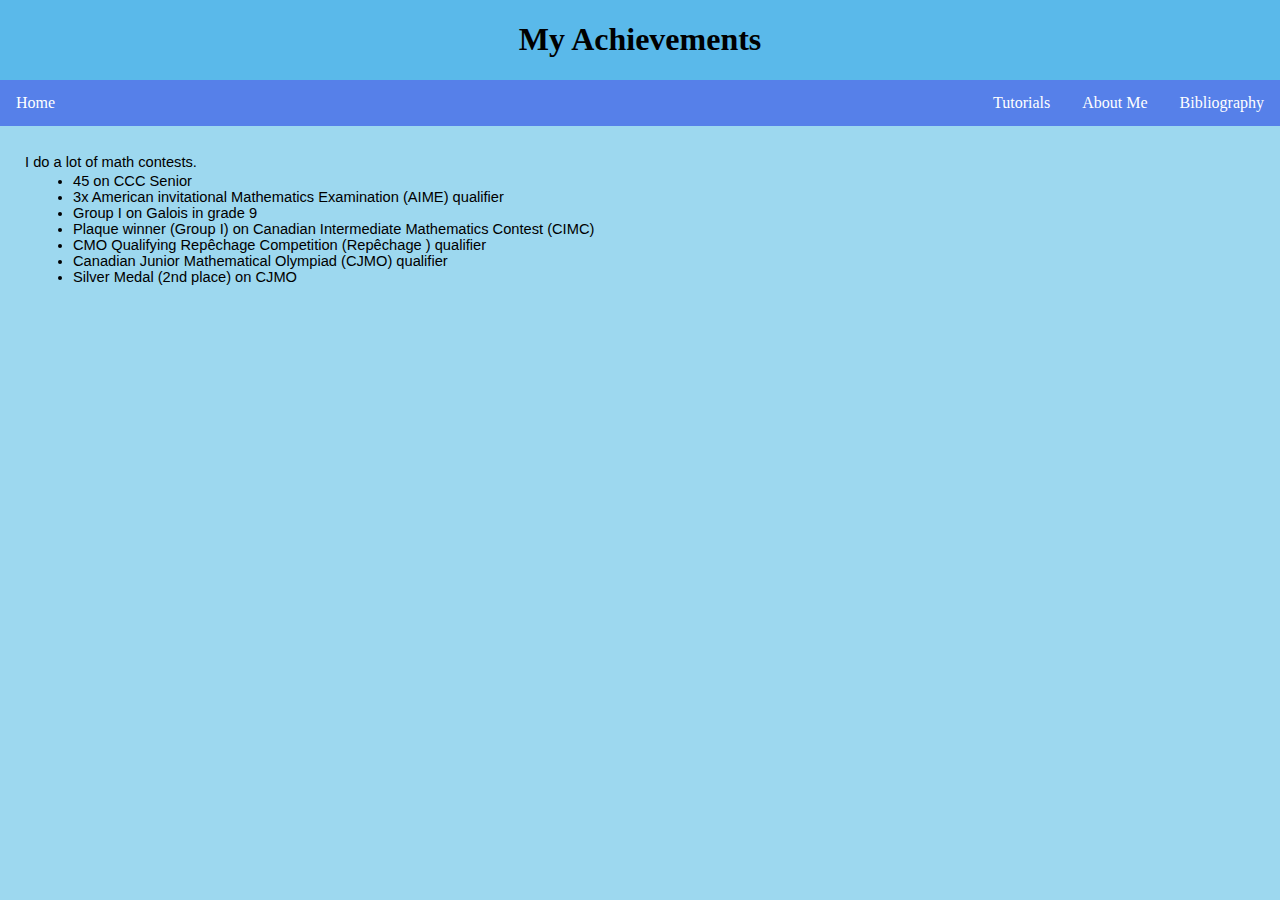
<file: Achievements.html>
<!DOCTYPE html>
<html lang="en">
<head>
    <meta charset="UTF-8">
    <title>My Achievements</title>
</head>
<body>
<script src="Menu.js"></script>
<div id="main-content">
    <p dir="ltr" style="line-height:1.38;margin-top:0pt;margin-bottom:0pt;"><span style="font-size:11pt;font-family:'Proxima Nova',sans-serif;color:#000000;background-color:transparent;font-weight:400;font-style:normal;font-variant:normal;text-decoration:none;vertical-align:baseline;white-space:pre;white-space:pre-wrap;">I do a lot of math contests.&nbsp;</span></p>
    <ul style="margin-top:0;margin-bottom:0;padding-inline-start:48px;">
        <li dir="ltr" style="list-style-type:disc;font-size:11pt;font-family:'Proxima Nova',sans-serif;color:#000000;background-color:transparent;font-weight:400;font-style:normal;font-variant:normal;text-decoration:none;vertical-align:baseline;white-space:pre;" aria-level="1"><span style="font-size:11pt;font-family:'Proxima Nova',sans-serif;color:#000000;background-color:transparent;font-weight:400;font-style:normal;font-variant:normal;text-decoration:none;vertical-align:baseline;white-space:pre;white-space:pre-wrap;">45 on CCC Senior</span></li>
        <li dir="ltr" style="list-style-type:disc;font-size:11pt;font-family:'Proxima Nova',sans-serif;color:#000000;background-color:transparent;font-weight:400;font-style:normal;font-variant:normal;text-decoration:none;vertical-align:baseline;white-space:pre;" aria-level="1"><span style="font-size:11pt;font-family:'Proxima Nova',sans-serif;color:#000000;background-color:transparent;font-weight:400;font-style:normal;font-variant:normal;text-decoration:none;vertical-align:baseline;white-space:pre;white-space:pre-wrap;">3x American invitational Mathematics Examination (AIME) qualifier</span></li>
        <li dir="ltr" style="list-style-type:disc;font-size:11pt;font-family:'Proxima Nova',sans-serif;color:#000000;background-color:transparent;font-weight:400;font-style:normal;font-variant:normal;text-decoration:none;vertical-align:baseline;white-space:pre;" aria-level="1"><span style="font-size:11pt;font-family:'Proxima Nova',sans-serif;color:#000000;background-color:transparent;font-weight:400;font-style:normal;font-variant:normal;text-decoration:none;vertical-align:baseline;white-space:pre;white-space:pre-wrap;">Group I on Galois in grade 9</span></li>
        <li dir="ltr" style="list-style-type:disc;font-size:11pt;font-family:'Proxima Nova',sans-serif;color:#000000;background-color:transparent;font-weight:400;font-style:normal;font-variant:normal;text-decoration:none;vertical-align:baseline;white-space:pre;" aria-level="1"><span style="font-size:11pt;font-family:'Proxima Nova',sans-serif;color:#000000;background-color:transparent;font-weight:400;font-style:normal;font-variant:normal;text-decoration:none;vertical-align:baseline;white-space:pre;white-space:pre-wrap;">Plaque winner (Group I) on Canadian Intermediate Mathematics Contest (CIMC)</span></li>
        <li dir="ltr" style="list-style-type:disc;font-size:11pt;font-family:'Proxima Nova',sans-serif;color:#000000;background-color:transparent;font-weight:400;font-style:normal;font-variant:normal;text-decoration:none;vertical-align:baseline;white-space:pre;" aria-level="1"><span style="font-size:11pt;font-family:'Proxima Nova',sans-serif;color:#000000;background-color:transparent;font-weight:400;font-style:normal;font-variant:normal;text-decoration:none;vertical-align:baseline;white-space:pre;white-space:pre-wrap;">CMO Qualifying Rep&ecirc;chage Competition (Rep&ecirc;chage ) qualifier&nbsp;</span></li>
        <li dir="ltr" style="list-style-type:disc;font-size:11pt;font-family:'Proxima Nova',sans-serif;color:#000000;background-color:transparent;font-weight:400;font-style:normal;font-variant:normal;text-decoration:none;vertical-align:baseline;white-space:pre;" aria-level="1"><span style="font-size:11pt;font-family:'Proxima Nova',sans-serif;color:#000000;background-color:transparent;font-weight:400;font-style:normal;font-variant:normal;text-decoration:none;vertical-align:baseline;white-space:pre;white-space:pre-wrap;">Canadian Junior Mathematical Olympiad (CJMO) qualifier</span></li>
        <li dir="ltr" style="list-style-type:disc;font-size:11pt;font-family:'Proxima Nova',sans-serif;color:#000000;background-color:transparent;font-weight:400;font-style:normal;font-variant:normal;text-decoration:none;vertical-align:baseline;white-space:pre;" aria-level="1"><span style="font-size:11pt;font-family:'Proxima Nova',sans-serif;color:#000000;background-color:transparent;font-weight:400;font-style:normal;font-variant:normal;text-decoration:none;vertical-align:baseline;white-space:pre;white-space:pre-wrap;">Silver Medal (2nd place) on CJMO</span></li>
    </ul>
</div>
</body>
</html>
</file>
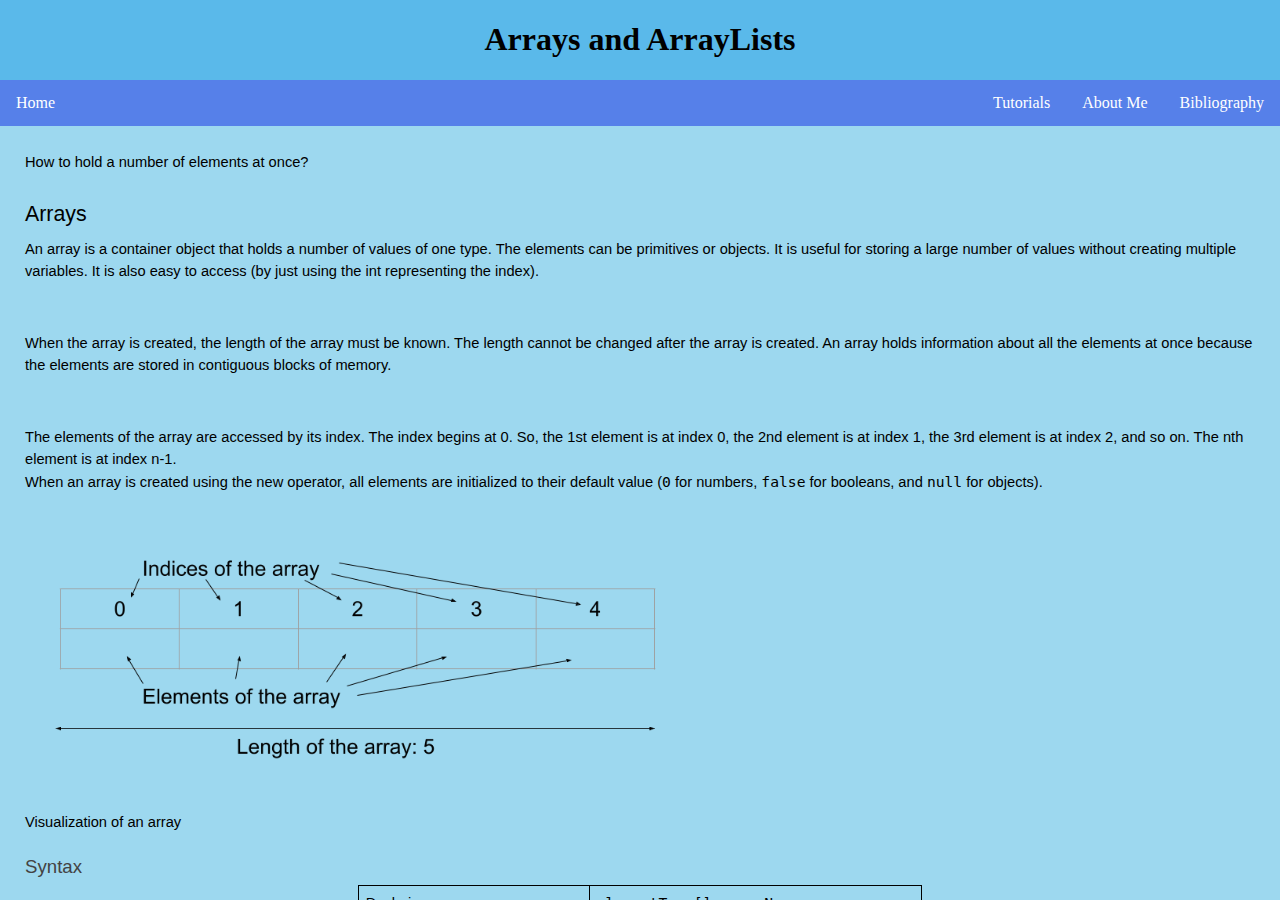
<file: Arrays.html>
<!DOCTYPE html>
<html lang="en">
<head>
    <meta charset="UTF-8">
    <title>Arrays and ArrayLists</title>
</head>
<body>
<script src="Menu.js"></script>
<div id="main-content">
    <p dir="ltr" style="line-height:1.38;margin-top:0pt;margin-bottom:0pt;"><span style="font-size:11pt;font-family:'Proxima Nova',sans-serif;color:#000000;background-color:transparent;font-weight:400;font-style:normal;font-variant:normal;text-decoration:none;vertical-align:baseline;white-space:pre;white-space:pre-wrap;">How to hold a number of elements at once?</span></p>
    <h2 dir="ltr" style="line-height:1.38;margin-top:18pt;margin-bottom:6pt;"><span style="font-size:16pt;font-family:'Proxima Nova',sans-serif;color:#000000;background-color:transparent;font-weight:400;font-style:normal;font-variant:normal;text-decoration:none;vertical-align:baseline;white-space:pre;white-space:pre-wrap;">Arrays</span></h2>
    <p dir="ltr" style="line-height:1.38;margin-top:0pt;margin-bottom:0pt;"><span style="font-size:11pt;font-family:'Proxima Nova',sans-serif;color:#000000;background-color:transparent;font-weight:400;font-style:normal;font-variant:normal;text-decoration:none;vertical-align:baseline;white-space:pre;white-space:pre-wrap;">An array is a container object that holds a number of values of one type. The elements can be primitives or objects. It is useful for storing a large number of values without creating multiple variables. It is also easy to access (by just using the int representing the index).&nbsp;</span></p>
    <p><br></p>
    <p dir="ltr" style="line-height:1.38;margin-top:0pt;margin-bottom:0pt;"><span style="font-size:11pt;font-family:'Proxima Nova',sans-serif;color:#000000;background-color:transparent;font-weight:400;font-style:normal;font-variant:normal;text-decoration:none;vertical-align:baseline;white-space:pre;white-space:pre-wrap;">When the array is created, the length of the array must be known. The length cannot be changed after the array is created. An array holds information about all the elements at once because the elements are stored in contiguous blocks of memory.&nbsp;</span></p>
    <p><br></p>
    <p dir="ltr" style="line-height:1.38;margin-top:0pt;margin-bottom:0pt;"><span style="font-size:11pt;font-family:'Proxima Nova',sans-serif;color:#000000;background-color:transparent;font-weight:400;font-style:normal;font-variant:normal;text-decoration:none;vertical-align:baseline;white-space:pre;white-space:pre-wrap;">The elements of the array are accessed by its index. The index begins at 0. So, the 1st element is at index 0, the 2nd element is at index 1, the 3rd element is at index 2, and so on. The nth element is at index n-1.&nbsp;</span></p>
    <p dir="ltr" style="line-height:1.38;margin-top:0pt;margin-bottom:0pt;"><span style="font-size:11pt;font-family:'Proxima Nova',sans-serif;color:#000000;background-color:transparent;font-weight:400;font-style:normal;font-variant:normal;text-decoration:none;vertical-align:baseline;white-space:pre;white-space:pre-wrap;">When an array is created using the new operator, all elements are initialized to their default value (</span><span style="font-size:11pt;font-family:'Source Code Pro',monospace;color:#000000;background-color:transparent;font-weight:400;font-style:normal;font-variant:normal;text-decoration:none;vertical-align:baseline;white-space:pre;white-space:pre-wrap;">0</span><span style="font-size:11pt;font-family:'Proxima Nova',sans-serif;color:#000000;background-color:transparent;font-weight:400;font-style:normal;font-variant:normal;text-decoration:none;vertical-align:baseline;white-space:pre;white-space:pre-wrap;">&nbsp;for numbers,&nbsp;</span><span style="font-size:11pt;font-family:'Source Code Pro',monospace;color:#000000;background-color:transparent;font-weight:400;font-style:normal;font-variant:normal;text-decoration:none;vertical-align:baseline;white-space:pre;white-space:pre-wrap;">false</span><span style="font-size:11pt;font-family:'Proxima Nova',sans-serif;color:#000000;background-color:transparent;font-weight:400;font-style:normal;font-variant:normal;text-decoration:none;vertical-align:baseline;white-space:pre;white-space:pre-wrap;">&nbsp;for booleans, and&nbsp;</span><span style="font-size:11pt;font-family:'Source Code Pro',monospace;color:#000000;background-color:transparent;font-weight:400;font-style:normal;font-variant:normal;text-decoration:none;vertical-align:baseline;white-space:pre;white-space:pre-wrap;">null</span><span style="font-size:11pt;font-family:'Proxima Nova',sans-serif;color:#000000;background-color:transparent;font-weight:400;font-style:normal;font-variant:normal;text-decoration:none;vertical-align:baseline;white-space:pre;white-space:pre-wrap;">&nbsp;for objects).&nbsp;</span></p>
    <p><br></p>
    <p dir="ltr" style="line-height:1.38;margin-top:0pt;margin-bottom:0pt;"><span style="font-size:11pt;font-family:'Proxima Nova',sans-serif;color:#000000;background-color:transparent;font-weight:400;font-style:normal;font-variant:normal;text-decoration:none;vertical-align:baseline;white-space:pre;white-space:pre-wrap;"><span style="border:none;display:inline-block;overflow:hidden;width:742px;height:262px;"><img src="[data-uri]" style="width: 666px; height: 235.336px;"></span></span></p>
    <p dir="ltr" style="line-height:1.38;margin-top:0pt;margin-bottom:0pt;"><span style="font-size:11pt;font-family:'Proxima Nova',sans-serif;color:#000000;background-color:transparent;font-weight:400;font-style:normal;font-variant:normal;text-decoration:none;vertical-align:baseline;white-space:pre;white-space:pre-wrap;">Visualization of an array</span></p>
    <h3 dir="ltr" style="line-height:1.38;margin-top:16pt;margin-bottom:4pt;"><span style="font-size:13.999999999999998pt;font-family:'Proxima Nova',sans-serif;color:#434343;background-color:transparent;font-weight:400;font-style:normal;font-variant:normal;text-decoration:none;vertical-align:baseline;white-space:pre;white-space:pre-wrap;">Syntax</span></h3>
    <div dir="ltr" style="margin-left:0pt;" align="center">
        <table style="border:none;border-collapse:collapse;">
            <tbody>
            <tr style="height:0pt;">
                <td style="border-left:solid #000000 1pt;border-right:solid #000000 1pt;border-bottom:solid #000000 1pt;border-top:solid #000000 1pt;vertical-align:top;padding:5pt 5pt 5pt 5pt;overflow:hidden;overflow-wrap:break-word;">
                    <p dir="ltr" style="line-height:1.2;margin-top:0pt;margin-bottom:0pt;"><span style="font-size:11pt;font-family:'Proxima Nova',sans-serif;color:#000000;background-color:transparent;font-weight:400;font-style:normal;font-variant:normal;text-decoration:none;vertical-align:baseline;white-space:pre;white-space:pre-wrap;">Declaring an array</span></p>
                    <p dir="ltr" style="line-height:1.2;margin-top:0pt;margin-bottom:0pt;"><span style="font-size:11pt;font-family:'Proxima Nova',sans-serif;color:#000000;background-color:transparent;font-weight:400;font-style:normal;font-variant:normal;text-decoration:none;vertical-align:baseline;white-space:pre;white-space:pre-wrap;">(both work)</span></p>
                </td>
                <td style="border-left:solid #000000 1pt;border-right:solid #000000 1pt;border-bottom:solid #000000 1pt;border-top:solid #000000 1pt;vertical-align:top;padding:5pt 5pt 5pt 5pt;overflow:hidden;overflow-wrap:break-word;">
                    <p dir="ltr" style="line-height:1.2;margin-top:0pt;margin-bottom:0pt;"><span style="font-size:11pt;font-family:'Source Code Pro',monospace;color:#000000;background-color:transparent;font-weight:400;font-style:normal;font-variant:normal;text-decoration:none;vertical-align:baseline;white-space:pre;white-space:pre-wrap;">elementType[] arrayName</span></p>
                    <p dir="ltr" style="line-height:1.2;margin-top:0pt;margin-bottom:0pt;"><span style="font-size:11pt;font-family:'Source Code Pro',monospace;color:#000000;background-color:transparent;font-weight:400;font-style:normal;font-variant:normal;text-decoration:none;vertical-align:baseline;white-space:pre;white-space:pre-wrap;">elementType arrayName[]</span></p>
                </td>
            </tr>
            <tr style="height:0pt;">
                <td style="border-left:solid #000000 1pt;border-right:solid #000000 1pt;border-bottom:solid #000000 1pt;border-top:solid #000000 1pt;vertical-align:top;padding:5pt 5pt 5pt 5pt;overflow:hidden;overflow-wrap:break-word;">
                    <p dir="ltr" style="line-height:1.2;margin-top:0pt;margin-bottom:0pt;"><span style="font-size:11pt;font-family:'Proxima Nova',sans-serif;color:#000000;background-color:transparent;font-weight:400;font-style:normal;font-variant:normal;text-decoration:none;vertical-align:baseline;white-space:pre;white-space:pre-wrap;">Creating an array</span></p>
                </td>
                <td style="border-left:solid #000000 1pt;border-right:solid #000000 1pt;border-bottom:solid #000000 1pt;border-top:solid #000000 1pt;vertical-align:top;padding:5pt 5pt 5pt 5pt;overflow:hidden;overflow-wrap:break-word;">
                    <p dir="ltr" style="line-height:1.2;margin-top:0pt;margin-bottom:0pt;"><span style="font-size:11pt;font-family:'Source Code Pro',monospace;color:#000000;background-color:transparent;font-weight:400;font-style:normal;font-variant:normal;text-decoration:none;vertical-align:baseline;white-space:pre;white-space:pre-wrap;">new elementType[arrayLength]</span></p>
                </td>
            </tr>
            <tr style="height:0pt;">
                <td style="border-left:solid #000000 1pt;border-right:solid #000000 1pt;border-bottom:solid #000000 1pt;border-top:solid #000000 1pt;vertical-align:top;padding:5pt 5pt 5pt 5pt;overflow:hidden;overflow-wrap:break-word;">
                    <p dir="ltr" style="line-height:1.2;margin-top:0pt;margin-bottom:0pt;"><span style="font-size:11pt;font-family:'Proxima Nova',sans-serif;color:#000000;background-color:transparent;font-weight:400;font-style:normal;font-variant:normal;text-decoration:none;vertical-align:baseline;white-space:pre;white-space:pre-wrap;">Accessing an element in an array</span></p>
                </td>
                <td style="border-left:solid #000000 1pt;border-right:solid #000000 1pt;border-bottom:solid #000000 1pt;border-top:solid #000000 1pt;vertical-align:top;padding:5pt 5pt 5pt 5pt;overflow:hidden;overflow-wrap:break-word;">
                    <p dir="ltr" style="line-height:1.2;margin-top:0pt;margin-bottom:0pt;"><span style="font-size:11pt;font-family:'Source Code Pro',monospace;color:#000000;background-color:transparent;font-weight:400;font-style:normal;font-variant:normal;text-decoration:none;vertical-align:baseline;white-space:pre;white-space:pre-wrap;">arrayName[elementIndex]</span></p>
                </td>
            </tr>
            <tr style="height:0pt;">
                <td style="border-left:solid #000000 1pt;border-right:solid #000000 1pt;border-bottom:solid #000000 1pt;border-top:solid #000000 1pt;vertical-align:top;padding:5pt 5pt 5pt 5pt;overflow:hidden;overflow-wrap:break-word;">
                    <p dir="ltr" style="line-height:1.2;margin-top:0pt;margin-bottom:0pt;"><span style="font-size:11pt;font-family:'Proxima Nova',sans-serif;color:#000000;background-color:transparent;font-weight:400;font-style:normal;font-variant:normal;text-decoration:none;vertical-align:baseline;white-space:pre;white-space:pre-wrap;">Changing an element in an array</span></p>
                </td>
                <td style="border-left:solid #000000 1pt;border-right:solid #000000 1pt;border-bottom:solid #000000 1pt;border-top:solid #000000 1pt;vertical-align:top;padding:5pt 5pt 5pt 5pt;overflow:hidden;overflow-wrap:break-word;">
                    <p dir="ltr" style="line-height:1.2;margin-top:0pt;margin-bottom:0pt;"><span style="font-size:11pt;font-family:'Source Code Pro',monospace;color:#000000;background-color:transparent;font-weight:400;font-style:normal;font-variant:normal;text-decoration:none;vertical-align:baseline;white-space:pre;white-space:pre-wrap;">arrayName[elementIndex] = newElement</span></p>
                </td>
            </tr>
            </tbody>
        </table>
    </div>
    <h3 dir="ltr" style="line-height:1.38;margin-top:16pt;margin-bottom:4pt;"><span style="font-size:13.999999999999998pt;font-family:'Proxima Nova',sans-serif;color:#434343;background-color:transparent;font-weight:400;font-style:normal;font-variant:normal;text-decoration:none;vertical-align:baseline;white-space:pre;white-space:pre-wrap;">Example</span></h3>
    <p dir="ltr" style="line-height:1.38;margin-top:0pt;margin-bottom:0pt;"><span style="font-size:11pt;font-family:'Source Code Pro',monospace;color:#9c27b0;background-color:transparent;font-weight:400;font-style:normal;font-variant:normal;text-decoration:none;vertical-align:baseline;white-space:pre;white-space:pre-wrap;">Person</span><span style="font-size:11pt;font-family:'Source Code Pro',monospace;color:#37474f;background-color:transparent;font-weight:400;font-style:normal;font-variant:normal;text-decoration:none;vertical-align:baseline;white-space:pre;white-space:pre-wrap;">[] people;</span></p>
    <p dir="ltr" style="line-height:1.38;margin-top:0pt;margin-bottom:0pt;"><span style="font-size:11pt;font-family:'Source Code Pro',monospace;color:#37474f;background-color:transparent;font-weight:400;font-style:normal;font-variant:normal;text-decoration:none;vertical-align:baseline;white-space:pre;white-space:pre-wrap;">people =&nbsp;</span><span style="font-size:11pt;font-family:'Source Code Pro',monospace;color:#3f51b5;background-color:transparent;font-weight:400;font-style:normal;font-variant:normal;text-decoration:none;vertical-align:baseline;white-space:pre;white-space:pre-wrap;">new</span><span style="font-size:11pt;font-family:'Source Code Pro',monospace;color:#37474f;background-color:transparent;font-weight:400;font-style:normal;font-variant:normal;text-decoration:none;vertical-align:baseline;white-space:pre;white-space:pre-wrap;">&nbsp;</span><span style="font-size:11pt;font-family:'Source Code Pro',monospace;color:#9c27b0;background-color:transparent;font-weight:400;font-style:normal;font-variant:normal;text-decoration:none;vertical-align:baseline;white-space:pre;white-space:pre-wrap;">Person</span><span style="font-size:11pt;font-family:'Source Code Pro',monospace;color:#37474f;background-color:transparent;font-weight:400;font-style:normal;font-variant:normal;text-decoration:none;vertical-align:baseline;white-space:pre;white-space:pre-wrap;">[</span><span style="font-size:11pt;font-family:'Source Code Pro',monospace;color:#c53929;background-color:transparent;font-weight:400;font-style:normal;font-variant:normal;text-decoration:none;vertical-align:baseline;white-space:pre;white-space:pre-wrap;">10</span><span style="font-size:11pt;font-family:'Source Code Pro',monospace;color:#37474f;background-color:transparent;font-weight:400;font-style:normal;font-variant:normal;text-decoration:none;vertical-align:baseline;white-space:pre;white-space:pre-wrap;">];</span></p>
    <p dir="ltr" style="line-height:1.38;margin-top:0pt;margin-bottom:0pt;"><span style="font-size:11pt;font-family:'Source Code Pro',monospace;color:#3f51b5;background-color:transparent;font-weight:400;font-style:normal;font-variant:normal;text-decoration:none;vertical-align:baseline;white-space:pre;white-space:pre-wrap;">int</span><span style="font-size:11pt;font-family:'Source Code Pro',monospace;color:#37474f;background-color:transparent;font-weight:400;font-style:normal;font-variant:normal;text-decoration:none;vertical-align:baseline;white-space:pre;white-space:pre-wrap;">[] scores = {</span><span style="font-size:11pt;font-family:'Source Code Pro',monospace;color:#c53929;background-color:transparent;font-weight:400;font-style:normal;font-variant:normal;text-decoration:none;vertical-align:baseline;white-space:pre;white-space:pre-wrap;">43</span><span style="font-size:11pt;font-family:'Source Code Pro',monospace;color:#37474f;background-color:transparent;font-weight:400;font-style:normal;font-variant:normal;text-decoration:none;vertical-align:baseline;white-space:pre;white-space:pre-wrap;">,&nbsp;</span><span style="font-size:11pt;font-family:'Source Code Pro',monospace;color:#c53929;background-color:transparent;font-weight:400;font-style:normal;font-variant:normal;text-decoration:none;vertical-align:baseline;white-space:pre;white-space:pre-wrap;">23</span><span style="font-size:11pt;font-family:'Source Code Pro',monospace;color:#37474f;background-color:transparent;font-weight:400;font-style:normal;font-variant:normal;text-decoration:none;vertical-align:baseline;white-space:pre;white-space:pre-wrap;">,&nbsp;</span><span style="font-size:11pt;font-family:'Source Code Pro',monospace;color:#c53929;background-color:transparent;font-weight:400;font-style:normal;font-variant:normal;text-decoration:none;vertical-align:baseline;white-space:pre;white-space:pre-wrap;">424</span><span style="font-size:11pt;font-family:'Source Code Pro',monospace;color:#37474f;background-color:transparent;font-weight:400;font-style:normal;font-variant:normal;text-decoration:none;vertical-align:baseline;white-space:pre;white-space:pre-wrap;">,&nbsp;</span><span style="font-size:11pt;font-family:'Source Code Pro',monospace;color:#c53929;background-color:transparent;font-weight:400;font-style:normal;font-variant:normal;text-decoration:none;vertical-align:baseline;white-space:pre;white-space:pre-wrap;">2343</span><span style="font-size:11pt;font-family:'Source Code Pro',monospace;color:#37474f;background-color:transparent;font-weight:400;font-style:normal;font-variant:normal;text-decoration:none;vertical-align:baseline;white-space:pre;white-space:pre-wrap;">,&nbsp;</span><span style="font-size:11pt;font-family:'Source Code Pro',monospace;color:#c53929;background-color:transparent;font-weight:400;font-style:normal;font-variant:normal;text-decoration:none;vertical-align:baseline;white-space:pre;white-space:pre-wrap;">242</span><span style="font-size:11pt;font-family:'Source Code Pro',monospace;color:#37474f;background-color:transparent;font-weight:400;font-style:normal;font-variant:normal;text-decoration:none;vertical-align:baseline;white-space:pre;white-space:pre-wrap;">,&nbsp;</span><span style="font-size:11pt;font-family:'Source Code Pro',monospace;color:#c53929;background-color:transparent;font-weight:400;font-style:normal;font-variant:normal;text-decoration:none;vertical-align:baseline;white-space:pre;white-space:pre-wrap;">34</span><span style="font-size:11pt;font-family:'Source Code Pro',monospace;color:#37474f;background-color:transparent;font-weight:400;font-style:normal;font-variant:normal;text-decoration:none;vertical-align:baseline;white-space:pre;white-space:pre-wrap;">};</span></p>
    <p dir="ltr" style="line-height:1.38;margin-top:0pt;margin-bottom:0pt;"><span style="font-size:11pt;font-family:'Source Code Pro',monospace;color:#9c27b0;background-color:transparent;font-weight:400;font-style:normal;font-variant:normal;text-decoration:none;vertical-align:baseline;white-space:pre;white-space:pre-wrap;">System</span><span style="font-size:11pt;font-family:'Source Code Pro',monospace;color:#37474f;background-color:transparent;font-weight:400;font-style:normal;font-variant:normal;text-decoration:none;vertical-align:baseline;white-space:pre;white-space:pre-wrap;">.out.println(scores[</span><span style="font-size:11pt;font-family:'Source Code Pro',monospace;color:#c53929;background-color:transparent;font-weight:400;font-style:normal;font-variant:normal;text-decoration:none;vertical-align:baseline;white-space:pre;white-space:pre-wrap;">3</span><span style="font-size:11pt;font-family:'Source Code Pro',monospace;color:#37474f;background-color:transparent;font-weight:400;font-style:normal;font-variant:normal;text-decoration:none;vertical-align:baseline;white-space:pre;white-space:pre-wrap;">]);&nbsp;</span><span style="font-size:11pt;font-family:'Source Code Pro',monospace;color:#d81b60;background-color:transparent;font-weight:400;font-style:normal;font-variant:normal;text-decoration:none;vertical-align:baseline;white-space:pre;white-space:pre-wrap;">// 2343</span></p>
    <p dir="ltr" style="line-height:1.38;margin-top:0pt;margin-bottom:0pt;"><span style="font-size:11pt;font-family:'Source Code Pro',monospace;color:#37474f;background-color:transparent;font-weight:400;font-style:normal;font-variant:normal;text-decoration:none;vertical-align:baseline;white-space:pre;white-space:pre-wrap;">scores[</span><span style="font-size:11pt;font-family:'Source Code Pro',monospace;color:#c53929;background-color:transparent;font-weight:400;font-style:normal;font-variant:normal;text-decoration:none;vertical-align:baseline;white-space:pre;white-space:pre-wrap;">3</span><span style="font-size:11pt;font-family:'Source Code Pro',monospace;color:#37474f;background-color:transparent;font-weight:400;font-style:normal;font-variant:normal;text-decoration:none;vertical-align:baseline;white-space:pre;white-space:pre-wrap;">] =&nbsp;</span><span style="font-size:11pt;font-family:'Source Code Pro',monospace;color:#c53929;background-color:transparent;font-weight:400;font-style:normal;font-variant:normal;text-decoration:none;vertical-align:baseline;white-space:pre;white-space:pre-wrap;">100</span><span style="font-size:11pt;font-family:'Source Code Pro',monospace;color:#37474f;background-color:transparent;font-weight:400;font-style:normal;font-variant:normal;text-decoration:none;vertical-align:baseline;white-space:pre;white-space:pre-wrap;">;&nbsp;</span><span style="font-size:11pt;font-family:'Source Code Pro',monospace;color:#d81b60;background-color:transparent;font-weight:400;font-style:normal;font-variant:normal;text-decoration:none;vertical-align:baseline;white-space:pre;white-space:pre-wrap;">// Sets scores[3]</span></p>
    <p dir="ltr" style="line-height:1.38;margin-top:0pt;margin-bottom:0pt;"><span style="font-size:11pt;font-family:'Source Code Pro',monospace;color:#9c27b0;background-color:transparent;font-weight:400;font-style:normal;font-variant:normal;text-decoration:none;vertical-align:baseline;white-space:pre;white-space:pre-wrap;">System</span><span style="font-size:11pt;font-family:'Source Code Pro',monospace;color:#37474f;background-color:transparent;font-weight:400;font-style:normal;font-variant:normal;text-decoration:none;vertical-align:baseline;white-space:pre;white-space:pre-wrap;">.out.println(scores[</span><span style="font-size:11pt;font-family:'Source Code Pro',monospace;color:#c53929;background-color:transparent;font-weight:400;font-style:normal;font-variant:normal;text-decoration:none;vertical-align:baseline;white-space:pre;white-space:pre-wrap;">3</span><span style="font-size:11pt;font-family:'Source Code Pro',monospace;color:#37474f;background-color:transparent;font-weight:400;font-style:normal;font-variant:normal;text-decoration:none;vertical-align:baseline;white-space:pre;white-space:pre-wrap;">]);&nbsp;</span><span style="font-size:11pt;font-family:'Source Code Pro',monospace;color:#d81b60;background-color:transparent;font-weight:400;font-style:normal;font-variant:normal;text-decoration:none;vertical-align:baseline;white-space:pre;white-space:pre-wrap;">// 100</span></p>
    <p dir="ltr" style="line-height:1.7999999999999998;margin-top:0pt;margin-bottom:0pt;"><span style="font-size:11pt;font-family:'Source Code Pro',monospace;color:#9c27b0;background-color:transparent;font-weight:400;font-style:normal;font-variant:normal;text-decoration:none;vertical-align:baseline;white-space:pre;white-space:pre-wrap;">System</span><span style="font-size:11pt;font-family:'Source Code Pro',monospace;color:#37474f;background-color:transparent;font-weight:400;font-style:normal;font-variant:normal;text-decoration:none;vertical-align:baseline;white-space:pre;white-space:pre-wrap;">.out.println(people.length);&nbsp;</span><span style="font-size:11pt;font-family:'Source Code Pro',monospace;color:#d81b60;background-color:transparent;font-weight:400;font-style:normal;font-variant:normal;text-decoration:none;vertical-align:baseline;white-space:pre;white-space:pre-wrap;">// 10</span></p>
    <h3 dir="ltr" style="line-height:1.38;margin-top:16pt;margin-bottom:4pt;"><span style="font-size:13.999999999999998pt;font-family:'Proxima Nova',sans-serif;color:#434343;background-color:transparent;font-weight:400;font-style:normal;font-variant:normal;text-decoration:none;vertical-align:baseline;white-space:pre;white-space:pre-wrap;">More Ways to Use Arrays</span></h3>
    <p dir="ltr" style="line-height:1.38;margin-top:0pt;margin-bottom:0pt;"><span style="font-size:11pt;font-family:'Proxima Nova',sans-serif;color:#000000;background-color:transparent;font-weight:400;font-style:normal;font-variant:normal;text-decoration:none;vertical-align:baseline;white-space:pre;white-space:pre-wrap;">Since an array is a collection of elements, these elements can also be arrays. This type of array is called a 2D or ragged array. A 2D array is an array of arrays of the same length, while a ragged array may have arrays of different lengths.&nbsp;</span></p>
    <p><br></p>
    <p dir="ltr" style="line-height:1.38;margin-top:0pt;margin-bottom:0pt;"><span style="font-size:11pt;font-family:'Proxima Nova',sans-serif;color:#000000;background-color:transparent;font-weight:400;font-style:normal;font-variant:normal;text-decoration:none;vertical-align:baseline;white-space:pre;white-space:pre-wrap;">Data of the same things may be of different types. In this case, we can use parallel arrays to store the data. Parallel arrays are arrays that are not related, but have the same number of elements. These arrays work together to organize data.&nbsp;</span></p>
    <p><br></p>
    <p dir="ltr" style="line-height:1.38;margin-top:0pt;margin-bottom:0pt;"><span style="font-size:11pt;font-family:'Proxima Nova',sans-serif;color:#000000;background-color:transparent;font-weight:400;font-style:normal;font-variant:normal;text-decoration:none;vertical-align:baseline;white-space:pre;white-space:pre-wrap;">Example:&nbsp;</span></p>
    <p dir="ltr" style="line-height:1.38;margin-top:0pt;margin-bottom:0pt;"><span style="font-size:11pt;font-family:'Source Code Pro',monospace;color:#d81b60;background-color:transparent;font-weight:400;font-style:normal;font-variant:normal;text-decoration:none;vertical-align:baseline;white-space:pre;white-space:pre-wrap;">// 2D and ragged arrays example</span></p>
    <p dir="ltr" style="line-height:1.38;margin-top:0pt;margin-bottom:0pt;"><span style="font-size:11pt;font-family:'Source Code Pro',monospace;color:#3f51b5;background-color:transparent;font-weight:400;font-style:normal;font-variant:normal;text-decoration:none;vertical-align:baseline;white-space:pre;white-space:pre-wrap;">int</span><span style="font-size:11pt;font-family:'Source Code Pro',monospace;color:#37474f;background-color:transparent;font-weight:400;font-style:normal;font-variant:normal;text-decoration:none;vertical-align:baseline;white-space:pre;white-space:pre-wrap;">[][] scores =&nbsp;</span><span style="font-size:11pt;font-family:'Source Code Pro',monospace;color:#3f51b5;background-color:transparent;font-weight:400;font-style:normal;font-variant:normal;text-decoration:none;vertical-align:baseline;white-space:pre;white-space:pre-wrap;">new</span><span style="font-size:11pt;font-family:'Source Code Pro',monospace;color:#37474f;background-color:transparent;font-weight:400;font-style:normal;font-variant:normal;text-decoration:none;vertical-align:baseline;white-space:pre;white-space:pre-wrap;">&nbsp;</span><span style="font-size:11pt;font-family:'Source Code Pro',monospace;color:#3f51b5;background-color:transparent;font-weight:400;font-style:normal;font-variant:normal;text-decoration:none;vertical-align:baseline;white-space:pre;white-space:pre-wrap;">int</span><span style="font-size:11pt;font-family:'Source Code Pro',monospace;color:#37474f;background-color:transparent;font-weight:400;font-style:normal;font-variant:normal;text-decoration:none;vertical-align:baseline;white-space:pre;white-space:pre-wrap;">[</span><span style="font-size:11pt;font-family:'Source Code Pro',monospace;color:#c53929;background-color:transparent;font-weight:400;font-style:normal;font-variant:normal;text-decoration:none;vertical-align:baseline;white-space:pre;white-space:pre-wrap;">4</span><span style="font-size:11pt;font-family:'Source Code Pro',monospace;color:#37474f;background-color:transparent;font-weight:400;font-style:normal;font-variant:normal;text-decoration:none;vertical-align:baseline;white-space:pre;white-space:pre-wrap;">][</span><span style="font-size:11pt;font-family:'Source Code Pro',monospace;color:#c53929;background-color:transparent;font-weight:400;font-style:normal;font-variant:normal;text-decoration:none;vertical-align:baseline;white-space:pre;white-space:pre-wrap;">6</span><span style="font-size:11pt;font-family:'Source Code Pro',monospace;color:#37474f;background-color:transparent;font-weight:400;font-style:normal;font-variant:normal;text-decoration:none;vertical-align:baseline;white-space:pre;white-space:pre-wrap;">];&nbsp;</span><span style="font-size:11pt;font-family:'Source Code Pro',monospace;color:#d81b60;background-color:transparent;font-weight:400;font-style:normal;font-variant:normal;text-decoration:none;vertical-align:baseline;white-space:pre;white-space:pre-wrap;">// Initializes a 2D array</span></p>
    <p dir="ltr" style="line-height:1.38;margin-top:0pt;margin-bottom:0pt;"><span style="font-size:11pt;font-family:'Source Code Pro',monospace;color:#9c27b0;background-color:transparent;font-weight:400;font-style:normal;font-variant:normal;text-decoration:none;vertical-align:baseline;white-space:pre;white-space:pre-wrap;">System</span><span style="font-size:11pt;font-family:'Source Code Pro',monospace;color:#37474f;background-color:transparent;font-weight:400;font-style:normal;font-variant:normal;text-decoration:none;vertical-align:baseline;white-space:pre;white-space:pre-wrap;">.out.println(scores.length);&nbsp;</span><span style="font-size:11pt;font-family:'Source Code Pro',monospace;color:#d81b60;background-color:transparent;font-weight:400;font-style:normal;font-variant:normal;text-decoration:none;vertical-align:baseline;white-space:pre;white-space:pre-wrap;">// 4</span></p>
    <p dir="ltr" style="line-height:1.38;margin-top:0pt;margin-bottom:0pt;"><span style="font-size:11pt;font-family:'Source Code Pro',monospace;color:#9c27b0;background-color:transparent;font-weight:400;font-style:normal;font-variant:normal;text-decoration:none;vertical-align:baseline;white-space:pre;white-space:pre-wrap;">System</span><span style="font-size:11pt;font-family:'Source Code Pro',monospace;color:#37474f;background-color:transparent;font-weight:400;font-style:normal;font-variant:normal;text-decoration:none;vertical-align:baseline;white-space:pre;white-space:pre-wrap;">.out.println(scores[</span><span style="font-size:11pt;font-family:'Source Code Pro',monospace;color:#c53929;background-color:transparent;font-weight:400;font-style:normal;font-variant:normal;text-decoration:none;vertical-align:baseline;white-space:pre;white-space:pre-wrap;">2</span><span style="font-size:11pt;font-family:'Source Code Pro',monospace;color:#37474f;background-color:transparent;font-weight:400;font-style:normal;font-variant:normal;text-decoration:none;vertical-align:baseline;white-space:pre;white-space:pre-wrap;">].length);&nbsp;</span><span style="font-size:11pt;font-family:'Source Code Pro',monospace;color:#d81b60;background-color:transparent;font-weight:400;font-style:normal;font-variant:normal;text-decoration:none;vertical-align:baseline;white-space:pre;white-space:pre-wrap;">// 6</span></p>
    <p dir="ltr" style="line-height:1.38;margin-top:0pt;margin-bottom:0pt;"><span style="font-size:11pt;font-family:'Source Code Pro',monospace;color:#9c27b0;background-color:transparent;font-weight:400;font-style:normal;font-variant:normal;text-decoration:none;vertical-align:baseline;white-space:pre;white-space:pre-wrap;">String</span><span style="font-size:11pt;font-family:'Source Code Pro',monospace;color:#37474f;background-color:transparent;font-weight:400;font-style:normal;font-variant:normal;text-decoration:none;vertical-align:baseline;white-space:pre;white-space:pre-wrap;">[][] names =&nbsp;</span><span style="font-size:11pt;font-family:'Source Code Pro',monospace;color:#3f51b5;background-color:transparent;font-weight:400;font-style:normal;font-variant:normal;text-decoration:none;vertical-align:baseline;white-space:pre;white-space:pre-wrap;">new</span><span style="font-size:11pt;font-family:'Source Code Pro',monospace;color:#37474f;background-color:transparent;font-weight:400;font-style:normal;font-variant:normal;text-decoration:none;vertical-align:baseline;white-space:pre;white-space:pre-wrap;">&nbsp;</span><span style="font-size:11pt;font-family:'Source Code Pro',monospace;color:#9c27b0;background-color:transparent;font-weight:400;font-style:normal;font-variant:normal;text-decoration:none;vertical-align:baseline;white-space:pre;white-space:pre-wrap;">String</span><span style="font-size:11pt;font-family:'Source Code Pro',monospace;color:#37474f;background-color:transparent;font-weight:400;font-style:normal;font-variant:normal;text-decoration:none;vertical-align:baseline;white-space:pre;white-space:pre-wrap;">[</span><span style="font-size:11pt;font-family:'Source Code Pro',monospace;color:#c53929;background-color:transparent;font-weight:400;font-style:normal;font-variant:normal;text-decoration:none;vertical-align:baseline;white-space:pre;white-space:pre-wrap;">3</span><span style="font-size:11pt;font-family:'Source Code Pro',monospace;color:#37474f;background-color:transparent;font-weight:400;font-style:normal;font-variant:normal;text-decoration:none;vertical-align:baseline;white-space:pre;white-space:pre-wrap;">][];&nbsp;</span><span style="font-size:11pt;font-family:'Source Code Pro',monospace;color:#d81b60;background-color:transparent;font-weight:400;font-style:normal;font-variant:normal;text-decoration:none;vertical-align:baseline;white-space:pre;white-space:pre-wrap;">// Initializes a ragged array</span></p>
    <p dir="ltr" style="line-height:1.38;margin-top:0pt;margin-bottom:0pt;"><span style="font-size:11pt;font-family:'Source Code Pro',monospace;color:#37474f;background-color:transparent;font-weight:400;font-style:normal;font-variant:normal;text-decoration:none;vertical-align:baseline;white-space:pre;white-space:pre-wrap;">names[</span><span style="font-size:11pt;font-family:'Source Code Pro',monospace;color:#c53929;background-color:transparent;font-weight:400;font-style:normal;font-variant:normal;text-decoration:none;vertical-align:baseline;white-space:pre;white-space:pre-wrap;">2</span><span style="font-size:11pt;font-family:'Source Code Pro',monospace;color:#37474f;background-color:transparent;font-weight:400;font-style:normal;font-variant:normal;text-decoration:none;vertical-align:baseline;white-space:pre;white-space:pre-wrap;">] =&nbsp;</span><span style="font-size:11pt;font-family:'Source Code Pro',monospace;color:#3f51b5;background-color:transparent;font-weight:400;font-style:normal;font-variant:normal;text-decoration:none;vertical-align:baseline;white-space:pre;white-space:pre-wrap;">new</span><span style="font-size:11pt;font-family:'Source Code Pro',monospace;color:#37474f;background-color:transparent;font-weight:400;font-style:normal;font-variant:normal;text-decoration:none;vertical-align:baseline;white-space:pre;white-space:pre-wrap;">&nbsp;</span><span style="font-size:11pt;font-family:'Source Code Pro',monospace;color:#9c27b0;background-color:transparent;font-weight:400;font-style:normal;font-variant:normal;text-decoration:none;vertical-align:baseline;white-space:pre;white-space:pre-wrap;">String</span><span style="font-size:11pt;font-family:'Source Code Pro',monospace;color:#37474f;background-color:transparent;font-weight:400;font-style:normal;font-variant:normal;text-decoration:none;vertical-align:baseline;white-space:pre;white-space:pre-wrap;">[</span><span style="font-size:11pt;font-family:'Source Code Pro',monospace;color:#c53929;background-color:transparent;font-weight:400;font-style:normal;font-variant:normal;text-decoration:none;vertical-align:baseline;white-space:pre;white-space:pre-wrap;">5</span><span style="font-size:11pt;font-family:'Source Code Pro',monospace;color:#37474f;background-color:transparent;font-weight:400;font-style:normal;font-variant:normal;text-decoration:none;vertical-align:baseline;white-space:pre;white-space:pre-wrap;">];&nbsp;</span><span style="font-size:11pt;font-family:'Source Code Pro',monospace;color:#d81b60;background-color:transparent;font-weight:400;font-style:normal;font-variant:normal;text-decoration:none;vertical-align:baseline;white-space:pre;white-space:pre-wrap;">// Sets the length of names at index 2</span></p>
    <p dir="ltr" style="line-height:1.38;margin-top:0pt;margin-bottom:0pt;"><span style="font-size:11pt;font-family:'Source Code Pro',monospace;color:#37474f;background-color:transparent;font-weight:400;font-style:normal;font-variant:normal;text-decoration:none;vertical-align:baseline;white-space:pre;white-space:pre-wrap;">names[</span><span style="font-size:11pt;font-family:'Source Code Pro',monospace;color:#c53929;background-color:transparent;font-weight:400;font-style:normal;font-variant:normal;text-decoration:none;vertical-align:baseline;white-space:pre;white-space:pre-wrap;">2</span><span style="font-size:11pt;font-family:'Source Code Pro',monospace;color:#37474f;background-color:transparent;font-weight:400;font-style:normal;font-variant:normal;text-decoration:none;vertical-align:baseline;white-space:pre;white-space:pre-wrap;">][</span><span style="font-size:11pt;font-family:'Source Code Pro',monospace;color:#c53929;background-color:transparent;font-weight:400;font-style:normal;font-variant:normal;text-decoration:none;vertical-align:baseline;white-space:pre;white-space:pre-wrap;">3</span><span style="font-size:11pt;font-family:'Source Code Pro',monospace;color:#37474f;background-color:transparent;font-weight:400;font-style:normal;font-variant:normal;text-decoration:none;vertical-align:baseline;white-space:pre;white-space:pre-wrap;">] =&nbsp;</span><span style="font-size:11pt;font-family:'Source Code Pro',monospace;color:#388e3c;background-color:transparent;font-weight:400;font-style:normal;font-variant:normal;text-decoration:none;vertical-align:baseline;white-space:pre;white-space:pre-wrap;">&quot;Bob&quot;</span><span style="font-size:11pt;font-family:'Source Code Pro',monospace;color:#37474f;background-color:transparent;font-weight:400;font-style:normal;font-variant:normal;text-decoration:none;vertical-align:baseline;white-space:pre;white-space:pre-wrap;">;&nbsp;</span><span style="font-size:11pt;font-family:'Source Code Pro',monospace;color:#d81b60;background-color:transparent;font-weight:400;font-style:normal;font-variant:normal;text-decoration:none;vertical-align:baseline;white-space:pre;white-space:pre-wrap;">// Sets a value for the element at index 3 in the array at index 2</span></p>
    <p dir="ltr" style="line-height:1.38;margin-top:0pt;margin-bottom:0pt;"><span style="font-size:11pt;font-family:'Source Code Pro',monospace;color:#9c27b0;background-color:transparent;font-weight:400;font-style:normal;font-variant:normal;text-decoration:none;vertical-align:baseline;white-space:pre;white-space:pre-wrap;">System</span><span style="font-size:11pt;font-family:'Source Code Pro',monospace;color:#37474f;background-color:transparent;font-weight:400;font-style:normal;font-variant:normal;text-decoration:none;vertical-align:baseline;white-space:pre;white-space:pre-wrap;">.out.println(names[</span><span style="font-size:11pt;font-family:'Source Code Pro',monospace;color:#c53929;background-color:transparent;font-weight:400;font-style:normal;font-variant:normal;text-decoration:none;vertical-align:baseline;white-space:pre;white-space:pre-wrap;">2</span><span style="font-size:11pt;font-family:'Source Code Pro',monospace;color:#37474f;background-color:transparent;font-weight:400;font-style:normal;font-variant:normal;text-decoration:none;vertical-align:baseline;white-space:pre;white-space:pre-wrap;">][</span><span style="font-size:11pt;font-family:'Source Code Pro',monospace;color:#c53929;background-color:transparent;font-weight:400;font-style:normal;font-variant:normal;text-decoration:none;vertical-align:baseline;white-space:pre;white-space:pre-wrap;">1</span><span style="font-size:11pt;font-family:'Source Code Pro',monospace;color:#37474f;background-color:transparent;font-weight:400;font-style:normal;font-variant:normal;text-decoration:none;vertical-align:baseline;white-space:pre;white-space:pre-wrap;">]);&nbsp;</span><span style="font-size:11pt;font-family:'Source Code Pro',monospace;color:#d81b60;background-color:transparent;font-weight:400;font-style:normal;font-variant:normal;text-decoration:none;vertical-align:baseline;white-space:pre;white-space:pre-wrap;">// null</span></p>
    <p><br></p>
    <p dir="ltr" style="line-height:1.38;margin-top:0pt;margin-bottom:0pt;"><span style="font-size:11pt;font-family:'Source Code Pro',monospace;color:#d81b60;background-color:transparent;font-weight:400;font-style:normal;font-variant:normal;text-decoration:none;vertical-align:baseline;white-space:pre;white-space:pre-wrap;">// Parallel arrays example (information about students)</span></p>
    <p dir="ltr" style="line-height:1.38;margin-top:0pt;margin-bottom:0pt;"><span style="font-size:11pt;font-family:'Source Code Pro',monospace;color:#d81b60;background-color:transparent;font-weight:400;font-style:normal;font-variant:normal;text-decoration:none;vertical-align:baseline;white-space:pre;white-space:pre-wrap;">// Notice that they have the same length</span></p>
    <p dir="ltr" style="line-height:1.38;margin-top:0pt;margin-bottom:0pt;"><span style="font-size:11pt;font-family:'Source Code Pro',monospace;color:#9c27b0;background-color:transparent;font-weight:400;font-style:normal;font-variant:normal;text-decoration:none;vertical-align:baseline;white-space:pre;white-space:pre-wrap;">String</span><span style="font-size:11pt;font-family:'Source Code Pro',monospace;color:#37474f;background-color:transparent;font-weight:400;font-style:normal;font-variant:normal;text-decoration:none;vertical-align:baseline;white-space:pre;white-space:pre-wrap;">[] names =&nbsp;</span><span style="font-size:11pt;font-family:'Source Code Pro',monospace;color:#3f51b5;background-color:transparent;font-weight:400;font-style:normal;font-variant:normal;text-decoration:none;vertical-align:baseline;white-space:pre;white-space:pre-wrap;">new</span><span style="font-size:11pt;font-family:'Source Code Pro',monospace;color:#37474f;background-color:transparent;font-weight:400;font-style:normal;font-variant:normal;text-decoration:none;vertical-align:baseline;white-space:pre;white-space:pre-wrap;">&nbsp;</span><span style="font-size:11pt;font-family:'Source Code Pro',monospace;color:#9c27b0;background-color:transparent;font-weight:400;font-style:normal;font-variant:normal;text-decoration:none;vertical-align:baseline;white-space:pre;white-space:pre-wrap;">String</span><span style="font-size:11pt;font-family:'Source Code Pro',monospace;color:#37474f;background-color:transparent;font-weight:400;font-style:normal;font-variant:normal;text-decoration:none;vertical-align:baseline;white-space:pre;white-space:pre-wrap;">[</span><span style="font-size:11pt;font-family:'Source Code Pro',monospace;color:#c53929;background-color:transparent;font-weight:400;font-style:normal;font-variant:normal;text-decoration:none;vertical-align:baseline;white-space:pre;white-space:pre-wrap;">5</span><span style="font-size:11pt;font-family:'Source Code Pro',monospace;color:#37474f;background-color:transparent;font-weight:400;font-style:normal;font-variant:normal;text-decoration:none;vertical-align:baseline;white-space:pre;white-space:pre-wrap;">];</span></p>
    <p dir="ltr" style="line-height:1.38;margin-top:0pt;margin-bottom:0pt;"><span style="font-size:11pt;font-family:'Source Code Pro',monospace;color:#3f51b5;background-color:transparent;font-weight:400;font-style:normal;font-variant:normal;text-decoration:none;vertical-align:baseline;white-space:pre;white-space:pre-wrap;">int</span><span style="font-size:11pt;font-family:'Source Code Pro',monospace;color:#37474f;background-color:transparent;font-weight:400;font-style:normal;font-variant:normal;text-decoration:none;vertical-align:baseline;white-space:pre;white-space:pre-wrap;">[] scores =&nbsp;</span><span style="font-size:11pt;font-family:'Source Code Pro',monospace;color:#3f51b5;background-color:transparent;font-weight:400;font-style:normal;font-variant:normal;text-decoration:none;vertical-align:baseline;white-space:pre;white-space:pre-wrap;">new</span><span style="font-size:11pt;font-family:'Source Code Pro',monospace;color:#37474f;background-color:transparent;font-weight:400;font-style:normal;font-variant:normal;text-decoration:none;vertical-align:baseline;white-space:pre;white-space:pre-wrap;">&nbsp;</span><span style="font-size:11pt;font-family:'Source Code Pro',monospace;color:#3f51b5;background-color:transparent;font-weight:400;font-style:normal;font-variant:normal;text-decoration:none;vertical-align:baseline;white-space:pre;white-space:pre-wrap;">int</span><span style="font-size:11pt;font-family:'Source Code Pro',monospace;color:#37474f;background-color:transparent;font-weight:400;font-style:normal;font-variant:normal;text-decoration:none;vertical-align:baseline;white-space:pre;white-space:pre-wrap;">[</span><span style="font-size:11pt;font-family:'Source Code Pro',monospace;color:#c53929;background-color:transparent;font-weight:400;font-style:normal;font-variant:normal;text-decoration:none;vertical-align:baseline;white-space:pre;white-space:pre-wrap;">5</span><span style="font-size:11pt;font-family:'Source Code Pro',monospace;color:#37474f;background-color:transparent;font-weight:400;font-style:normal;font-variant:normal;text-decoration:none;vertical-align:baseline;white-space:pre;white-space:pre-wrap;">];</span></p>
    <p dir="ltr" style="line-height:1.7999999999999998;margin-top:0pt;margin-bottom:0pt;"><span style="font-size:11pt;font-family:'Source Code Pro',monospace;color:#3f51b5;background-color:transparent;font-weight:400;font-style:normal;font-variant:normal;text-decoration:none;vertical-align:baseline;white-space:pre;white-space:pre-wrap;">float</span><span style="font-size:11pt;font-family:'Source Code Pro',monospace;color:#37474f;background-color:transparent;font-weight:400;font-style:normal;font-variant:normal;text-decoration:none;vertical-align:baseline;white-space:pre;white-space:pre-wrap;">[] heights =&nbsp;</span><span style="font-size:11pt;font-family:'Source Code Pro',monospace;color:#3f51b5;background-color:transparent;font-weight:400;font-style:normal;font-variant:normal;text-decoration:none;vertical-align:baseline;white-space:pre;white-space:pre-wrap;">new</span><span style="font-size:11pt;font-family:'Source Code Pro',monospace;color:#37474f;background-color:transparent;font-weight:400;font-style:normal;font-variant:normal;text-decoration:none;vertical-align:baseline;white-space:pre;white-space:pre-wrap;">&nbsp;</span><span style="font-size:11pt;font-family:'Source Code Pro',monospace;color:#3f51b5;background-color:transparent;font-weight:400;font-style:normal;font-variant:normal;text-decoration:none;vertical-align:baseline;white-space:pre;white-space:pre-wrap;">float</span><span style="font-size:11pt;font-family:'Source Code Pro',monospace;color:#37474f;background-color:transparent;font-weight:400;font-style:normal;font-variant:normal;text-decoration:none;vertical-align:baseline;white-space:pre;white-space:pre-wrap;">[</span><span style="font-size:11pt;font-family:'Source Code Pro',monospace;color:#c53929;background-color:transparent;font-weight:400;font-style:normal;font-variant:normal;text-decoration:none;vertical-align:baseline;white-space:pre;white-space:pre-wrap;">5</span><span style="font-size:11pt;font-family:'Source Code Pro',monospace;color:#37474f;background-color:transparent;font-weight:400;font-style:normal;font-variant:normal;text-decoration:none;vertical-align:baseline;white-space:pre;white-space:pre-wrap;">];</span></p>
    <h3 dir="ltr" style="line-height:1.38;margin-top:16pt;margin-bottom:4pt;"><span style="font-size:13.999999999999998pt;font-family:'Proxima Nova',sans-serif;color:#434343;background-color:transparent;font-weight:400;font-style:normal;font-variant:normal;text-decoration:none;vertical-align:baseline;white-space:pre;white-space:pre-wrap;">Arrays and Methods</span></h3>
    <p dir="ltr" style="line-height:1.38;margin-top:0pt;margin-bottom:0pt;"><span style="font-size:11pt;font-family:'Proxima Nova',sans-serif;color:#000000;background-color:transparent;font-weight:400;font-style:normal;font-variant:normal;text-decoration:none;vertical-align:baseline;white-space:pre;white-space:pre-wrap;">Since an array is an object, arrays passed inside a method behave the same way as objects passed inside a method. Since what is actually passed into the method is a pointer to the array&rsquo;s address in memory, changing that pointer will not change the array outside the method. However, changing specific elements inside the array is possible because the value inside the array, in the memory, can be changed.&nbsp;</span></p>
    <h2 dir="ltr" style="line-height:1.38;margin-top:18pt;margin-bottom:6pt;"><span style="font-size:16pt;font-family:'Proxima Nova',sans-serif;color:#000000;background-color:transparent;font-weight:400;font-style:normal;font-variant:normal;text-decoration:none;vertical-align:baseline;white-space:pre;white-space:pre-wrap;">ArrayList</span></h2>
    <p dir="ltr" style="line-height:1.38;margin-top:0pt;margin-bottom:0pt;"><span style="font-size:11pt;font-family:'Proxima Nova',sans-serif;color:#000000;background-color:transparent;font-weight:400;font-style:normal;font-variant:normal;text-decoration:none;vertical-align:baseline;white-space:pre;white-space:pre-wrap;">The&nbsp;</span><span style="font-size:11pt;font-family:'Source Code Pro',monospace;color:#000000;background-color:transparent;font-weight:400;font-style:normal;font-variant:normal;text-decoration:none;vertical-align:baseline;white-space:pre;white-space:pre-wrap;">ArrayList</span><span style="font-size:11pt;font-family:'Proxima Nova',sans-serif;color:#000000;background-color:transparent;font-weight:400;font-style:normal;font-variant:normal;text-decoration:none;vertical-align:baseline;white-space:pre;white-space:pre-wrap;">&nbsp;implements a list. It is backed by an array. It can only hold object data types, not primitive data types. It keeps track of the list capacity (the number of elements it can contain) and size (the number of elements currently in the list). Since the ArrayList is in the&nbsp;</span><span style="font-size:11pt;font-family:'Source Code Pro',monospace;color:#000000;background-color:transparent;font-weight:400;font-style:normal;font-variant:normal;text-decoration:none;vertical-align:baseline;white-space:pre;white-space:pre-wrap;">java.util</span><span style="font-size:11pt;font-family:'Proxima Nova',sans-serif;color:#000000;background-color:transparent;font-weight:400;font-style:normal;font-variant:normal;text-decoration:none;vertical-align:baseline;white-space:pre;white-space:pre-wrap;">&nbsp;package, the package should be imported to use it.&nbsp;</span></p>
    <p><br></p>
    <p dir="ltr" style="line-height:1.38;margin-top:0pt;margin-bottom:0pt;"><span style="font-size:11pt;font-family:'Proxima Nova',sans-serif;color:#000000;background-color:transparent;font-weight:400;font-style:normal;font-variant:normal;text-decoration:none;vertical-align:baseline;white-space:pre;white-space:pre-wrap;">The ArrayList uses generics, so the data type needs to be included in angle brackets. Generics are used to remove the need for downcasting as it can be proven to be always safe. The class extends&nbsp;</span><span style="font-size:11pt;font-family:'Source Code Pro',monospace;color:#000000;background-color:transparent;font-weight:400;font-style:normal;font-variant:normal;text-decoration:none;vertical-align:baseline;white-space:pre;white-space:pre-wrap;">java.util.AbstractList</span><span style="font-size:11pt;font-family:'Proxima Nova',sans-serif;color:#000000;background-color:transparent;font-weight:400;font-style:normal;font-variant:normal;text-decoration:none;vertical-align:baseline;white-space:pre;white-space:pre-wrap;">, which extends&nbsp;</span><span style="font-size:11pt;font-family:'Source Code Pro',monospace;color:#000000;background-color:transparent;font-weight:400;font-style:normal;font-variant:normal;text-decoration:none;vertical-align:baseline;white-space:pre;white-space:pre-wrap;">java.util.AbstractCollection</span><span style="font-size:11pt;font-family:'Proxima Nova',sans-serif;color:#000000;background-color:transparent;font-weight:400;font-style:normal;font-variant:normal;text-decoration:none;vertical-align:baseline;white-space:pre;white-space:pre-wrap;">. It also implements the&nbsp;</span><span style="font-size:11pt;font-family:'Source Code Pro',monospace;color:#000000;background-color:transparent;font-weight:400;font-style:normal;font-variant:normal;text-decoration:none;vertical-align:baseline;white-space:pre;white-space:pre-wrap;">Iterable</span><span style="font-size:11pt;font-family:'Proxima Nova',sans-serif;color:#000000;background-color:transparent;font-weight:400;font-style:normal;font-variant:normal;text-decoration:none;vertical-align:baseline;white-space:pre;white-space:pre-wrap;">,&nbsp;</span><span style="font-size:11pt;font-family:'Source Code Pro',monospace;color:#000000;background-color:transparent;font-weight:400;font-style:normal;font-variant:normal;text-decoration:none;vertical-align:baseline;white-space:pre;white-space:pre-wrap;">Collection</span><span style="font-size:11pt;font-family:'Proxima Nova',sans-serif;color:#000000;background-color:transparent;font-weight:400;font-style:normal;font-variant:normal;text-decoration:none;vertical-align:baseline;white-space:pre;white-space:pre-wrap;">, and&nbsp;</span><span style="font-size:11pt;font-family:'Source Code Pro',monospace;color:#000000;background-color:transparent;font-weight:400;font-style:normal;font-variant:normal;text-decoration:none;vertical-align:baseline;white-space:pre;white-space:pre-wrap;">List</span><span style="font-size:11pt;font-family:'Proxima Nova',sans-serif;color:#000000;background-color:transparent;font-weight:400;font-style:normal;font-variant:normal;text-decoration:none;vertical-align:baseline;white-space:pre;white-space:pre-wrap;">&nbsp;interfaces.&nbsp;</span></p>
    <p><br></p>
    <p dir="ltr" style="line-height:1.38;margin-top:0pt;margin-bottom:0pt;"><span style="font-size:11pt;font-family:'Proxima Nova',sans-serif;color:#000000;background-color:transparent;font-weight:400;font-style:normal;font-variant:normal;text-decoration:none;vertical-align:baseline;white-space:pre;white-space:pre-wrap;">Syntax:&nbsp;</span></p>
    <div dir="ltr" style="margin-left:0pt;" align="center">
        <table style="border:none;border-collapse:collapse;">
            <tbody>
            <tr style="height:0pt;">
                <td style="border-left:solid #000000 1pt;border-right:solid #000000 1pt;border-bottom:solid #000000 1pt;border-top:solid #000000 1pt;vertical-align:top;padding:5pt 5pt 5pt 5pt;overflow:hidden;overflow-wrap:break-word;">
                    <p dir="ltr" style="line-height:1.2;margin-top:0pt;margin-bottom:0pt;"><span style="font-size:11pt;font-family:'Proxima Nova',sans-serif;color:#000000;background-color:transparent;font-weight:400;font-style:normal;font-variant:normal;text-decoration:none;vertical-align:baseline;white-space:pre;white-space:pre-wrap;">Constructor</span></p>
                </td>
                <td style="border-left:solid #000000 1pt;border-right:solid #000000 1pt;border-bottom:solid #000000 1pt;border-top:solid #000000 1pt;vertical-align:top;padding:5pt 5pt 5pt 5pt;overflow:hidden;overflow-wrap:break-word;">
                    <p dir="ltr" style="line-height:1.2;margin-top:0pt;margin-bottom:0pt;"><span style="font-size:11pt;font-family:'Proxima Nova',sans-serif;color:#000000;background-color:transparent;font-weight:400;font-style:normal;font-variant:normal;text-decoration:none;vertical-align:baseline;white-space:pre;white-space:pre-wrap;">Purpose</span></p>
                </td>
            </tr>
            <tr style="height:0pt;">
                <td style="border-left:solid #000000 1pt;border-right:solid #000000 1pt;border-bottom:solid #000000 1pt;border-top:solid #000000 1pt;vertical-align:top;padding:5pt 5pt 5pt 5pt;overflow:hidden;overflow-wrap:break-word;">
                    <p dir="ltr" style="line-height:1.38;margin-top:0pt;margin-bottom:0pt;"><span style="font-size:11pt;font-family:'Source Code Pro',monospace;color:#000000;background-color:transparent;font-weight:400;font-style:normal;font-variant:normal;text-decoration:none;vertical-align:baseline;white-space:pre;white-space:pre-wrap;">ArrayList&lt;E&gt;()</span></p>
                </td>
                <td style="border-left:solid #000000 1pt;border-right:solid #000000 1pt;border-bottom:solid #000000 1pt;border-top:solid #000000 1pt;vertical-align:top;padding:5pt 5pt 5pt 5pt;overflow:hidden;overflow-wrap:break-word;">
                    <p dir="ltr" style="line-height:1.2;margin-top:0pt;margin-bottom:0pt;"><span style="font-size:11pt;font-family:'Proxima Nova',sans-serif;color:#000000;background-color:transparent;font-weight:400;font-style:normal;font-variant:normal;text-decoration:none;vertical-align:baseline;white-space:pre;white-space:pre-wrap;">Constructs an empty list with an initial capacity of ten.</span></p>
                </td>
            </tr>
            <tr style="height:0pt;">
                <td style="border-left:solid #000000 1pt;border-right:solid #000000 1pt;border-bottom:solid #000000 1pt;border-top:solid #000000 1pt;vertical-align:top;padding:5pt 5pt 5pt 5pt;overflow:hidden;overflow-wrap:break-word;">
                    <p dir="ltr" style="line-height:1.38;margin-top:0pt;margin-bottom:0pt;"><span style="font-size:11pt;font-family:'Source Code Pro',monospace;color:#000000;background-color:transparent;font-weight:400;font-style:normal;font-variant:normal;text-decoration:none;vertical-align:baseline;white-space:pre;white-space:pre-wrap;">ArrayList&lt;E&gt;(int initialCapacity)</span></p>
                </td>
                <td style="border-left:solid #000000 1pt;border-right:solid #000000 1pt;border-bottom:solid #000000 1pt;border-top:solid #000000 1pt;vertical-align:top;padding:5pt 5pt 5pt 5pt;overflow:hidden;overflow-wrap:break-word;">
                    <p dir="ltr" style="line-height:1.2;margin-top:0pt;margin-bottom:0pt;"><span style="font-size:11pt;font-family:'Proxima Nova',sans-serif;color:#000000;background-color:transparent;font-weight:400;font-style:normal;font-variant:normal;text-decoration:none;vertical-align:baseline;white-space:pre;white-space:pre-wrap;">Constructs an empty list with the specified initial capacity.</span></p>
                </td>
            </tr>
            <tr style="height:0pt;">
                <td style="border-left:solid #000000 1pt;border-right:solid #000000 1pt;border-bottom:solid #000000 1pt;border-top:solid #000000 1pt;vertical-align:top;padding:5pt 5pt 5pt 5pt;overflow:hidden;overflow-wrap:break-word;">
                    <p dir="ltr" style="line-height:1.38;margin-top:0pt;margin-bottom:0pt;"><span style="font-size:11pt;font-family:'Source Code Pro',monospace;color:#000000;background-color:transparent;font-weight:400;font-style:normal;font-variant:normal;text-decoration:none;vertical-align:baseline;white-space:pre;white-space:pre-wrap;">ArrayList&lt;E&gt;(Collection &lt;? extends E&gt; c)</span></p>
                </td>
                <td style="border-left:solid #000000 1pt;border-right:solid #000000 1pt;border-bottom:solid #000000 1pt;border-top:solid #000000 1pt;vertical-align:top;padding:5pt 5pt 5pt 5pt;overflow:hidden;overflow-wrap:break-word;">
                    <p dir="ltr" style="line-height:1.2;margin-top:0pt;margin-bottom:0pt;"><span style="font-size:11pt;font-family:'Proxima Nova',sans-serif;color:#000000;background-color:transparent;font-weight:400;font-style:normal;font-variant:normal;text-decoration:none;vertical-align:baseline;white-space:pre;white-space:pre-wrap;">Constructs a list containing the elements of the specified collection.&nbsp;</span></p>
                </td>
            </tr>
            </tbody>
        </table>
    </div>
    <p><br></p>
    <p dir="ltr" style="line-height:1.38;margin-top:0pt;margin-bottom:0pt;"><span style="font-size:11pt;font-family:'Proxima Nova',sans-serif;color:#000000;background-color:transparent;font-weight:400;font-style:normal;font-variant:normal;text-decoration:none;vertical-align:baseline;white-space:pre;white-space:pre-wrap;">Common methods used:&nbsp;</span></p>
    <div dir="ltr" style="margin-left:0pt;" align="center">
        <table style="border:none;border-collapse:collapse;">
            <tbody>
            <tr style="height:0pt;">
                <td style="border-left:solid #000000 1pt;border-right:solid #000000 1pt;border-bottom:solid #000000 1pt;border-top:solid #000000 1pt;vertical-align:top;padding:5pt 5pt 5pt 5pt;overflow:hidden;overflow-wrap:break-word;">
                    <p dir="ltr" style="line-height:1.2;margin-top:0pt;margin-bottom:0pt;"><span style="font-size:11pt;font-family:'Proxima Nova',sans-serif;color:#000000;background-color:transparent;font-weight:400;font-style:normal;font-variant:normal;text-decoration:none;vertical-align:baseline;white-space:pre;white-space:pre-wrap;">Method</span></p>
                </td>
                <td style="border-left:solid #000000 1pt;border-right:solid #000000 1pt;border-bottom:solid #000000 1pt;border-top:solid #000000 1pt;vertical-align:top;padding:5pt 5pt 5pt 5pt;overflow:hidden;overflow-wrap:break-word;">
                    <p dir="ltr" style="line-height:1.2;margin-top:0pt;margin-bottom:0pt;"><span style="font-size:11pt;font-family:'Proxima Nova',sans-serif;color:#000000;background-color:transparent;font-weight:400;font-style:normal;font-variant:normal;text-decoration:none;vertical-align:baseline;white-space:pre;white-space:pre-wrap;">Purpose</span></p>
                </td>
            </tr>
            <tr style="height:0pt;">
                <td style="border-left:solid #000000 1pt;border-right:solid #000000 1pt;border-bottom:solid #000000 1pt;border-top:solid #000000 1pt;vertical-align:top;padding:5pt 5pt 5pt 5pt;overflow:hidden;overflow-wrap:break-word;">
                    <p dir="ltr" style="line-height:1.2;margin-top:0pt;margin-bottom:0pt;"><span style="font-size:11pt;font-family:'Source Code Pro',monospace;color:#000000;background-color:transparent;font-weight:400;font-style:normal;font-variant:normal;text-decoration:none;vertical-align:baseline;white-space:pre;white-space:pre-wrap;">void add(int index, E element)</span></p>
                </td>
                <td style="border-left:solid #000000 1pt;border-right:solid #000000 1pt;border-bottom:solid #000000 1pt;border-top:solid #000000 1pt;vertical-align:top;padding:5pt 5pt 5pt 5pt;overflow:hidden;overflow-wrap:break-word;">
                    <p dir="ltr" style="line-height:1.2;margin-top:0pt;margin-bottom:0pt;"><span style="font-size:11pt;font-family:'Proxima Nova',sans-serif;color:#000000;background-color:transparent;font-weight:400;font-style:normal;font-variant:normal;text-decoration:none;vertical-align:baseline;white-space:pre;white-space:pre-wrap;">Inserts the element at the specified index in the list.&nbsp;</span></p>
                </td>
            </tr>
            <tr style="height:0pt;">
                <td style="border-left:solid #000000 1pt;border-right:solid #000000 1pt;border-bottom:solid #000000 1pt;border-top:solid #000000 1pt;vertical-align:top;padding:5pt 5pt 5pt 5pt;overflow:hidden;overflow-wrap:break-word;">
                    <p dir="ltr" style="line-height:1.2;margin-top:0pt;margin-bottom:0pt;"><span style="font-size:11pt;font-family:'Source Code Pro',monospace;color:#000000;background-color:transparent;font-weight:400;font-style:normal;font-variant:normal;text-decoration:none;vertical-align:baseline;white-space:pre;white-space:pre-wrap;">boolean add(E e)</span></p>
                </td>
                <td style="border-left:solid #000000 1pt;border-right:solid #000000 1pt;border-bottom:solid #000000 1pt;border-top:solid #000000 1pt;vertical-align:top;padding:5pt 5pt 5pt 5pt;overflow:hidden;overflow-wrap:break-word;">
                    <p dir="ltr" style="line-height:1.2;margin-top:0pt;margin-bottom:0pt;"><span style="font-size:11pt;font-family:'Proxima Nova',sans-serif;color:#000000;background-color:transparent;font-weight:400;font-style:normal;font-variant:normal;text-decoration:none;vertical-align:baseline;white-space:pre;white-space:pre-wrap;">Appends the element to the end of the list. Returns true.&nbsp;</span></p>
                </td>
            </tr>
            <tr style="height:0pt;">
                <td style="border-left:solid #000000 1pt;border-right:solid #000000 1pt;border-bottom:solid #000000 1pt;border-top:solid #000000 1pt;vertical-align:top;padding:5pt 5pt 5pt 5pt;overflow:hidden;overflow-wrap:break-word;">
                    <p dir="ltr" style="line-height:1.2;margin-top:0pt;margin-bottom:0pt;"><span style="font-size:11pt;font-family:'Source Code Pro',monospace;color:#000000;background-color:transparent;font-weight:400;font-style:normal;font-variant:normal;text-decoration:none;vertical-align:baseline;white-space:pre;white-space:pre-wrap;">boolean contains(Object o)</span></p>
                </td>
                <td style="border-left:solid #000000 1pt;border-right:solid #000000 1pt;border-bottom:solid #000000 1pt;border-top:solid #000000 1pt;vertical-align:top;padding:5pt 5pt 5pt 5pt;overflow:hidden;overflow-wrap:break-word;">
                    <p dir="ltr" style="line-height:1.2;margin-top:0pt;margin-bottom:0pt;"><span style="font-size:11pt;font-family:'Proxima Nova',sans-serif;color:#000000;background-color:transparent;font-weight:400;font-style:normal;font-variant:normal;text-decoration:none;vertical-align:baseline;white-space:pre;white-space:pre-wrap;">Returns whether the list contains the specified element.&nbsp;</span></p>
                </td>
            </tr>
            <tr style="height:0pt;">
                <td style="border-left:solid #000000 1pt;border-right:solid #000000 1pt;border-bottom:solid #000000 1pt;border-top:solid #000000 1pt;vertical-align:top;padding:5pt 5pt 5pt 5pt;overflow:hidden;overflow-wrap:break-word;">
                    <p dir="ltr" style="line-height:1.2;margin-top:0pt;margin-bottom:0pt;"><span style="font-size:11pt;font-family:'Source Code Pro',monospace;color:#000000;background-color:transparent;font-weight:400;font-style:normal;font-variant:normal;text-decoration:none;vertical-align:baseline;white-space:pre;white-space:pre-wrap;">E get(int index)</span></p>
                </td>
                <td style="border-left:solid #000000 1pt;border-right:solid #000000 1pt;border-bottom:solid #000000 1pt;border-top:solid #000000 1pt;vertical-align:top;padding:5pt 5pt 5pt 5pt;overflow:hidden;overflow-wrap:break-word;">
                    <p dir="ltr" style="line-height:1.2;margin-top:0pt;margin-bottom:0pt;"><span style="font-size:11pt;font-family:'Proxima Nova',sans-serif;color:#000000;background-color:transparent;font-weight:400;font-style:normal;font-variant:normal;text-decoration:none;vertical-align:baseline;white-space:pre;white-space:pre-wrap;">Returns the object at the specified index.&nbsp;</span></p>
                </td>
            </tr>
            <tr style="height:0pt;">
                <td style="border-left:solid #000000 1pt;border-right:solid #000000 1pt;border-bottom:solid #000000 1pt;border-top:solid #000000 1pt;vertical-align:top;padding:5pt 5pt 5pt 5pt;overflow:hidden;overflow-wrap:break-word;">
                    <p dir="ltr" style="line-height:1.2;margin-top:0pt;margin-bottom:0pt;"><span style="font-size:11pt;font-family:'Source Code Pro',monospace;color:#000000;background-color:transparent;font-weight:400;font-style:normal;font-variant:normal;text-decoration:none;vertical-align:baseline;white-space:pre;white-space:pre-wrap;">E remove(int index)</span></p>
                </td>
                <td style="border-left:solid #000000 1pt;border-right:solid #000000 1pt;border-bottom:solid #000000 1pt;border-top:solid #000000 1pt;vertical-align:top;padding:5pt 5pt 5pt 5pt;overflow:hidden;overflow-wrap:break-word;">
                    <p dir="ltr" style="line-height:1.2;margin-top:0pt;margin-bottom:0pt;"><span style="font-size:11pt;font-family:'Proxima Nova',sans-serif;color:#000000;background-color:transparent;font-weight:400;font-style:normal;font-variant:normal;text-decoration:none;vertical-align:baseline;white-space:pre;white-space:pre-wrap;">Removes and returns the object at the specified index.&nbsp;</span></p>
                </td>
            </tr>
            <tr style="height:0pt;">
                <td style="border-left:solid #000000 1pt;border-right:solid #000000 1pt;border-bottom:solid #000000 1pt;border-top:solid #000000 1pt;vertical-align:top;padding:5pt 5pt 5pt 5pt;overflow:hidden;overflow-wrap:break-word;">
                    <p dir="ltr" style="line-height:1.2;margin-top:0pt;margin-bottom:0pt;"><span style="font-size:11pt;font-family:'Source Code Pro',monospace;color:#000000;background-color:transparent;font-weight:400;font-style:normal;font-variant:normal;text-decoration:none;vertical-align:baseline;white-space:pre;white-space:pre-wrap;">E set(int index, E element)</span></p>
                </td>
                <td style="border-left:solid #000000 1pt;border-right:solid #000000 1pt;border-bottom:solid #000000 1pt;border-top:solid #000000 1pt;vertical-align:top;padding:5pt 5pt 5pt 5pt;overflow:hidden;overflow-wrap:break-word;">
                    <p dir="ltr" style="line-height:1.2;margin-top:0pt;margin-bottom:0pt;"><span style="font-size:11pt;font-family:'Proxima Nova',sans-serif;color:#000000;background-color:transparent;font-weight:400;font-style:normal;font-variant:normal;text-decoration:none;vertical-align:baseline;white-space:pre;white-space:pre-wrap;">Sets the element at the specified index to the specified element.&nbsp;</span></p>
                </td>
            </tr>
            <tr style="height:0pt;">
                <td style="border-left:solid #000000 1pt;border-right:solid #000000 1pt;border-bottom:solid #000000 1pt;border-top:solid #000000 1pt;vertical-align:top;padding:5pt 5pt 5pt 5pt;overflow:hidden;overflow-wrap:break-word;">
                    <p dir="ltr" style="line-height:1.2;margin-top:0pt;margin-bottom:0pt;"><span style="font-size:11pt;font-family:'Source Code Pro',monospace;color:#000000;background-color:transparent;font-weight:400;font-style:normal;font-variant:normal;text-decoration:none;vertical-align:baseline;white-space:pre;white-space:pre-wrap;">int indexOf(Object o)</span></p>
                </td>
                <td style="border-left:solid #000000 1pt;border-right:solid #000000 1pt;border-bottom:solid #000000 1pt;border-top:solid #000000 1pt;vertical-align:top;padding:5pt 5pt 5pt 5pt;overflow:hidden;overflow-wrap:break-word;">
                    <p dir="ltr" style="line-height:1.2;margin-top:0pt;margin-bottom:0pt;"><span style="font-size:11pt;font-family:'Proxima Nova',sans-serif;color:#000000;background-color:transparent;font-weight:400;font-style:normal;font-variant:normal;text-decoration:none;vertical-align:baseline;white-space:pre;white-space:pre-wrap;">Returns the index of the first element that is equal to the specified element, or -1 if the element is not present.&nbsp;</span></p>
                </td>
            </tr>
            <tr style="height:0pt;">
                <td style="border-left:solid #000000 1pt;border-right:solid #000000 1pt;border-bottom:solid #000000 1pt;border-top:solid #000000 1pt;vertical-align:top;padding:5pt 5pt 5pt 5pt;overflow:hidden;overflow-wrap:break-word;">
                    <p dir="ltr" style="line-height:1.2;margin-top:0pt;margin-bottom:0pt;"><span style="font-size:11pt;font-family:'Source Code Pro',monospace;color:#000000;background-color:transparent;font-weight:400;font-style:normal;font-variant:normal;text-decoration:none;vertical-align:baseline;white-space:pre;white-space:pre-wrap;">int size()</span></p>
                </td>
                <td style="border-left:solid #000000 1pt;border-right:solid #000000 1pt;border-bottom:solid #000000 1pt;border-top:solid #000000 1pt;vertical-align:top;padding:5pt 5pt 5pt 5pt;overflow:hidden;overflow-wrap:break-word;">
                    <p dir="ltr" style="line-height:1.2;margin-top:0pt;margin-bottom:0pt;"><span style="font-size:11pt;font-family:'Proxima Nova',sans-serif;color:#000000;background-color:transparent;font-weight:400;font-style:normal;font-variant:normal;text-decoration:none;vertical-align:baseline;white-space:pre;white-space:pre-wrap;">Returns the size of the list.&nbsp;</span></p>
                </td>
            </tr>
            <tr style="height:0pt;">
                <td style="border-left:solid #000000 1pt;border-right:solid #000000 1pt;border-bottom:solid #000000 1pt;border-top:solid #000000 1pt;vertical-align:top;padding:5pt 5pt 5pt 5pt;overflow:hidden;overflow-wrap:break-word;">
                    <p dir="ltr" style="line-height:1.2;margin-top:0pt;margin-bottom:0pt;"><span style="font-size:11pt;font-family:'Source Code Pro',monospace;color:#000000;background-color:transparent;font-weight:400;font-style:normal;font-variant:normal;text-decoration:none;vertical-align:baseline;white-space:pre;white-space:pre-wrap;">boolean isEmpty()</span></p>
                </td>
                <td style="border-left:solid #000000 1pt;border-right:solid #000000 1pt;border-bottom:solid #000000 1pt;border-top:solid #000000 1pt;vertical-align:top;padding:5pt 5pt 5pt 5pt;overflow:hidden;overflow-wrap:break-word;">
                    <p dir="ltr" style="line-height:1.2;margin-top:0pt;margin-bottom:0pt;"><span style="font-size:11pt;font-family:'Proxima Nova',sans-serif;color:#000000;background-color:transparent;font-weight:400;font-style:normal;font-variant:normal;text-decoration:none;vertical-align:baseline;white-space:pre;white-space:pre-wrap;">Returns whether the list is empty.&nbsp;</span></p>
                </td>
            </tr>
            </tbody>
        </table>
    </div>
    <p><br></p>
    <p dir="ltr" style="line-height:1.38;margin-top:0pt;margin-bottom:0pt;"><span style="font-size:11pt;font-family:'Proxima Nova',sans-serif;color:#000000;background-color:transparent;font-weight:400;font-style:normal;font-variant:normal;text-decoration:none;vertical-align:baseline;white-space:pre;white-space:pre-wrap;">The capacity grows automatically as elements are added to the list. The capacity is also at least the size of the list. When manipulating or accessing elements using indices, an&nbsp;</span><span style="font-size:11pt;font-family:'Source Code Pro',monospace;color:#000000;background-color:transparent;font-weight:400;font-style:normal;font-variant:normal;text-decoration:none;vertical-align:baseline;white-space:pre;white-space:pre-wrap;">IndexOutOfBoundsException</span><span style="font-size:11pt;font-family:'Proxima Nova',sans-serif;color:#000000;background-color:transparent;font-weight:400;font-style:normal;font-variant:normal;text-decoration:none;vertical-align:baseline;white-space:pre;white-space:pre-wrap;">&nbsp;will be thrown if the index is too large or too small.&nbsp;</span></p>
    <p><br></p>
    <p dir="ltr" style="line-height:1.38;margin-top:0pt;margin-bottom:0pt;"><span style="font-size:11pt;font-family:'Proxima Nova',sans-serif;color:#000000;background-color:transparent;font-weight:400;font-style:normal;font-variant:normal;text-decoration:none;vertical-align:baseline;white-space:pre;white-space:pre-wrap;">Since the ArrayList implements Iterable, an enhanced for loop can be used to access the elements of the ArrayList.&nbsp;</span></p>
    <p><br></p>
    <p dir="ltr" style="line-height:1.38;margin-top:0pt;margin-bottom:0pt;"><span style="font-size:11pt;font-family:'Proxima Nova',sans-serif;color:#000000;background-color:transparent;font-weight:400;font-style:normal;font-variant:normal;text-decoration:none;vertical-align:baseline;white-space:pre;white-space:pre-wrap;">Although ArrayLists can only contain objects, a primitive can be automatically converted to its corresponding wrapper object, and vice versa. All primitive elements can be automatically converted.&nbsp;</span></p>
    <p><br></p>
    <p dir="ltr" style="line-height:1.38;margin-top:0pt;margin-bottom:0pt;"><span style="font-size:11pt;font-family:'Proxima Nova',sans-serif;color:#000000;background-color:transparent;font-weight:400;font-style:normal;font-variant:normal;text-decoration:none;vertical-align:baseline;white-space:pre;white-space:pre-wrap;">Example:&nbsp;</span></p>
    <p dir="ltr" style="line-height:1.38;margin-top:0pt;margin-bottom:0pt;"><span style="font-size:11pt;font-family:'Source Code Pro',monospace;color:#9c27b0;background-color:transparent;font-weight:400;font-style:normal;font-variant:normal;text-decoration:none;vertical-align:baseline;white-space:pre;white-space:pre-wrap;">ArrayList</span><span style="font-size:11pt;font-family:'Source Code Pro',monospace;color:#37474f;background-color:transparent;font-weight:400;font-style:normal;font-variant:normal;text-decoration:none;vertical-align:baseline;white-space:pre;white-space:pre-wrap;">&lt;</span><span style="font-size:11pt;font-family:'Source Code Pro',monospace;color:#9c27b0;background-color:transparent;font-weight:400;font-style:normal;font-variant:normal;text-decoration:none;vertical-align:baseline;white-space:pre;white-space:pre-wrap;">Integer</span><span style="font-size:11pt;font-family:'Source Code Pro',monospace;color:#37474f;background-color:transparent;font-weight:400;font-style:normal;font-variant:normal;text-decoration:none;vertical-align:baseline;white-space:pre;white-space:pre-wrap;">&gt; scores =&nbsp;</span><span style="font-size:11pt;font-family:'Source Code Pro',monospace;color:#3f51b5;background-color:transparent;font-weight:400;font-style:normal;font-variant:normal;text-decoration:none;vertical-align:baseline;white-space:pre;white-space:pre-wrap;">new</span><span style="font-size:11pt;font-family:'Source Code Pro',monospace;color:#37474f;background-color:transparent;font-weight:400;font-style:normal;font-variant:normal;text-decoration:none;vertical-align:baseline;white-space:pre;white-space:pre-wrap;">&nbsp;</span><span style="font-size:11pt;font-family:'Source Code Pro',monospace;color:#9c27b0;background-color:transparent;font-weight:400;font-style:normal;font-variant:normal;text-decoration:none;vertical-align:baseline;white-space:pre;white-space:pre-wrap;">ArrayList</span><span style="font-size:11pt;font-family:'Source Code Pro',monospace;color:#37474f;background-color:transparent;font-weight:400;font-style:normal;font-variant:normal;text-decoration:none;vertical-align:baseline;white-space:pre;white-space:pre-wrap;">&lt;</span><span style="font-size:11pt;font-family:'Source Code Pro',monospace;color:#9c27b0;background-color:transparent;font-weight:400;font-style:normal;font-variant:normal;text-decoration:none;vertical-align:baseline;white-space:pre;white-space:pre-wrap;">Integer</span><span style="font-size:11pt;font-family:'Source Code Pro',monospace;color:#37474f;background-color:transparent;font-weight:400;font-style:normal;font-variant:normal;text-decoration:none;vertical-align:baseline;white-space:pre;white-space:pre-wrap;">&gt;();&nbsp;</span><span style="font-size:11pt;font-family:'Source Code Pro',monospace;color:#d81b60;background-color:transparent;font-weight:400;font-style:normal;font-variant:normal;text-decoration:none;vertical-align:baseline;white-space:pre;white-space:pre-wrap;">// Default constructor</span></p>
    <p dir="ltr" style="line-height:1.38;margin-top:0pt;margin-bottom:0pt;"><span style="font-size:11pt;font-family:'Source Code Pro',monospace;color:#37474f;background-color:transparent;font-weight:400;font-style:normal;font-variant:normal;text-decoration:none;vertical-align:baseline;white-space:pre;white-space:pre-wrap;">scores.add(</span><span style="font-size:11pt;font-family:'Source Code Pro',monospace;color:#c53929;background-color:transparent;font-weight:400;font-style:normal;font-variant:normal;text-decoration:none;vertical-align:baseline;white-space:pre;white-space:pre-wrap;">10</span><span style="font-size:11pt;font-family:'Source Code Pro',monospace;color:#37474f;background-color:transparent;font-weight:400;font-style:normal;font-variant:normal;text-decoration:none;vertical-align:baseline;white-space:pre;white-space:pre-wrap;">);&nbsp;</span><span style="font-size:11pt;font-family:'Source Code Pro',monospace;color:#d81b60;background-color:transparent;font-weight:400;font-style:normal;font-variant:normal;text-decoration:none;vertical-align:baseline;white-space:pre;white-space:pre-wrap;">// Adds 10 to the scores ArrayList (autoboxing)</span></p>
    <p dir="ltr" style="line-height:1.38;margin-top:0pt;margin-bottom:0pt;"><span style="font-size:11pt;font-family:'Source Code Pro',monospace;color:#37474f;background-color:transparent;font-weight:400;font-style:normal;font-variant:normal;text-decoration:none;vertical-align:baseline;white-space:pre;white-space:pre-wrap;">scores.add(</span><span style="font-size:11pt;font-family:'Source Code Pro',monospace;color:#9c27b0;background-color:transparent;font-weight:400;font-style:normal;font-variant:normal;text-decoration:none;vertical-align:baseline;white-space:pre;white-space:pre-wrap;">Integer</span><span style="font-size:11pt;font-family:'Source Code Pro',monospace;color:#37474f;background-color:transparent;font-weight:400;font-style:normal;font-variant:normal;text-decoration:none;vertical-align:baseline;white-space:pre;white-space:pre-wrap;">.valueOf(</span><span style="font-size:11pt;font-family:'Source Code Pro',monospace;color:#c53929;background-color:transparent;font-weight:400;font-style:normal;font-variant:normal;text-decoration:none;vertical-align:baseline;white-space:pre;white-space:pre-wrap;">10</span><span style="font-size:11pt;font-family:'Source Code Pro',monospace;color:#37474f;background-color:transparent;font-weight:400;font-style:normal;font-variant:normal;text-decoration:none;vertical-align:baseline;white-space:pre;white-space:pre-wrap;">));&nbsp;</span><span style="font-size:11pt;font-family:'Source Code Pro',monospace;color:#d81b60;background-color:transparent;font-weight:400;font-style:normal;font-variant:normal;text-decoration:none;vertical-align:baseline;white-space:pre;white-space:pre-wrap;">// Also adds 10, but conversion to Integer is done manually</span></p>
    <p dir="ltr" style="line-height:1.38;margin-top:0pt;margin-bottom:0pt;"><span style="font-size:11pt;font-family:'Source Code Pro',monospace;color:#3f51b5;background-color:transparent;font-weight:400;font-style:normal;font-variant:normal;text-decoration:none;vertical-align:baseline;white-space:pre;white-space:pre-wrap;">int</span><span style="font-size:11pt;font-family:'Source Code Pro',monospace;color:#37474f;background-color:transparent;font-weight:400;font-style:normal;font-variant:normal;text-decoration:none;vertical-align:baseline;white-space:pre;white-space:pre-wrap;">&nbsp;a = scores.get(</span><span style="font-size:11pt;font-family:'Source Code Pro',monospace;color:#c53929;background-color:transparent;font-weight:400;font-style:normal;font-variant:normal;text-decoration:none;vertical-align:baseline;white-space:pre;white-space:pre-wrap;">1</span><span style="font-size:11pt;font-family:'Source Code Pro',monospace;color:#37474f;background-color:transparent;font-weight:400;font-style:normal;font-variant:normal;text-decoration:none;vertical-align:baseline;white-space:pre;white-space:pre-wrap;">);&nbsp;</span><span style="font-size:11pt;font-family:'Source Code Pro',monospace;color:#d81b60;background-color:transparent;font-weight:400;font-style:normal;font-variant:normal;text-decoration:none;vertical-align:baseline;white-space:pre;white-space:pre-wrap;">// Autounboxing</span></p>
    <p dir="ltr" style="line-height:1.38;margin-top:0pt;margin-bottom:0pt;"><span style="font-size:11pt;font-family:'Source Code Pro',monospace;color:#37474f;background-color:transparent;font-weight:400;font-style:normal;font-variant:normal;text-decoration:none;vertical-align:baseline;white-space:pre;white-space:pre-wrap;">scores.remove(</span><span style="font-size:11pt;font-family:'Source Code Pro',monospace;color:#c53929;background-color:transparent;font-weight:400;font-style:normal;font-variant:normal;text-decoration:none;vertical-align:baseline;white-space:pre;white-space:pre-wrap;">1</span><span style="font-size:11pt;font-family:'Source Code Pro',monospace;color:#37474f;background-color:transparent;font-weight:400;font-style:normal;font-variant:normal;text-decoration:none;vertical-align:baseline;white-space:pre;white-space:pre-wrap;">);&nbsp;</span><span style="font-size:11pt;font-family:'Source Code Pro',monospace;color:#d81b60;background-color:transparent;font-weight:400;font-style:normal;font-variant:normal;text-decoration:none;vertical-align:baseline;white-space:pre;white-space:pre-wrap;">// Removes the element at index 1</span></p>
    <p dir="ltr" style="line-height:1.38;margin-top:0pt;margin-bottom:0pt;"><span style="font-size:11pt;font-family:'Source Code Pro',monospace;color:#37474f;background-color:transparent;font-weight:400;font-style:normal;font-variant:normal;text-decoration:none;vertical-align:baseline;white-space:pre;white-space:pre-wrap;">scores.remove(</span><span style="font-size:11pt;font-family:'Source Code Pro',monospace;color:#9c27b0;background-color:transparent;font-weight:400;font-style:normal;font-variant:normal;text-decoration:none;vertical-align:baseline;white-space:pre;white-space:pre-wrap;">Integer</span><span style="font-size:11pt;font-family:'Source Code Pro',monospace;color:#37474f;background-color:transparent;font-weight:400;font-style:normal;font-variant:normal;text-decoration:none;vertical-align:baseline;white-space:pre;white-space:pre-wrap;">.valueOf(</span><span style="font-size:11pt;font-family:'Source Code Pro',monospace;color:#c53929;background-color:transparent;font-weight:400;font-style:normal;font-variant:normal;text-decoration:none;vertical-align:baseline;white-space:pre;white-space:pre-wrap;">1</span><span style="font-size:11pt;font-family:'Source Code Pro',monospace;color:#37474f;background-color:transparent;font-weight:400;font-style:normal;font-variant:normal;text-decoration:none;vertical-align:baseline;white-space:pre;white-space:pre-wrap;">));&nbsp;</span><span style="font-size:11pt;font-family:'Source Code Pro',monospace;color:#d81b60;background-color:transparent;font-weight:400;font-style:normal;font-variant:normal;text-decoration:none;vertical-align:baseline;white-space:pre;white-space:pre-wrap;">// Removes the element that is equal to 1 (no element removed)</span></p>
    <p dir="ltr" style="line-height:1.38;margin-top:0pt;margin-bottom:0pt;"><span style="font-size:11pt;font-family:'Source Code Pro',monospace;color:#9c27b0;background-color:transparent;font-weight:400;font-style:normal;font-variant:normal;text-decoration:none;vertical-align:baseline;white-space:pre;white-space:pre-wrap;">ArrayList</span><span style="font-size:11pt;font-family:'Source Code Pro',monospace;color:#37474f;background-color:transparent;font-weight:400;font-style:normal;font-variant:normal;text-decoration:none;vertical-align:baseline;white-space:pre;white-space:pre-wrap;">&lt;</span><span style="font-size:11pt;font-family:'Source Code Pro',monospace;color:#9c27b0;background-color:transparent;font-weight:400;font-style:normal;font-variant:normal;text-decoration:none;vertical-align:baseline;white-space:pre;white-space:pre-wrap;">String</span><span style="font-size:11pt;font-family:'Source Code Pro',monospace;color:#37474f;background-color:transparent;font-weight:400;font-style:normal;font-variant:normal;text-decoration:none;vertical-align:baseline;white-space:pre;white-space:pre-wrap;">&gt; names =&nbsp;</span><span style="font-size:11pt;font-family:'Source Code Pro',monospace;color:#3f51b5;background-color:transparent;font-weight:400;font-style:normal;font-variant:normal;text-decoration:none;vertical-align:baseline;white-space:pre;white-space:pre-wrap;">new</span><span style="font-size:11pt;font-family:'Source Code Pro',monospace;color:#37474f;background-color:transparent;font-weight:400;font-style:normal;font-variant:normal;text-decoration:none;vertical-align:baseline;white-space:pre;white-space:pre-wrap;">&nbsp;</span><span style="font-size:11pt;font-family:'Source Code Pro',monospace;color:#9c27b0;background-color:transparent;font-weight:400;font-style:normal;font-variant:normal;text-decoration:none;vertical-align:baseline;white-space:pre;white-space:pre-wrap;">ArrayList</span><span style="font-size:11pt;font-family:'Source Code Pro',monospace;color:#37474f;background-color:transparent;font-weight:400;font-style:normal;font-variant:normal;text-decoration:none;vertical-align:baseline;white-space:pre;white-space:pre-wrap;">&lt;</span><span style="font-size:11pt;font-family:'Source Code Pro',monospace;color:#9c27b0;background-color:transparent;font-weight:400;font-style:normal;font-variant:normal;text-decoration:none;vertical-align:baseline;white-space:pre;white-space:pre-wrap;">String</span><span style="font-size:11pt;font-family:'Source Code Pro',monospace;color:#37474f;background-color:transparent;font-weight:400;font-style:normal;font-variant:normal;text-decoration:none;vertical-align:baseline;white-space:pre;white-space:pre-wrap;">&gt;(</span><span style="font-size:11pt;font-family:'Source Code Pro',monospace;color:#c53929;background-color:transparent;font-weight:400;font-style:normal;font-variant:normal;text-decoration:none;vertical-align:baseline;white-space:pre;white-space:pre-wrap;">5</span><span style="font-size:11pt;font-family:'Source Code Pro',monospace;color:#37474f;background-color:transparent;font-weight:400;font-style:normal;font-variant:normal;text-decoration:none;vertical-align:baseline;white-space:pre;white-space:pre-wrap;">);&nbsp;</span><span style="font-size:11pt;font-family:'Source Code Pro',monospace;color:#d81b60;background-color:transparent;font-weight:400;font-style:normal;font-variant:normal;text-decoration:none;vertical-align:baseline;white-space:pre;white-space:pre-wrap;">// Creates an ArrayList of Strings with initial capacity of 5</span></p>
    <p dir="ltr" style="line-height:1.38;margin-top:0pt;margin-bottom:0pt;"><span style="font-size:11pt;font-family:'Source Code Pro',monospace;color:#37474f;background-color:transparent;font-weight:400;font-style:normal;font-variant:normal;text-decoration:none;vertical-align:baseline;white-space:pre;white-space:pre-wrap;">names.isEmpty();&nbsp;</span><span style="font-size:11pt;font-family:'Source Code Pro',monospace;color:#d81b60;background-color:transparent;font-weight:400;font-style:normal;font-variant:normal;text-decoration:none;vertical-align:baseline;white-space:pre;white-space:pre-wrap;">// true</span></p>
    <p dir="ltr" style="line-height:1.38;margin-top:0pt;margin-bottom:0pt;"><span style="font-size:11pt;font-family:'Source Code Pro',monospace;color:#37474f;background-color:transparent;font-weight:400;font-style:normal;font-variant:normal;text-decoration:none;vertical-align:baseline;white-space:pre;white-space:pre-wrap;">names.add(</span><span style="font-size:11pt;font-family:'Source Code Pro',monospace;color:#388e3c;background-color:transparent;font-weight:400;font-style:normal;font-variant:normal;text-decoration:none;vertical-align:baseline;white-space:pre;white-space:pre-wrap;">&quot;Raymond&quot;</span><span style="font-size:11pt;font-family:'Source Code Pro',monospace;color:#37474f;background-color:transparent;font-weight:400;font-style:normal;font-variant:normal;text-decoration:none;vertical-align:baseline;white-space:pre;white-space:pre-wrap;">);</span></p>
    <p dir="ltr" style="line-height:1.38;margin-top:0pt;margin-bottom:0pt;"><span style="font-size:11pt;font-family:'Source Code Pro',monospace;color:#37474f;background-color:transparent;font-weight:400;font-style:normal;font-variant:normal;text-decoration:none;vertical-align:baseline;white-space:pre;white-space:pre-wrap;">names.add(</span><span style="font-size:11pt;font-family:'Source Code Pro',monospace;color:#c53929;background-color:transparent;font-weight:400;font-style:normal;font-variant:normal;text-decoration:none;vertical-align:baseline;white-space:pre;white-space:pre-wrap;">0</span><span style="font-size:11pt;font-family:'Source Code Pro',monospace;color:#37474f;background-color:transparent;font-weight:400;font-style:normal;font-variant:normal;text-decoration:none;vertical-align:baseline;white-space:pre;white-space:pre-wrap;">,&nbsp;</span><span style="font-size:11pt;font-family:'Source Code Pro',monospace;color:#388e3c;background-color:transparent;font-weight:400;font-style:normal;font-variant:normal;text-decoration:none;vertical-align:baseline;white-space:pre;white-space:pre-wrap;">&quot;Someone&quot;</span><span style="font-size:11pt;font-family:'Source Code Pro',monospace;color:#37474f;background-color:transparent;font-weight:400;font-style:normal;font-variant:normal;text-decoration:none;vertical-align:baseline;white-space:pre;white-space:pre-wrap;">);&nbsp;</span><span style="font-size:11pt;font-family:'Source Code Pro',monospace;color:#d81b60;background-color:transparent;font-weight:400;font-style:normal;font-variant:normal;text-decoration:none;vertical-align:baseline;white-space:pre;white-space:pre-wrap;">// Inserts &quot;Someone&quot; in the beginning</span></p>
    <p dir="ltr" style="line-height:1.38;margin-top:0pt;margin-bottom:0pt;"><span style="font-size:11pt;font-family:'Source Code Pro',monospace;color:#37474f;background-color:transparent;font-weight:400;font-style:normal;font-variant:normal;text-decoration:none;vertical-align:baseline;white-space:pre;white-space:pre-wrap;">names.set(</span><span style="font-size:11pt;font-family:'Source Code Pro',monospace;color:#c53929;background-color:transparent;font-weight:400;font-style:normal;font-variant:normal;text-decoration:none;vertical-align:baseline;white-space:pre;white-space:pre-wrap;">1</span><span style="font-size:11pt;font-family:'Source Code Pro',monospace;color:#37474f;background-color:transparent;font-weight:400;font-style:normal;font-variant:normal;text-decoration:none;vertical-align:baseline;white-space:pre;white-space:pre-wrap;">,&nbsp;</span><span style="font-size:11pt;font-family:'Source Code Pro',monospace;color:#388e3c;background-color:transparent;font-weight:400;font-style:normal;font-variant:normal;text-decoration:none;vertical-align:baseline;white-space:pre;white-space:pre-wrap;">&quot;Another Person&quot;</span><span style="font-size:11pt;font-family:'Source Code Pro',monospace;color:#37474f;background-color:transparent;font-weight:400;font-style:normal;font-variant:normal;text-decoration:none;vertical-align:baseline;white-space:pre;white-space:pre-wrap;">);&nbsp;</span><span style="font-size:11pt;font-family:'Source Code Pro',monospace;color:#d81b60;background-color:transparent;font-weight:400;font-style:normal;font-variant:normal;text-decoration:none;vertical-align:baseline;white-space:pre;white-space:pre-wrap;">// Sets the element at index 1 to &quot;Another Person&quot;</span></p>
    <p dir="ltr" style="line-height:1.38;margin-top:0pt;margin-bottom:0pt;"><span style="font-size:11pt;font-family:'Source Code Pro',monospace;color:#37474f;background-color:transparent;font-weight:400;font-style:normal;font-variant:normal;text-decoration:none;vertical-align:baseline;white-space:pre;white-space:pre-wrap;">names.remove(</span><span style="font-size:11pt;font-family:'Source Code Pro',monospace;color:#c53929;background-color:transparent;font-weight:400;font-style:normal;font-variant:normal;text-decoration:none;vertical-align:baseline;white-space:pre;white-space:pre-wrap;">1</span><span style="font-size:11pt;font-family:'Source Code Pro',monospace;color:#37474f;background-color:transparent;font-weight:400;font-style:normal;font-variant:normal;text-decoration:none;vertical-align:baseline;white-space:pre;white-space:pre-wrap;">);&nbsp;</span><span style="font-size:11pt;font-family:'Source Code Pro',monospace;color:#d81b60;background-color:transparent;font-weight:400;font-style:normal;font-variant:normal;text-decoration:none;vertical-align:baseline;white-space:pre;white-space:pre-wrap;">// &quot;Another Person&quot;</span></p>
    <p dir="ltr" style="line-height:1.38;margin-top:0pt;margin-bottom:0pt;"><span style="font-size:11pt;font-family:'Source Code Pro',monospace;color:#37474f;background-color:transparent;font-weight:400;font-style:normal;font-variant:normal;text-decoration:none;vertical-align:baseline;white-space:pre;white-space:pre-wrap;">names.add(</span><span style="font-size:11pt;font-family:'Source Code Pro',monospace;color:#388e3c;background-color:transparent;font-weight:400;font-style:normal;font-variant:normal;text-decoration:none;vertical-align:baseline;white-space:pre;white-space:pre-wrap;">&quot;John&quot;</span><span style="font-size:11pt;font-family:'Source Code Pro',monospace;color:#37474f;background-color:transparent;font-weight:400;font-style:normal;font-variant:normal;text-decoration:none;vertical-align:baseline;white-space:pre;white-space:pre-wrap;">);&nbsp;</span><span style="font-size:11pt;font-family:'Source Code Pro',monospace;color:#d81b60;background-color:transparent;font-weight:400;font-style:normal;font-variant:normal;text-decoration:none;vertical-align:baseline;white-space:pre;white-space:pre-wrap;">// names = {&quot;Someone&quot;, &quot;John&quot;}</span></p>
    <p dir="ltr" style="line-height:1.38;margin-top:0pt;margin-bottom:0pt;"><span style="font-size:11pt;font-family:'Source Code Pro',monospace;color:#37474f;background-color:transparent;font-weight:400;font-style:normal;font-variant:normal;text-decoration:none;vertical-align:baseline;white-space:pre;white-space:pre-wrap;">names.indexOf(</span><span style="font-size:11pt;font-family:'Source Code Pro',monospace;color:#388e3c;background-color:transparent;font-weight:400;font-style:normal;font-variant:normal;text-decoration:none;vertical-align:baseline;white-space:pre;white-space:pre-wrap;">&quot;John&quot;</span><span style="font-size:11pt;font-family:'Source Code Pro',monospace;color:#37474f;background-color:transparent;font-weight:400;font-style:normal;font-variant:normal;text-decoration:none;vertical-align:baseline;white-space:pre;white-space:pre-wrap;">);&nbsp;</span><span style="font-size:11pt;font-family:'Source Code Pro',monospace;color:#d81b60;background-color:transparent;font-weight:400;font-style:normal;font-variant:normal;text-decoration:none;vertical-align:baseline;white-space:pre;white-space:pre-wrap;">// 1</span></p>
    <p dir="ltr" style="line-height:1.38;margin-top:0pt;margin-bottom:0pt;"><span style="font-size:11pt;font-family:'Source Code Pro',monospace;color:#37474f;background-color:transparent;font-weight:400;font-style:normal;font-variant:normal;text-decoration:none;vertical-align:baseline;white-space:pre;white-space:pre-wrap;">names.contains(</span><span style="font-size:11pt;font-family:'Source Code Pro',monospace;color:#388e3c;background-color:transparent;font-weight:400;font-style:normal;font-variant:normal;text-decoration:none;vertical-align:baseline;white-space:pre;white-space:pre-wrap;">&quot;Someone&quot;</span><span style="font-size:11pt;font-family:'Source Code Pro',monospace;color:#37474f;background-color:transparent;font-weight:400;font-style:normal;font-variant:normal;text-decoration:none;vertical-align:baseline;white-space:pre;white-space:pre-wrap;">);&nbsp;</span><span style="font-size:11pt;font-family:'Source Code Pro',monospace;color:#d81b60;background-color:transparent;font-weight:400;font-style:normal;font-variant:normal;text-decoration:none;vertical-align:baseline;white-space:pre;white-space:pre-wrap;">// true</span></p>
</div>
</body>
</html>
</file>
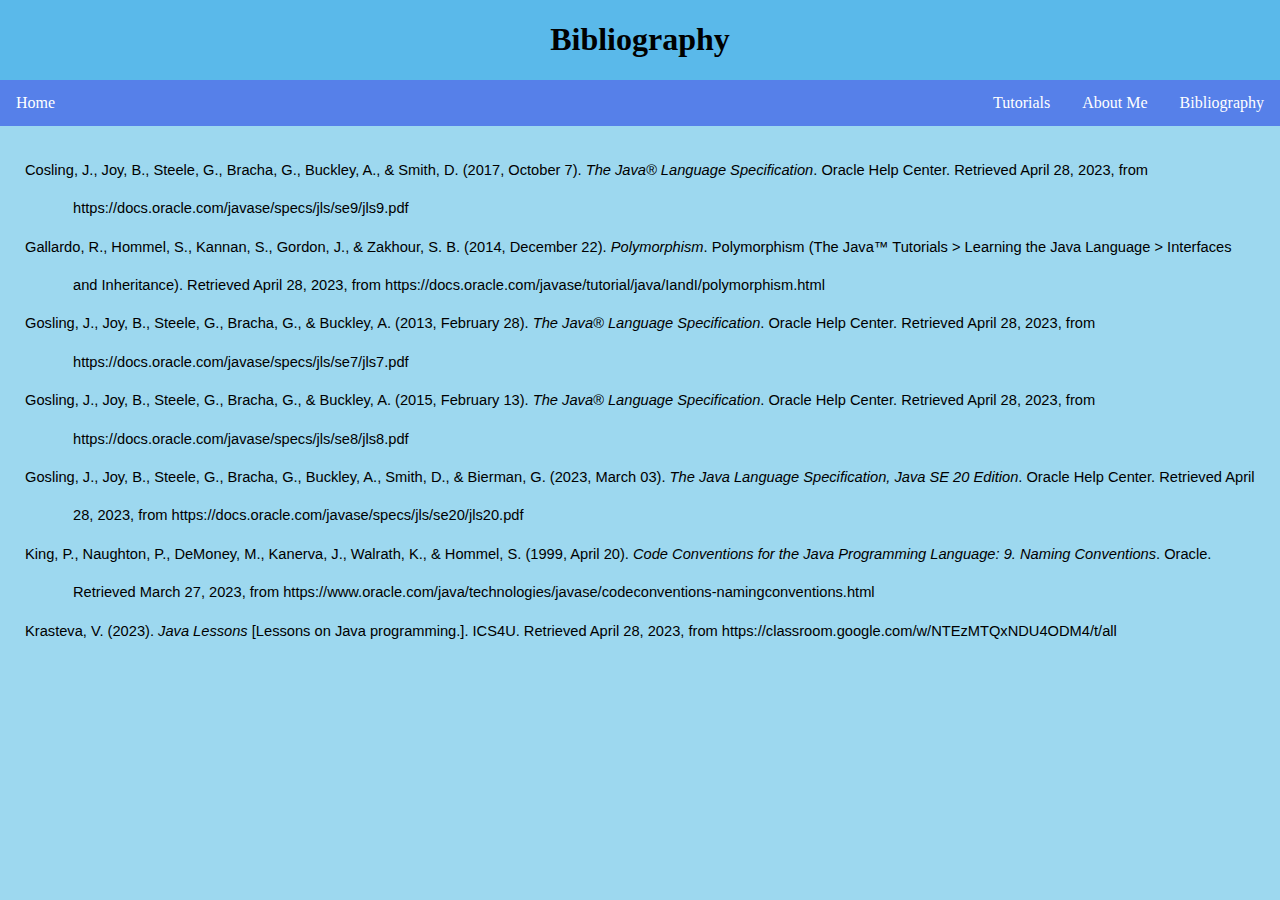
<file: Bibliography.html>
<!DOCTYPE html>
<html lang="en">
<head>
    <meta charset="UTF-8">
    <title>Bibliography</title>
</head>
<body>
<script src="Menu.js"></script>
<div id="main-content">
    <p dir="ltr" style="line-height:2.4;text-indent: -36pt;margin-top:0pt;margin-bottom:0pt;padding:0pt 0pt 0pt 36pt;"><span style="font-size:11pt;font-family:'Proxima Nova',sans-serif;color:#000000;background-color:transparent;font-weight:400;font-style:normal;font-variant:normal;text-decoration:none;vertical-align:baseline;white-space:pre;white-space:pre-wrap;">Cosling, J., Joy, B., Steele, G., Bracha, G., Buckley, A., &amp; Smith, D. (2017, October 7).&nbsp;</span><span style="font-size:11pt;font-family:'Proxima Nova',sans-serif;color:#000000;background-color:transparent;font-weight:400;font-style:italic;font-variant:normal;text-decoration:none;vertical-align:baseline;white-space:pre;white-space:pre-wrap;">The Java&reg; Language Specification</span><span style="font-size:11pt;font-family:'Proxima Nova',sans-serif;color:#000000;background-color:transparent;font-weight:400;font-style:normal;font-variant:normal;text-decoration:none;vertical-align:baseline;white-space:pre;white-space:pre-wrap;">. Oracle Help Center. Retrieved April 28, 2023, from https://docs.oracle.com/javase/specs/jls/se9/jls9.pdf</span></p>
    <p dir="ltr" style="line-height:2.4;text-indent: -36pt;margin-top:0pt;margin-bottom:0pt;padding:0pt 0pt 0pt 36pt;"><span style="font-size:11pt;font-family:'Proxima Nova',sans-serif;color:#000000;background-color:transparent;font-weight:400;font-style:normal;font-variant:normal;text-decoration:none;vertical-align:baseline;white-space:pre;white-space:pre-wrap;">Gallardo, R., Hommel, S., Kannan, S., Gordon, J., &amp; Zakhour, S. B. (2014, December 22).&nbsp;</span><span style="font-size:11pt;font-family:'Proxima Nova',sans-serif;color:#000000;background-color:transparent;font-weight:400;font-style:italic;font-variant:normal;text-decoration:none;vertical-align:baseline;white-space:pre;white-space:pre-wrap;">Polymorphism</span><span style="font-size:11pt;font-family:'Proxima Nova',sans-serif;color:#000000;background-color:transparent;font-weight:400;font-style:normal;font-variant:normal;text-decoration:none;vertical-align:baseline;white-space:pre;white-space:pre-wrap;">. Polymorphism (The Java&trade; Tutorials &gt; Learning the Java Language &gt; Interfaces and Inheritance). Retrieved April 28, 2023, from https://docs.oracle.com/javase/tutorial/java/IandI/polymorphism.html</span></p>
    <p dir="ltr" style="line-height:2.4;text-indent: -36pt;margin-top:0pt;margin-bottom:0pt;padding:0pt 0pt 0pt 36pt;"><span style="font-size:11pt;font-family:'Proxima Nova',sans-serif;color:#000000;background-color:transparent;font-weight:400;font-style:normal;font-variant:normal;text-decoration:none;vertical-align:baseline;white-space:pre;white-space:pre-wrap;">Gosling, J., Joy, B., Steele, G., Bracha, G., &amp; Buckley, A. (2013, February 28).&nbsp;</span><span style="font-size:11pt;font-family:'Proxima Nova',sans-serif;color:#000000;background-color:transparent;font-weight:400;font-style:italic;font-variant:normal;text-decoration:none;vertical-align:baseline;white-space:pre;white-space:pre-wrap;">The Java&reg; Language Specification</span><span style="font-size:11pt;font-family:'Proxima Nova',sans-serif;color:#000000;background-color:transparent;font-weight:400;font-style:normal;font-variant:normal;text-decoration:none;vertical-align:baseline;white-space:pre;white-space:pre-wrap;">. Oracle Help Center. Retrieved April 28, 2023, from https://docs.oracle.com/javase/specs/jls/se7/jls7.pdf</span></p>
    <p dir="ltr" style="line-height:2.4;text-indent: -36pt;margin-top:0pt;margin-bottom:0pt;padding:0pt 0pt 0pt 36pt;"><span style="font-size:11pt;font-family:'Proxima Nova',sans-serif;color:#000000;background-color:transparent;font-weight:400;font-style:normal;font-variant:normal;text-decoration:none;vertical-align:baseline;white-space:pre;white-space:pre-wrap;">Gosling, J., Joy, B., Steele, G., Bracha, G., &amp; Buckley, A. (2015, February 13).&nbsp;</span><span style="font-size:11pt;font-family:'Proxima Nova',sans-serif;color:#000000;background-color:transparent;font-weight:400;font-style:italic;font-variant:normal;text-decoration:none;vertical-align:baseline;white-space:pre;white-space:pre-wrap;">The Java&reg; Language Specification</span><span style="font-size:11pt;font-family:'Proxima Nova',sans-serif;color:#000000;background-color:transparent;font-weight:400;font-style:normal;font-variant:normal;text-decoration:none;vertical-align:baseline;white-space:pre;white-space:pre-wrap;">. Oracle Help Center. Retrieved April 28, 2023, from https://docs.oracle.com/javase/specs/jls/se8/jls8.pdf</span></p>
    <p dir="ltr" style="line-height:2.4;text-indent: -36pt;margin-top:0pt;margin-bottom:0pt;padding:0pt 0pt 0pt 36pt;"><span style="font-size:11pt;font-family:'Proxima Nova',sans-serif;color:#000000;background-color:transparent;font-weight:400;font-style:normal;font-variant:normal;text-decoration:none;vertical-align:baseline;white-space:pre;white-space:pre-wrap;">Gosling, J., Joy, B., Steele, G., Bracha, G., Buckley, A., Smith, D., &amp; Bierman, G. (2023, March 03).&nbsp;</span><span style="font-size:11pt;font-family:'Proxima Nova',sans-serif;color:#000000;background-color:transparent;font-weight:400;font-style:italic;font-variant:normal;text-decoration:none;vertical-align:baseline;white-space:pre;white-space:pre-wrap;">The Java Language Specification, Java SE 20 Edition</span><span style="font-size:11pt;font-family:'Proxima Nova',sans-serif;color:#000000;background-color:transparent;font-weight:400;font-style:normal;font-variant:normal;text-decoration:none;vertical-align:baseline;white-space:pre;white-space:pre-wrap;">. Oracle Help Center. Retrieved April 28, 2023, from https://docs.oracle.com/javase/specs/jls/se20/jls20.pdf</span></p>
    <p dir="ltr" style="line-height:2.4;text-indent: -36pt;margin-top:0pt;margin-bottom:0pt;padding:0pt 0pt 0pt 36pt;"><span style="font-size:11pt;font-family:'Proxima Nova',sans-serif;color:#000000;background-color:transparent;font-weight:400;font-style:normal;font-variant:normal;text-decoration:none;vertical-align:baseline;white-space:pre;white-space:pre-wrap;">King, P., Naughton, P., DeMoney, M., Kanerva, J., Walrath, K., &amp; Hommel, S. (1999, April 20).&nbsp;</span><span style="font-size:11pt;font-family:'Proxima Nova',sans-serif;color:#000000;background-color:transparent;font-weight:400;font-style:italic;font-variant:normal;text-decoration:none;vertical-align:baseline;white-space:pre;white-space:pre-wrap;">Code Conventions for the Java Programming Language: 9. Naming Conventions</span><span style="font-size:11pt;font-family:'Proxima Nova',sans-serif;color:#000000;background-color:transparent;font-weight:400;font-style:normal;font-variant:normal;text-decoration:none;vertical-align:baseline;white-space:pre;white-space:pre-wrap;">. Oracle. Retrieved March 27, 2023, from https://www.oracle.com/java/technologies/javase/codeconventions-namingconventions.html</span></p>
    <p dir="ltr" style="line-height:2.4;text-indent: -36pt;margin-top:0pt;margin-bottom:0pt;padding:0pt 0pt 0pt 36pt;"><span style="font-size:11pt;font-family:'Proxima Nova',sans-serif;color:#000000;background-color:transparent;font-weight:400;font-style:normal;font-variant:normal;text-decoration:none;vertical-align:baseline;white-space:pre;white-space:pre-wrap;">Krasteva, V. (2023).&nbsp;</span><span style="font-size:11pt;font-family:'Proxima Nova',sans-serif;color:#000000;background-color:transparent;font-weight:400;font-style:italic;font-variant:normal;text-decoration:none;vertical-align:baseline;white-space:pre;white-space:pre-wrap;">Java Lessons</span><span style="font-size:11pt;font-family:'Proxima Nova',sans-serif;color:#000000;background-color:transparent;font-weight:400;font-style:normal;font-variant:normal;text-decoration:none;vertical-align:baseline;white-space:pre;white-space:pre-wrap;">&nbsp;[Lessons on Java programming.]. ICS4U. Retrieved April 28, 2023, from https://classroom.google.com/w/NTEzMTQxNDU4ODM4/t/all</span></p>
    <p style="margin-bottom: 10px !important;"><br style="color: rgb(0, 0, 0); font-family: &quot;Times New Roman&quot;; font-size: medium; font-style: normal; font-variant-ligatures: normal; font-variant-caps: normal; font-weight: 400; letter-spacing: normal; orphans: 2; text-align: start; text-indent: 0px; text-transform: none; white-space: normal; widows: 2; word-spacing: 0px; -webkit-text-stroke-width: 0px; text-decoration-thickness: initial; text-decoration-style: initial; text-decoration-color: initial; background-color: rgb(255, 255, 255);"></p>
</div>

</body>
</html>
</file>
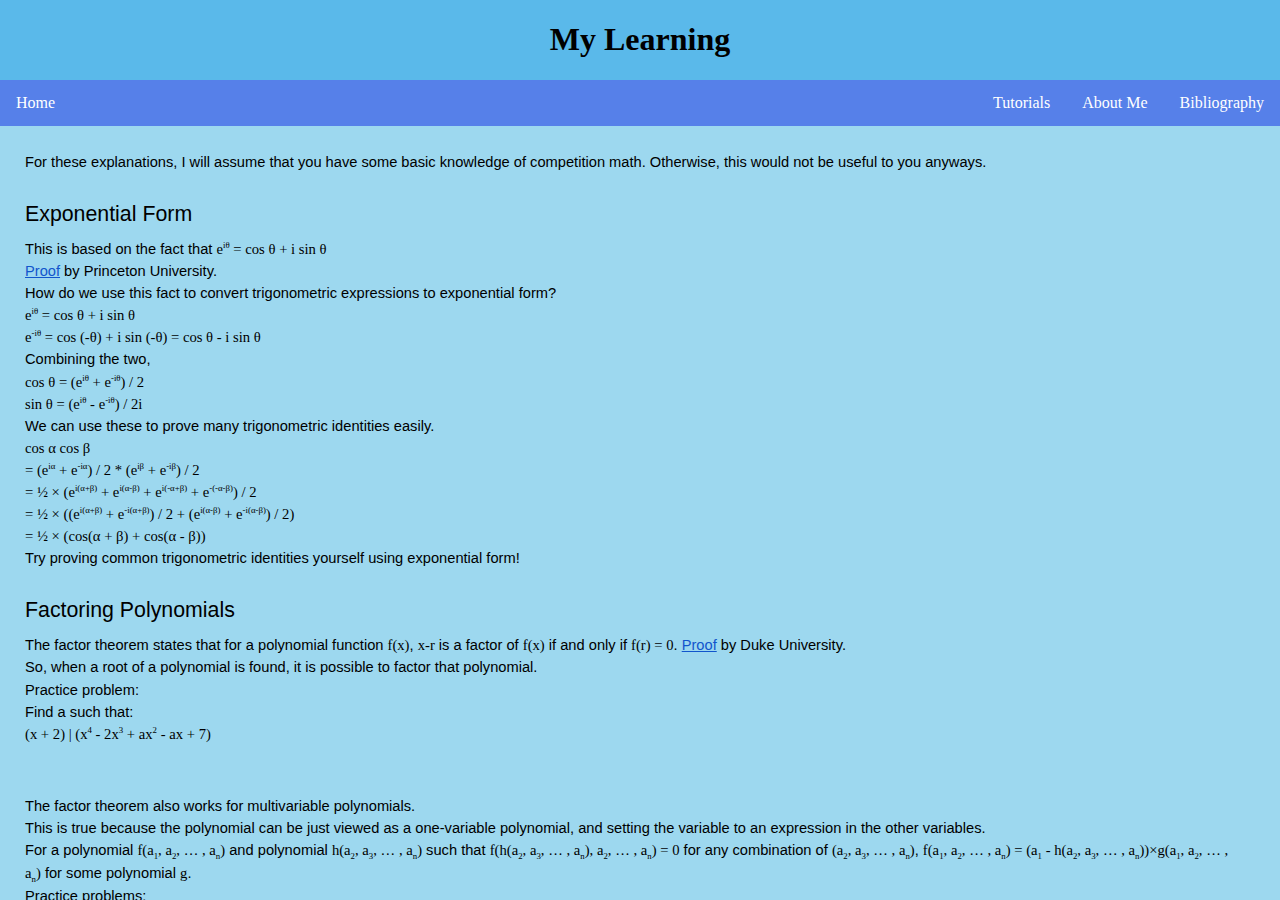
<file: Learning.html>
<!DOCTYPE html>
<html lang="en">
<head>
    <meta charset="UTF-8">
    <title>My Learning</title>
</head>
<body>
<script src="Menu.js"></script>
<div id="main-content">
    <p dir="ltr" style="line-height:1.38;margin-top:0pt;margin-bottom:0pt;"><span style="font-size:11pt;font-family:'Proxima Nova',sans-serif;color:#000000;background-color:transparent;font-weight:400;font-style:normal;font-variant:normal;text-decoration:none;vertical-align:baseline;white-space:pre;white-space:pre-wrap;">For these explanations, I will assume that you have some basic knowledge of competition math. Otherwise, this would not be useful to you anyways.&nbsp;</span></p>
    <h2 dir="ltr" style="line-height:1.38;margin-top:18pt;margin-bottom:6pt;"><span style="font-size:16pt;font-family:'Proxima Nova',sans-serif;color:#000000;background-color:transparent;font-weight:400;font-style:normal;font-variant:normal;text-decoration:none;vertical-align:baseline;white-space:pre;white-space:pre-wrap;">Exponential Form</span></h2>
    <p dir="ltr" style="line-height:1.38;margin-top:0pt;margin-bottom:0pt;"><span style="font-size:11pt;font-family:'Proxima Nova',sans-serif;color:#000000;background-color:transparent;font-weight:400;font-style:normal;font-variant:normal;text-decoration:none;vertical-align:baseline;white-space:pre;white-space:pre-wrap;">This is based on the fact that&nbsp;</span><span style="font-size:11pt;font-family:'Cambria Math',serif;color:#000000;background-color:transparent;font-weight:400;font-style:normal;font-variant:normal;text-decoration:none;vertical-align:baseline;white-space:pre;white-space:pre-wrap;">e</span><span style="font-size:11pt;font-family:'Cambria Math',serif;color:#000000;background-color:transparent;font-weight:400;font-style:normal;font-variant:normal;text-decoration:none;vertical-align:baseline;white-space:pre;white-space:pre-wrap;"><span style="font-size:0.6em;vertical-align:super;">i&theta;</span></span><span style="font-size:11pt;font-family:'Cambria Math',serif;color:#000000;background-color:transparent;font-weight:400;font-style:normal;font-variant:normal;text-decoration:none;vertical-align:baseline;white-space:pre;white-space:pre-wrap;">&nbsp;= cos &theta; + i sin &theta;</span></p>
    <p dir="ltr" style="line-height:1.38;margin-top:0pt;margin-bottom:0pt;"><a href="https://web.math.princeton.edu/~nelson/104/euler.pdf" style="text-decoration:none;"><span style="font-size:11pt;font-family:'Proxima Nova',sans-serif;color:#1155cc;background-color:transparent;font-weight:400;font-style:normal;font-variant:normal;text-decoration:underline;-webkit-text-decoration-skip:none;text-decoration-skip-ink:none;vertical-align:baseline;white-space:pre;white-space:pre-wrap;">Proof</span></a><span style="font-size:11pt;font-family:'Proxima Nova',sans-serif;color:#000000;background-color:transparent;font-weight:400;font-style:normal;font-variant:normal;text-decoration:none;vertical-align:baseline;white-space:pre;white-space:pre-wrap;">&nbsp;by Princeton University.&nbsp;</span></p>
    <p dir="ltr" style="line-height:1.38;margin-top:0pt;margin-bottom:0pt;"><span style="font-size:11pt;font-family:'Proxima Nova',sans-serif;color:#000000;background-color:transparent;font-weight:400;font-style:normal;font-variant:normal;text-decoration:none;vertical-align:baseline;white-space:pre;white-space:pre-wrap;">How do we use this fact to convert trigonometric expressions to exponential form?&nbsp;</span></p>
    <p dir="ltr" style="line-height:1.38;margin-top:0pt;margin-bottom:0pt;"><span style="font-size:11pt;font-family:'Cambria Math',serif;color:#000000;background-color:transparent;font-weight:400;font-style:normal;font-variant:normal;text-decoration:none;vertical-align:baseline;white-space:pre;white-space:pre-wrap;">e</span><span style="font-size:11pt;font-family:'Cambria Math',serif;color:#000000;background-color:transparent;font-weight:400;font-style:normal;font-variant:normal;text-decoration:none;vertical-align:baseline;white-space:pre;white-space:pre-wrap;"><span style="font-size:0.6em;vertical-align:super;">i&theta;</span></span><span style="font-size:11pt;font-family:'Cambria Math',serif;color:#000000;background-color:transparent;font-weight:400;font-style:normal;font-variant:normal;text-decoration:none;vertical-align:baseline;white-space:pre;white-space:pre-wrap;">&nbsp;= cos &theta; + i sin &theta;</span></p>
    <p dir="ltr" style="line-height:1.38;margin-top:0pt;margin-bottom:0pt;"><span style="font-size:11pt;font-family:'Cambria Math',serif;color:#000000;background-color:transparent;font-weight:400;font-style:normal;font-variant:normal;text-decoration:none;vertical-align:baseline;white-space:pre;white-space:pre-wrap;">e</span><span style="font-size:11pt;font-family:'Cambria Math',serif;color:#000000;background-color:transparent;font-weight:400;font-style:normal;font-variant:normal;text-decoration:none;vertical-align:baseline;white-space:pre;white-space:pre-wrap;"><span style="font-size:0.6em;vertical-align:super;">-i&theta;</span></span><span style="font-size:11pt;font-family:'Cambria Math',serif;color:#000000;background-color:transparent;font-weight:400;font-style:normal;font-variant:normal;text-decoration:none;vertical-align:baseline;white-space:pre;white-space:pre-wrap;">&nbsp;= cos (-&theta;) + i sin (-&theta;) = cos &theta; - i sin &theta;</span></p>
    <p dir="ltr" style="line-height:1.38;margin-top:0pt;margin-bottom:0pt;"><span style="font-size:11pt;font-family:'Proxima Nova',sans-serif;color:#000000;background-color:transparent;font-weight:400;font-style:normal;font-variant:normal;text-decoration:none;vertical-align:baseline;white-space:pre;white-space:pre-wrap;">Combining the two,&nbsp;</span></p>
    <p dir="ltr" style="line-height:1.38;margin-top:0pt;margin-bottom:0pt;"><span style="font-size:11pt;font-family:'Cambria Math',serif;color:#000000;background-color:transparent;font-weight:400;font-style:normal;font-variant:normal;text-decoration:none;vertical-align:baseline;white-space:pre;white-space:pre-wrap;">cos &theta; = (e</span><span style="font-size:11pt;font-family:'Cambria Math',serif;color:#000000;background-color:transparent;font-weight:400;font-style:normal;font-variant:normal;text-decoration:none;vertical-align:baseline;white-space:pre;white-space:pre-wrap;"><span style="font-size:0.6em;vertical-align:super;">i&theta;</span></span><span style="font-size:11pt;font-family:'Cambria Math',serif;color:#000000;background-color:transparent;font-weight:400;font-style:normal;font-variant:normal;text-decoration:none;vertical-align:baseline;white-space:pre;white-space:pre-wrap;">&nbsp;+ e</span><span style="font-size:11pt;font-family:'Cambria Math',serif;color:#000000;background-color:transparent;font-weight:400;font-style:normal;font-variant:normal;text-decoration:none;vertical-align:baseline;white-space:pre;white-space:pre-wrap;"><span style="font-size:0.6em;vertical-align:super;">-i&theta;</span></span><span style="font-size:11pt;font-family:'Cambria Math',serif;color:#000000;background-color:transparent;font-weight:400;font-style:normal;font-variant:normal;text-decoration:none;vertical-align:baseline;white-space:pre;white-space:pre-wrap;">) / 2</span></p>
    <p dir="ltr" style="line-height:1.38;margin-top:0pt;margin-bottom:0pt;"><span style="font-size:11pt;font-family:'Cambria Math',serif;color:#000000;background-color:transparent;font-weight:400;font-style:normal;font-variant:normal;text-decoration:none;vertical-align:baseline;white-space:pre;white-space:pre-wrap;">sin &theta; = (e</span><span style="font-size:11pt;font-family:'Cambria Math',serif;color:#000000;background-color:transparent;font-weight:400;font-style:normal;font-variant:normal;text-decoration:none;vertical-align:baseline;white-space:pre;white-space:pre-wrap;"><span style="font-size:0.6em;vertical-align:super;">i&theta;</span></span><span style="font-size:11pt;font-family:'Cambria Math',serif;color:#000000;background-color:transparent;font-weight:400;font-style:normal;font-variant:normal;text-decoration:none;vertical-align:baseline;white-space:pre;white-space:pre-wrap;">&nbsp;- e</span><span style="font-size:11pt;font-family:'Cambria Math',serif;color:#000000;background-color:transparent;font-weight:400;font-style:normal;font-variant:normal;text-decoration:none;vertical-align:baseline;white-space:pre;white-space:pre-wrap;"><span style="font-size:0.6em;vertical-align:super;">-i&theta;</span></span><span style="font-size:11pt;font-family:'Cambria Math',serif;color:#000000;background-color:transparent;font-weight:400;font-style:normal;font-variant:normal;text-decoration:none;vertical-align:baseline;white-space:pre;white-space:pre-wrap;">) / 2i</span></p>
    <p dir="ltr" style="line-height:1.38;margin-top:0pt;margin-bottom:0pt;"><span style="font-size:11pt;font-family:'Proxima Nova',sans-serif;color:#000000;background-color:transparent;font-weight:400;font-style:normal;font-variant:normal;text-decoration:none;vertical-align:baseline;white-space:pre;white-space:pre-wrap;">We can use these to prove many trigonometric identities easily.&nbsp;</span></p>
    <p dir="ltr" style="line-height:1.38;margin-top:0pt;margin-bottom:0pt;"><span style="font-size:11pt;font-family:'Cambria Math',serif;color:#000000;background-color:transparent;font-weight:400;font-style:normal;font-variant:normal;text-decoration:none;vertical-align:baseline;white-space:pre;white-space:pre-wrap;">cos &alpha; cos &beta;</span></p>
    <p dir="ltr" style="line-height:1.38;margin-top:0pt;margin-bottom:0pt;"><span style="font-size:11pt;font-family:'Cambria Math',serif;color:#000000;background-color:transparent;font-weight:400;font-style:normal;font-variant:normal;text-decoration:none;vertical-align:baseline;white-space:pre;white-space:pre-wrap;">= (e</span><span style="font-size:11pt;font-family:'Cambria Math',serif;color:#000000;background-color:transparent;font-weight:400;font-style:normal;font-variant:normal;text-decoration:none;vertical-align:baseline;white-space:pre;white-space:pre-wrap;"><span style="font-size:0.6em;vertical-align:super;">i&alpha;</span></span><span style="font-size:11pt;font-family:'Cambria Math',serif;color:#000000;background-color:transparent;font-weight:400;font-style:normal;font-variant:normal;text-decoration:none;vertical-align:baseline;white-space:pre;white-space:pre-wrap;">&nbsp;+ e</span><span style="font-size:11pt;font-family:'Cambria Math',serif;color:#000000;background-color:transparent;font-weight:400;font-style:normal;font-variant:normal;text-decoration:none;vertical-align:baseline;white-space:pre;white-space:pre-wrap;"><span style="font-size:0.6em;vertical-align:super;">-i&alpha;</span></span><span style="font-size:11pt;font-family:'Cambria Math',serif;color:#000000;background-color:transparent;font-weight:400;font-style:normal;font-variant:normal;text-decoration:none;vertical-align:baseline;white-space:pre;white-space:pre-wrap;">) / 2 * (e</span><span style="font-size:11pt;font-family:'Cambria Math',serif;color:#000000;background-color:transparent;font-weight:400;font-style:normal;font-variant:normal;text-decoration:none;vertical-align:baseline;white-space:pre;white-space:pre-wrap;"><span style="font-size:0.6em;vertical-align:super;">i&beta;</span></span><span style="font-size:11pt;font-family:'Cambria Math',serif;color:#000000;background-color:transparent;font-weight:400;font-style:normal;font-variant:normal;text-decoration:none;vertical-align:baseline;white-space:pre;white-space:pre-wrap;">&nbsp;+ e</span><span style="font-size:11pt;font-family:'Cambria Math',serif;color:#000000;background-color:transparent;font-weight:400;font-style:normal;font-variant:normal;text-decoration:none;vertical-align:baseline;white-space:pre;white-space:pre-wrap;"><span style="font-size:0.6em;vertical-align:super;">-i&beta;</span></span><span style="font-size:11pt;font-family:'Cambria Math',serif;color:#000000;background-color:transparent;font-weight:400;font-style:normal;font-variant:normal;text-decoration:none;vertical-align:baseline;white-space:pre;white-space:pre-wrap;">) / 2</span></p>
    <p dir="ltr" style="line-height:1.38;margin-top:0pt;margin-bottom:0pt;"><span style="font-size:11pt;font-family:'Cambria Math',serif;color:#000000;background-color:transparent;font-weight:400;font-style:normal;font-variant:normal;text-decoration:none;vertical-align:baseline;white-space:pre;white-space:pre-wrap;">= &frac12; &times; (e</span><span style="font-size:11pt;font-family:'Cambria Math',serif;color:#000000;background-color:transparent;font-weight:400;font-style:normal;font-variant:normal;text-decoration:none;vertical-align:baseline;white-space:pre;white-space:pre-wrap;"><span style="font-size:0.6em;vertical-align:super;">i(&alpha;+&beta;)</span></span><span style="font-size:11pt;font-family:'Cambria Math',serif;color:#000000;background-color:transparent;font-weight:400;font-style:normal;font-variant:normal;text-decoration:none;vertical-align:baseline;white-space:pre;white-space:pre-wrap;">&nbsp;+ e</span><span style="font-size:11pt;font-family:'Cambria Math',serif;color:#000000;background-color:transparent;font-weight:400;font-style:normal;font-variant:normal;text-decoration:none;vertical-align:baseline;white-space:pre;white-space:pre-wrap;"><span style="font-size:0.6em;vertical-align:super;">i(&alpha;-&beta;)</span></span><span style="font-size:11pt;font-family:'Cambria Math',serif;color:#000000;background-color:transparent;font-weight:400;font-style:normal;font-variant:normal;text-decoration:none;vertical-align:baseline;white-space:pre;white-space:pre-wrap;">&nbsp;+ e</span><span style="font-size:11pt;font-family:'Cambria Math',serif;color:#000000;background-color:transparent;font-weight:400;font-style:normal;font-variant:normal;text-decoration:none;vertical-align:baseline;white-space:pre;white-space:pre-wrap;"><span style="font-size:0.6em;vertical-align:super;">i(-&alpha;+&beta;)</span></span><span style="font-size:11pt;font-family:'Cambria Math',serif;color:#000000;background-color:transparent;font-weight:400;font-style:normal;font-variant:normal;text-decoration:none;vertical-align:baseline;white-space:pre;white-space:pre-wrap;">&nbsp;+ e</span><span style="font-size:11pt;font-family:'Cambria Math',serif;color:#000000;background-color:transparent;font-weight:400;font-style:normal;font-variant:normal;text-decoration:none;vertical-align:baseline;white-space:pre;white-space:pre-wrap;"><span style="font-size:0.6em;vertical-align:super;">-(-&alpha;-&beta;)</span></span><span style="font-size:11pt;font-family:'Cambria Math',serif;color:#000000;background-color:transparent;font-weight:400;font-style:normal;font-variant:normal;text-decoration:none;vertical-align:baseline;white-space:pre;white-space:pre-wrap;">) / 2</span></p>
    <p dir="ltr" style="line-height:1.38;margin-top:0pt;margin-bottom:0pt;"><span style="font-size:11pt;font-family:'Cambria Math',serif;color:#000000;background-color:transparent;font-weight:400;font-style:normal;font-variant:normal;text-decoration:none;vertical-align:baseline;white-space:pre;white-space:pre-wrap;">= &frac12; &times; ((e</span><span style="font-size:11pt;font-family:'Cambria Math',serif;color:#000000;background-color:transparent;font-weight:400;font-style:normal;font-variant:normal;text-decoration:none;vertical-align:baseline;white-space:pre;white-space:pre-wrap;"><span style="font-size:0.6em;vertical-align:super;">i(&alpha;+&beta;)</span></span><span style="font-size:11pt;font-family:'Cambria Math',serif;color:#000000;background-color:transparent;font-weight:400;font-style:normal;font-variant:normal;text-decoration:none;vertical-align:baseline;white-space:pre;white-space:pre-wrap;">&nbsp;+ e</span><span style="font-size:11pt;font-family:'Cambria Math',serif;color:#000000;background-color:transparent;font-weight:400;font-style:normal;font-variant:normal;text-decoration:none;vertical-align:baseline;white-space:pre;white-space:pre-wrap;"><span style="font-size:0.6em;vertical-align:super;">-i(&alpha;+&beta;)</span></span><span style="font-size:11pt;font-family:'Cambria Math',serif;color:#000000;background-color:transparent;font-weight:400;font-style:normal;font-variant:normal;text-decoration:none;vertical-align:baseline;white-space:pre;white-space:pre-wrap;">) / 2 + (e</span><span style="font-size:11pt;font-family:'Cambria Math',serif;color:#000000;background-color:transparent;font-weight:400;font-style:normal;font-variant:normal;text-decoration:none;vertical-align:baseline;white-space:pre;white-space:pre-wrap;"><span style="font-size:0.6em;vertical-align:super;">i(&alpha;-&beta;)</span></span><span style="font-size:11pt;font-family:'Cambria Math',serif;color:#000000;background-color:transparent;font-weight:400;font-style:normal;font-variant:normal;text-decoration:none;vertical-align:baseline;white-space:pre;white-space:pre-wrap;">&nbsp;+ e</span><span style="font-size:11pt;font-family:'Cambria Math',serif;color:#000000;background-color:transparent;font-weight:400;font-style:normal;font-variant:normal;text-decoration:none;vertical-align:baseline;white-space:pre;white-space:pre-wrap;"><span style="font-size:0.6em;vertical-align:super;">-i(&alpha;-&beta;)</span></span><span style="font-size:11pt;font-family:'Cambria Math',serif;color:#000000;background-color:transparent;font-weight:400;font-style:normal;font-variant:normal;text-decoration:none;vertical-align:baseline;white-space:pre;white-space:pre-wrap;">) / 2)</span></p>
    <p dir="ltr" style="line-height:1.38;margin-top:0pt;margin-bottom:0pt;"><span style="font-size:11pt;font-family:'Cambria Math',serif;color:#000000;background-color:transparent;font-weight:400;font-style:normal;font-variant:normal;text-decoration:none;vertical-align:baseline;white-space:pre;white-space:pre-wrap;">= &frac12; &times; (cos(&alpha; + &beta;) + cos(&alpha; - &beta;))</span></p>
    <p dir="ltr" style="line-height:1.38;margin-top:0pt;margin-bottom:0pt;"><span style="font-size:11pt;font-family:'Proxima Nova',sans-serif;color:#000000;background-color:transparent;font-weight:400;font-style:normal;font-variant:normal;text-decoration:none;vertical-align:baseline;white-space:pre;white-space:pre-wrap;">Try proving common trigonometric identities yourself using exponential form!</span></p>
    <h2 dir="ltr" style="line-height:1.38;margin-top:18pt;margin-bottom:6pt;"><span style="font-size:16pt;font-family:'Proxima Nova',sans-serif;color:#000000;background-color:transparent;font-weight:400;font-style:normal;font-variant:normal;text-decoration:none;vertical-align:baseline;white-space:pre;white-space:pre-wrap;">Factoring Polynomials</span></h2>
    <p dir="ltr" style="line-height:1.38;margin-top:0pt;margin-bottom:0pt;"><span style="font-size:11pt;font-family:'Proxima Nova',sans-serif;color:#000000;background-color:transparent;font-weight:400;font-style:normal;font-variant:normal;text-decoration:none;vertical-align:baseline;white-space:pre;white-space:pre-wrap;">The factor theorem states that for a polynomial function&nbsp;</span><span style="font-size:11pt;font-family:'Cambria Math',serif;color:#000000;background-color:transparent;font-weight:400;font-style:normal;font-variant:normal;text-decoration:none;vertical-align:baseline;white-space:pre;white-space:pre-wrap;">f(x)</span><span style="font-size:11pt;font-family:'Proxima Nova',sans-serif;color:#000000;background-color:transparent;font-weight:400;font-style:normal;font-variant:normal;text-decoration:none;vertical-align:baseline;white-space:pre;white-space:pre-wrap;">,&nbsp;</span><span style="font-size:11pt;font-family:'Cambria Math',serif;color:#000000;background-color:transparent;font-weight:400;font-style:normal;font-variant:normal;text-decoration:none;vertical-align:baseline;white-space:pre;white-space:pre-wrap;">x-r</span><span style="font-size:11pt;font-family:'Proxima Nova',sans-serif;color:#000000;background-color:transparent;font-weight:400;font-style:normal;font-variant:normal;text-decoration:none;vertical-align:baseline;white-space:pre;white-space:pre-wrap;">&nbsp;is a factor of&nbsp;</span><span style="font-size:11pt;font-family:'Cambria Math',serif;color:#000000;background-color:transparent;font-weight:400;font-style:normal;font-variant:normal;text-decoration:none;vertical-align:baseline;white-space:pre;white-space:pre-wrap;">f(x)</span><span style="font-size:11pt;font-family:'Proxima Nova',sans-serif;color:#000000;background-color:transparent;font-weight:400;font-style:normal;font-variant:normal;text-decoration:none;vertical-align:baseline;white-space:pre;white-space:pre-wrap;">&nbsp;if and only if&nbsp;</span><span style="font-size:11pt;font-family:'Cambria Math',serif;color:#000000;background-color:transparent;font-weight:400;font-style:normal;font-variant:normal;text-decoration:none;vertical-align:baseline;white-space:pre;white-space:pre-wrap;">f(r) = 0</span><span style="font-size:11pt;font-family:'Proxima Nova',sans-serif;color:#000000;background-color:transparent;font-weight:400;font-style:normal;font-variant:normal;text-decoration:none;vertical-align:baseline;white-space:pre;white-space:pre-wrap;">.&nbsp;</span><a href="https://services.math.duke.edu/~cbray/1920Fall/212/remfact.pdf" style="text-decoration:none;"><span style="font-size:11pt;font-family:'Proxima Nova',sans-serif;color:#1155cc;background-color:transparent;font-weight:400;font-style:normal;font-variant:normal;text-decoration:underline;-webkit-text-decoration-skip:none;text-decoration-skip-ink:none;vertical-align:baseline;white-space:pre;white-space:pre-wrap;">Proof</span></a><span style="font-size:11pt;font-family:'Proxima Nova',sans-serif;color:#000000;background-color:transparent;font-weight:400;font-style:normal;font-variant:normal;text-decoration:none;vertical-align:baseline;white-space:pre;white-space:pre-wrap;">&nbsp;by Duke University.&nbsp;</span></p>
    <p dir="ltr" style="line-height:1.38;margin-top:0pt;margin-bottom:0pt;"><span style="font-size:11pt;font-family:'Proxima Nova',sans-serif;color:#000000;background-color:transparent;font-weight:400;font-style:normal;font-variant:normal;text-decoration:none;vertical-align:baseline;white-space:pre;white-space:pre-wrap;">So, when a root of a polynomial is found, it is possible to factor that polynomial.&nbsp;</span></p>
    <p dir="ltr" style="line-height:1.38;margin-top:0pt;margin-bottom:0pt;"><span style="font-size:11pt;font-family:'Proxima Nova',sans-serif;color:#000000;background-color:transparent;font-weight:400;font-style:normal;font-variant:normal;text-decoration:none;vertical-align:baseline;white-space:pre;white-space:pre-wrap;">Practice problem:&nbsp;</span></p>
    <p dir="ltr" style="line-height:1.38;margin-top:0pt;margin-bottom:0pt;"><span style="font-size:11pt;font-family:'Proxima Nova',sans-serif;color:#000000;background-color:transparent;font-weight:400;font-style:normal;font-variant:normal;text-decoration:none;vertical-align:baseline;white-space:pre;white-space:pre-wrap;">Find a such that:&nbsp;</span></p>
    <p dir="ltr" style="line-height:1.38;margin-top:0pt;margin-bottom:0pt;"><span style="font-size:11pt;font-family:'Cambria Math',serif;color:#000000;background-color:transparent;font-weight:400;font-style:normal;font-variant:normal;text-decoration:none;vertical-align:baseline;white-space:pre;white-space:pre-wrap;">(x + 2) | (x</span><span style="font-size:11pt;font-family:'Cambria Math',serif;color:#000000;background-color:transparent;font-weight:400;font-style:normal;font-variant:normal;text-decoration:none;vertical-align:baseline;white-space:pre;white-space:pre-wrap;"><span style="font-size:0.6em;vertical-align:super;">4</span></span><span style="font-size:11pt;font-family:'Cambria Math',serif;color:#000000;background-color:transparent;font-weight:400;font-style:normal;font-variant:normal;text-decoration:none;vertical-align:baseline;white-space:pre;white-space:pre-wrap;">&nbsp;- 2x</span><span style="font-size:11pt;font-family:'Cambria Math',serif;color:#000000;background-color:transparent;font-weight:400;font-style:normal;font-variant:normal;text-decoration:none;vertical-align:baseline;white-space:pre;white-space:pre-wrap;"><span style="font-size:0.6em;vertical-align:super;">3</span></span><span style="font-size:11pt;font-family:'Cambria Math',serif;color:#000000;background-color:transparent;font-weight:400;font-style:normal;font-variant:normal;text-decoration:none;vertical-align:baseline;white-space:pre;white-space:pre-wrap;">&nbsp;+ ax</span><span style="font-size:11pt;font-family:'Cambria Math',serif;color:#000000;background-color:transparent;font-weight:400;font-style:normal;font-variant:normal;text-decoration:none;vertical-align:baseline;white-space:pre;white-space:pre-wrap;"><span style="font-size:0.6em;vertical-align:super;">2</span></span><span style="font-size:11pt;font-family:'Cambria Math',serif;color:#000000;background-color:transparent;font-weight:400;font-style:normal;font-variant:normal;text-decoration:none;vertical-align:baseline;white-space:pre;white-space:pre-wrap;">&nbsp;- ax + 7)</span></p>
    <p><br></p>
    <p dir="ltr" style="line-height:1.38;margin-top:0pt;margin-bottom:0pt;"><span style="font-size:11pt;font-family:'Proxima Nova',sans-serif;color:#000000;background-color:transparent;font-weight:400;font-style:normal;font-variant:normal;text-decoration:none;vertical-align:baseline;white-space:pre;white-space:pre-wrap;">The factor theorem also works for multivariable polynomials.&nbsp;</span></p>
    <p dir="ltr" style="line-height:1.38;margin-top:0pt;margin-bottom:0pt;"><span style="font-size:11pt;font-family:'Proxima Nova',sans-serif;color:#000000;background-color:transparent;font-weight:400;font-style:normal;font-variant:normal;text-decoration:none;vertical-align:baseline;white-space:pre;white-space:pre-wrap;">This is true because the polynomial can be just viewed as a one-variable polynomial, and setting the variable to an expression in the other variables.&nbsp;</span></p>
    <p dir="ltr" style="line-height:1.38;margin-top:0pt;margin-bottom:0pt;"><span style="font-size:11pt;font-family:'Proxima Nova',sans-serif;color:#000000;background-color:transparent;font-weight:400;font-style:normal;font-variant:normal;text-decoration:none;vertical-align:baseline;white-space:pre;white-space:pre-wrap;">For a polynomial&nbsp;</span><span style="font-size:11pt;font-family:'Cambria Math',serif;color:#000000;background-color:transparent;font-weight:400;font-style:normal;font-variant:normal;text-decoration:none;vertical-align:baseline;white-space:pre;white-space:pre-wrap;">f(a</span><span style="font-size:11pt;font-family:'Cambria Math',serif;color:#000000;background-color:transparent;font-weight:400;font-style:normal;font-variant:normal;text-decoration:none;vertical-align:baseline;white-space:pre;white-space:pre-wrap;"><span style="font-size:0.6em;vertical-align:sub;">1</span></span><span style="font-size:11pt;font-family:'Cambria Math',serif;color:#000000;background-color:transparent;font-weight:400;font-style:normal;font-variant:normal;text-decoration:none;vertical-align:baseline;white-space:pre;white-space:pre-wrap;">, a</span><span style="font-size:11pt;font-family:'Cambria Math',serif;color:#000000;background-color:transparent;font-weight:400;font-style:normal;font-variant:normal;text-decoration:none;vertical-align:baseline;white-space:pre;white-space:pre-wrap;"><span style="font-size:0.6em;vertical-align:sub;">2</span></span><span style="font-size:11pt;font-family:'Cambria Math',serif;color:#000000;background-color:transparent;font-weight:400;font-style:normal;font-variant:normal;text-decoration:none;vertical-align:baseline;white-space:pre;white-space:pre-wrap;">, &hellip; , a</span><span style="font-size:11pt;font-family:'Cambria Math',serif;color:#000000;background-color:transparent;font-weight:400;font-style:normal;font-variant:normal;text-decoration:none;vertical-align:baseline;white-space:pre;white-space:pre-wrap;"><span style="font-size:0.6em;vertical-align:sub;">n</span></span><span style="font-size:11pt;font-family:'Cambria Math',serif;color:#000000;background-color:transparent;font-weight:400;font-style:normal;font-variant:normal;text-decoration:none;vertical-align:baseline;white-space:pre;white-space:pre-wrap;">)</span><span style="font-size:11pt;font-family:'Proxima Nova',sans-serif;color:#000000;background-color:transparent;font-weight:400;font-style:normal;font-variant:normal;text-decoration:none;vertical-align:baseline;white-space:pre;white-space:pre-wrap;">&nbsp;and polynomial&nbsp;</span><span style="font-size:11pt;font-family:'Cambria Math',serif;color:#000000;background-color:transparent;font-weight:400;font-style:normal;font-variant:normal;text-decoration:none;vertical-align:baseline;white-space:pre;white-space:pre-wrap;">h(a</span><span style="font-size:11pt;font-family:'Cambria Math',serif;color:#000000;background-color:transparent;font-weight:400;font-style:normal;font-variant:normal;text-decoration:none;vertical-align:baseline;white-space:pre;white-space:pre-wrap;"><span style="font-size:0.6em;vertical-align:sub;">2</span></span><span style="font-size:11pt;font-family:'Cambria Math',serif;color:#000000;background-color:transparent;font-weight:400;font-style:normal;font-variant:normal;text-decoration:none;vertical-align:baseline;white-space:pre;white-space:pre-wrap;">, a</span><span style="font-size:11pt;font-family:'Cambria Math',serif;color:#000000;background-color:transparent;font-weight:400;font-style:normal;font-variant:normal;text-decoration:none;vertical-align:baseline;white-space:pre;white-space:pre-wrap;"><span style="font-size:0.6em;vertical-align:sub;">3</span></span><span style="font-size:11pt;font-family:'Cambria Math',serif;color:#000000;background-color:transparent;font-weight:400;font-style:normal;font-variant:normal;text-decoration:none;vertical-align:baseline;white-space:pre;white-space:pre-wrap;">, &hellip; , a</span><span style="font-size:11pt;font-family:'Cambria Math',serif;color:#000000;background-color:transparent;font-weight:400;font-style:normal;font-variant:normal;text-decoration:none;vertical-align:baseline;white-space:pre;white-space:pre-wrap;"><span style="font-size:0.6em;vertical-align:sub;">n</span></span><span style="font-size:11pt;font-family:'Cambria Math',serif;color:#000000;background-color:transparent;font-weight:400;font-style:normal;font-variant:normal;text-decoration:none;vertical-align:baseline;white-space:pre;white-space:pre-wrap;">)</span><span style="font-size:11pt;font-family:'Proxima Nova',sans-serif;color:#000000;background-color:transparent;font-weight:400;font-style:normal;font-variant:normal;text-decoration:none;vertical-align:baseline;white-space:pre;white-space:pre-wrap;">&nbsp;such that&nbsp;</span><span style="font-size:11pt;font-family:'Cambria Math',serif;color:#000000;background-color:transparent;font-weight:400;font-style:normal;font-variant:normal;text-decoration:none;vertical-align:baseline;white-space:pre;white-space:pre-wrap;">f(h(a</span><span style="font-size:11pt;font-family:'Cambria Math',serif;color:#000000;background-color:transparent;font-weight:400;font-style:normal;font-variant:normal;text-decoration:none;vertical-align:baseline;white-space:pre;white-space:pre-wrap;"><span style="font-size:0.6em;vertical-align:sub;">2</span></span><span style="font-size:11pt;font-family:'Cambria Math',serif;color:#000000;background-color:transparent;font-weight:400;font-style:normal;font-variant:normal;text-decoration:none;vertical-align:baseline;white-space:pre;white-space:pre-wrap;">, a</span><span style="font-size:11pt;font-family:'Cambria Math',serif;color:#000000;background-color:transparent;font-weight:400;font-style:normal;font-variant:normal;text-decoration:none;vertical-align:baseline;white-space:pre;white-space:pre-wrap;"><span style="font-size:0.6em;vertical-align:sub;">3</span></span><span style="font-size:11pt;font-family:'Cambria Math',serif;color:#000000;background-color:transparent;font-weight:400;font-style:normal;font-variant:normal;text-decoration:none;vertical-align:baseline;white-space:pre;white-space:pre-wrap;">, &hellip; , a</span><span style="font-size:11pt;font-family:'Cambria Math',serif;color:#000000;background-color:transparent;font-weight:400;font-style:normal;font-variant:normal;text-decoration:none;vertical-align:baseline;white-space:pre;white-space:pre-wrap;"><span style="font-size:0.6em;vertical-align:sub;">n</span></span><span style="font-size:11pt;font-family:'Cambria Math',serif;color:#000000;background-color:transparent;font-weight:400;font-style:normal;font-variant:normal;text-decoration:none;vertical-align:baseline;white-space:pre;white-space:pre-wrap;">), a</span><span style="font-size:11pt;font-family:'Cambria Math',serif;color:#000000;background-color:transparent;font-weight:400;font-style:normal;font-variant:normal;text-decoration:none;vertical-align:baseline;white-space:pre;white-space:pre-wrap;"><span style="font-size:0.6em;vertical-align:sub;">2</span></span><span style="font-size:11pt;font-family:'Cambria Math',serif;color:#000000;background-color:transparent;font-weight:400;font-style:normal;font-variant:normal;text-decoration:none;vertical-align:baseline;white-space:pre;white-space:pre-wrap;">, &hellip; , a</span><span style="font-size:11pt;font-family:'Cambria Math',serif;color:#000000;background-color:transparent;font-weight:400;font-style:normal;font-variant:normal;text-decoration:none;vertical-align:baseline;white-space:pre;white-space:pre-wrap;"><span style="font-size:0.6em;vertical-align:sub;">n</span></span><span style="font-size:11pt;font-family:'Cambria Math',serif;color:#000000;background-color:transparent;font-weight:400;font-style:normal;font-variant:normal;text-decoration:none;vertical-align:baseline;white-space:pre;white-space:pre-wrap;">) = 0</span><span style="font-size:11pt;font-family:'Proxima Nova',sans-serif;color:#000000;background-color:transparent;font-weight:400;font-style:normal;font-variant:normal;text-decoration:none;vertical-align:baseline;white-space:pre;white-space:pre-wrap;">&nbsp;for any combination of&nbsp;</span><span style="font-size:11pt;font-family:'Cambria Math',serif;color:#000000;background-color:transparent;font-weight:400;font-style:normal;font-variant:normal;text-decoration:none;vertical-align:baseline;white-space:pre;white-space:pre-wrap;">(a</span><span style="font-size:11pt;font-family:'Cambria Math',serif;color:#000000;background-color:transparent;font-weight:400;font-style:normal;font-variant:normal;text-decoration:none;vertical-align:baseline;white-space:pre;white-space:pre-wrap;"><span style="font-size:0.6em;vertical-align:sub;">2</span></span><span style="font-size:11pt;font-family:'Cambria Math',serif;color:#000000;background-color:transparent;font-weight:400;font-style:normal;font-variant:normal;text-decoration:none;vertical-align:baseline;white-space:pre;white-space:pre-wrap;">, a</span><span style="font-size:11pt;font-family:'Cambria Math',serif;color:#000000;background-color:transparent;font-weight:400;font-style:normal;font-variant:normal;text-decoration:none;vertical-align:baseline;white-space:pre;white-space:pre-wrap;"><span style="font-size:0.6em;vertical-align:sub;">3</span></span><span style="font-size:11pt;font-family:'Cambria Math',serif;color:#000000;background-color:transparent;font-weight:400;font-style:normal;font-variant:normal;text-decoration:none;vertical-align:baseline;white-space:pre;white-space:pre-wrap;">, &hellip; , a</span><span style="font-size:11pt;font-family:'Cambria Math',serif;color:#000000;background-color:transparent;font-weight:400;font-style:normal;font-variant:normal;text-decoration:none;vertical-align:baseline;white-space:pre;white-space:pre-wrap;"><span style="font-size:0.6em;vertical-align:sub;">n</span></span><span style="font-size:11pt;font-family:'Cambria Math',serif;color:#000000;background-color:transparent;font-weight:400;font-style:normal;font-variant:normal;text-decoration:none;vertical-align:baseline;white-space:pre;white-space:pre-wrap;">)</span><span style="font-size:11pt;font-family:'Proxima Nova',sans-serif;color:#000000;background-color:transparent;font-weight:400;font-style:normal;font-variant:normal;text-decoration:none;vertical-align:baseline;white-space:pre;white-space:pre-wrap;">,&nbsp;</span><span style="font-size:11pt;font-family:'Cambria Math',serif;color:#000000;background-color:transparent;font-weight:400;font-style:normal;font-variant:normal;text-decoration:none;vertical-align:baseline;white-space:pre;white-space:pre-wrap;">f(a</span><span style="font-size:11pt;font-family:'Cambria Math',serif;color:#000000;background-color:transparent;font-weight:400;font-style:normal;font-variant:normal;text-decoration:none;vertical-align:baseline;white-space:pre;white-space:pre-wrap;"><span style="font-size:0.6em;vertical-align:sub;">1</span></span><span style="font-size:11pt;font-family:'Cambria Math',serif;color:#000000;background-color:transparent;font-weight:400;font-style:normal;font-variant:normal;text-decoration:none;vertical-align:baseline;white-space:pre;white-space:pre-wrap;">, a</span><span style="font-size:11pt;font-family:'Cambria Math',serif;color:#000000;background-color:transparent;font-weight:400;font-style:normal;font-variant:normal;text-decoration:none;vertical-align:baseline;white-space:pre;white-space:pre-wrap;"><span style="font-size:0.6em;vertical-align:sub;">2</span></span><span style="font-size:11pt;font-family:'Cambria Math',serif;color:#000000;background-color:transparent;font-weight:400;font-style:normal;font-variant:normal;text-decoration:none;vertical-align:baseline;white-space:pre;white-space:pre-wrap;">, &hellip; , a</span><span style="font-size:11pt;font-family:'Cambria Math',serif;color:#000000;background-color:transparent;font-weight:400;font-style:normal;font-variant:normal;text-decoration:none;vertical-align:baseline;white-space:pre;white-space:pre-wrap;"><span style="font-size:0.6em;vertical-align:sub;">n</span></span><span style="font-size:11pt;font-family:'Cambria Math',serif;color:#000000;background-color:transparent;font-weight:400;font-style:normal;font-variant:normal;text-decoration:none;vertical-align:baseline;white-space:pre;white-space:pre-wrap;">) = (a</span><span style="font-size:11pt;font-family:'Cambria Math',serif;color:#000000;background-color:transparent;font-weight:400;font-style:normal;font-variant:normal;text-decoration:none;vertical-align:baseline;white-space:pre;white-space:pre-wrap;"><span style="font-size:0.6em;vertical-align:sub;">1</span></span><span style="font-size:11pt;font-family:'Cambria Math',serif;color:#000000;background-color:transparent;font-weight:400;font-style:normal;font-variant:normal;text-decoration:none;vertical-align:baseline;white-space:pre;white-space:pre-wrap;">&nbsp;- h(a</span><span style="font-size:11pt;font-family:'Cambria Math',serif;color:#000000;background-color:transparent;font-weight:400;font-style:normal;font-variant:normal;text-decoration:none;vertical-align:baseline;white-space:pre;white-space:pre-wrap;"><span style="font-size:0.6em;vertical-align:sub;">2</span></span><span style="font-size:11pt;font-family:'Cambria Math',serif;color:#000000;background-color:transparent;font-weight:400;font-style:normal;font-variant:normal;text-decoration:none;vertical-align:baseline;white-space:pre;white-space:pre-wrap;">, a</span><span style="font-size:11pt;font-family:'Cambria Math',serif;color:#000000;background-color:transparent;font-weight:400;font-style:normal;font-variant:normal;text-decoration:none;vertical-align:baseline;white-space:pre;white-space:pre-wrap;"><span style="font-size:0.6em;vertical-align:sub;">3</span></span><span style="font-size:11pt;font-family:'Cambria Math',serif;color:#000000;background-color:transparent;font-weight:400;font-style:normal;font-variant:normal;text-decoration:none;vertical-align:baseline;white-space:pre;white-space:pre-wrap;">, &hellip; , a</span><span style="font-size:11pt;font-family:'Cambria Math',serif;color:#000000;background-color:transparent;font-weight:400;font-style:normal;font-variant:normal;text-decoration:none;vertical-align:baseline;white-space:pre;white-space:pre-wrap;"><span style="font-size:0.6em;vertical-align:sub;">n</span></span><span style="font-size:11pt;font-family:'Cambria Math',serif;color:#000000;background-color:transparent;font-weight:400;font-style:normal;font-variant:normal;text-decoration:none;vertical-align:baseline;white-space:pre;white-space:pre-wrap;">))&times;g(a</span><span style="font-size:11pt;font-family:'Cambria Math',serif;color:#000000;background-color:transparent;font-weight:400;font-style:normal;font-variant:normal;text-decoration:none;vertical-align:baseline;white-space:pre;white-space:pre-wrap;"><span style="font-size:0.6em;vertical-align:sub;">1</span></span><span style="font-size:11pt;font-family:'Cambria Math',serif;color:#000000;background-color:transparent;font-weight:400;font-style:normal;font-variant:normal;text-decoration:none;vertical-align:baseline;white-space:pre;white-space:pre-wrap;">, a</span><span style="font-size:11pt;font-family:'Cambria Math',serif;color:#000000;background-color:transparent;font-weight:400;font-style:normal;font-variant:normal;text-decoration:none;vertical-align:baseline;white-space:pre;white-space:pre-wrap;"><span style="font-size:0.6em;vertical-align:sub;">2</span></span><span style="font-size:11pt;font-family:'Cambria Math',serif;color:#000000;background-color:transparent;font-weight:400;font-style:normal;font-variant:normal;text-decoration:none;vertical-align:baseline;white-space:pre;white-space:pre-wrap;">, &hellip; , a</span><span style="font-size:11pt;font-family:'Cambria Math',serif;color:#000000;background-color:transparent;font-weight:400;font-style:normal;font-variant:normal;text-decoration:none;vertical-align:baseline;white-space:pre;white-space:pre-wrap;"><span style="font-size:0.6em;vertical-align:sub;">n</span></span><span style="font-size:11pt;font-family:'Cambria Math',serif;color:#000000;background-color:transparent;font-weight:400;font-style:normal;font-variant:normal;text-decoration:none;vertical-align:baseline;white-space:pre;white-space:pre-wrap;">)</span><span style="font-size:11pt;font-family:'Proxima Nova',sans-serif;color:#000000;background-color:transparent;font-weight:400;font-style:normal;font-variant:normal;text-decoration:none;vertical-align:baseline;white-space:pre;white-space:pre-wrap;">&nbsp;for some polynomial&nbsp;</span><span style="font-size:11pt;font-family:'Cambria Math',serif;color:#000000;background-color:transparent;font-weight:400;font-style:normal;font-variant:normal;text-decoration:none;vertical-align:baseline;white-space:pre;white-space:pre-wrap;">g</span><span style="font-size:11pt;font-family:'Proxima Nova',sans-serif;color:#000000;background-color:transparent;font-weight:400;font-style:normal;font-variant:normal;text-decoration:none;vertical-align:baseline;white-space:pre;white-space:pre-wrap;">.&nbsp;</span></p>
    <p dir="ltr" style="line-height:1.38;margin-top:0pt;margin-bottom:0pt;"><span style="font-size:11pt;font-family:'Proxima Nova',sans-serif;color:#000000;background-color:transparent;font-weight:400;font-style:normal;font-variant:normal;text-decoration:none;vertical-align:baseline;white-space:pre;white-space:pre-wrap;">Practice problems:&nbsp;</span></p>
    <p dir="ltr" style="line-height:1.38;margin-top:0pt;margin-bottom:0pt;"><span style="font-size:11pt;font-family:'Proxima Nova',sans-serif;color:#000000;background-color:transparent;font-weight:400;font-style:normal;font-variant:normal;text-decoration:none;vertical-align:baseline;white-space:pre;white-space:pre-wrap;">Factor&nbsp;</span><span style="font-size:11pt;font-family:'Cambria Math',serif;color:#000000;background-color:transparent;font-weight:400;font-style:normal;font-variant:normal;text-decoration:none;vertical-align:baseline;white-space:pre;white-space:pre-wrap;">(a - b)</span><span style="font-size:11pt;font-family:'Cambria Math',serif;color:#000000;background-color:transparent;font-weight:400;font-style:normal;font-variant:normal;text-decoration:none;vertical-align:baseline;white-space:pre;white-space:pre-wrap;"><span style="font-size:0.6em;vertical-align:super;">3</span></span><span style="font-size:11pt;font-family:'Cambria Math',serif;color:#000000;background-color:transparent;font-weight:400;font-style:normal;font-variant:normal;text-decoration:none;vertical-align:baseline;white-space:pre;white-space:pre-wrap;">&nbsp;+ (b - c)</span><span style="font-size:11pt;font-family:'Cambria Math',serif;color:#000000;background-color:transparent;font-weight:400;font-style:normal;font-variant:normal;text-decoration:none;vertical-align:baseline;white-space:pre;white-space:pre-wrap;"><span style="font-size:0.6em;vertical-align:super;">3</span></span><span style="font-size:11pt;font-family:'Cambria Math',serif;color:#000000;background-color:transparent;font-weight:400;font-style:normal;font-variant:normal;text-decoration:none;vertical-align:baseline;white-space:pre;white-space:pre-wrap;">&nbsp;+ (c - a)</span><span style="font-size:11pt;font-family:'Cambria Math',serif;color:#000000;background-color:transparent;font-weight:400;font-style:normal;font-variant:normal;text-decoration:none;vertical-align:baseline;white-space:pre;white-space:pre-wrap;"><span style="font-size:0.6em;vertical-align:super;">3</span></span><span style="font-size:11pt;font-family:'Cambria Math',serif;color:#000000;background-color:transparent;font-weight:400;font-style:normal;font-variant:normal;text-decoration:none;vertical-align:baseline;white-space:pre;white-space:pre-wrap;">&nbsp;= 3(a - b)(b - c)(c - a)</span></p>
    <p dir="ltr" style="line-height:1.38;margin-top:0pt;margin-bottom:0pt;"><span style="font-size:11pt;font-family:'Proxima Nova',sans-serif;color:#000000;background-color:transparent;font-weight:400;font-style:normal;font-variant:normal;text-decoration:none;vertical-align:baseline;white-space:pre;white-space:pre-wrap;">Factor&nbsp;</span><span style="font-size:11pt;font-family:'Cambria Math',serif;color:#000000;background-color:transparent;font-weight:400;font-style:normal;font-variant:normal;text-decoration:none;vertical-align:baseline;white-space:pre;white-space:pre-wrap;">abc - ab - bc - ca + a + b + c - 1</span></p>
    <p><br></p>
    <p dir="ltr" style="line-height:1.38;margin-top:0pt;margin-bottom:0pt;"><span style="font-size:11pt;font-family:'Proxima Nova',sans-serif;color:#000000;background-color:transparent;font-weight:400;font-style:normal;font-variant:normal;text-decoration:none;vertical-align:baseline;white-space:pre;white-space:pre-wrap;">The sums and differences of powers can also be useful for factoring polynomials.&nbsp;</span></p>
    <p dir="ltr" style="line-height:1.38;margin-top:0pt;margin-bottom:0pt;"><span style="font-size:11pt;font-family:'Proxima Nova',sans-serif;color:#000000;background-color:transparent;font-weight:400;font-style:normal;font-variant:normal;text-decoration:none;vertical-align:baseline;white-space:pre;white-space:pre-wrap;">x</span><span style="font-size:11pt;font-family:'Proxima Nova',sans-serif;color:#000000;background-color:transparent;font-weight:400;font-style:normal;font-variant:normal;text-decoration:none;vertical-align:baseline;white-space:pre;white-space:pre-wrap;"><span style="font-size:0.6em;vertical-align:super;">2n+1</span></span><span style="font-size:11pt;font-family:'Proxima Nova',sans-serif;color:#000000;background-color:transparent;font-weight:400;font-style:normal;font-variant:normal;text-decoration:none;vertical-align:baseline;white-space:pre;white-space:pre-wrap;">&nbsp;+ y</span><span style="font-size:11pt;font-family:'Proxima Nova',sans-serif;color:#000000;background-color:transparent;font-weight:400;font-style:normal;font-variant:normal;text-decoration:none;vertical-align:baseline;white-space:pre;white-space:pre-wrap;"><span style="font-size:0.6em;vertical-align:super;">2n+1</span></span><span style="font-size:11pt;font-family:'Proxima Nova',sans-serif;color:#000000;background-color:transparent;font-weight:400;font-style:normal;font-variant:normal;text-decoration:none;vertical-align:baseline;white-space:pre;white-space:pre-wrap;">&nbsp;= (x + y)(x</span><span style="font-size:11pt;font-family:'Proxima Nova',sans-serif;color:#000000;background-color:transparent;font-weight:400;font-style:normal;font-variant:normal;text-decoration:none;vertical-align:baseline;white-space:pre;white-space:pre-wrap;"><span style="font-size:0.6em;vertical-align:super;">2n</span></span><span style="font-size:11pt;font-family:'Proxima Nova',sans-serif;color:#000000;background-color:transparent;font-weight:400;font-style:normal;font-variant:normal;text-decoration:none;vertical-align:baseline;white-space:pre;white-space:pre-wrap;">&nbsp;- x</span><span style="font-size:11pt;font-family:'Proxima Nova',sans-serif;color:#000000;background-color:transparent;font-weight:400;font-style:normal;font-variant:normal;text-decoration:none;vertical-align:baseline;white-space:pre;white-space:pre-wrap;"><span style="font-size:0.6em;vertical-align:super;">2n-1</span></span><span style="font-size:11pt;font-family:'Proxima Nova',sans-serif;color:#000000;background-color:transparent;font-weight:400;font-style:normal;font-variant:normal;text-decoration:none;vertical-align:baseline;white-space:pre;white-space:pre-wrap;">y + x</span><span style="font-size:11pt;font-family:'Proxima Nova',sans-serif;color:#000000;background-color:transparent;font-weight:400;font-style:normal;font-variant:normal;text-decoration:none;vertical-align:baseline;white-space:pre;white-space:pre-wrap;"><span style="font-size:0.6em;vertical-align:super;">2n-2</span></span><span style="font-size:11pt;font-family:'Proxima Nova',sans-serif;color:#000000;background-color:transparent;font-weight:400;font-style:normal;font-variant:normal;text-decoration:none;vertical-align:baseline;white-space:pre;white-space:pre-wrap;">y</span><span style="font-size:11pt;font-family:'Proxima Nova',sans-serif;color:#000000;background-color:transparent;font-weight:400;font-style:normal;font-variant:normal;text-decoration:none;vertical-align:baseline;white-space:pre;white-space:pre-wrap;"><span style="font-size:0.6em;vertical-align:super;">2</span></span><span style="font-size:11pt;font-family:'Proxima Nova',sans-serif;color:#000000;background-color:transparent;font-weight:400;font-style:normal;font-variant:normal;text-decoration:none;vertical-align:baseline;white-space:pre;white-space:pre-wrap;">&nbsp;- &hellip; - ab</span><span style="font-size:11pt;font-family:'Proxima Nova',sans-serif;color:#000000;background-color:transparent;font-weight:400;font-style:normal;font-variant:normal;text-decoration:none;vertical-align:baseline;white-space:pre;white-space:pre-wrap;"><span style="font-size:0.6em;vertical-align:super;">2n-1</span></span><span style="font-size:11pt;font-family:'Proxima Nova',sans-serif;color:#000000;background-color:transparent;font-weight:400;font-style:normal;font-variant:normal;text-decoration:none;vertical-align:baseline;white-space:pre;white-space:pre-wrap;">&nbsp;+ b</span><span style="font-size:11pt;font-family:'Proxima Nova',sans-serif;color:#000000;background-color:transparent;font-weight:400;font-style:normal;font-variant:normal;text-decoration:none;vertical-align:baseline;white-space:pre;white-space:pre-wrap;"><span style="font-size:0.6em;vertical-align:super;">2n</span></span><span style="font-size:11pt;font-family:'Proxima Nova',sans-serif;color:#000000;background-color:transparent;font-weight:400;font-style:normal;font-variant:normal;text-decoration:none;vertical-align:baseline;white-space:pre;white-space:pre-wrap;">)</span></p>
    <p dir="ltr" style="line-height:1.38;margin-top:0pt;margin-bottom:0pt;"><span style="font-size:11pt;font-family:'Proxima Nova',sans-serif;color:#000000;background-color:transparent;font-weight:400;font-style:normal;font-variant:normal;text-decoration:none;vertical-align:baseline;white-space:pre;white-space:pre-wrap;">x</span><span style="font-size:11pt;font-family:'Proxima Nova',sans-serif;color:#000000;background-color:transparent;font-weight:400;font-style:normal;font-variant:normal;text-decoration:none;vertical-align:baseline;white-space:pre;white-space:pre-wrap;"><span style="font-size:0.6em;vertical-align:super;">n</span></span><span style="font-size:11pt;font-family:'Proxima Nova',sans-serif;color:#000000;background-color:transparent;font-weight:400;font-style:normal;font-variant:normal;text-decoration:none;vertical-align:baseline;white-space:pre;white-space:pre-wrap;">&nbsp;- y</span><span style="font-size:11pt;font-family:'Proxima Nova',sans-serif;color:#000000;background-color:transparent;font-weight:400;font-style:normal;font-variant:normal;text-decoration:none;vertical-align:baseline;white-space:pre;white-space:pre-wrap;"><span style="font-size:0.6em;vertical-align:super;">n</span></span><span style="font-size:11pt;font-family:'Proxima Nova',sans-serif;color:#000000;background-color:transparent;font-weight:400;font-style:normal;font-variant:normal;text-decoration:none;vertical-align:baseline;white-space:pre;white-space:pre-wrap;">&nbsp;= (x - y)(x</span><span style="font-size:11pt;font-family:'Proxima Nova',sans-serif;color:#000000;background-color:transparent;font-weight:400;font-style:normal;font-variant:normal;text-decoration:none;vertical-align:baseline;white-space:pre;white-space:pre-wrap;"><span style="font-size:0.6em;vertical-align:super;">n-1</span></span><span style="font-size:11pt;font-family:'Proxima Nova',sans-serif;color:#000000;background-color:transparent;font-weight:400;font-style:normal;font-variant:normal;text-decoration:none;vertical-align:baseline;white-space:pre;white-space:pre-wrap;">&nbsp;+ x</span><span style="font-size:11pt;font-family:'Proxima Nova',sans-serif;color:#000000;background-color:transparent;font-weight:400;font-style:normal;font-variant:normal;text-decoration:none;vertical-align:baseline;white-space:pre;white-space:pre-wrap;"><span style="font-size:0.6em;vertical-align:super;">n-2</span></span><span style="font-size:11pt;font-family:'Proxima Nova',sans-serif;color:#000000;background-color:transparent;font-weight:400;font-style:normal;font-variant:normal;text-decoration:none;vertical-align:baseline;white-space:pre;white-space:pre-wrap;">y + &hellip; + xy</span><span style="font-size:11pt;font-family:'Proxima Nova',sans-serif;color:#000000;background-color:transparent;font-weight:400;font-style:normal;font-variant:normal;text-decoration:none;vertical-align:baseline;white-space:pre;white-space:pre-wrap;"><span style="font-size:0.6em;vertical-align:super;">n-2</span></span><span style="font-size:11pt;font-family:'Proxima Nova',sans-serif;color:#000000;background-color:transparent;font-weight:400;font-style:normal;font-variant:normal;text-decoration:none;vertical-align:baseline;white-space:pre;white-space:pre-wrap;">&nbsp;+ y</span><span style="font-size:11pt;font-family:'Proxima Nova',sans-serif;color:#000000;background-color:transparent;font-weight:400;font-style:normal;font-variant:normal;text-decoration:none;vertical-align:baseline;white-space:pre;white-space:pre-wrap;"><span style="font-size:0.6em;vertical-align:super;">n-1</span></span><span style="font-size:11pt;font-family:'Proxima Nova',sans-serif;color:#000000;background-color:transparent;font-weight:400;font-style:normal;font-variant:normal;text-decoration:none;vertical-align:baseline;white-space:pre;white-space:pre-wrap;">)</span></p>
    <p dir="ltr" style="line-height:1.38;margin-top:0pt;margin-bottom:0pt;"><span style="font-size:11pt;font-family:'Proxima Nova',sans-serif;color:#000000;background-color:transparent;font-weight:400;font-style:normal;font-variant:normal;text-decoration:none;vertical-align:baseline;white-space:pre;white-space:pre-wrap;">Practice problems:&nbsp;</span></p>
    <p dir="ltr" style="line-height:1.38;margin-top:0pt;margin-bottom:0pt;"><span style="font-size:11pt;font-family:'Proxima Nova',sans-serif;color:#000000;background-color:transparent;font-weight:400;font-style:normal;font-variant:normal;text-decoration:none;vertical-align:baseline;white-space:pre;white-space:pre-wrap;">Find all x such that&nbsp;</span><span style="font-size:11pt;font-family:'Cambria Math',serif;color:#000000;background-color:transparent;font-weight:400;font-style:normal;font-variant:normal;text-decoration:none;vertical-align:baseline;white-space:pre;white-space:pre-wrap;">x</span><span style="font-size:11pt;font-family:'Cambria Math',serif;color:#000000;background-color:transparent;font-weight:400;font-style:normal;font-variant:normal;text-decoration:none;vertical-align:baseline;white-space:pre;white-space:pre-wrap;"><span style="font-size:0.6em;vertical-align:super;">6</span></span><span style="font-size:11pt;font-family:'Cambria Math',serif;color:#000000;background-color:transparent;font-weight:400;font-style:normal;font-variant:normal;text-decoration:none;vertical-align:baseline;white-space:pre;white-space:pre-wrap;">&nbsp;- 1 = 0</span></p>
    <p dir="ltr" style="line-height:1.38;margin-top:0pt;margin-bottom:0pt;"><span style="font-size:11pt;font-family:'Proxima Nova',sans-serif;color:#000000;background-color:transparent;font-weight:400;font-style:normal;font-variant:normal;text-decoration:none;vertical-align:baseline;white-space:pre;white-space:pre-wrap;">Prove that&nbsp;</span><span style="font-size:11pt;font-family:'Cambria Math',serif;color:#000000;background-color:transparent;font-weight:400;font-style:normal;font-variant:normal;text-decoration:none;vertical-align:baseline;white-space:pre;white-space:pre-wrap;">35</span><span style="font-size:11pt;font-family:'Proxima Nova',sans-serif;color:#000000;background-color:transparent;font-weight:400;font-style:normal;font-variant:normal;text-decoration:none;vertical-align:baseline;white-space:pre;white-space:pre-wrap;">&nbsp;divides&nbsp;</span><span style="font-size:11pt;font-family:'Cambria Math',serif;color:#000000;background-color:transparent;font-weight:400;font-style:normal;font-variant:normal;text-decoration:none;vertical-align:baseline;white-space:pre;white-space:pre-wrap;">2</span><span style="font-size:11pt;font-family:'Cambria Math',serif;color:#000000;background-color:transparent;font-weight:400;font-style:normal;font-variant:normal;text-decoration:none;vertical-align:baseline;white-space:pre;white-space:pre-wrap;"><span style="font-size:0.6em;vertical-align:super;">37</span></span><span style="font-size:11pt;font-family:'Cambria Math',serif;color:#000000;background-color:transparent;font-weight:400;font-style:normal;font-variant:normal;text-decoration:none;vertical-align:baseline;white-space:pre;white-space:pre-wrap;">&nbsp;+ 3</span><span style="font-size:11pt;font-family:'Cambria Math',serif;color:#000000;background-color:transparent;font-weight:400;font-style:normal;font-variant:normal;text-decoration:none;vertical-align:baseline;white-space:pre;white-space:pre-wrap;"><span style="font-size:0.6em;vertical-align:super;">37</span></span></p>
</div>

</body>
</html>
</file>
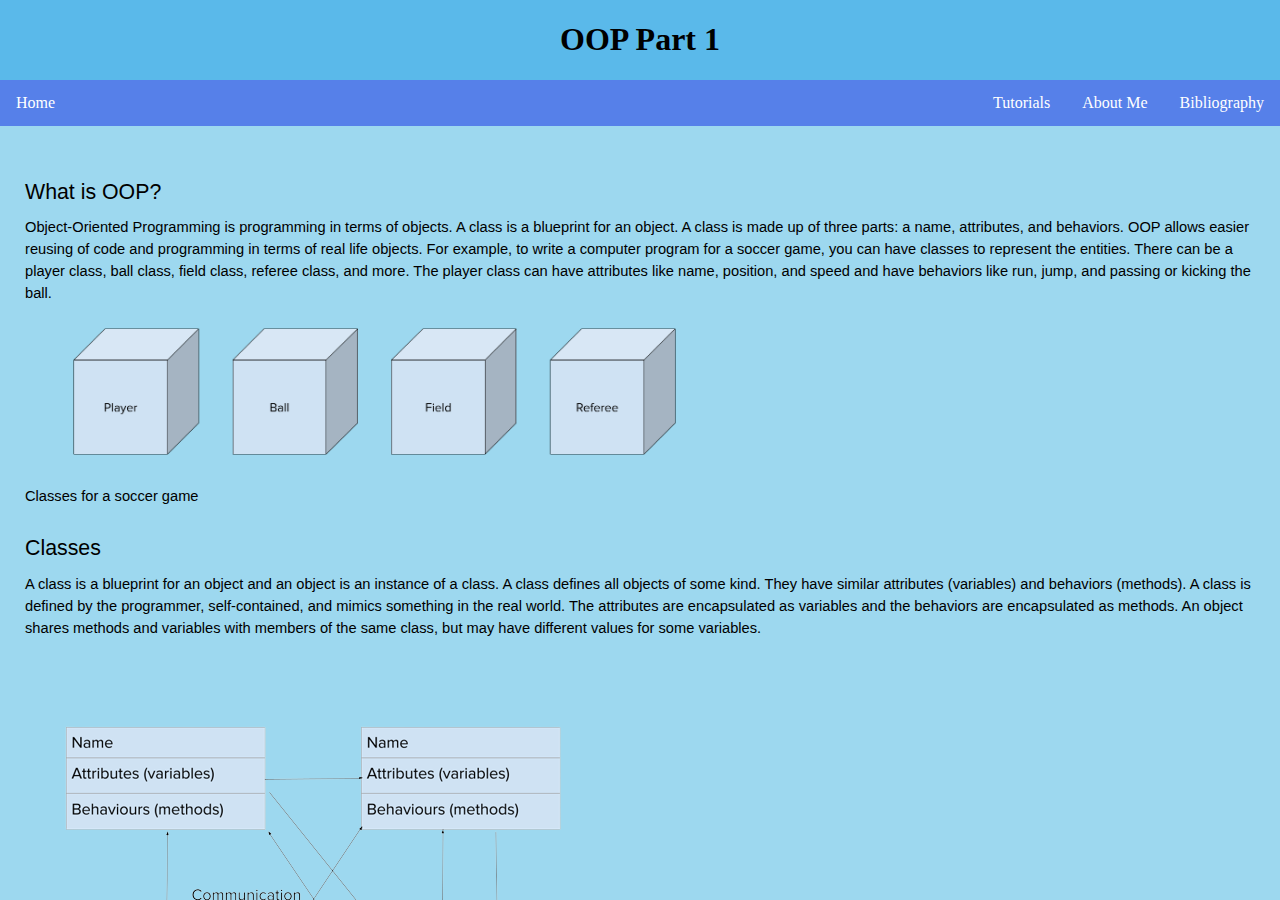
<file: OOP1.html>
<!DOCTYPE html>
<html lang="en">
<head>
    <meta charset="UTF-8">
    <title>OOP Part 1</title>
</head>
<body>
<script src="Menu.js"></script>
<div id="main-content">
    <h2 dir="ltr" style="line-height:1.38;margin-top:18pt;margin-bottom:6pt;"><span style="font-size:16pt;font-family:'Proxima Nova',sans-serif;color:#000000;background-color:transparent;font-weight:400;font-style:normal;font-variant:normal;text-decoration:none;vertical-align:baseline;white-space:pre;white-space:pre-wrap;">What is OOP?</span></h2>
    <p dir="ltr" style="line-height:1.38;margin-top:0pt;margin-bottom:0pt;"><span style="font-size:11pt;font-family:'Proxima Nova',sans-serif;color:#000000;background-color:transparent;font-weight:400;font-style:normal;font-variant:normal;text-decoration:none;vertical-align:baseline;white-space:pre;white-space:pre-wrap;">Object-Oriented Programming is programming in terms of objects. A class is a blueprint for an object. A class is made up of three parts: a name, attributes, and behaviors. OOP allows easier reusing of code and programming in terms of real life objects. For example, to write a computer program for a soccer game, you can have classes to represent the entities. There can be a player class, ball class, field class, referee class, and more. The player class can have attributes like name, position, and speed and have behaviors like run, jump, and passing or kicking the ball.&nbsp;</span></p>
    <p dir="ltr" style="line-height:1.38;margin-top:0pt;margin-bottom:0pt;"><span style="font-size:11pt;font-family:'Proxima Nova',sans-serif;color:#000000;background-color:transparent;font-weight:400;font-style:normal;font-variant:normal;text-decoration:none;vertical-align:baseline;white-space:pre;white-space:pre-wrap;"><span style="border:none;display:inline-block;overflow:hidden;width:699px;height:175px;"><img src="[data-uri]" width="699" height="175"></span></span></p>
    <p dir="ltr" style="line-height:1.38;margin-top:0pt;margin-bottom:0pt;"><span style="font-size:11pt;font-family:'Proxima Nova',sans-serif;color:#000000;background-color:transparent;font-weight:400;font-style:normal;font-variant:normal;text-decoration:none;vertical-align:baseline;white-space:pre;white-space:pre-wrap;">Classes for a soccer game</span></p>
    <h2 dir="ltr" style="line-height:1.38;margin-top:18pt;margin-bottom:6pt;"><span style="font-size:16pt;font-family:'Proxima Nova',sans-serif;color:#000000;background-color:transparent;font-weight:400;font-style:normal;font-variant:normal;text-decoration:none;vertical-align:baseline;white-space:pre;white-space:pre-wrap;">Classes</span></h2>
    <p dir="ltr" style="line-height:1.38;margin-top:0pt;margin-bottom:0pt;"><span style="font-size:11pt;font-family:'Proxima Nova',sans-serif;color:#000000;background-color:transparent;font-weight:400;font-style:normal;font-variant:normal;text-decoration:none;vertical-align:baseline;white-space:pre;white-space:pre-wrap;">A class is a blueprint for an object and an object is an instance of a class. A class defines all objects of some kind. They have similar attributes (variables) and behaviors (methods). A class is defined by the programmer, self-contained, and mimics something in the real world. The attributes are encapsulated as variables and the behaviors are encapsulated as methods. An object shares methods and variables with members of the same class, but may have different values for some variables.&nbsp;</span></p>
    <p><br></p>
    <p dir="ltr" style="line-height:1.38;margin-top:0pt;margin-bottom:0pt;"><span style="font-size:11pt;font-family:'Proxima Nova',sans-serif;color:#000000;background-color:transparent;font-weight:400;font-style:normal;font-variant:normal;text-decoration:none;vertical-align:baseline;white-space:pre;white-space:pre-wrap;"><span style="border:none;display:inline-block;overflow:hidden;width:577px;height:433px;"><img src="[data-uri]" width="577" height="433"></span></span></p>
    <p dir="ltr" style="line-height:1.38;margin-top:0pt;margin-bottom:0pt;"><span style="font-size:11pt;font-family:'Proxima Nova',sans-serif;color:#000000;background-color:transparent;font-weight:400;font-style:normal;font-variant:normal;text-decoration:none;vertical-align:baseline;white-space:pre;white-space:pre-wrap;">A class has three components</span></p>
    <p><br></p>
    <p dir="ltr" style="line-height:1.38;margin-top:0pt;margin-bottom:0pt;"><span style="font-size:11pt;font-family:'Proxima Nova',sans-serif;color:#000000;background-color:transparent;font-weight:400;font-style:normal;font-variant:normal;text-decoration:none;vertical-align:baseline;white-space:pre;white-space:pre-wrap;">Syntax for a class:&nbsp;</span></p>
    <p dir="ltr" style="line-height:1.7608695652173914;margin-top:0pt;margin-bottom:0pt;"><span style="font-size:11pt;font-family:'Source Code Pro',monospace;color:#37474f;background-color:transparent;font-weight:400;font-style:normal;font-variant:normal;text-decoration:none;vertical-align:baseline;white-space:pre;white-space:pre-wrap;">(accessControlModifier)&nbsp;</span><span style="font-size:11pt;font-family:'Source Code Pro',monospace;color:#3f51b5;background-color:transparent;font-weight:400;font-style:normal;font-variant:normal;text-decoration:none;vertical-align:baseline;white-space:pre;white-space:pre-wrap;">class</span><span style="font-size:11pt;font-family:'Source Code Pro',monospace;color:#37474f;background-color:transparent;font-weight:400;font-style:normal;font-variant:normal;text-decoration:none;vertical-align:baseline;white-space:pre;white-space:pre-wrap;">&nbsp;className {</span></p>
    <p dir="ltr" style="line-height:1.7608695652173914;margin-top:0pt;margin-bottom:0pt;"><span style="font-size:11pt;font-family:'Source Code Pro',monospace;color:#37474f;background-color:transparent;font-weight:400;font-style:normal;font-variant:normal;text-decoration:none;vertical-align:baseline;white-space:pre;white-space:pre-wrap;">&nbsp; &nbsp;&nbsp;</span><span style="font-size:11pt;font-family:'Source Code Pro',monospace;color:#d81b60;background-color:transparent;font-weight:400;font-style:normal;font-variant:normal;text-decoration:none;vertical-align:baseline;white-space:pre;white-space:pre-wrap;">// body</span></p>
    <p dir="ltr" style="line-height:1.7999999999999998;margin-top:0pt;margin-bottom:0pt;"><span style="font-size:11pt;font-family:'Source Code Pro',monospace;color:#37474f;background-color:transparent;font-weight:400;font-style:normal;font-variant:normal;text-decoration:none;vertical-align:baseline;white-space:pre;white-space:pre-wrap;">}</span></p>
    <p><br></p>
    <p dir="ltr" style="line-height:1.38;margin-top:0pt;margin-bottom:0pt;"><span style="font-size:11pt;font-family:Arial;color:#000000;background-color:transparent;font-weight:400;font-style:normal;font-variant:normal;text-decoration:none;vertical-align:baseline;white-space:pre;white-space:pre-wrap;">Example:&nbsp;</span></p>
    <p dir="ltr" style="line-height:1.38;margin-top:0pt;margin-bottom:0pt;"><span style="font-size:11pt;font-family:'Source Code Pro',monospace;color:#3f51b5;background-color:transparent;font-weight:400;font-style:normal;font-variant:normal;text-decoration:none;vertical-align:baseline;white-space:pre;white-space:pre-wrap;">public</span><span style="font-size:11pt;font-family:'Source Code Pro',monospace;color:#37474f;background-color:transparent;font-weight:400;font-style:normal;font-variant:normal;text-decoration:none;vertical-align:baseline;white-space:pre;white-space:pre-wrap;">&nbsp;</span><span style="font-size:11pt;font-family:'Source Code Pro',monospace;color:#3f51b5;background-color:transparent;font-weight:400;font-style:normal;font-variant:normal;text-decoration:none;vertical-align:baseline;white-space:pre;white-space:pre-wrap;">class</span><span style="font-size:11pt;font-family:'Source Code Pro',monospace;color:#37474f;background-color:transparent;font-weight:400;font-style:normal;font-variant:normal;text-decoration:none;vertical-align:baseline;white-space:pre;white-space:pre-wrap;">&nbsp;</span><span style="font-size:11pt;font-family:'Source Code Pro',monospace;color:#9c27b0;background-color:transparent;font-weight:400;font-style:normal;font-variant:normal;text-decoration:none;vertical-align:baseline;white-space:pre;white-space:pre-wrap;">Dot</span><span style="font-size:11pt;font-family:'Source Code Pro',monospace;color:#37474f;background-color:transparent;font-weight:400;font-style:normal;font-variant:normal;text-decoration:none;vertical-align:baseline;white-space:pre;white-space:pre-wrap;">&nbsp;{</span></p>
    <p dir="ltr" style="line-height:1.38;margin-top:0pt;margin-bottom:0pt;"><span style="font-size:11pt;font-family:'Source Code Pro',monospace;color:#37474f;background-color:transparent;font-weight:400;font-style:normal;font-variant:normal;text-decoration:none;vertical-align:baseline;white-space:pre;white-space:pre-wrap;">&nbsp; &nbsp;&nbsp;</span><span style="font-size:11pt;font-family:'Source Code Pro',monospace;color:#d81b60;background-color:transparent;font-weight:400;font-style:normal;font-variant:normal;text-decoration:none;vertical-align:baseline;white-space:pre;white-space:pre-wrap;">// body</span></p>
    <p dir="ltr" style="line-height:1.7999999999999998;margin-top:0pt;margin-bottom:0pt;"><span style="font-size:11pt;font-family:'Source Code Pro',monospace;color:#37474f;background-color:transparent;font-weight:400;font-style:normal;font-variant:normal;text-decoration:none;vertical-align:baseline;white-space:pre;white-space:pre-wrap;">}</span></p>
    <p><br></p>
    <p dir="ltr" style="line-height:1.38;margin-top:0pt;margin-bottom:0pt;"><span style="font-size:11pt;font-family:'Proxima Nova',sans-serif;color:#000000;background-color:transparent;font-weight:400;font-style:normal;font-variant:normal;text-decoration:none;vertical-align:baseline;white-space:pre;white-space:pre-wrap;">Naming conventions for class names:&nbsp;</span></p>
    <p dir="ltr" style="line-height:1.38;margin-top:0pt;margin-bottom:0pt;"><span style="font-size:11pt;font-family:'Proxima Nova',sans-serif;color:#000000;background-color:transparent;font-weight:400;font-style:normal;font-variant:normal;text-decoration:none;vertical-align:baseline;white-space:pre;white-space:pre-wrap;">A class name should be a noun or noun phrase.&nbsp;</span></p>
    <p dir="ltr" style="line-height:1.38;margin-top:0pt;margin-bottom:0pt;"><span style="font-size:11pt;font-family:'Proxima Nova',sans-serif;color:#000000;background-color:transparent;font-weight:400;font-style:normal;font-variant:normal;text-decoration:none;vertical-align:baseline;white-space:pre;white-space:pre-wrap;">The name should be PascalCase, that is, all words are capitalized.&nbsp;</span></p>
    <h2 dir="ltr" style="line-height:1.38;margin-top:18pt;margin-bottom:6pt;"><span style="font-size:16pt;font-family:'Proxima Nova',sans-serif;color:#000000;background-color:transparent;font-weight:400;font-style:normal;font-variant:normal;text-decoration:none;vertical-align:baseline;white-space:pre;white-space:pre-wrap;">Variables</span></h2>
    <p dir="ltr" style="line-height:1.38;margin-top:0pt;margin-bottom:0pt;"><span style="font-size:11pt;font-family:'Proxima Nova',sans-serif;color:#000000;background-color:transparent;font-weight:400;font-style:normal;font-variant:normal;text-decoration:none;vertical-align:baseline;white-space:pre;white-space:pre-wrap;">A variable has a name, a type, and a value. There may also be restrictions on who can view and edit it.&nbsp;</span></p>
    <p><br></p>
    <p dir="ltr" style="line-height:1.38;margin-top:0pt;margin-bottom:0pt;"><span style="font-size:11pt;font-family:'Proxima Nova',sans-serif;color:#000000;background-color:transparent;font-weight:400;font-style:normal;font-variant:normal;text-decoration:none;vertical-align:baseline;white-space:pre;white-space:pre-wrap;">Syntax for a variable:&nbsp;</span></p>
    <p dir="ltr" style="line-height:1.38;margin-top:0pt;margin-bottom:0pt;"><span style="font-size:11pt;font-family:'Source Code Pro',monospace;color:#000000;background-color:transparent;font-weight:400;font-style:normal;font-variant:normal;text-decoration:none;vertical-align:baseline;white-space:pre;white-space:pre-wrap;">(accessControlModifier) type variableName (= initialValue);</span></p>
    <p><br></p>
    <p dir="ltr" style="line-height:1.38;margin-top:0pt;margin-bottom:0pt;"><span style="font-size:11pt;font-family:'Proxima Nova',sans-serif;color:#000000;background-color:transparent;font-weight:400;font-style:normal;font-variant:normal;text-decoration:none;vertical-align:baseline;white-space:pre;white-space:pre-wrap;">To declare multiple variables of the same type:&nbsp;</span></p>
    <p dir="ltr" style="line-height:1.38;margin-top:0pt;margin-bottom:0pt;"><span style="font-size:11pt;font-family:'Source Code Pro',monospace;color:#000000;background-color:transparent;font-weight:400;font-style:normal;font-variant:normal;text-decoration:none;vertical-align:baseline;white-space:pre;white-space:pre-wrap;">(accessControlModifier) type variableName1 (= initialValue1), variableName2 (= initialValue2), variableName3 (= initialValue3) etc;</span></p>
    <p><br></p>
    <p dir="ltr" style="line-height:1.38;margin-top:0pt;margin-bottom:0pt;"><span style="font-size:11pt;font-family:'Proxima Nova',sans-serif;color:#000000;background-color:transparent;font-weight:400;font-style:normal;font-variant:normal;text-decoration:none;vertical-align:baseline;white-space:pre;white-space:pre-wrap;">Examples:&nbsp;</span></p>
    <p dir="ltr" style="line-height:1.38;margin-top:0pt;margin-bottom:0pt;"><span style="font-size:11pt;font-family:'Source Code Pro',monospace;color:#3f51b5;background-color:transparent;font-weight:400;font-style:normal;font-variant:normal;text-decoration:none;vertical-align:baseline;white-space:pre;white-space:pre-wrap;">private</span><span style="font-size:11pt;font-family:'Source Code Pro',monospace;color:#37474f;background-color:transparent;font-weight:400;font-style:normal;font-variant:normal;text-decoration:none;vertical-align:baseline;white-space:pre;white-space:pre-wrap;">&nbsp;</span><span style="font-size:11pt;font-family:'Source Code Pro',monospace;color:#9c27b0;background-color:transparent;font-weight:400;font-style:normal;font-variant:normal;text-decoration:none;vertical-align:baseline;white-space:pre;white-space:pre-wrap;">String</span><span style="font-size:11pt;font-family:'Source Code Pro',monospace;color:#37474f;background-color:transparent;font-weight:400;font-style:normal;font-variant:normal;text-decoration:none;vertical-align:baseline;white-space:pre;white-space:pre-wrap;">&nbsp;name =&nbsp;</span><span style="font-size:11pt;font-family:'Source Code Pro',monospace;color:#388e3c;background-color:transparent;font-weight:400;font-style:normal;font-variant:normal;text-decoration:none;vertical-align:baseline;white-space:pre;white-space:pre-wrap;">&quot;Raymond&quot;</span><span style="font-size:11pt;font-family:'Source Code Pro',monospace;color:#37474f;background-color:transparent;font-weight:400;font-style:normal;font-variant:normal;text-decoration:none;vertical-align:baseline;white-space:pre;white-space:pre-wrap;">;</span></p>
    <p dir="ltr" style="line-height:1.38;margin-top:0pt;margin-bottom:0pt;"><span style="font-size:11pt;font-family:'Source Code Pro',monospace;color:#3f51b5;background-color:transparent;font-weight:400;font-style:normal;font-variant:normal;text-decoration:none;vertical-align:baseline;white-space:pre;white-space:pre-wrap;">public</span><span style="font-size:11pt;font-family:'Source Code Pro',monospace;color:#37474f;background-color:transparent;font-weight:400;font-style:normal;font-variant:normal;text-decoration:none;vertical-align:baseline;white-space:pre;white-space:pre-wrap;">&nbsp;</span><span style="font-size:11pt;font-family:'Source Code Pro',monospace;color:#3f51b5;background-color:transparent;font-weight:400;font-style:normal;font-variant:normal;text-decoration:none;vertical-align:baseline;white-space:pre;white-space:pre-wrap;">int</span><span style="font-size:11pt;font-family:'Source Code Pro',monospace;color:#37474f;background-color:transparent;font-weight:400;font-style:normal;font-variant:normal;text-decoration:none;vertical-align:baseline;white-space:pre;white-space:pre-wrap;">&nbsp;speed =&nbsp;</span><span style="font-size:11pt;font-family:'Source Code Pro',monospace;color:#c53929;background-color:transparent;font-weight:400;font-style:normal;font-variant:normal;text-decoration:none;vertical-align:baseline;white-space:pre;white-space:pre-wrap;">1</span><span style="font-size:11pt;font-family:'Source Code Pro',monospace;color:#37474f;background-color:transparent;font-weight:400;font-style:normal;font-variant:normal;text-decoration:none;vertical-align:baseline;white-space:pre;white-space:pre-wrap;">, direction =&nbsp;</span><span style="font-size:11pt;font-family:'Source Code Pro',monospace;color:#c53929;background-color:transparent;font-weight:400;font-style:normal;font-variant:normal;text-decoration:none;vertical-align:baseline;white-space:pre;white-space:pre-wrap;">4</span><span style="font-size:11pt;font-family:'Source Code Pro',monospace;color:#37474f;background-color:transparent;font-weight:400;font-style:normal;font-variant:normal;text-decoration:none;vertical-align:baseline;white-space:pre;white-space:pre-wrap;">;</span></p>
    <p dir="ltr" style="line-height:1.6875;margin-top:0pt;margin-bottom:0pt;"><span style="font-size:11pt;font-family:'Source Code Pro',monospace;color:#3f51b5;background-color:transparent;font-weight:400;font-style:normal;font-variant:normal;text-decoration:none;vertical-align:baseline;white-space:pre;white-space:pre-wrap;">private</span><span style="font-size:11pt;font-family:'Source Code Pro',monospace;color:#37474f;background-color:transparent;font-weight:400;font-style:normal;font-variant:normal;text-decoration:none;vertical-align:baseline;white-space:pre;white-space:pre-wrap;">&nbsp;</span><span style="font-size:11pt;font-family:'Source Code Pro',monospace;color:#3f51b5;background-color:transparent;font-weight:400;font-style:normal;font-variant:normal;text-decoration:none;vertical-align:baseline;white-space:pre;white-space:pre-wrap;">char</span><span style="font-size:11pt;font-family:'Source Code Pro',monospace;color:#37474f;background-color:transparent;font-weight:400;font-style:normal;font-variant:normal;text-decoration:none;vertical-align:baseline;white-space:pre;white-space:pre-wrap;">&nbsp;id;</span></p>
    <p><br></p>
    <p dir="ltr" style="line-height:1.38;margin-top:0pt;margin-bottom:0pt;"><span style="font-size:11pt;font-family:'Proxima Nova',sans-serif;color:#000000;background-color:transparent;font-weight:400;font-style:normal;font-variant:normal;text-decoration:none;vertical-align:baseline;white-space:pre;white-space:pre-wrap;">Naming conventions for variables:&nbsp;</span></p>
    <p dir="ltr" style="line-height:1.38;margin-top:0pt;margin-bottom:0pt;"><span style="font-size:11pt;font-family:'Proxima Nova',sans-serif;color:#000000;background-color:transparent;font-weight:400;font-style:normal;font-variant:normal;text-decoration:none;vertical-align:baseline;white-space:pre;white-space:pre-wrap;">A variable name should be a noun or noun phrase.&nbsp;</span></p>
    <p dir="ltr" style="line-height:1.38;margin-top:0pt;margin-bottom:0pt;"><span style="font-size:11pt;font-family:'Proxima Nova',sans-serif;color:#000000;background-color:transparent;font-weight:400;font-style:normal;font-variant:normal;text-decoration:none;vertical-align:baseline;white-space:pre;white-space:pre-wrap;">The name should be camelCase, that is, the first word is lowercase and all subsequent words are capitalized.&nbsp;</span></p>
    <h2 dir="ltr" style="line-height:1.38;margin-top:18pt;margin-bottom:6pt;"><span style="font-size:16pt;font-family:'Proxima Nova',sans-serif;color:#000000;background-color:transparent;font-weight:400;font-style:normal;font-variant:normal;text-decoration:none;vertical-align:baseline;white-space:pre;white-space:pre-wrap;">Methods</span></h2>
    <p dir="ltr" style="line-height:1.38;margin-top:0pt;margin-bottom:0pt;"><span style="font-size:11pt;font-family:'Proxima Nova',sans-serif;color:#000000;background-color:transparent;font-weight:400;font-style:normal;font-variant:normal;text-decoration:none;vertical-align:baseline;white-space:pre;white-space:pre-wrap;">A method has parameters and return type. It does something with the parameters or what it has access to and may return something. Even if there is no return type, it must be specified with &quot;</span><span style="font-size:11pt;font-family:'Source Code Pro',monospace;color:#000000;background-color:transparent;font-weight:400;font-style:normal;font-variant:normal;text-decoration:none;vertical-align:baseline;white-space:pre;white-space:pre-wrap;">void</span><span style="font-size:11pt;font-family:'Proxima Nova',sans-serif;color:#000000;background-color:transparent;font-weight:400;font-style:normal;font-variant:normal;text-decoration:none;vertical-align:baseline;white-space:pre;white-space:pre-wrap;">&quot;.&nbsp;</span></p>
    <p><br></p>
    <p dir="ltr" style="line-height:1.38;margin-top:0pt;margin-bottom:0pt;"><span style="font-size:11pt;font-family:'Proxima Nova',sans-serif;color:#000000;background-color:transparent;font-weight:400;font-style:normal;font-variant:normal;text-decoration:none;vertical-align:baseline;white-space:pre;white-space:pre-wrap;">Syntax for a method:&nbsp;</span></p>
    <p dir="ltr" style="line-height:1.38;margin-top:0pt;margin-bottom:0pt;"><span style="font-size:11pt;font-family:'Source Code Pro',monospace;color:#37474f;background-color:transparent;font-weight:400;font-style:normal;font-variant:normal;text-decoration:none;vertical-align:baseline;white-space:pre;white-space:pre-wrap;">(accessControlModifier) returnType methodName (parameterList) {</span></p>
    <p dir="ltr" style="line-height:1.38;margin-top:0pt;margin-bottom:0pt;"><span style="font-size:11pt;font-family:'Source Code Pro',monospace;color:#37474f;background-color:transparent;font-weight:400;font-style:normal;font-variant:normal;text-decoration:none;vertical-align:baseline;white-space:pre;white-space:pre-wrap;">&nbsp; &nbsp;&nbsp;</span><span style="font-size:11pt;font-family:'Source Code Pro',monospace;color:#d81b60;background-color:transparent;font-weight:400;font-style:normal;font-variant:normal;text-decoration:none;vertical-align:baseline;white-space:pre;white-space:pre-wrap;">// body</span></p>
    <p dir="ltr" style="line-height:1.6875;margin-top:0pt;margin-bottom:0pt;"><span style="font-size:11pt;font-family:'Source Code Pro',monospace;color:#37474f;background-color:transparent;font-weight:400;font-style:normal;font-variant:normal;text-decoration:none;vertical-align:baseline;white-space:pre;white-space:pre-wrap;">}</span></p>
    <p><br></p>
    <p dir="ltr" style="line-height:1.38;margin-top:0pt;margin-bottom:0pt;"><span style="font-size:11pt;font-family:'Proxima Nova',sans-serif;color:#000000;background-color:transparent;font-weight:400;font-style:normal;font-variant:normal;text-decoration:none;vertical-align:baseline;white-space:pre;white-space:pre-wrap;">Example</span><span style="font-size:11pt;font-family:Arial;color:#000000;background-color:transparent;font-weight:400;font-style:normal;font-variant:normal;text-decoration:none;vertical-align:baseline;white-space:pre;white-space:pre-wrap;">:&nbsp;</span></p>
    <p dir="ltr" style="line-height:1.38;margin-top:0pt;margin-bottom:0pt;"><span style="font-size:11pt;font-family:'Source Code Pro',monospace;color:#3f51b5;background-color:transparent;font-weight:400;font-style:normal;font-variant:normal;text-decoration:none;vertical-align:baseline;white-space:pre;white-space:pre-wrap;">public</span><span style="font-size:11pt;font-family:'Source Code Pro',monospace;color:#37474f;background-color:transparent;font-weight:400;font-style:normal;font-variant:normal;text-decoration:none;vertical-align:baseline;white-space:pre;white-space:pre-wrap;">&nbsp;</span><span style="font-size:11pt;font-family:'Source Code Pro',monospace;color:#3f51b5;background-color:transparent;font-weight:400;font-style:normal;font-variant:normal;text-decoration:none;vertical-align:baseline;white-space:pre;white-space:pre-wrap;">float</span><span style="font-size:11pt;font-family:'Source Code Pro',monospace;color:#37474f;background-color:transparent;font-weight:400;font-style:normal;font-variant:normal;text-decoration:none;vertical-align:baseline;white-space:pre;white-space:pre-wrap;">&nbsp;getAverage() {</span></p>
    <p dir="ltr" style="line-height:1.38;margin-top:0pt;margin-bottom:0pt;"><span style="font-size:11pt;font-family:'Source Code Pro',monospace;color:#37474f;background-color:transparent;font-weight:400;font-style:normal;font-variant:normal;text-decoration:none;vertical-align:baseline;white-space:pre;white-space:pre-wrap;">&nbsp; &nbsp;&nbsp;</span><span style="font-size:11pt;font-family:'Source Code Pro',monospace;color:#3f51b5;background-color:transparent;font-weight:400;font-style:normal;font-variant:normal;text-decoration:none;vertical-align:baseline;white-space:pre;white-space:pre-wrap;">return</span><span style="font-size:11pt;font-family:'Source Code Pro',monospace;color:#37474f;background-color:transparent;font-weight:400;font-style:normal;font-variant:normal;text-decoration:none;vertical-align:baseline;white-space:pre;white-space:pre-wrap;">&nbsp;(mark1 + mark2) /&nbsp;</span><span style="font-size:11pt;font-family:'Source Code Pro',monospace;color:#c53929;background-color:transparent;font-weight:400;font-style:normal;font-variant:normal;text-decoration:none;vertical-align:baseline;white-space:pre;white-space:pre-wrap;">2</span><span style="font-size:11pt;font-family:'Source Code Pro',monospace;color:#37474f;background-color:transparent;font-weight:400;font-style:normal;font-variant:normal;text-decoration:none;vertical-align:baseline;white-space:pre;white-space:pre-wrap;">;</span></p>
    <p dir="ltr" style="line-height:1.6875;margin-top:0pt;margin-bottom:0pt;"><span style="font-size:11pt;font-family:'Source Code Pro',monospace;color:#37474f;background-color:transparent;font-weight:400;font-style:normal;font-variant:normal;text-decoration:none;vertical-align:baseline;white-space:pre;white-space:pre-wrap;">}</span></p>
    <p dir="ltr" style="line-height:1.38;margin-top:0pt;margin-bottom:0pt;"><span style="font-size:11pt;font-family:'Proxima Nova',sans-serif;color:#000000;background-color:transparent;font-weight:400;font-style:normal;font-variant:normal;text-decoration:none;vertical-align:baseline;white-space:pre;white-space:pre-wrap;">Naming conventions for methods:&nbsp;</span></p>
    <p dir="ltr" style="line-height:1.38;margin-top:0pt;margin-bottom:0pt;"><span style="font-size:11pt;font-family:'Proxima Nova',sans-serif;color:#000000;background-color:transparent;font-weight:400;font-style:normal;font-variant:normal;text-decoration:none;vertical-align:baseline;white-space:pre;white-space:pre-wrap;">A method name should be a verb or verb phrase.&nbsp;</span></p>
    <p dir="ltr" style="line-height:1.38;margin-top:0pt;margin-bottom:0pt;"><span style="font-size:11pt;font-family:'Proxima Nova',sans-serif;color:#000000;background-color:transparent;font-weight:400;font-style:normal;font-variant:normal;text-decoration:none;vertical-align:baseline;white-space:pre;white-space:pre-wrap;">The name should be camelCase, that is, the first word is lowercase and all subsequent words are capitalized.&nbsp;</span></p>
    <h2 dir="ltr" style="line-height:1.38;margin-top:18pt;margin-bottom:6pt;"><span style="font-size:16pt;font-family:'Proxima Nova',sans-serif;color:#000000;background-color:transparent;font-weight:400;font-style:normal;font-variant:normal;text-decoration:none;vertical-align:baseline;white-space:pre;white-space:pre-wrap;">Constructors</span></h2>
    <p dir="ltr" style="line-height:1.38;margin-top:0pt;margin-bottom:0pt;"><span style="font-size:11pt;font-family:'Proxima Nova',sans-serif;color:#000000;background-color:transparent;font-weight:400;font-style:normal;font-variant:normal;text-decoration:none;vertical-align:baseline;white-space:pre;white-space:pre-wrap;">A constructor is a special method. It creates a new instance of the class. It has no return - the return is not specified in the method header. The name of the constructor is always the name of the class.&nbsp;</span></p>
    <p dir="ltr" style="line-height:1.38;margin-top:0pt;margin-bottom:0pt;"><span style="font-size:11pt;font-family:'Proxima Nova',sans-serif;color:#000000;background-color:transparent;font-weight:400;font-style:normal;font-variant:normal;text-decoration:none;vertical-align:baseline;white-space:pre;white-space:pre-wrap;">If the constructor is not specified, the compiler will create a default no-argument constructor.&nbsp;</span></p>
    <p><br></p>
    <p dir="ltr" style="line-height:1.38;margin-top:0pt;margin-bottom:0pt;"><span style="font-size:11pt;font-family:'Proxima Nova',sans-serif;color:#000000;background-color:transparent;font-weight:400;font-style:normal;font-variant:normal;text-decoration:none;vertical-align:baseline;white-space:pre;white-space:pre-wrap;">Syntax for a constructor:&nbsp;</span></p>
    <p dir="ltr" style="line-height:1.38;margin-top:0pt;margin-bottom:0pt;"><span style="font-size:11pt;font-family:'Source Code Pro',monospace;color:#37474f;background-color:transparent;font-weight:400;font-style:normal;font-variant:normal;text-decoration:none;vertical-align:baseline;white-space:pre;white-space:pre-wrap;">(accessControlModifier) className (parameterList) {</span></p>
    <p dir="ltr" style="line-height:1.38;margin-top:0pt;margin-bottom:0pt;"><span style="font-size:11pt;font-family:'Source Code Pro',monospace;color:#37474f;background-color:transparent;font-weight:400;font-style:normal;font-variant:normal;text-decoration:none;vertical-align:baseline;white-space:pre;white-space:pre-wrap;">&nbsp; &nbsp;&nbsp;</span><span style="font-size:11pt;font-family:'Source Code Pro',monospace;color:#d81b60;background-color:transparent;font-weight:400;font-style:normal;font-variant:normal;text-decoration:none;vertical-align:baseline;white-space:pre;white-space:pre-wrap;">// body</span></p>
    <p dir="ltr" style="line-height:1.7999999999999998;margin-top:0pt;margin-bottom:0pt;"><span style="font-size:11pt;font-family:'Source Code Pro',monospace;color:#37474f;background-color:transparent;font-weight:400;font-style:normal;font-variant:normal;text-decoration:none;vertical-align:baseline;white-space:pre;white-space:pre-wrap;">}</span></p>
    <p><br></p>
    <p dir="ltr" style="line-height:1.38;margin-top:0pt;margin-bottom:0pt;"><span style="font-size:11pt;font-family:'Proxima Nova',sans-serif;color:#000000;background-color:transparent;font-weight:400;font-style:normal;font-variant:normal;text-decoration:none;vertical-align:baseline;white-space:pre;white-space:pre-wrap;">Example:&nbsp;</span></p>
    <p dir="ltr" style="line-height:1.38;margin-top:0pt;margin-bottom:0pt;"><span style="font-size:11pt;font-family:'Source Code Pro',monospace;color:#3f51b5;background-color:transparent;font-weight:400;font-style:normal;font-variant:normal;text-decoration:none;vertical-align:baseline;white-space:pre;white-space:pre-wrap;">public</span><span style="font-size:11pt;font-family:'Source Code Pro',monospace;color:#37474f;background-color:transparent;font-weight:400;font-style:normal;font-variant:normal;text-decoration:none;vertical-align:baseline;white-space:pre;white-space:pre-wrap;">&nbsp;</span><span style="font-size:11pt;font-family:'Source Code Pro',monospace;color:#9c27b0;background-color:transparent;font-weight:400;font-style:normal;font-variant:normal;text-decoration:none;vertical-align:baseline;white-space:pre;white-space:pre-wrap;">Circle</span><span style="font-size:11pt;font-family:'Source Code Pro',monospace;color:#37474f;background-color:transparent;font-weight:400;font-style:normal;font-variant:normal;text-decoration:none;vertical-align:baseline;white-space:pre;white-space:pre-wrap;">&nbsp;(</span><span style="font-size:11pt;font-family:'Source Code Pro',monospace;color:#3f51b5;background-color:transparent;font-weight:400;font-style:normal;font-variant:normal;text-decoration:none;vertical-align:baseline;white-space:pre;white-space:pre-wrap;">int</span><span style="font-size:11pt;font-family:'Source Code Pro',monospace;color:#37474f;background-color:transparent;font-weight:400;font-style:normal;font-variant:normal;text-decoration:none;vertical-align:baseline;white-space:pre;white-space:pre-wrap;">&nbsp;radius) {</span></p>
    <p dir="ltr" style="line-height:1.38;margin-top:0pt;margin-bottom:0pt;"><span style="font-size:11pt;font-family:'Source Code Pro',monospace;color:#37474f;background-color:transparent;font-weight:400;font-style:normal;font-variant:normal;text-decoration:none;vertical-align:baseline;white-space:pre;white-space:pre-wrap;">&nbsp; &nbsp;&nbsp;</span><span style="font-size:11pt;font-family:'Source Code Pro',monospace;color:#d81b60;background-color:transparent;font-weight:400;font-style:normal;font-variant:normal;text-decoration:none;vertical-align:baseline;white-space:pre;white-space:pre-wrap;">// body</span></p>
    <p dir="ltr" style="line-height:1.38;margin-top:0pt;margin-bottom:0pt;"><span style="font-size:11pt;font-family:'Source Code Pro',monospace;color:#37474f;background-color:transparent;font-weight:400;font-style:normal;font-variant:normal;text-decoration:none;vertical-align:baseline;white-space:pre;white-space:pre-wrap;">}</span></p>
    <p><br></p>
    <p dir="ltr" style="line-height:1.38;margin-top:0pt;margin-bottom:0pt;"><span style="font-size:11pt;font-family:'Source Code Pro',monospace;color:#d81b60;background-color:transparent;font-weight:400;font-style:normal;font-variant:normal;text-decoration:none;vertical-align:baseline;white-space:pre;white-space:pre-wrap;">// Default no-args constructor</span></p>
    <p dir="ltr" style="line-height:1.7999999999999998;margin-top:0pt;margin-bottom:0pt;"><span style="font-size:11pt;font-family:'Source Code Pro',monospace;color:#3f51b5;background-color:transparent;font-weight:400;font-style:normal;font-variant:normal;text-decoration:none;vertical-align:baseline;white-space:pre;white-space:pre-wrap;">public</span><span style="font-size:11pt;font-family:'Source Code Pro',monospace;color:#37474f;background-color:transparent;font-weight:400;font-style:normal;font-variant:normal;text-decoration:none;vertical-align:baseline;white-space:pre;white-space:pre-wrap;">&nbsp;</span><span style="font-size:11pt;font-family:'Source Code Pro',monospace;color:#9c27b0;background-color:transparent;font-weight:400;font-style:normal;font-variant:normal;text-decoration:none;vertical-align:baseline;white-space:pre;white-space:pre-wrap;">Person</span><span style="font-size:11pt;font-family:'Source Code Pro',monospace;color:#37474f;background-color:transparent;font-weight:400;font-style:normal;font-variant:normal;text-decoration:none;vertical-align:baseline;white-space:pre;white-space:pre-wrap;">&nbsp;() {}&nbsp;</span><span style="font-size:11pt;font-family:'Source Code Pro',monospace;color:#d81b60;background-color:transparent;font-weight:400;font-style:normal;font-variant:normal;text-decoration:none;vertical-align:baseline;white-space:pre;white-space:pre-wrap;">// Note: nothing inside (just initiates the object)</span></p>
    <h2 dir="ltr" style="line-height:1.38;margin-top:18pt;margin-bottom:6pt;"><span style="font-size:16pt;font-family:'Proxima Nova',sans-serif;color:#000000;background-color:transparent;font-weight:400;font-style:normal;font-variant:normal;text-decoration:none;vertical-align:baseline;white-space:pre;white-space:pre-wrap;">Calling Variables and Methods</span></h2>
    <p dir="ltr" style="line-height:1.38;margin-top:0pt;margin-bottom:0pt;"><span style="font-size:11pt;font-family:'Proxima Nova',sans-serif;color:#000000;background-color:transparent;font-weight:400;font-style:normal;font-variant:normal;text-decoration:none;vertical-align:baseline;white-space:pre;white-space:pre-wrap;">With the exception of the constructor, variables and methods are called using the dot (.) operator. To call it, first use the name of the instance, then connect that to the variable or method name using the dot operator.&nbsp;</span></p>
    <p><br></p>
    <p dir="ltr" style="line-height:1.38;margin-top:0pt;margin-bottom:0pt;"><span style="font-size:11pt;font-family:'Proxima Nova',sans-serif;color:#000000;background-color:transparent;font-weight:400;font-style:normal;font-variant:normal;text-decoration:none;vertical-align:baseline;white-space:pre;white-space:pre-wrap;">Syntax:&nbsp;</span></p>
    <p dir="ltr" style="line-height:1.38;margin-top:0pt;margin-bottom:0pt;"><span style="font-size:11pt;font-family:'Source Code Pro',monospace;color:#37474f;background-color:transparent;font-weight:400;font-style:normal;font-variant:normal;text-decoration:none;vertical-align:baseline;white-space:pre;white-space:pre-wrap;">instanceName.variableName;</span></p>
    <p dir="ltr" style="line-height:1.7999999999999998;margin-top:0pt;margin-bottom:0pt;"><span style="font-size:11pt;font-family:'Source Code Pro',monospace;color:#37474f;background-color:transparent;font-weight:400;font-style:normal;font-variant:normal;text-decoration:none;vertical-align:baseline;white-space:pre;white-space:pre-wrap;">instanceName.methodName(parameterList);</span></p>
    <p><br></p>
    <p dir="ltr" style="line-height:1.38;margin-top:0pt;margin-bottom:0pt;"><span style="font-size:11pt;font-family:'Proxima Nova',sans-serif;color:#000000;background-color:transparent;font-weight:400;font-style:normal;font-variant:normal;text-decoration:none;vertical-align:baseline;white-space:pre;white-space:pre-wrap;">To call a constructor, the &quot;</span><span style="font-size:11pt;font-family:'Source Code Pro',monospace;color:#000000;background-color:transparent;font-weight:400;font-style:normal;font-variant:normal;text-decoration:none;vertical-align:baseline;white-space:pre;white-space:pre-wrap;">new</span><span style="font-size:11pt;font-family:'Proxima Nova',sans-serif;color:#000000;background-color:transparent;font-weight:400;font-style:normal;font-variant:normal;text-decoration:none;vertical-align:baseline;white-space:pre;white-space:pre-wrap;">&quot; operator must be used.&nbsp;</span></p>
    <p dir="ltr" style="line-height:1.38;margin-top:0pt;margin-bottom:0pt;"><span style="font-size:11pt;font-family:'Proxima Nova',sans-serif;color:#000000;background-color:transparent;font-weight:400;font-style:normal;font-variant:normal;text-decoration:none;vertical-align:baseline;white-space:pre;white-space:pre-wrap;">Syntax:&nbsp;</span></p>
    <p dir="ltr" style="line-height:1.7999999999999998;margin-top:0pt;margin-bottom:0pt;"><span style="font-size:11pt;font-family:'Source Code Pro',monospace;color:#37474f;background-color:transparent;font-weight:400;font-style:normal;font-variant:normal;text-decoration:none;vertical-align:baseline;white-space:pre;white-space:pre-wrap;">(className instanceName = )&nbsp;</span><span style="font-size:11pt;font-family:'Source Code Pro',monospace;color:#3f51b5;background-color:transparent;font-weight:400;font-style:normal;font-variant:normal;text-decoration:none;vertical-align:baseline;white-space:pre;white-space:pre-wrap;">new</span><span style="font-size:11pt;font-family:'Source Code Pro',monospace;color:#37474f;background-color:transparent;font-weight:400;font-style:normal;font-variant:normal;text-decoration:none;vertical-align:baseline;white-space:pre;white-space:pre-wrap;">&nbsp;</span><span style="font-size:11pt;font-family:'Source Code Pro',monospace;color:#9c27b0;background-color:transparent;font-weight:400;font-style:normal;font-variant:normal;text-decoration:none;vertical-align:baseline;white-space:pre;white-space:pre-wrap;">className</span><span style="font-size:11pt;font-family:'Source Code Pro',monospace;color:#37474f;background-color:transparent;font-weight:400;font-style:normal;font-variant:normal;text-decoration:none;vertical-align:baseline;white-space:pre;white-space:pre-wrap;">(parameterList);</span></p>
    <p><br></p>
    <p dir="ltr" style="line-height:1.38;margin-top:0pt;margin-bottom:0pt;"><span style="font-size:11pt;font-family:'Proxima Nova',sans-serif;color:#000000;background-color:transparent;font-weight:400;font-style:normal;font-variant:normal;text-decoration:none;vertical-align:baseline;white-space:pre;white-space:pre-wrap;">Example:&nbsp;</span></p>
    <p dir="ltr" style="line-height:1.38;margin-top:0pt;margin-bottom:0pt;"><span style="font-size:11pt;font-family:'Source Code Pro',monospace;color:#37474f;background-color:transparent;font-weight:400;font-style:normal;font-variant:normal;text-decoration:none;vertical-align:baseline;white-space:pre;white-space:pre-wrap;">Book b1 =&nbsp;</span><span style="font-size:11pt;font-family:'Source Code Pro',monospace;color:#3f51b5;background-color:transparent;font-weight:400;font-style:normal;font-variant:normal;text-decoration:none;vertical-align:baseline;white-space:pre;white-space:pre-wrap;">new</span><span style="font-size:11pt;font-family:'Source Code Pro',monospace;color:#37474f;background-color:transparent;font-weight:400;font-style:normal;font-variant:normal;text-decoration:none;vertical-align:baseline;white-space:pre;white-space:pre-wrap;">&nbsp;</span><span style="font-size:11pt;font-family:'Source Code Pro',monospace;color:#9c27b0;background-color:transparent;font-weight:400;font-style:normal;font-variant:normal;text-decoration:none;vertical-align:baseline;white-space:pre;white-space:pre-wrap;">Book</span><span style="font-size:11pt;font-family:'Source Code Pro',monospace;color:#37474f;background-color:transparent;font-weight:400;font-style:normal;font-variant:normal;text-decoration:none;vertical-align:baseline;white-space:pre;white-space:pre-wrap;">();&nbsp;</span><span style="font-size:11pt;font-family:'Source Code Pro',monospace;color:#d81b60;background-color:transparent;font-weight:400;font-style:normal;font-variant:normal;text-decoration:none;vertical-align:baseline;white-space:pre;white-space:pre-wrap;">// Uses default constructor of book</span></p>
    <p dir="ltr" style="line-height:1.38;margin-top:0pt;margin-bottom:0pt;"><span style="font-size:11pt;font-family:'Source Code Pro',monospace;color:#37474f;background-color:transparent;font-weight:400;font-style:normal;font-variant:normal;text-decoration:none;vertical-align:baseline;white-space:pre;white-space:pre-wrap;">Book b2;&nbsp;</span><span style="font-size:11pt;font-family:'Source Code Pro',monospace;color:#d81b60;background-color:transparent;font-weight:400;font-style:normal;font-variant:normal;text-decoration:none;vertical-align:baseline;white-space:pre;white-space:pre-wrap;">// Creates a new variable without initializing the object (value is set to null by default)</span></p>
    <p dir="ltr" style="line-height:1.38;margin-top:0pt;margin-bottom:0pt;"><span style="font-size:11pt;font-family:'Source Code Pro',monospace;color:#37474f;background-color:transparent;font-weight:400;font-style:normal;font-variant:normal;text-decoration:none;vertical-align:baseline;white-space:pre;white-space:pre-wrap;">b2 =&nbsp;</span><span style="font-size:11pt;font-family:'Source Code Pro',monospace;color:#3f51b5;background-color:transparent;font-weight:400;font-style:normal;font-variant:normal;text-decoration:none;vertical-align:baseline;white-space:pre;white-space:pre-wrap;">new</span><span style="font-size:11pt;font-family:'Source Code Pro',monospace;color:#37474f;background-color:transparent;font-weight:400;font-style:normal;font-variant:normal;text-decoration:none;vertical-align:baseline;white-space:pre;white-space:pre-wrap;">&nbsp;</span><span style="font-size:11pt;font-family:'Source Code Pro',monospace;color:#9c27b0;background-color:transparent;font-weight:400;font-style:normal;font-variant:normal;text-decoration:none;vertical-align:baseline;white-space:pre;white-space:pre-wrap;">Book</span><span style="font-size:11pt;font-family:'Source Code Pro',monospace;color:#37474f;background-color:transparent;font-weight:400;font-style:normal;font-variant:normal;text-decoration:none;vertical-align:baseline;white-space:pre;white-space:pre-wrap;">(</span><span style="font-size:11pt;font-family:'Source Code Pro',monospace;color:#388e3c;background-color:transparent;font-weight:400;font-style:normal;font-variant:normal;text-decoration:none;vertical-align:baseline;white-space:pre;white-space:pre-wrap;">&quot;1984&quot;</span><span style="font-size:11pt;font-family:'Source Code Pro',monospace;color:#37474f;background-color:transparent;font-weight:400;font-style:normal;font-variant:normal;text-decoration:none;vertical-align:baseline;white-space:pre;white-space:pre-wrap;">);</span></p>
    <p dir="ltr" style="line-height:1.38;margin-top:0pt;margin-bottom:0pt;"><span style="font-size:11pt;font-family:'Source Code Pro',monospace;color:#37474f;background-color:transparent;font-weight:400;font-style:normal;font-variant:normal;text-decoration:none;vertical-align:baseline;white-space:pre;white-space:pre-wrap;">System.out.println(b2.getSerialnumber());&nbsp;</span><span style="font-size:11pt;font-family:'Source Code Pro',monospace;color:#d81b60;background-color:transparent;font-weight:400;font-style:normal;font-variant:normal;text-decoration:none;vertical-align:baseline;white-space:pre;white-space:pre-wrap;">// Calls the method</span></p>
    <p dir="ltr" style="line-height:1.38;margin-top:0pt;margin-bottom:0pt;"><span style="font-size:11pt;font-family:'Source Code Pro',monospace;color:#37474f;background-color:transparent;font-weight:400;font-style:normal;font-variant:normal;text-decoration:none;vertical-align:baseline;white-space:pre;white-space:pre-wrap;">b1.author =&nbsp;</span><span style="font-size:11pt;font-family:'Source Code Pro',monospace;color:#388e3c;background-color:transparent;font-weight:400;font-style:normal;font-variant:normal;text-decoration:none;vertical-align:baseline;white-space:pre;white-space:pre-wrap;">&quot;George Orwell&quot;</span><span style="font-size:11pt;font-family:'Source Code Pro',monospace;color:#37474f;background-color:transparent;font-weight:400;font-style:normal;font-variant:normal;text-decoration:none;vertical-align:baseline;white-space:pre;white-space:pre-wrap;">;</span></p>
    <p dir="ltr" style="line-height:1.7999999999999998;margin-top:0pt;margin-bottom:0pt;"><span style="font-size:11pt;font-family:'Source Code Pro',monospace;color:#37474f;background-color:transparent;font-weight:400;font-style:normal;font-variant:normal;text-decoration:none;vertical-align:baseline;white-space:pre;white-space:pre-wrap;">System.out.println(b1.title);&nbsp;</span><span style="font-size:11pt;font-family:'Source Code Pro',monospace;color:#d81b60;background-color:transparent;font-weight:400;font-style:normal;font-variant:normal;text-decoration:none;vertical-align:baseline;white-space:pre;white-space:pre-wrap;">// Accesses the variable</span></p>
    <h2 dir="ltr" style="line-height:1.38;margin-top:18pt;margin-bottom:6pt;"><span style="font-size:16pt;font-family:'Proxima Nova',sans-serif;color:#000000;background-color:transparent;font-weight:400;font-style:normal;font-variant:normal;text-decoration:none;vertical-align:baseline;white-space:pre;white-space:pre-wrap;">Keyword &quot;</span><span style="font-size:16pt;font-family:'Source Code Pro',monospace;color:#000000;background-color:transparent;font-weight:400;font-style:normal;font-variant:normal;text-decoration:none;vertical-align:baseline;white-space:pre;white-space:pre-wrap;">this</span><span style="font-size:16pt;font-family:'Proxima Nova',sans-serif;color:#000000;background-color:transparent;font-weight:400;font-style:normal;font-variant:normal;text-decoration:none;vertical-align:baseline;white-space:pre;white-space:pre-wrap;">&quot;</span></h2>
    <p dir="ltr" style="line-height:1.38;margin-top:0pt;margin-bottom:0pt;"><span style="font-size:11pt;font-family:'Proxima Nova',sans-serif;color:#000000;background-color:transparent;font-weight:400;font-style:normal;font-variant:normal;text-decoration:none;vertical-align:baseline;white-space:pre;white-space:pre-wrap;">The keyword &quot;</span><span style="font-size:11pt;font-family:'Source Code Pro',monospace;color:#000000;background-color:transparent;font-weight:400;font-style:normal;font-variant:normal;text-decoration:none;vertical-align:baseline;white-space:pre;white-space:pre-wrap;">this</span><span style="font-size:11pt;font-family:'Proxima Nova',sans-serif;color:#000000;background-color:transparent;font-weight:400;font-style:normal;font-variant:normal;text-decoration:none;vertical-align:baseline;white-space:pre;white-space:pre-wrap;">&quot; is used to refer to this instance inside a class. Using &quot;</span><span style="font-size:11pt;font-family:'Source Code Pro',monospace;color:#000000;background-color:transparent;font-weight:400;font-style:normal;font-variant:normal;text-decoration:none;vertical-align:baseline;white-space:pre;white-space:pre-wrap;">this</span><span style="font-size:11pt;font-family:'Proxima Nova',sans-serif;color:#000000;background-color:transparent;font-weight:400;font-style:normal;font-variant:normal;text-decoration:none;vertical-align:baseline;white-space:pre;white-space:pre-wrap;">&quot; specifies that you are using something inside this object.&nbsp;</span></p>
    <p><br></p>
    <p dir="ltr" style="line-height:1.38;margin-top:0pt;margin-bottom:0pt;"><span style="font-size:11pt;font-family:'Proxima Nova',sans-serif;color:#000000;background-color:transparent;font-weight:400;font-style:normal;font-variant:normal;text-decoration:none;vertical-align:baseline;white-space:pre;white-space:pre-wrap;"><span style="border:none;display:inline-block;overflow:hidden;width:564px;height:188px;"><img src="[data-uri]" width="564" height="188"></span></span></p>
    <p dir="ltr" style="line-height:1.38;margin-top:0pt;margin-bottom:0pt;"><span style="font-size:11pt;font-family:'Proxima Nova',sans-serif;color:#000000;background-color:transparent;font-weight:400;font-style:normal;font-variant:normal;text-decoration:none;vertical-align:baseline;white-space:pre;white-space:pre-wrap;">Visual explanation of &quot;</span><span style="font-size:11pt;font-family:'Source Code Pro',monospace;color:#000000;background-color:transparent;font-weight:400;font-style:normal;font-variant:normal;text-decoration:none;vertical-align:baseline;white-space:pre;white-space:pre-wrap;">this</span><span style="font-size:11pt;font-family:'Proxima Nova',sans-serif;color:#000000;background-color:transparent;font-weight:400;font-style:normal;font-variant:normal;text-decoration:none;vertical-align:baseline;white-space:pre;white-space:pre-wrap;">&quot; keyword</span></p>
    <p><br></p>
    <p dir="ltr" style="line-height:1.38;margin-top:0pt;margin-bottom:0pt;"><span style="font-size:11pt;font-family:'Proxima Nova',sans-serif;color:#000000;background-color:transparent;font-weight:400;font-style:normal;font-variant:normal;text-decoration:none;vertical-align:baseline;white-space:pre;white-space:pre-wrap;">Example:&nbsp;</span></p>
    <p dir="ltr" style="line-height:1.38;margin-top:0pt;margin-bottom:0pt;"><span style="font-size:11pt;font-family:'Source Code Pro',monospace;color:#3f51b5;background-color:transparent;font-weight:400;font-style:normal;font-variant:normal;text-decoration:none;vertical-align:baseline;white-space:pre;white-space:pre-wrap;">public</span><span style="font-size:11pt;font-family:'Source Code Pro',monospace;color:#37474f;background-color:transparent;font-weight:400;font-style:normal;font-variant:normal;text-decoration:none;vertical-align:baseline;white-space:pre;white-space:pre-wrap;">&nbsp;</span><span style="font-size:11pt;font-family:'Source Code Pro',monospace;color:#3f51b5;background-color:transparent;font-weight:400;font-style:normal;font-variant:normal;text-decoration:none;vertical-align:baseline;white-space:pre;white-space:pre-wrap;">class</span><span style="font-size:11pt;font-family:'Source Code Pro',monospace;color:#37474f;background-color:transparent;font-weight:400;font-style:normal;font-variant:normal;text-decoration:none;vertical-align:baseline;white-space:pre;white-space:pre-wrap;">&nbsp;</span><span style="font-size:11pt;font-family:'Source Code Pro',monospace;color:#9c27b0;background-color:transparent;font-weight:400;font-style:normal;font-variant:normal;text-decoration:none;vertical-align:baseline;white-space:pre;white-space:pre-wrap;">Person</span><span style="font-size:11pt;font-family:'Source Code Pro',monospace;color:#37474f;background-color:transparent;font-weight:400;font-style:normal;font-variant:normal;text-decoration:none;vertical-align:baseline;white-space:pre;white-space:pre-wrap;">&nbsp;{</span></p>
    <p dir="ltr" style="line-height:1.38;margin-top:0pt;margin-bottom:0pt;"><span style="font-size:11pt;font-family:'Source Code Pro',monospace;color:#37474f;background-color:transparent;font-weight:400;font-style:normal;font-variant:normal;text-decoration:none;vertical-align:baseline;white-space:pre;white-space:pre-wrap;">&nbsp; &nbsp; int number;</span></p>
    <p><br></p>
    <p dir="ltr" style="line-height:1.38;margin-top:0pt;margin-bottom:0pt;"><span style="font-size:11pt;font-family:'Source Code Pro',monospace;color:#37474f;background-color:transparent;font-weight:400;font-style:normal;font-variant:normal;text-decoration:none;vertical-align:baseline;white-space:pre;white-space:pre-wrap;">&nbsp; &nbsp;&nbsp;</span><span style="font-size:11pt;font-family:'Source Code Pro',monospace;color:#3f51b5;background-color:transparent;font-weight:400;font-style:normal;font-variant:normal;text-decoration:none;vertical-align:baseline;white-space:pre;white-space:pre-wrap;">public</span><span style="font-size:11pt;font-family:'Source Code Pro',monospace;color:#37474f;background-color:transparent;font-weight:400;font-style:normal;font-variant:normal;text-decoration:none;vertical-align:baseline;white-space:pre;white-space:pre-wrap;">&nbsp;Person(int number) {</span></p>
    <p dir="ltr" style="line-height:1.38;margin-top:0pt;margin-bottom:0pt;"><span style="font-size:11pt;font-family:'Source Code Pro',monospace;color:#37474f;background-color:transparent;font-weight:400;font-style:normal;font-variant:normal;text-decoration:none;vertical-align:baseline;white-space:pre;white-space:pre-wrap;">&nbsp; &nbsp; &nbsp; &nbsp;&nbsp;</span><span style="font-size:11pt;font-family:'Source Code Pro',monospace;color:#d81b60;background-color:transparent;font-weight:400;font-style:normal;font-variant:normal;text-decoration:none;vertical-align:baseline;white-space:pre;white-space:pre-wrap;">// here, the &quot;this&quot; specifies that you are using the member variable instead of the local variable in the parameter</span></p>
    <p dir="ltr" style="line-height:1.38;margin-top:0pt;margin-bottom:0pt;"><span style="font-size:11pt;font-family:'Source Code Pro',monospace;color:#37474f;background-color:transparent;font-weight:400;font-style:normal;font-variant:normal;text-decoration:none;vertical-align:baseline;white-space:pre;white-space:pre-wrap;">&nbsp; &nbsp; &nbsp; &nbsp;&nbsp;</span><span style="font-size:11pt;font-family:'Source Code Pro',monospace;color:#3f51b5;background-color:transparent;font-weight:400;font-style:normal;font-variant:normal;text-decoration:none;vertical-align:baseline;white-space:pre;white-space:pre-wrap;">this</span><span style="font-size:11pt;font-family:'Source Code Pro',monospace;color:#37474f;background-color:transparent;font-weight:400;font-style:normal;font-variant:normal;text-decoration:none;vertical-align:baseline;white-space:pre;white-space:pre-wrap;">.number = number;</span></p>
    <p dir="ltr" style="line-height:1.38;margin-top:0pt;margin-bottom:0pt;"><span style="font-size:11pt;font-family:'Source Code Pro',monospace;color:#37474f;background-color:transparent;font-weight:400;font-style:normal;font-variant:normal;text-decoration:none;vertical-align:baseline;white-space:pre;white-space:pre-wrap;">&nbsp; &nbsp; }</span></p>
    <p><br></p>
    <p dir="ltr" style="line-height:1.38;margin-top:0pt;margin-bottom:0pt;"><span style="font-size:11pt;font-family:'Source Code Pro',monospace;color:#37474f;background-color:transparent;font-weight:400;font-style:normal;font-variant:normal;text-decoration:none;vertical-align:baseline;white-space:pre;white-space:pre-wrap;">&nbsp; &nbsp;&nbsp;</span><span style="font-size:11pt;font-family:'Source Code Pro',monospace;color:#3f51b5;background-color:transparent;font-weight:400;font-style:normal;font-variant:normal;text-decoration:none;vertical-align:baseline;white-space:pre;white-space:pre-wrap;">public</span><span style="font-size:11pt;font-family:'Source Code Pro',monospace;color:#37474f;background-color:transparent;font-weight:400;font-style:normal;font-variant:normal;text-decoration:none;vertical-align:baseline;white-space:pre;white-space:pre-wrap;">&nbsp;Person() {</span></p>
    <p dir="ltr" style="line-height:1.38;margin-top:0pt;margin-bottom:0pt;"><span style="font-size:11pt;font-family:'Source Code Pro',monospace;color:#37474f;background-color:transparent;font-weight:400;font-style:normal;font-variant:normal;text-decoration:none;vertical-align:baseline;white-space:pre;white-space:pre-wrap;">&nbsp; &nbsp; &nbsp; &nbsp;&nbsp;</span><span style="font-size:11pt;font-family:'Source Code Pro',monospace;color:#d81b60;background-color:transparent;font-weight:400;font-style:normal;font-variant:normal;text-decoration:none;vertical-align:baseline;white-space:pre;white-space:pre-wrap;">// here, the &quot;this&quot; specifies that you are invoking another constructor (the Person(int number) constructor) to create the class</span></p>
    <p dir="ltr" style="line-height:1.38;margin-top:0pt;margin-bottom:0pt;"><span style="font-size:11pt;font-family:'Source Code Pro',monospace;color:#37474f;background-color:transparent;font-weight:400;font-style:normal;font-variant:normal;text-decoration:none;vertical-align:baseline;white-space:pre;white-space:pre-wrap;">&nbsp; &nbsp; &nbsp; &nbsp;&nbsp;</span><span style="font-size:11pt;font-family:'Source Code Pro',monospace;color:#3f51b5;background-color:transparent;font-weight:400;font-style:normal;font-variant:normal;text-decoration:none;vertical-align:baseline;white-space:pre;white-space:pre-wrap;">this</span><span style="font-size:11pt;font-family:'Source Code Pro',monospace;color:#37474f;background-color:transparent;font-weight:400;font-style:normal;font-variant:normal;text-decoration:none;vertical-align:baseline;white-space:pre;white-space:pre-wrap;">(</span><span style="font-size:11pt;font-family:'Source Code Pro',monospace;color:#c53929;background-color:transparent;font-weight:400;font-style:normal;font-variant:normal;text-decoration:none;vertical-align:baseline;white-space:pre;white-space:pre-wrap;">0</span><span style="font-size:11pt;font-family:'Source Code Pro',monospace;color:#37474f;background-color:transparent;font-weight:400;font-style:normal;font-variant:normal;text-decoration:none;vertical-align:baseline;white-space:pre;white-space:pre-wrap;">);</span></p>
    <p><br></p>
    <p dir="ltr" style="line-height:1.38;margin-top:0pt;margin-bottom:0pt;"><span style="font-size:11pt;font-family:'Source Code Pro',monospace;color:#37474f;background-color:transparent;font-weight:400;font-style:normal;font-variant:normal;text-decoration:none;vertical-align:baseline;white-space:pre;white-space:pre-wrap;">&nbsp; &nbsp; &nbsp; &nbsp;&nbsp;</span><span style="font-size:11pt;font-family:'Source Code Pro',monospace;color:#d81b60;background-color:transparent;font-weight:400;font-style:normal;font-variant:normal;text-decoration:none;vertical-align:baseline;white-space:pre;white-space:pre-wrap;">// here, the &quot;this&quot; is not needed, but it calls the instance method in this class</span></p>
    <p dir="ltr" style="line-height:1.38;margin-top:0pt;margin-bottom:0pt;"><span style="font-size:11pt;font-family:'Source Code Pro',monospace;color:#37474f;background-color:transparent;font-weight:400;font-style:normal;font-variant:normal;text-decoration:none;vertical-align:baseline;white-space:pre;white-space:pre-wrap;">&nbsp; &nbsp; &nbsp; &nbsp;&nbsp;</span><span style="font-size:11pt;font-family:'Source Code Pro',monospace;color:#3f51b5;background-color:transparent;font-weight:400;font-style:normal;font-variant:normal;text-decoration:none;vertical-align:baseline;white-space:pre;white-space:pre-wrap;">this</span><span style="font-size:11pt;font-family:'Source Code Pro',monospace;color:#37474f;background-color:transparent;font-weight:400;font-style:normal;font-variant:normal;text-decoration:none;vertical-align:baseline;white-space:pre;white-space:pre-wrap;">.message();</span></p>
    <p dir="ltr" style="line-height:1.38;margin-top:0pt;margin-bottom:0pt;"><span style="font-size:11pt;font-family:'Source Code Pro',monospace;color:#37474f;background-color:transparent;font-weight:400;font-style:normal;font-variant:normal;text-decoration:none;vertical-align:baseline;white-space:pre;white-space:pre-wrap;">&nbsp; &nbsp; }</span></p>
    <p><br></p>
    <p dir="ltr" style="line-height:1.38;margin-top:0pt;margin-bottom:0pt;"><span style="font-size:11pt;font-family:'Source Code Pro',monospace;color:#37474f;background-color:transparent;font-weight:400;font-style:normal;font-variant:normal;text-decoration:none;vertical-align:baseline;white-space:pre;white-space:pre-wrap;">&nbsp; &nbsp;&nbsp;</span><span style="font-size:11pt;font-family:'Source Code Pro',monospace;color:#3f51b5;background-color:transparent;font-weight:400;font-style:normal;font-variant:normal;text-decoration:none;vertical-align:baseline;white-space:pre;white-space:pre-wrap;">public</span><span style="font-size:11pt;font-family:'Source Code Pro',monospace;color:#37474f;background-color:transparent;font-weight:400;font-style:normal;font-variant:normal;text-decoration:none;vertical-align:baseline;white-space:pre;white-space:pre-wrap;">&nbsp;Person message() {</span></p>
    <p dir="ltr" style="line-height:1.38;margin-top:0pt;margin-bottom:0pt;"><span style="font-size:11pt;font-family:'Source Code Pro',monospace;color:#37474f;background-color:transparent;font-weight:400;font-style:normal;font-variant:normal;text-decoration:none;vertical-align:baseline;white-space:pre;white-space:pre-wrap;">&nbsp; &nbsp; &nbsp; &nbsp; System.out.println(</span><span style="font-size:11pt;font-family:'Source Code Pro',monospace;color:#388e3c;background-color:transparent;font-weight:400;font-style:normal;font-variant:normal;text-decoration:none;vertical-align:baseline;white-space:pre;white-space:pre-wrap;">&quot;Message!&quot;</span><span style="font-size:11pt;font-family:'Source Code Pro',monospace;color:#37474f;background-color:transparent;font-weight:400;font-style:normal;font-variant:normal;text-decoration:none;vertical-align:baseline;white-space:pre;white-space:pre-wrap;">);</span></p>
    <p><br></p>
    <p dir="ltr" style="line-height:1.38;margin-top:0pt;margin-bottom:0pt;"><span style="font-size:11pt;font-family:'Source Code Pro',monospace;color:#37474f;background-color:transparent;font-weight:400;font-style:normal;font-variant:normal;text-decoration:none;vertical-align:baseline;white-space:pre;white-space:pre-wrap;">&nbsp; &nbsp; &nbsp; &nbsp;&nbsp;</span><span style="font-size:11pt;font-family:'Source Code Pro',monospace;color:#d81b60;background-color:transparent;font-weight:400;font-style:normal;font-variant:normal;text-decoration:none;vertical-align:baseline;white-space:pre;white-space:pre-wrap;">// here, the &quot;this&quot; is used to return this instance to the caller</span></p>
    <p dir="ltr" style="line-height:1.38;margin-top:0pt;margin-bottom:0pt;"><span style="font-size:11pt;font-family:'Source Code Pro',monospace;color:#37474f;background-color:transparent;font-weight:400;font-style:normal;font-variant:normal;text-decoration:none;vertical-align:baseline;white-space:pre;white-space:pre-wrap;">&nbsp; &nbsp; &nbsp; &nbsp;&nbsp;</span><span style="font-size:11pt;font-family:'Source Code Pro',monospace;color:#3f51b5;background-color:transparent;font-weight:400;font-style:normal;font-variant:normal;text-decoration:none;vertical-align:baseline;white-space:pre;white-space:pre-wrap;">return</span><span style="font-size:11pt;font-family:'Source Code Pro',monospace;color:#37474f;background-color:transparent;font-weight:400;font-style:normal;font-variant:normal;text-decoration:none;vertical-align:baseline;white-space:pre;white-space:pre-wrap;">&nbsp;</span><span style="font-size:11pt;font-family:'Source Code Pro',monospace;color:#3f51b5;background-color:transparent;font-weight:400;font-style:normal;font-variant:normal;text-decoration:none;vertical-align:baseline;white-space:pre;white-space:pre-wrap;">this</span><span style="font-size:11pt;font-family:'Source Code Pro',monospace;color:#37474f;background-color:transparent;font-weight:400;font-style:normal;font-variant:normal;text-decoration:none;vertical-align:baseline;white-space:pre;white-space:pre-wrap;">;</span></p>
    <p dir="ltr" style="line-height:1.38;margin-top:0pt;margin-bottom:0pt;"><span style="font-size:11pt;font-family:'Source Code Pro',monospace;color:#37474f;background-color:transparent;font-weight:400;font-style:normal;font-variant:normal;text-decoration:none;vertical-align:baseline;white-space:pre;white-space:pre-wrap;">&nbsp; &nbsp; }</span></p>
    <p dir="ltr" style="line-height:1.7999999999999998;margin-top:0pt;margin-bottom:0pt;"><span style="font-size:11pt;font-family:'Source Code Pro',monospace;color:#37474f;background-color:transparent;font-weight:400;font-style:normal;font-variant:normal;text-decoration:none;vertical-align:baseline;white-space:pre;white-space:pre-wrap;">}</span></p>
    <p dir="ltr" style="line-height:1.38;margin-top:0pt;margin-bottom:0pt;"><span style="font-size:11pt;font-family:'Proxima Nova',sans-serif;color:#000000;background-color:transparent;font-weight:400;font-style:normal;font-variant:normal;text-decoration:none;vertical-align:baseline;white-space:pre;white-space:pre-wrap;">Note that when &quot;</span><span style="font-size:11pt;font-family:'Source Code Pro',monospace;color:#000000;background-color:transparent;font-weight:400;font-style:normal;font-variant:normal;text-decoration:none;vertical-align:baseline;white-space:pre;white-space:pre-wrap;">this</span><span style="font-size:11pt;font-family:'Proxima Nova',sans-serif;color:#000000;background-color:transparent;font-weight:400;font-style:normal;font-variant:normal;text-decoration:none;vertical-align:baseline;white-space:pre;white-space:pre-wrap;">&quot; is used to reference a constructor, it must be inside a constructor and be the first statement in the constructor.&nbsp;</span></p>
    <h2 dir="ltr" style="line-height:1.38;margin-top:18pt;margin-bottom:6pt;"><span style="font-size:16pt;font-family:'Proxima Nova',sans-serif;color:#000000;background-color:transparent;font-weight:400;font-style:normal;font-variant:normal;text-decoration:none;vertical-align:baseline;white-space:pre;white-space:pre-wrap;">Overloading</span></h2>
    <p dir="ltr" style="line-height:1.38;margin-top:0pt;margin-bottom:0pt;"><span style="font-size:11pt;font-family:'Proxima Nova',sans-serif;color:#000000;background-color:transparent;font-weight:400;font-style:normal;font-variant:normal;text-decoration:none;vertical-align:baseline;white-space:pre;white-space:pre-wrap;">A method with the same name can have different implementations. These methods are distinguished from each other through different parameters. It happens more commonly with constructors since they must all have the same name. Since the names are the same, the methods should do the same thing.&nbsp;</span></p>
    <p><br></p>
    <p dir="ltr" style="line-height:1.38;margin-top:0pt;margin-bottom:0pt;"><span style="font-size:11pt;font-family:'Proxima Nova',sans-serif;color:#000000;background-color:transparent;font-weight:400;font-style:normal;font-variant:normal;text-decoration:none;vertical-align:baseline;white-space:pre;white-space:pre-wrap;">Note that some values may be automatically casted to another value to fit parameter requirements, so always make sure that the parameters match. On Eclipse, hovering your mouse over where the method is called will reveal which method it will actually call.&nbsp;</span></p>
    <p><br></p>
    <p dir="ltr" style="line-height:1.38;margin-top:0pt;margin-bottom:0pt;"><span style="font-size:11pt;font-family:'Proxima Nova',sans-serif;color:#000000;background-color:transparent;font-weight:400;font-style:normal;font-variant:normal;text-decoration:none;vertical-align:baseline;white-space:pre;white-space:pre-wrap;">Example:&nbsp;</span></p>
    <p dir="ltr" style="line-height:1.38;margin-top:0pt;margin-bottom:0pt;"><span style="font-size:11pt;font-family:'Source Code Pro',monospace;color:#3f51b5;background-color:transparent;font-weight:400;font-style:normal;font-variant:normal;text-decoration:none;vertical-align:baseline;white-space:pre;white-space:pre-wrap;">public</span><span style="font-size:11pt;font-family:'Source Code Pro',monospace;color:#37474f;background-color:transparent;font-weight:400;font-style:normal;font-variant:normal;text-decoration:none;vertical-align:baseline;white-space:pre;white-space:pre-wrap;">&nbsp;</span><span style="font-size:11pt;font-family:'Source Code Pro',monospace;color:#3f51b5;background-color:transparent;font-weight:400;font-style:normal;font-variant:normal;text-decoration:none;vertical-align:baseline;white-space:pre;white-space:pre-wrap;">class</span><span style="font-size:11pt;font-family:'Source Code Pro',monospace;color:#37474f;background-color:transparent;font-weight:400;font-style:normal;font-variant:normal;text-decoration:none;vertical-align:baseline;white-space:pre;white-space:pre-wrap;">&nbsp;</span><span style="font-size:11pt;font-family:'Source Code Pro',monospace;color:#9c27b0;background-color:transparent;font-weight:400;font-style:normal;font-variant:normal;text-decoration:none;vertical-align:baseline;white-space:pre;white-space:pre-wrap;">Score</span><span style="font-size:11pt;font-family:'Source Code Pro',monospace;color:#37474f;background-color:transparent;font-weight:400;font-style:normal;font-variant:normal;text-decoration:none;vertical-align:baseline;white-space:pre;white-space:pre-wrap;">&nbsp;{</span></p>
    <p dir="ltr" style="line-height:1.38;margin-top:0pt;margin-bottom:0pt;"><span style="font-size:11pt;font-family:'Source Code Pro',monospace;color:#37474f;background-color:transparent;font-weight:400;font-style:normal;font-variant:normal;text-decoration:none;vertical-align:baseline;white-space:pre;white-space:pre-wrap;">&nbsp; &nbsp;&nbsp;</span><span style="font-size:11pt;font-family:'Source Code Pro',monospace;color:#3f51b5;background-color:transparent;font-weight:400;font-style:normal;font-variant:normal;text-decoration:none;vertical-align:baseline;white-space:pre;white-space:pre-wrap;">public</span><span style="font-size:11pt;font-family:'Source Code Pro',monospace;color:#37474f;background-color:transparent;font-weight:400;font-style:normal;font-variant:normal;text-decoration:none;vertical-align:baseline;white-space:pre;white-space:pre-wrap;">&nbsp;Score(int score) {</span></p>
    <p dir="ltr" style="line-height:1.38;margin-top:0pt;margin-bottom:0pt;"><span style="font-size:11pt;font-family:'Source Code Pro',monospace;color:#37474f;background-color:transparent;font-weight:400;font-style:normal;font-variant:normal;text-decoration:none;vertical-align:baseline;white-space:pre;white-space:pre-wrap;">&nbsp; &nbsp; &nbsp; &nbsp;&nbsp;</span><span style="font-size:11pt;font-family:'Source Code Pro',monospace;color:#d81b60;background-color:transparent;font-weight:400;font-style:normal;font-variant:normal;text-decoration:none;vertical-align:baseline;white-space:pre;white-space:pre-wrap;">// body</span></p>
    <p dir="ltr" style="line-height:1.38;margin-top:0pt;margin-bottom:0pt;"><span style="font-size:11pt;font-family:'Source Code Pro',monospace;color:#37474f;background-color:transparent;font-weight:400;font-style:normal;font-variant:normal;text-decoration:none;vertical-align:baseline;white-space:pre;white-space:pre-wrap;">&nbsp; &nbsp; }</span></p>
    <p><br></p>
    <p dir="ltr" style="line-height:1.38;margin-top:0pt;margin-bottom:0pt;"><span style="font-size:11pt;font-family:'Source Code Pro',monospace;color:#37474f;background-color:transparent;font-weight:400;font-style:normal;font-variant:normal;text-decoration:none;vertical-align:baseline;white-space:pre;white-space:pre-wrap;">&nbsp; &nbsp;&nbsp;</span><span style="font-size:11pt;font-family:'Source Code Pro',monospace;color:#3f51b5;background-color:transparent;font-weight:400;font-style:normal;font-variant:normal;text-decoration:none;vertical-align:baseline;white-space:pre;white-space:pre-wrap;">public</span><span style="font-size:11pt;font-family:'Source Code Pro',monospace;color:#37474f;background-color:transparent;font-weight:400;font-style:normal;font-variant:normal;text-decoration:none;vertical-align:baseline;white-space:pre;white-space:pre-wrap;">&nbsp;Score(</span><span style="font-size:11pt;font-family:'Source Code Pro',monospace;color:#9c27b0;background-color:transparent;font-weight:400;font-style:normal;font-variant:normal;text-decoration:none;vertical-align:baseline;white-space:pre;white-space:pre-wrap;">String</span><span style="font-size:11pt;font-family:'Source Code Pro',monospace;color:#37474f;background-color:transparent;font-weight:400;font-style:normal;font-variant:normal;text-decoration:none;vertical-align:baseline;white-space:pre;white-space:pre-wrap;">&nbsp;student) {</span></p>
    <p dir="ltr" style="line-height:1.38;margin-top:0pt;margin-bottom:0pt;"><span style="font-size:11pt;font-family:'Source Code Pro',monospace;color:#37474f;background-color:transparent;font-weight:400;font-style:normal;font-variant:normal;text-decoration:none;vertical-align:baseline;white-space:pre;white-space:pre-wrap;">&nbsp; &nbsp; &nbsp; &nbsp;&nbsp;</span><span style="font-size:11pt;font-family:'Source Code Pro',monospace;color:#d81b60;background-color:transparent;font-weight:400;font-style:normal;font-variant:normal;text-decoration:none;vertical-align:baseline;white-space:pre;white-space:pre-wrap;">// body</span></p>
    <p dir="ltr" style="line-height:1.38;margin-top:0pt;margin-bottom:0pt;"><span style="font-size:11pt;font-family:'Source Code Pro',monospace;color:#37474f;background-color:transparent;font-weight:400;font-style:normal;font-variant:normal;text-decoration:none;vertical-align:baseline;white-space:pre;white-space:pre-wrap;">&nbsp; &nbsp; }</span></p>
    <p><br></p>
    <p dir="ltr" style="line-height:1.38;margin-top:0pt;margin-bottom:0pt;"><span style="font-size:11pt;font-family:'Source Code Pro',monospace;color:#37474f;background-color:transparent;font-weight:400;font-style:normal;font-variant:normal;text-decoration:none;vertical-align:baseline;white-space:pre;white-space:pre-wrap;">&nbsp; &nbsp;&nbsp;</span><span style="font-size:11pt;font-family:'Source Code Pro',monospace;color:#3f51b5;background-color:transparent;font-weight:400;font-style:normal;font-variant:normal;text-decoration:none;vertical-align:baseline;white-space:pre;white-space:pre-wrap;">public</span><span style="font-size:11pt;font-family:'Source Code Pro',monospace;color:#37474f;background-color:transparent;font-weight:400;font-style:normal;font-variant:normal;text-decoration:none;vertical-align:baseline;white-space:pre;white-space:pre-wrap;">&nbsp;Score(int score, double average) {</span></p>
    <p dir="ltr" style="line-height:1.38;margin-top:0pt;margin-bottom:0pt;"><span style="font-size:11pt;font-family:'Source Code Pro',monospace;color:#37474f;background-color:transparent;font-weight:400;font-style:normal;font-variant:normal;text-decoration:none;vertical-align:baseline;white-space:pre;white-space:pre-wrap;">&nbsp; &nbsp; &nbsp; &nbsp;&nbsp;</span><span style="font-size:11pt;font-family:'Source Code Pro',monospace;color:#d81b60;background-color:transparent;font-weight:400;font-style:normal;font-variant:normal;text-decoration:none;vertical-align:baseline;white-space:pre;white-space:pre-wrap;">// body</span></p>
    <p dir="ltr" style="line-height:1.38;margin-top:0pt;margin-bottom:0pt;"><span style="font-size:11pt;font-family:'Source Code Pro',monospace;color:#37474f;background-color:transparent;font-weight:400;font-style:normal;font-variant:normal;text-decoration:none;vertical-align:baseline;white-space:pre;white-space:pre-wrap;">&nbsp; &nbsp; }</span></p>
    <p><br></p>
    <p dir="ltr" style="line-height:1.38;margin-top:0pt;margin-bottom:0pt;"><span style="font-size:11pt;font-family:'Source Code Pro',monospace;color:#37474f;background-color:transparent;font-weight:400;font-style:normal;font-variant:normal;text-decoration:none;vertical-align:baseline;white-space:pre;white-space:pre-wrap;">&nbsp; &nbsp;&nbsp;</span><span style="font-size:11pt;font-family:'Source Code Pro',monospace;color:#3f51b5;background-color:transparent;font-weight:400;font-style:normal;font-variant:normal;text-decoration:none;vertical-align:baseline;white-space:pre;white-space:pre-wrap;">public</span><span style="font-size:11pt;font-family:'Source Code Pro',monospace;color:#37474f;background-color:transparent;font-weight:400;font-style:normal;font-variant:normal;text-decoration:none;vertical-align:baseline;white-space:pre;white-space:pre-wrap;">&nbsp;int average(</span><span style="font-size:11pt;font-family:'Source Code Pro',monospace;color:#9c27b0;background-color:transparent;font-weight:400;font-style:normal;font-variant:normal;text-decoration:none;vertical-align:baseline;white-space:pre;white-space:pre-wrap;">String</span><span style="font-size:11pt;font-family:'Source Code Pro',monospace;color:#37474f;background-color:transparent;font-weight:400;font-style:normal;font-variant:normal;text-decoration:none;vertical-align:baseline;white-space:pre;white-space:pre-wrap;">&nbsp;student) {</span></p>
    <p dir="ltr" style="line-height:1.38;margin-top:0pt;margin-bottom:0pt;"><span style="font-size:11pt;font-family:'Source Code Pro',monospace;color:#37474f;background-color:transparent;font-weight:400;font-style:normal;font-variant:normal;text-decoration:none;vertical-align:baseline;white-space:pre;white-space:pre-wrap;">&nbsp; &nbsp; &nbsp; &nbsp;&nbsp;</span><span style="font-size:11pt;font-family:'Source Code Pro',monospace;color:#d81b60;background-color:transparent;font-weight:400;font-style:normal;font-variant:normal;text-decoration:none;vertical-align:baseline;white-space:pre;white-space:pre-wrap;">// body</span></p>
    <p dir="ltr" style="line-height:1.38;margin-top:0pt;margin-bottom:0pt;"><span style="font-size:11pt;font-family:'Source Code Pro',monospace;color:#37474f;background-color:transparent;font-weight:400;font-style:normal;font-variant:normal;text-decoration:none;vertical-align:baseline;white-space:pre;white-space:pre-wrap;">&nbsp; &nbsp; }</span></p>
    <p><br></p>
    <p dir="ltr" style="line-height:1.38;margin-top:0pt;margin-bottom:0pt;"><span style="font-size:11pt;font-family:'Source Code Pro',monospace;color:#37474f;background-color:transparent;font-weight:400;font-style:normal;font-variant:normal;text-decoration:none;vertical-align:baseline;white-space:pre;white-space:pre-wrap;">&nbsp; &nbsp;&nbsp;</span><span style="font-size:11pt;font-family:'Source Code Pro',monospace;color:#3f51b5;background-color:transparent;font-weight:400;font-style:normal;font-variant:normal;text-decoration:none;vertical-align:baseline;white-space:pre;white-space:pre-wrap;">public</span><span style="font-size:11pt;font-family:'Source Code Pro',monospace;color:#37474f;background-color:transparent;font-weight:400;font-style:normal;font-variant:normal;text-decoration:none;vertical-align:baseline;white-space:pre;white-space:pre-wrap;">&nbsp;double average(int factor) {</span></p>
    <p dir="ltr" style="line-height:1.38;margin-top:0pt;margin-bottom:0pt;"><span style="font-size:11pt;font-family:'Source Code Pro',monospace;color:#37474f;background-color:transparent;font-weight:400;font-style:normal;font-variant:normal;text-decoration:none;vertical-align:baseline;white-space:pre;white-space:pre-wrap;">&nbsp; &nbsp; &nbsp; &nbsp;&nbsp;</span><span style="font-size:11pt;font-family:'Source Code Pro',monospace;color:#d81b60;background-color:transparent;font-weight:400;font-style:normal;font-variant:normal;text-decoration:none;vertical-align:baseline;white-space:pre;white-space:pre-wrap;">// body</span></p>
    <p dir="ltr" style="line-height:1.38;margin-top:0pt;margin-bottom:0pt;"><span style="font-size:11pt;font-family:'Source Code Pro',monospace;color:#37474f;background-color:transparent;font-weight:400;font-style:normal;font-variant:normal;text-decoration:none;vertical-align:baseline;white-space:pre;white-space:pre-wrap;">&nbsp; &nbsp; }</span></p>
    <p><br></p>
    <p dir="ltr" style="line-height:1.38;margin-top:0pt;margin-bottom:0pt;"><span style="font-size:11pt;font-family:'Source Code Pro',monospace;color:#37474f;background-color:transparent;font-weight:400;font-style:normal;font-variant:normal;text-decoration:none;vertical-align:baseline;white-space:pre;white-space:pre-wrap;">&nbsp; &nbsp;&nbsp;</span><span style="font-size:11pt;font-family:'Source Code Pro',monospace;color:#3f51b5;background-color:transparent;font-weight:400;font-style:normal;font-variant:normal;text-decoration:none;vertical-align:baseline;white-space:pre;white-space:pre-wrap;">public</span><span style="font-size:11pt;font-family:'Source Code Pro',monospace;color:#37474f;background-color:transparent;font-weight:400;font-style:normal;font-variant:normal;text-decoration:none;vertical-align:baseline;white-space:pre;white-space:pre-wrap;">&nbsp;int average(double factor, int number) {</span></p>
    <p dir="ltr" style="line-height:1.38;margin-top:0pt;margin-bottom:0pt;"><span style="font-size:11pt;font-family:'Source Code Pro',monospace;color:#37474f;background-color:transparent;font-weight:400;font-style:normal;font-variant:normal;text-decoration:none;vertical-align:baseline;white-space:pre;white-space:pre-wrap;">&nbsp; &nbsp; &nbsp; &nbsp;&nbsp;</span><span style="font-size:11pt;font-family:'Source Code Pro',monospace;color:#d81b60;background-color:transparent;font-weight:400;font-style:normal;font-variant:normal;text-decoration:none;vertical-align:baseline;white-space:pre;white-space:pre-wrap;">// body</span></p>
    <p dir="ltr" style="line-height:1.38;margin-top:0pt;margin-bottom:0pt;"><span style="font-size:11pt;font-family:'Source Code Pro',monospace;color:#37474f;background-color:transparent;font-weight:400;font-style:normal;font-variant:normal;text-decoration:none;vertical-align:baseline;white-space:pre;white-space:pre-wrap;">&nbsp; &nbsp; }</span></p>
    <p dir="ltr" style="line-height:1.7999999999999998;margin-top:0pt;margin-bottom:0pt;"><span style="font-size:11pt;font-family:'Source Code Pro',monospace;color:#37474f;background-color:transparent;font-weight:400;font-style:normal;font-variant:normal;text-decoration:none;vertical-align:baseline;white-space:pre;white-space:pre-wrap;">}</span></p>
    <h2 dir="ltr" style="line-height:1.38;margin-top:18pt;margin-bottom:6pt;"><span style="font-size:16pt;font-family:'Proxima Nova',sans-serif;color:#000000;background-color:transparent;font-weight:400;font-style:normal;font-variant:normal;text-decoration:none;vertical-align:baseline;white-space:pre;white-space:pre-wrap;">Access Control Modifiers</span></h2>
    <p dir="ltr" style="line-height:1.38;margin-top:0pt;margin-bottom:0pt;"><span style="font-size:11pt;font-family:'Proxima Nova',sans-serif;color:#000000;background-color:transparent;font-weight:400;font-style:normal;font-variant:normal;text-decoration:none;vertical-align:baseline;white-space:pre;white-space:pre-wrap;">The access control modifier controls the visibility of a class, variable, or method to other classes.&nbsp;</span></p>
    <p dir="ltr" style="line-height:1.38;margin-top:0pt;margin-bottom:0pt;"><span style="font-size:11pt;font-family:'Proxima Nova',sans-serif;color:#000000;background-color:transparent;font-weight:400;font-style:normal;font-variant:normal;text-decoration:none;vertical-align:baseline;white-space:pre;white-space:pre-wrap;">public: this is accessible and available to all other classes</span></p>
    <p dir="ltr" style="line-height:1.38;margin-top:0pt;margin-bottom:0pt;"><span style="font-size:11pt;font-family:'Proxima Nova',sans-serif;color:#000000;background-color:transparent;font-weight:400;font-style:normal;font-variant:normal;text-decoration:none;vertical-align:baseline;white-space:pre;white-space:pre-wrap;">private: this is accessible and available only to this class</span></p>
    <p><br></p>
    <p dir="ltr" style="line-height:1.38;margin-top:0pt;margin-bottom:0pt;"><span style="font-size:11pt;font-family:'Proxima Nova',sans-serif;color:#000000;background-color:transparent;font-weight:400;font-style:normal;font-variant:normal;text-decoration:none;vertical-align:baseline;white-space:pre;white-space:pre-wrap;">Access control may be restricted because other classes will not need access to them. This can avoid future programmers from misusing them. Member variables are typically private.&nbsp;</span></p>
    <p><br></p>
    <p dir="ltr" style="line-height:1.38;margin-top:0pt;margin-bottom:0pt;"><span style="font-size:11pt;font-family:'Proxima Nova',sans-serif;color:#000000;background-color:transparent;font-weight:400;font-style:normal;font-variant:normal;text-decoration:none;vertical-align:baseline;white-space:pre;white-space:pre-wrap;">In APCSA, all member variables are private. These variables can be accessed through getters and setters.&nbsp;</span></p>
    <p dir="ltr" style="line-height:1.38;margin-top:0pt;margin-bottom:0pt;"><span style="font-size:11pt;font-family:'Proxima Nova',sans-serif;color:#000000;background-color:transparent;font-weight:400;font-style:normal;font-variant:normal;text-decoration:none;vertical-align:baseline;white-space:pre;white-space:pre-wrap;">Example:&nbsp;</span></p>
    <p dir="ltr" style="line-height:1.38;margin-top:0pt;margin-bottom:0pt;"><span style="font-size:11pt;font-family:'Source Code Pro',monospace;color:#3f51b5;background-color:transparent;font-weight:400;font-style:normal;font-variant:normal;text-decoration:none;vertical-align:baseline;white-space:pre;white-space:pre-wrap;">public</span><span style="font-size:11pt;font-family:'Source Code Pro',monospace;color:#37474f;background-color:transparent;font-weight:400;font-style:normal;font-variant:normal;text-decoration:none;vertical-align:baseline;white-space:pre;white-space:pre-wrap;">&nbsp;</span><span style="font-size:11pt;font-family:'Source Code Pro',monospace;color:#3f51b5;background-color:transparent;font-weight:400;font-style:normal;font-variant:normal;text-decoration:none;vertical-align:baseline;white-space:pre;white-space:pre-wrap;">class</span><span style="font-size:11pt;font-family:'Source Code Pro',monospace;color:#37474f;background-color:transparent;font-weight:400;font-style:normal;font-variant:normal;text-decoration:none;vertical-align:baseline;white-space:pre;white-space:pre-wrap;">&nbsp;</span><span style="font-size:11pt;font-family:'Source Code Pro',monospace;color:#9c27b0;background-color:transparent;font-weight:400;font-style:normal;font-variant:normal;text-decoration:none;vertical-align:baseline;white-space:pre;white-space:pre-wrap;">Student</span><span style="font-size:11pt;font-family:'Source Code Pro',monospace;color:#37474f;background-color:transparent;font-weight:400;font-style:normal;font-variant:normal;text-decoration:none;vertical-align:baseline;white-space:pre;white-space:pre-wrap;">&nbsp;{</span></p>
    <p dir="ltr" style="line-height:1.38;margin-top:0pt;margin-bottom:0pt;"><span style="font-size:11pt;font-family:'Source Code Pro',monospace;color:#37474f;background-color:transparent;font-weight:400;font-style:normal;font-variant:normal;text-decoration:none;vertical-align:baseline;white-space:pre;white-space:pre-wrap;">&nbsp; &nbsp;&nbsp;</span><span style="font-size:11pt;font-family:'Source Code Pro',monospace;color:#3f51b5;background-color:transparent;font-weight:400;font-style:normal;font-variant:normal;text-decoration:none;vertical-align:baseline;white-space:pre;white-space:pre-wrap;">private</span><span style="font-size:11pt;font-family:'Source Code Pro',monospace;color:#37474f;background-color:transparent;font-weight:400;font-style:normal;font-variant:normal;text-decoration:none;vertical-align:baseline;white-space:pre;white-space:pre-wrap;">&nbsp;</span><span style="font-size:11pt;font-family:'Source Code Pro',monospace;color:#9c27b0;background-color:transparent;font-weight:400;font-style:normal;font-variant:normal;text-decoration:none;vertical-align:baseline;white-space:pre;white-space:pre-wrap;">String</span><span style="font-size:11pt;font-family:'Source Code Pro',monospace;color:#37474f;background-color:transparent;font-weight:400;font-style:normal;font-variant:normal;text-decoration:none;vertical-align:baseline;white-space:pre;white-space:pre-wrap;">&nbsp;name;</span></p>
    <p><br></p>
    <p dir="ltr" style="line-height:1.38;margin-top:0pt;margin-bottom:0pt;"><span style="font-size:11pt;font-family:'Source Code Pro',monospace;color:#37474f;background-color:transparent;font-weight:400;font-style:normal;font-variant:normal;text-decoration:none;vertical-align:baseline;white-space:pre;white-space:pre-wrap;">&nbsp; &nbsp;&nbsp;</span><span style="font-size:11pt;font-family:'Source Code Pro',monospace;color:#d81b60;background-color:transparent;font-weight:400;font-style:normal;font-variant:normal;text-decoration:none;vertical-align:baseline;white-space:pre;white-space:pre-wrap;">// Enables the user to access the name</span></p>
    <p dir="ltr" style="line-height:1.38;margin-top:0pt;margin-bottom:0pt;"><span style="font-size:11pt;font-family:'Source Code Pro',monospace;color:#37474f;background-color:transparent;font-weight:400;font-style:normal;font-variant:normal;text-decoration:none;vertical-align:baseline;white-space:pre;white-space:pre-wrap;">&nbsp; &nbsp;&nbsp;</span><span style="font-size:11pt;font-family:'Source Code Pro',monospace;color:#3f51b5;background-color:transparent;font-weight:400;font-style:normal;font-variant:normal;text-decoration:none;vertical-align:baseline;white-space:pre;white-space:pre-wrap;">public</span><span style="font-size:11pt;font-family:'Source Code Pro',monospace;color:#37474f;background-color:transparent;font-weight:400;font-style:normal;font-variant:normal;text-decoration:none;vertical-align:baseline;white-space:pre;white-space:pre-wrap;">&nbsp;</span><span style="font-size:11pt;font-family:'Source Code Pro',monospace;color:#9c27b0;background-color:transparent;font-weight:400;font-style:normal;font-variant:normal;text-decoration:none;vertical-align:baseline;white-space:pre;white-space:pre-wrap;">String</span><span style="font-size:11pt;font-family:'Source Code Pro',monospace;color:#37474f;background-color:transparent;font-weight:400;font-style:normal;font-variant:normal;text-decoration:none;vertical-align:baseline;white-space:pre;white-space:pre-wrap;">&nbsp;getName() {</span></p>
    <p dir="ltr" style="line-height:1.38;margin-top:0pt;margin-bottom:0pt;"><span style="font-size:11pt;font-family:'Source Code Pro',monospace;color:#37474f;background-color:transparent;font-weight:400;font-style:normal;font-variant:normal;text-decoration:none;vertical-align:baseline;white-space:pre;white-space:pre-wrap;">&nbsp; &nbsp; &nbsp; &nbsp;&nbsp;</span><span style="font-size:11pt;font-family:'Source Code Pro',monospace;color:#3f51b5;background-color:transparent;font-weight:400;font-style:normal;font-variant:normal;text-decoration:none;vertical-align:baseline;white-space:pre;white-space:pre-wrap;">return</span><span style="font-size:11pt;font-family:'Source Code Pro',monospace;color:#37474f;background-color:transparent;font-weight:400;font-style:normal;font-variant:normal;text-decoration:none;vertical-align:baseline;white-space:pre;white-space:pre-wrap;">&nbsp;name;</span></p>
    <p dir="ltr" style="line-height:1.38;margin-top:0pt;margin-bottom:0pt;"><span style="font-size:11pt;font-family:'Source Code Pro',monospace;color:#37474f;background-color:transparent;font-weight:400;font-style:normal;font-variant:normal;text-decoration:none;vertical-align:baseline;white-space:pre;white-space:pre-wrap;">&nbsp; &nbsp; }</span></p>
    <p><br></p>
    <p dir="ltr" style="line-height:1.38;margin-top:0pt;margin-bottom:0pt;"><span style="font-size:11pt;font-family:'Source Code Pro',monospace;color:#37474f;background-color:transparent;font-weight:400;font-style:normal;font-variant:normal;text-decoration:none;vertical-align:baseline;white-space:pre;white-space:pre-wrap;">&nbsp; &nbsp;&nbsp;</span><span style="font-size:11pt;font-family:'Source Code Pro',monospace;color:#d81b60;background-color:transparent;font-weight:400;font-style:normal;font-variant:normal;text-decoration:none;vertical-align:baseline;white-space:pre;white-space:pre-wrap;">// Enables the user to modify the name</span></p>
    <p dir="ltr" style="line-height:1.38;margin-top:0pt;margin-bottom:0pt;"><span style="font-size:11pt;font-family:'Source Code Pro',monospace;color:#37474f;background-color:transparent;font-weight:400;font-style:normal;font-variant:normal;text-decoration:none;vertical-align:baseline;white-space:pre;white-space:pre-wrap;">&nbsp; &nbsp;&nbsp;</span><span style="font-size:11pt;font-family:'Source Code Pro',monospace;color:#3f51b5;background-color:transparent;font-weight:400;font-style:normal;font-variant:normal;text-decoration:none;vertical-align:baseline;white-space:pre;white-space:pre-wrap;">public</span><span style="font-size:11pt;font-family:'Source Code Pro',monospace;color:#37474f;background-color:transparent;font-weight:400;font-style:normal;font-variant:normal;text-decoration:none;vertical-align:baseline;white-space:pre;white-space:pre-wrap;">&nbsp;</span><span style="font-size:11pt;font-family:'Source Code Pro',monospace;color:#3f51b5;background-color:transparent;font-weight:400;font-style:normal;font-variant:normal;text-decoration:none;vertical-align:baseline;white-space:pre;white-space:pre-wrap;">void</span><span style="font-size:11pt;font-family:'Source Code Pro',monospace;color:#37474f;background-color:transparent;font-weight:400;font-style:normal;font-variant:normal;text-decoration:none;vertical-align:baseline;white-space:pre;white-space:pre-wrap;">&nbsp;setName(</span><span style="font-size:11pt;font-family:'Source Code Pro',monospace;color:#9c27b0;background-color:transparent;font-weight:400;font-style:normal;font-variant:normal;text-decoration:none;vertical-align:baseline;white-space:pre;white-space:pre-wrap;">String</span><span style="font-size:11pt;font-family:'Source Code Pro',monospace;color:#37474f;background-color:transparent;font-weight:400;font-style:normal;font-variant:normal;text-decoration:none;vertical-align:baseline;white-space:pre;white-space:pre-wrap;">&nbsp;name) {</span></p>
    <p dir="ltr" style="line-height:1.38;margin-top:0pt;margin-bottom:0pt;"><span style="font-size:11pt;font-family:'Source Code Pro',monospace;color:#37474f;background-color:transparent;font-weight:400;font-style:normal;font-variant:normal;text-decoration:none;vertical-align:baseline;white-space:pre;white-space:pre-wrap;">&nbsp; &nbsp; &nbsp; &nbsp;&nbsp;</span><span style="font-size:11pt;font-family:'Source Code Pro',monospace;color:#3f51b5;background-color:transparent;font-weight:400;font-style:normal;font-variant:normal;text-decoration:none;vertical-align:baseline;white-space:pre;white-space:pre-wrap;">this</span><span style="font-size:11pt;font-family:'Source Code Pro',monospace;color:#37474f;background-color:transparent;font-weight:400;font-style:normal;font-variant:normal;text-decoration:none;vertical-align:baseline;white-space:pre;white-space:pre-wrap;">.name = name;</span></p>
    <p dir="ltr" style="line-height:1.38;margin-top:0pt;margin-bottom:0pt;"><span style="font-size:11pt;font-family:'Source Code Pro',monospace;color:#37474f;background-color:transparent;font-weight:400;font-style:normal;font-variant:normal;text-decoration:none;vertical-align:baseline;white-space:pre;white-space:pre-wrap;">&nbsp; &nbsp; }</span></p>
    <p dir="ltr" style="line-height:1.7999999999999998;margin-top:0pt;margin-bottom:0pt;"><span style="font-size:11pt;font-family:'Source Code Pro',monospace;color:#37474f;background-color:transparent;font-weight:400;font-style:normal;font-variant:normal;text-decoration:none;vertical-align:baseline;white-space:pre;white-space:pre-wrap;">}</span></p>
    <h2 dir="ltr" style="line-height:1.38;margin-top:18pt;margin-bottom:6pt;"><span style="font-size:16pt;font-family:'Proxima Nova',sans-serif;color:#000000;background-color:transparent;font-weight:400;font-style:normal;font-variant:normal;text-decoration:none;vertical-align:baseline;white-space:pre;white-space:pre-wrap;">Unified Modeling Language (UML)</span></h2>
    <p dir="ltr" style="line-height:1.38;margin-top:0pt;margin-bottom:0pt;"><span style="font-size:11pt;font-family:'Proxima Nova',sans-serif;color:#000000;background-color:transparent;font-weight:400;font-style:normal;font-variant:normal;text-decoration:none;vertical-align:baseline;white-space:pre;white-space:pre-wrap;">When there are many different classes, it can be confusing. So, the UML can be used to show the structure of a class.&nbsp;</span></p>
    <p dir="ltr" style="line-height:1.38;margin-top:0pt;margin-bottom:0pt;"><span style="font-size:11pt;font-family:'Proxima Nova',sans-serif;color:#000000;background-color:transparent;font-weight:400;font-style:normal;font-variant:normal;text-decoration:none;vertical-align:baseline;white-space:pre;white-space:pre-wrap;">Structure:&nbsp;</span></p>
    <div dir="ltr" style="margin-left:0pt;" align="center">
        <table style="border:none;border-collapse:collapse;">
            <tbody>
            <tr style="height:0pt;">
                <td style="border-left:solid #000000 1pt;border-right:solid #000000 1pt;border-bottom:solid #000000 1pt;border-top:solid #000000 1pt;vertical-align:top;padding:5pt 5pt 5pt 5pt;overflow:hidden;overflow-wrap:break-word;">
                    <p dir="ltr" style="line-height:1.2;margin-top:0pt;margin-bottom:0pt;"><span style="font-size:11pt;font-family:'Source Code Pro',monospace;color:#000000;background-color:transparent;font-weight:400;font-style:normal;font-variant:normal;text-decoration:none;vertical-align:baseline;white-space:pre;white-space:pre-wrap;">Name of class</span></p>
                </td>
            </tr>
            <tr style="height:0pt;">
                <td style="border-left:solid #000000 1pt;border-right:solid #000000 1pt;border-bottom:solid #000000 1pt;border-top:solid #000000 1pt;vertical-align:top;padding:5pt 5pt 5pt 5pt;overflow:hidden;overflow-wrap:break-word;">
                    <p dir="ltr" style="line-height:1.2;margin-top:0pt;margin-bottom:0pt;"><span style="font-size:11pt;font-family:'Source Code Pro',monospace;color:#000000;background-color:transparent;font-weight:400;font-style:normal;font-variant:normal;text-decoration:none;vertical-align:baseline;white-space:pre;white-space:pre-wrap;">Variables</span></p>
                </td>
            </tr>
            <tr style="height:0pt;">
                <td style="border-left:solid #000000 1pt;border-right:solid #000000 1pt;border-bottom:solid #000000 1pt;border-top:solid #000000 1pt;vertical-align:top;padding:5pt 5pt 5pt 5pt;overflow:hidden;overflow-wrap:break-word;">
                    <p dir="ltr" style="line-height:1.2;margin-top:0pt;margin-bottom:0pt;"><span style="font-size:11pt;font-family:'Source Code Pro',monospace;color:#000000;background-color:transparent;font-weight:400;font-style:normal;font-variant:normal;text-decoration:none;vertical-align:baseline;white-space:pre;white-space:pre-wrap;">Methods</span></p>
                </td>
            </tr>
            </tbody>
        </table>
    </div>
    <p><br></p>
    <p dir="ltr" style="line-height:1.38;margin-top:0pt;margin-bottom:0pt;"><span style="font-size:11pt;font-family:'Proxima Nova',sans-serif;color:#000000;background-color:transparent;font-weight:400;font-style:normal;font-variant:normal;text-decoration:none;vertical-align:baseline;white-space:pre;white-space:pre-wrap;">Plus and minus signs represent access modifiers:&nbsp;</span></p>
    <p dir="ltr" style="line-height:1.38;margin-top:0pt;margin-bottom:0pt;"><span style="font-size:11pt;font-family:'Proxima Nova',sans-serif;color:#000000;background-color:transparent;font-weight:400;font-style:normal;font-variant:normal;text-decoration:none;vertical-align:baseline;white-space:pre;white-space:pre-wrap;">Public: represented with a &quot;+&quot;</span></p>
    <p dir="ltr" style="line-height:1.38;margin-top:0pt;margin-bottom:0pt;"><span style="font-size:11pt;font-family:'Proxima Nova',sans-serif;color:#000000;background-color:transparent;font-weight:400;font-style:normal;font-variant:normal;text-decoration:none;vertical-align:baseline;white-space:pre;white-space:pre-wrap;">Private: represented with a &quot;-&quot;</span></p>
    <p><br></p>
    <p dir="ltr" style="line-height:1.38;margin-top:0pt;margin-bottom:0pt;"><span style="font-size:11pt;font-family:'Proxima Nova',sans-serif;color:#000000;background-color:transparent;font-weight:400;font-style:normal;font-variant:normal;text-decoration:none;vertical-align:baseline;white-space:pre;white-space:pre-wrap;">Example:&nbsp;</span></p>
    <p dir="ltr" style="line-height:1.38;margin-top:0pt;margin-bottom:0pt;"><span style="font-size:11pt;font-family:'Source Code Pro',monospace;color:#3f51b5;background-color:transparent;font-weight:400;font-style:normal;font-variant:normal;text-decoration:none;vertical-align:baseline;white-space:pre;white-space:pre-wrap;">public</span><span style="font-size:11pt;font-family:'Source Code Pro',monospace;color:#37474f;background-color:transparent;font-weight:400;font-style:normal;font-variant:normal;text-decoration:none;vertical-align:baseline;white-space:pre;white-space:pre-wrap;">&nbsp;</span><span style="font-size:11pt;font-family:'Source Code Pro',monospace;color:#3f51b5;background-color:transparent;font-weight:400;font-style:normal;font-variant:normal;text-decoration:none;vertical-align:baseline;white-space:pre;white-space:pre-wrap;">class</span><span style="font-size:11pt;font-family:'Source Code Pro',monospace;color:#37474f;background-color:transparent;font-weight:400;font-style:normal;font-variant:normal;text-decoration:none;vertical-align:baseline;white-space:pre;white-space:pre-wrap;">&nbsp;</span><span style="font-size:11pt;font-family:'Source Code Pro',monospace;color:#9c27b0;background-color:transparent;font-weight:400;font-style:normal;font-variant:normal;text-decoration:none;vertical-align:baseline;white-space:pre;white-space:pre-wrap;">Person</span><span style="font-size:11pt;font-family:'Source Code Pro',monospace;color:#37474f;background-color:transparent;font-weight:400;font-style:normal;font-variant:normal;text-decoration:none;vertical-align:baseline;white-space:pre;white-space:pre-wrap;">&nbsp;{</span></p>
    <p dir="ltr" style="line-height:1.38;margin-top:0pt;margin-bottom:0pt;"><span style="font-size:11pt;font-family:'Source Code Pro',monospace;color:#37474f;background-color:transparent;font-weight:400;font-style:normal;font-variant:normal;text-decoration:none;vertical-align:baseline;white-space:pre;white-space:pre-wrap;">&nbsp; &nbsp;&nbsp;</span><span style="font-size:11pt;font-family:'Source Code Pro',monospace;color:#3f51b5;background-color:transparent;font-weight:400;font-style:normal;font-variant:normal;text-decoration:none;vertical-align:baseline;white-space:pre;white-space:pre-wrap;">private</span><span style="font-size:11pt;font-family:'Source Code Pro',monospace;color:#37474f;background-color:transparent;font-weight:400;font-style:normal;font-variant:normal;text-decoration:none;vertical-align:baseline;white-space:pre;white-space:pre-wrap;">&nbsp;int number;&nbsp;</span><span style="font-size:11pt;font-family:'Source Code Pro',monospace;color:#d81b60;background-color:transparent;font-weight:400;font-style:normal;font-variant:normal;text-decoration:none;vertical-align:baseline;white-space:pre;white-space:pre-wrap;">// A private variable</span></p>
    <p><br></p>
    <p dir="ltr" style="line-height:1.38;margin-top:0pt;margin-bottom:0pt;"><span style="font-size:11pt;font-family:'Source Code Pro',monospace;color:#37474f;background-color:transparent;font-weight:400;font-style:normal;font-variant:normal;text-decoration:none;vertical-align:baseline;white-space:pre;white-space:pre-wrap;">&nbsp; &nbsp;&nbsp;</span><span style="font-size:11pt;font-family:'Source Code Pro',monospace;color:#d81b60;background-color:transparent;font-weight:400;font-style:normal;font-variant:normal;text-decoration:none;vertical-align:baseline;white-space:pre;white-space:pre-wrap;">// Public constructor</span></p>
    <p dir="ltr" style="line-height:1.38;margin-top:0pt;margin-bottom:0pt;"><span style="font-size:11pt;font-family:'Source Code Pro',monospace;color:#37474f;background-color:transparent;font-weight:400;font-style:normal;font-variant:normal;text-decoration:none;vertical-align:baseline;white-space:pre;white-space:pre-wrap;">&nbsp; &nbsp;&nbsp;</span><span style="font-size:11pt;font-family:'Source Code Pro',monospace;color:#3f51b5;background-color:transparent;font-weight:400;font-style:normal;font-variant:normal;text-decoration:none;vertical-align:baseline;white-space:pre;white-space:pre-wrap;">public</span><span style="font-size:11pt;font-family:'Source Code Pro',monospace;color:#37474f;background-color:transparent;font-weight:400;font-style:normal;font-variant:normal;text-decoration:none;vertical-align:baseline;white-space:pre;white-space:pre-wrap;">&nbsp;Person(int number) {</span></p>
    <p dir="ltr" style="line-height:1.38;margin-top:0pt;margin-bottom:0pt;"><span style="font-size:11pt;font-family:'Source Code Pro',monospace;color:#37474f;background-color:transparent;font-weight:400;font-style:normal;font-variant:normal;text-decoration:none;vertical-align:baseline;white-space:pre;white-space:pre-wrap;">&nbsp; &nbsp; &nbsp; &nbsp;&nbsp;</span><span style="font-size:11pt;font-family:'Source Code Pro',monospace;color:#3f51b5;background-color:transparent;font-weight:400;font-style:normal;font-variant:normal;text-decoration:none;vertical-align:baseline;white-space:pre;white-space:pre-wrap;">this</span><span style="font-size:11pt;font-family:'Source Code Pro',monospace;color:#37474f;background-color:transparent;font-weight:400;font-style:normal;font-variant:normal;text-decoration:none;vertical-align:baseline;white-space:pre;white-space:pre-wrap;">.number = number;</span></p>
    <p dir="ltr" style="line-height:1.38;margin-top:0pt;margin-bottom:0pt;"><span style="font-size:11pt;font-family:'Source Code Pro',monospace;color:#37474f;background-color:transparent;font-weight:400;font-style:normal;font-variant:normal;text-decoration:none;vertical-align:baseline;white-space:pre;white-space:pre-wrap;">&nbsp; &nbsp; }</span></p>
    <p><br></p>
    <p dir="ltr" style="line-height:1.38;margin-top:0pt;margin-bottom:0pt;"><span style="font-size:11pt;font-family:'Source Code Pro',monospace;color:#37474f;background-color:transparent;font-weight:400;font-style:normal;font-variant:normal;text-decoration:none;vertical-align:baseline;white-space:pre;white-space:pre-wrap;">&nbsp; &nbsp;&nbsp;</span><span style="font-size:11pt;font-family:'Source Code Pro',monospace;color:#d81b60;background-color:transparent;font-weight:400;font-style:normal;font-variant:normal;text-decoration:none;vertical-align:baseline;white-space:pre;white-space:pre-wrap;">// Public method</span></p>
    <p dir="ltr" style="line-height:1.38;margin-top:0pt;margin-bottom:0pt;"><span style="font-size:11pt;font-family:'Source Code Pro',monospace;color:#37474f;background-color:transparent;font-weight:400;font-style:normal;font-variant:normal;text-decoration:none;vertical-align:baseline;white-space:pre;white-space:pre-wrap;">&nbsp; &nbsp;&nbsp;</span><span style="font-size:11pt;font-family:'Source Code Pro',monospace;color:#3f51b5;background-color:transparent;font-weight:400;font-style:normal;font-variant:normal;text-decoration:none;vertical-align:baseline;white-space:pre;white-space:pre-wrap;">public</span><span style="font-size:11pt;font-family:'Source Code Pro',monospace;color:#37474f;background-color:transparent;font-weight:400;font-style:normal;font-variant:normal;text-decoration:none;vertical-align:baseline;white-space:pre;white-space:pre-wrap;">&nbsp;Person message() {</span></p>
    <p dir="ltr" style="line-height:1.38;margin-top:0pt;margin-bottom:0pt;"><span style="font-size:11pt;font-family:'Source Code Pro',monospace;color:#37474f;background-color:transparent;font-weight:400;font-style:normal;font-variant:normal;text-decoration:none;vertical-align:baseline;white-space:pre;white-space:pre-wrap;">&nbsp; &nbsp; &nbsp; &nbsp; System.out.println(</span><span style="font-size:11pt;font-family:'Source Code Pro',monospace;color:#388e3c;background-color:transparent;font-weight:400;font-style:normal;font-variant:normal;text-decoration:none;vertical-align:baseline;white-space:pre;white-space:pre-wrap;">&quot;Message!&quot;</span><span style="font-size:11pt;font-family:'Source Code Pro',monospace;color:#37474f;background-color:transparent;font-weight:400;font-style:normal;font-variant:normal;text-decoration:none;vertical-align:baseline;white-space:pre;white-space:pre-wrap;">);</span></p>
    <p dir="ltr" style="line-height:1.38;margin-top:0pt;margin-bottom:0pt;"><span style="font-size:11pt;font-family:'Source Code Pro',monospace;color:#37474f;background-color:transparent;font-weight:400;font-style:normal;font-variant:normal;text-decoration:none;vertical-align:baseline;white-space:pre;white-space:pre-wrap;">&nbsp; &nbsp; &nbsp; &nbsp; increase(</span><span style="font-size:11pt;font-family:'Source Code Pro',monospace;color:#c53929;background-color:transparent;font-weight:400;font-style:normal;font-variant:normal;text-decoration:none;vertical-align:baseline;white-space:pre;white-space:pre-wrap;">5</span><span style="font-size:11pt;font-family:'Source Code Pro',monospace;color:#37474f;background-color:transparent;font-weight:400;font-style:normal;font-variant:normal;text-decoration:none;vertical-align:baseline;white-space:pre;white-space:pre-wrap;">);</span></p>
    <p dir="ltr" style="line-height:1.38;margin-top:0pt;margin-bottom:0pt;"><span style="font-size:11pt;font-family:'Source Code Pro',monospace;color:#37474f;background-color:transparent;font-weight:400;font-style:normal;font-variant:normal;text-decoration:none;vertical-align:baseline;white-space:pre;white-space:pre-wrap;">&nbsp; &nbsp; &nbsp; &nbsp;&nbsp;</span><span style="font-size:11pt;font-family:'Source Code Pro',monospace;color:#3f51b5;background-color:transparent;font-weight:400;font-style:normal;font-variant:normal;text-decoration:none;vertical-align:baseline;white-space:pre;white-space:pre-wrap;">return</span><span style="font-size:11pt;font-family:'Source Code Pro',monospace;color:#37474f;background-color:transparent;font-weight:400;font-style:normal;font-variant:normal;text-decoration:none;vertical-align:baseline;white-space:pre;white-space:pre-wrap;">&nbsp;</span><span style="font-size:11pt;font-family:'Source Code Pro',monospace;color:#3f51b5;background-color:transparent;font-weight:400;font-style:normal;font-variant:normal;text-decoration:none;vertical-align:baseline;white-space:pre;white-space:pre-wrap;">this</span><span style="font-size:11pt;font-family:'Source Code Pro',monospace;color:#37474f;background-color:transparent;font-weight:400;font-style:normal;font-variant:normal;text-decoration:none;vertical-align:baseline;white-space:pre;white-space:pre-wrap;">;</span></p>
    <p dir="ltr" style="line-height:1.38;margin-top:0pt;margin-bottom:0pt;"><span style="font-size:11pt;font-family:'Source Code Pro',monospace;color:#37474f;background-color:transparent;font-weight:400;font-style:normal;font-variant:normal;text-decoration:none;vertical-align:baseline;white-space:pre;white-space:pre-wrap;">&nbsp; &nbsp; }</span></p>
    <p><br></p>
    <p dir="ltr" style="line-height:1.38;margin-top:0pt;margin-bottom:0pt;"><span style="font-size:11pt;font-family:'Source Code Pro',monospace;color:#37474f;background-color:transparent;font-weight:400;font-style:normal;font-variant:normal;text-decoration:none;vertical-align:baseline;white-space:pre;white-space:pre-wrap;">&nbsp; &nbsp;&nbsp;</span><span style="font-size:11pt;font-family:'Source Code Pro',monospace;color:#d81b60;background-color:transparent;font-weight:400;font-style:normal;font-variant:normal;text-decoration:none;vertical-align:baseline;white-space:pre;white-space:pre-wrap;">// Private method</span></p>
    <p dir="ltr" style="line-height:1.38;margin-top:0pt;margin-bottom:0pt;"><span style="font-size:11pt;font-family:'Source Code Pro',monospace;color:#37474f;background-color:transparent;font-weight:400;font-style:normal;font-variant:normal;text-decoration:none;vertical-align:baseline;white-space:pre;white-space:pre-wrap;">&nbsp; &nbsp;&nbsp;</span><span style="font-size:11pt;font-family:'Source Code Pro',monospace;color:#3f51b5;background-color:transparent;font-weight:400;font-style:normal;font-variant:normal;text-decoration:none;vertical-align:baseline;white-space:pre;white-space:pre-wrap;">private</span><span style="font-size:11pt;font-family:'Source Code Pro',monospace;color:#37474f;background-color:transparent;font-weight:400;font-style:normal;font-variant:normal;text-decoration:none;vertical-align:baseline;white-space:pre;white-space:pre-wrap;">&nbsp;</span><span style="font-size:11pt;font-family:'Source Code Pro',monospace;color:#3f51b5;background-color:transparent;font-weight:400;font-style:normal;font-variant:normal;text-decoration:none;vertical-align:baseline;white-space:pre;white-space:pre-wrap;">void</span><span style="font-size:11pt;font-family:'Source Code Pro',monospace;color:#37474f;background-color:transparent;font-weight:400;font-style:normal;font-variant:normal;text-decoration:none;vertical-align:baseline;white-space:pre;white-space:pre-wrap;">&nbsp;increase(int n) {</span></p>
    <p dir="ltr" style="line-height:1.38;margin-top:0pt;margin-bottom:0pt;"><span style="font-size:11pt;font-family:'Source Code Pro',monospace;color:#37474f;background-color:transparent;font-weight:400;font-style:normal;font-variant:normal;text-decoration:none;vertical-align:baseline;white-space:pre;white-space:pre-wrap;">&nbsp; &nbsp; &nbsp; &nbsp; number += n;</span></p>
    <p dir="ltr" style="line-height:1.38;margin-top:0pt;margin-bottom:0pt;"><span style="font-size:11pt;font-family:'Source Code Pro',monospace;color:#37474f;background-color:transparent;font-weight:400;font-style:normal;font-variant:normal;text-decoration:none;vertical-align:baseline;white-space:pre;white-space:pre-wrap;">&nbsp; &nbsp; }</span></p>
    <p dir="ltr" style="line-height:1.7999999999999998;margin-top:0pt;margin-bottom:0pt;"><span style="font-size:11pt;font-family:'Source Code Pro',monospace;color:#37474f;background-color:transparent;font-weight:400;font-style:normal;font-variant:normal;text-decoration:none;vertical-align:baseline;white-space:pre;white-space:pre-wrap;">}</span></p>
    <p dir="ltr" style="line-height:1.38;margin-top:0pt;margin-bottom:0pt;"><span style="font-size:11pt;font-family:'Proxima Nova',sans-serif;color:#000000;background-color:transparent;font-weight:400;font-style:normal;font-variant:normal;text-decoration:none;vertical-align:baseline;white-space:pre;white-space:pre-wrap;">Here is the corresponding UML diagram:&nbsp;</span></p>
    <div dir="ltr" style="margin-left:0pt;" align="center">
        <table style="border:none;border-collapse:collapse;">
            <tbody>
            <tr style="height:0pt;">
                <td style="border-left:solid #000000 1pt;border-right:solid #000000 1pt;border-bottom:solid #000000 1pt;border-top:solid #000000 1pt;vertical-align:top;padding:5pt 5pt 5pt 5pt;overflow:hidden;overflow-wrap:break-word;">
                    <p dir="ltr" style="line-height:1.2;margin-top:0pt;margin-bottom:0pt;"><span style="font-size:11pt;font-family:'Source Code Pro',monospace;color:#000000;background-color:transparent;font-weight:400;font-style:normal;font-variant:normal;text-decoration:none;vertical-align:baseline;white-space:pre;white-space:pre-wrap;">Person</span></p>
                </td>
            </tr>
            <tr style="height:0pt;">
                <td style="border-left:solid #000000 1pt;border-right:solid #000000 1pt;border-bottom:solid #000000 1pt;border-top:solid #000000 1pt;vertical-align:top;padding:5pt 5pt 5pt 5pt;overflow:hidden;overflow-wrap:break-word;">
                    <p dir="ltr" style="line-height:1.2;margin-top:0pt;margin-bottom:0pt;"><span style="font-size:11pt;font-family:'Source Code Pro',monospace;color:#000000;background-color:transparent;font-weight:400;font-style:normal;font-variant:normal;text-decoration:none;vertical-align:baseline;white-space:pre;white-space:pre-wrap;">-number: int</span></p>
                </td>
            </tr>
            <tr style="height:0pt;">
                <td style="border-left:solid #000000 1pt;border-right:solid #000000 1pt;border-bottom:solid #000000 1pt;border-top:solid #000000 1pt;vertical-align:top;padding:5pt 5pt 5pt 5pt;overflow:hidden;overflow-wrap:break-word;">
                    <p dir="ltr" style="line-height:1.2;margin-top:0pt;margin-bottom:0pt;"><span style="font-size:11pt;font-family:'Source Code Pro',monospace;color:#000000;background-color:transparent;font-weight:400;font-style:normal;font-variant:normal;text-decoration:none;vertical-align:baseline;white-space:pre;white-space:pre-wrap;">Person(number: int)</span></p>
                    <p dir="ltr" style="line-height:1.2;margin-top:0pt;margin-bottom:0pt;"><span style="font-size:11pt;font-family:'Source Code Pro',monospace;color:#000000;background-color:transparent;font-weight:400;font-style:normal;font-variant:normal;text-decoration:none;vertical-align:baseline;white-space:pre;white-space:pre-wrap;">+message(): Person</span></p>
                    <p dir="ltr" style="line-height:1.2;margin-top:0pt;margin-bottom:0pt;"><span style="font-size:11pt;font-family:'Source Code Pro',monospace;color:#000000;background-color:transparent;font-weight:400;font-style:normal;font-variant:normal;text-decoration:none;vertical-align:baseline;white-space:pre;white-space:pre-wrap;">-increase(n: int): void</span></p>
                </td>
            </tr>
            </tbody>
        </table>
    </div>
    <p><br></p>
    <p dir="ltr" style="line-height:1.38;margin-top:0pt;margin-bottom:0pt;"><span style="font-size:11pt;font-family:'Proxima Nova',sans-serif;color:#000000;background-color:transparent;font-weight:400;font-style:normal;font-variant:normal;text-decoration:none;vertical-align:baseline;white-space:pre;white-space:pre-wrap;">If a class contains another class (has an instance of the other class as an instance variable), a directional line connects the two classes, with a filled diamond shape adjacent to the container class.&nbsp;</span></p>
    <p dir="ltr" style="line-height:1.38;margin-top:0pt;margin-bottom:0pt;"><span style="font-size:11pt;font-family:'Proxima Nova',sans-serif;color:#000000;background-color:transparent;font-weight:400;font-style:normal;font-variant:normal;text-decoration:none;vertical-align:baseline;white-space:pre;white-space:pre-wrap;">Example: a book has an author</span></p>
    <p dir="ltr" style="line-height:1.38;margin-top:0pt;margin-bottom:0pt;"><span style="font-size:11pt;font-family:'Proxima Nova',sans-serif;color:#000000;background-color:transparent;font-weight:400;font-style:normal;font-variant:normal;text-decoration:none;vertical-align:baseline;white-space:pre;white-space:pre-wrap;"><span style="border:none;display:inline-block;overflow:hidden;width:284px;height:284px;"><img src="[data-uri]" width="284" height="284"></span></span></p>
    <p><br></p>
</div>

</body>
</html>
</file>
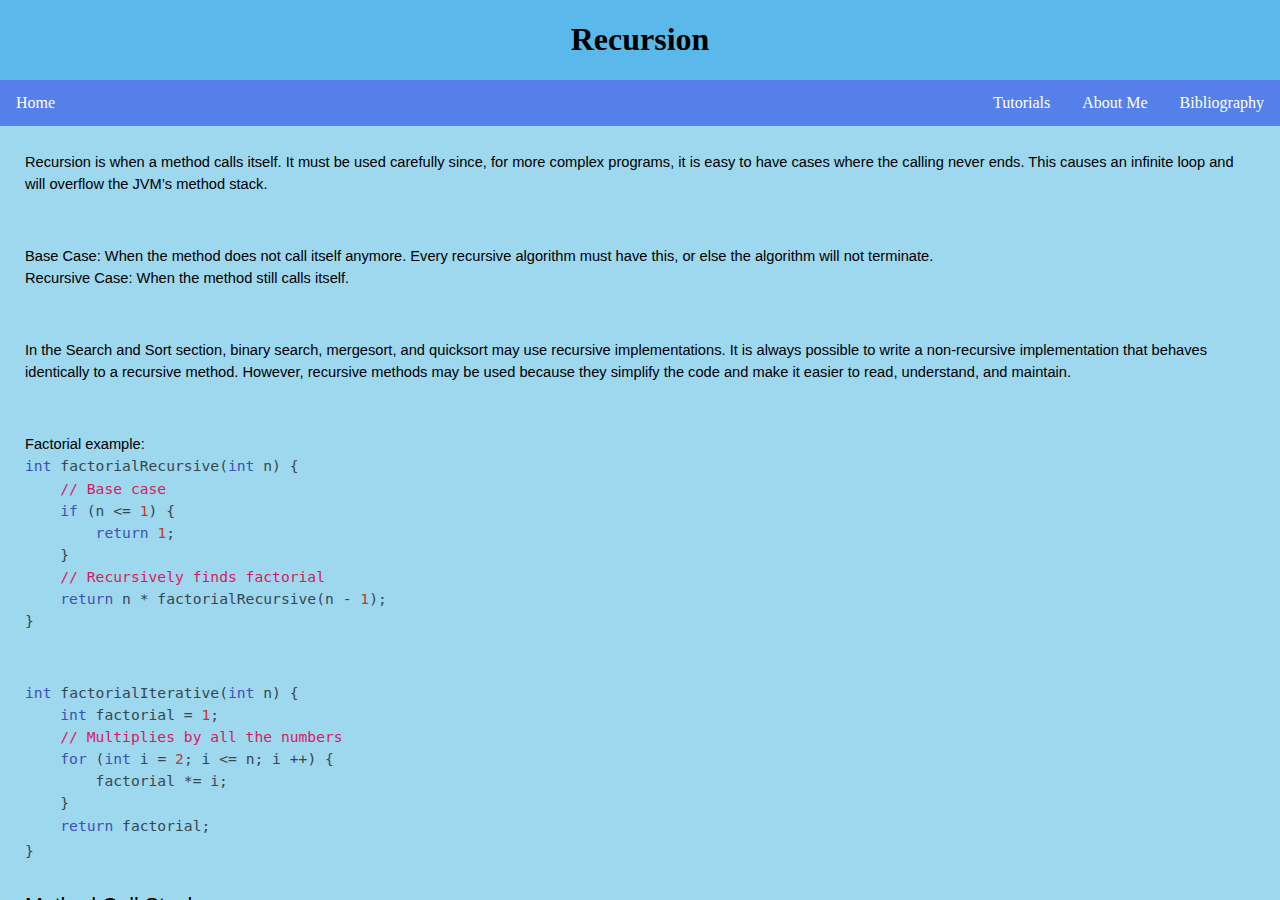
<file: Recursion.html>
<!DOCTYPE html>
<html lang="en">
<head>
    <meta charset="UTF-8">
    <title>Recursion</title>
</head>
<body>
<script src="Menu.js"></script>
<div id="main-content">
    <p dir="ltr" style="line-height:1.38;margin-top:0pt;margin-bottom:0pt;"><span style="font-size:11pt;font-family:'Proxima Nova',sans-serif;color:#000000;background-color:transparent;font-weight:400;font-style:normal;font-variant:normal;text-decoration:none;vertical-align:baseline;white-space:pre;white-space:pre-wrap;">Recursion is when a method calls itself. It must be used carefully since, for more complex programs, it is easy to have cases where the calling never ends. This causes an infinite loop and will overflow the JVM&rsquo;s method stack.&nbsp;</span></p>
    <p><br></p>
    <p dir="ltr" style="line-height:1.38;margin-top:0pt;margin-bottom:0pt;"><span style="font-size:11pt;font-family:'Proxima Nova',sans-serif;color:#000000;background-color:transparent;font-weight:400;font-style:normal;font-variant:normal;text-decoration:none;vertical-align:baseline;white-space:pre;white-space:pre-wrap;">Base Case: When the method does not call itself anymore. Every recursive algorithm must have this, or else the algorithm will not terminate.&nbsp;</span></p>
    <p dir="ltr" style="line-height:1.38;margin-top:0pt;margin-bottom:0pt;"><span style="font-size:11pt;font-family:'Proxima Nova',sans-serif;color:#000000;background-color:transparent;font-weight:400;font-style:normal;font-variant:normal;text-decoration:none;vertical-align:baseline;white-space:pre;white-space:pre-wrap;">Recursive Case: When the method still calls itself.&nbsp;</span></p>
    <p><br></p>
    <p dir="ltr" style="line-height:1.38;margin-top:0pt;margin-bottom:0pt;"><span style="font-size:11pt;font-family:'Proxima Nova',sans-serif;color:#000000;background-color:transparent;font-weight:400;font-style:normal;font-variant:normal;text-decoration:none;vertical-align:baseline;white-space:pre;white-space:pre-wrap;">In the Search and Sort section, binary search, mergesort, and quicksort may use recursive implementations. It is always possible to write a non-recursive implementation that behaves identically to a recursive method. However, recursive methods may be used because they simplify the code and make it easier to read, understand, and maintain.&nbsp;</span></p>
    <p><br></p>
    <p dir="ltr" style="line-height:1.38;margin-top:0pt;margin-bottom:0pt;"><span style="font-size:11pt;font-family:'Proxima Nova',sans-serif;color:#000000;background-color:transparent;font-weight:400;font-style:normal;font-variant:normal;text-decoration:none;vertical-align:baseline;white-space:pre;white-space:pre-wrap;">Factorial example:&nbsp;</span></p>
    <p dir="ltr" style="line-height:1.38;margin-top:0pt;margin-bottom:0pt;"><span style="font-size:11pt;font-family:'Source Code Pro',monospace;color:#3f51b5;background-color:transparent;font-weight:400;font-style:normal;font-variant:normal;text-decoration:none;vertical-align:baseline;white-space:pre;white-space:pre-wrap;">int</span><span style="font-size:11pt;font-family:'Source Code Pro',monospace;color:#37474f;background-color:transparent;font-weight:400;font-style:normal;font-variant:normal;text-decoration:none;vertical-align:baseline;white-space:pre;white-space:pre-wrap;">&nbsp;factorialRecursive(</span><span style="font-size:11pt;font-family:'Source Code Pro',monospace;color:#3f51b5;background-color:transparent;font-weight:400;font-style:normal;font-variant:normal;text-decoration:none;vertical-align:baseline;white-space:pre;white-space:pre-wrap;">int</span><span style="font-size:11pt;font-family:'Source Code Pro',monospace;color:#37474f;background-color:transparent;font-weight:400;font-style:normal;font-variant:normal;text-decoration:none;vertical-align:baseline;white-space:pre;white-space:pre-wrap;">&nbsp;n) {</span></p>
    <p dir="ltr" style="line-height:1.38;margin-top:0pt;margin-bottom:0pt;"><span style="font-size:11pt;font-family:'Source Code Pro',monospace;color:#37474f;background-color:transparent;font-weight:400;font-style:normal;font-variant:normal;text-decoration:none;vertical-align:baseline;white-space:pre;white-space:pre-wrap;">&nbsp; &nbsp;&nbsp;</span><span style="font-size:11pt;font-family:'Source Code Pro',monospace;color:#d81b60;background-color:transparent;font-weight:400;font-style:normal;font-variant:normal;text-decoration:none;vertical-align:baseline;white-space:pre;white-space:pre-wrap;">// Base case</span></p>
    <p dir="ltr" style="line-height:1.38;margin-top:0pt;margin-bottom:0pt;"><span style="font-size:11pt;font-family:'Source Code Pro',monospace;color:#37474f;background-color:transparent;font-weight:400;font-style:normal;font-variant:normal;text-decoration:none;vertical-align:baseline;white-space:pre;white-space:pre-wrap;">&nbsp; &nbsp;&nbsp;</span><span style="font-size:11pt;font-family:'Source Code Pro',monospace;color:#3f51b5;background-color:transparent;font-weight:400;font-style:normal;font-variant:normal;text-decoration:none;vertical-align:baseline;white-space:pre;white-space:pre-wrap;">if</span><span style="font-size:11pt;font-family:'Source Code Pro',monospace;color:#37474f;background-color:transparent;font-weight:400;font-style:normal;font-variant:normal;text-decoration:none;vertical-align:baseline;white-space:pre;white-space:pre-wrap;">&nbsp;(n &lt;=&nbsp;</span><span style="font-size:11pt;font-family:'Source Code Pro',monospace;color:#c53929;background-color:transparent;font-weight:400;font-style:normal;font-variant:normal;text-decoration:none;vertical-align:baseline;white-space:pre;white-space:pre-wrap;">1</span><span style="font-size:11pt;font-family:'Source Code Pro',monospace;color:#37474f;background-color:transparent;font-weight:400;font-style:normal;font-variant:normal;text-decoration:none;vertical-align:baseline;white-space:pre;white-space:pre-wrap;">) {</span></p>
    <p dir="ltr" style="line-height:1.38;margin-top:0pt;margin-bottom:0pt;"><span style="font-size:11pt;font-family:'Source Code Pro',monospace;color:#37474f;background-color:transparent;font-weight:400;font-style:normal;font-variant:normal;text-decoration:none;vertical-align:baseline;white-space:pre;white-space:pre-wrap;">&nbsp; &nbsp; &nbsp; &nbsp;&nbsp;</span><span style="font-size:11pt;font-family:'Source Code Pro',monospace;color:#3f51b5;background-color:transparent;font-weight:400;font-style:normal;font-variant:normal;text-decoration:none;vertical-align:baseline;white-space:pre;white-space:pre-wrap;">return</span><span style="font-size:11pt;font-family:'Source Code Pro',monospace;color:#37474f;background-color:transparent;font-weight:400;font-style:normal;font-variant:normal;text-decoration:none;vertical-align:baseline;white-space:pre;white-space:pre-wrap;">&nbsp;</span><span style="font-size:11pt;font-family:'Source Code Pro',monospace;color:#c53929;background-color:transparent;font-weight:400;font-style:normal;font-variant:normal;text-decoration:none;vertical-align:baseline;white-space:pre;white-space:pre-wrap;">1</span><span style="font-size:11pt;font-family:'Source Code Pro',monospace;color:#37474f;background-color:transparent;font-weight:400;font-style:normal;font-variant:normal;text-decoration:none;vertical-align:baseline;white-space:pre;white-space:pre-wrap;">;</span></p>
    <p dir="ltr" style="line-height:1.38;margin-top:0pt;margin-bottom:0pt;"><span style="font-size:11pt;font-family:'Source Code Pro',monospace;color:#37474f;background-color:transparent;font-weight:400;font-style:normal;font-variant:normal;text-decoration:none;vertical-align:baseline;white-space:pre;white-space:pre-wrap;">&nbsp; &nbsp; }</span></p>
    <p dir="ltr" style="line-height:1.38;margin-top:0pt;margin-bottom:0pt;"><span style="font-size:11pt;font-family:'Source Code Pro',monospace;color:#37474f;background-color:transparent;font-weight:400;font-style:normal;font-variant:normal;text-decoration:none;vertical-align:baseline;white-space:pre;white-space:pre-wrap;">&nbsp; &nbsp;&nbsp;</span><span style="font-size:11pt;font-family:'Source Code Pro',monospace;color:#d81b60;background-color:transparent;font-weight:400;font-style:normal;font-variant:normal;text-decoration:none;vertical-align:baseline;white-space:pre;white-space:pre-wrap;">// Recursively finds factorial</span></p>
    <p dir="ltr" style="line-height:1.38;margin-top:0pt;margin-bottom:0pt;"><span style="font-size:11pt;font-family:'Source Code Pro',monospace;color:#37474f;background-color:transparent;font-weight:400;font-style:normal;font-variant:normal;text-decoration:none;vertical-align:baseline;white-space:pre;white-space:pre-wrap;">&nbsp; &nbsp;&nbsp;</span><span style="font-size:11pt;font-family:'Source Code Pro',monospace;color:#3f51b5;background-color:transparent;font-weight:400;font-style:normal;font-variant:normal;text-decoration:none;vertical-align:baseline;white-space:pre;white-space:pre-wrap;">return</span><span style="font-size:11pt;font-family:'Source Code Pro',monospace;color:#37474f;background-color:transparent;font-weight:400;font-style:normal;font-variant:normal;text-decoration:none;vertical-align:baseline;white-space:pre;white-space:pre-wrap;">&nbsp;n * factorialRecursive(n -&nbsp;</span><span style="font-size:11pt;font-family:'Source Code Pro',monospace;color:#c53929;background-color:transparent;font-weight:400;font-style:normal;font-variant:normal;text-decoration:none;vertical-align:baseline;white-space:pre;white-space:pre-wrap;">1</span><span style="font-size:11pt;font-family:'Source Code Pro',monospace;color:#37474f;background-color:transparent;font-weight:400;font-style:normal;font-variant:normal;text-decoration:none;vertical-align:baseline;white-space:pre;white-space:pre-wrap;">);</span></p>
    <p dir="ltr" style="line-height:1.38;margin-top:0pt;margin-bottom:0pt;"><span style="font-size:11pt;font-family:'Source Code Pro',monospace;color:#37474f;background-color:transparent;font-weight:400;font-style:normal;font-variant:normal;text-decoration:none;vertical-align:baseline;white-space:pre;white-space:pre-wrap;">}</span></p>
    <p><br></p>
    <p dir="ltr" style="line-height:1.38;margin-top:0pt;margin-bottom:0pt;"><span style="font-size:11pt;font-family:'Source Code Pro',monospace;color:#3f51b5;background-color:transparent;font-weight:400;font-style:normal;font-variant:normal;text-decoration:none;vertical-align:baseline;white-space:pre;white-space:pre-wrap;">int</span><span style="font-size:11pt;font-family:'Source Code Pro',monospace;color:#37474f;background-color:transparent;font-weight:400;font-style:normal;font-variant:normal;text-decoration:none;vertical-align:baseline;white-space:pre;white-space:pre-wrap;">&nbsp;factorialIterative(</span><span style="font-size:11pt;font-family:'Source Code Pro',monospace;color:#3f51b5;background-color:transparent;font-weight:400;font-style:normal;font-variant:normal;text-decoration:none;vertical-align:baseline;white-space:pre;white-space:pre-wrap;">int</span><span style="font-size:11pt;font-family:'Source Code Pro',monospace;color:#37474f;background-color:transparent;font-weight:400;font-style:normal;font-variant:normal;text-decoration:none;vertical-align:baseline;white-space:pre;white-space:pre-wrap;">&nbsp;n) {</span></p>
    <p dir="ltr" style="line-height:1.38;margin-top:0pt;margin-bottom:0pt;"><span style="font-size:11pt;font-family:'Source Code Pro',monospace;color:#37474f;background-color:transparent;font-weight:400;font-style:normal;font-variant:normal;text-decoration:none;vertical-align:baseline;white-space:pre;white-space:pre-wrap;">&nbsp; &nbsp;&nbsp;</span><span style="font-size:11pt;font-family:'Source Code Pro',monospace;color:#3f51b5;background-color:transparent;font-weight:400;font-style:normal;font-variant:normal;text-decoration:none;vertical-align:baseline;white-space:pre;white-space:pre-wrap;">int</span><span style="font-size:11pt;font-family:'Source Code Pro',monospace;color:#37474f;background-color:transparent;font-weight:400;font-style:normal;font-variant:normal;text-decoration:none;vertical-align:baseline;white-space:pre;white-space:pre-wrap;">&nbsp;factorial =&nbsp;</span><span style="font-size:11pt;font-family:'Source Code Pro',monospace;color:#c53929;background-color:transparent;font-weight:400;font-style:normal;font-variant:normal;text-decoration:none;vertical-align:baseline;white-space:pre;white-space:pre-wrap;">1</span><span style="font-size:11pt;font-family:'Source Code Pro',monospace;color:#37474f;background-color:transparent;font-weight:400;font-style:normal;font-variant:normal;text-decoration:none;vertical-align:baseline;white-space:pre;white-space:pre-wrap;">;</span></p>
    <p dir="ltr" style="line-height:1.38;margin-top:0pt;margin-bottom:0pt;"><span style="font-size:11pt;font-family:'Source Code Pro',monospace;color:#37474f;background-color:transparent;font-weight:400;font-style:normal;font-variant:normal;text-decoration:none;vertical-align:baseline;white-space:pre;white-space:pre-wrap;">&nbsp; &nbsp;&nbsp;</span><span style="font-size:11pt;font-family:'Source Code Pro',monospace;color:#d81b60;background-color:transparent;font-weight:400;font-style:normal;font-variant:normal;text-decoration:none;vertical-align:baseline;white-space:pre;white-space:pre-wrap;">// Multiplies by all the numbers</span></p>
    <p dir="ltr" style="line-height:1.38;margin-top:0pt;margin-bottom:0pt;"><span style="font-size:11pt;font-family:'Source Code Pro',monospace;color:#37474f;background-color:transparent;font-weight:400;font-style:normal;font-variant:normal;text-decoration:none;vertical-align:baseline;white-space:pre;white-space:pre-wrap;">&nbsp; &nbsp;&nbsp;</span><span style="font-size:11pt;font-family:'Source Code Pro',monospace;color:#3f51b5;background-color:transparent;font-weight:400;font-style:normal;font-variant:normal;text-decoration:none;vertical-align:baseline;white-space:pre;white-space:pre-wrap;">for</span><span style="font-size:11pt;font-family:'Source Code Pro',monospace;color:#37474f;background-color:transparent;font-weight:400;font-style:normal;font-variant:normal;text-decoration:none;vertical-align:baseline;white-space:pre;white-space:pre-wrap;">&nbsp;(</span><span style="font-size:11pt;font-family:'Source Code Pro',monospace;color:#3f51b5;background-color:transparent;font-weight:400;font-style:normal;font-variant:normal;text-decoration:none;vertical-align:baseline;white-space:pre;white-space:pre-wrap;">int</span><span style="font-size:11pt;font-family:'Source Code Pro',monospace;color:#37474f;background-color:transparent;font-weight:400;font-style:normal;font-variant:normal;text-decoration:none;vertical-align:baseline;white-space:pre;white-space:pre-wrap;">&nbsp;i =&nbsp;</span><span style="font-size:11pt;font-family:'Source Code Pro',monospace;color:#c53929;background-color:transparent;font-weight:400;font-style:normal;font-variant:normal;text-decoration:none;vertical-align:baseline;white-space:pre;white-space:pre-wrap;">2</span><span style="font-size:11pt;font-family:'Source Code Pro',monospace;color:#37474f;background-color:transparent;font-weight:400;font-style:normal;font-variant:normal;text-decoration:none;vertical-align:baseline;white-space:pre;white-space:pre-wrap;">; i &lt;= n; i ++) {</span></p>
    <p dir="ltr" style="line-height:1.38;margin-top:0pt;margin-bottom:0pt;"><span style="font-size:11pt;font-family:'Source Code Pro',monospace;color:#37474f;background-color:transparent;font-weight:400;font-style:normal;font-variant:normal;text-decoration:none;vertical-align:baseline;white-space:pre;white-space:pre-wrap;">&nbsp; &nbsp; &nbsp; &nbsp; factorial *= i;</span></p>
    <p dir="ltr" style="line-height:1.38;margin-top:0pt;margin-bottom:0pt;"><span style="font-size:11pt;font-family:'Source Code Pro',monospace;color:#37474f;background-color:transparent;font-weight:400;font-style:normal;font-variant:normal;text-decoration:none;vertical-align:baseline;white-space:pre;white-space:pre-wrap;">&nbsp; &nbsp; }</span></p>
    <p dir="ltr" style="line-height:1.38;margin-top:0pt;margin-bottom:0pt;"><span style="font-size:11pt;font-family:'Source Code Pro',monospace;color:#37474f;background-color:transparent;font-weight:400;font-style:normal;font-variant:normal;text-decoration:none;vertical-align:baseline;white-space:pre;white-space:pre-wrap;">&nbsp; &nbsp;&nbsp;</span><span style="font-size:11pt;font-family:'Source Code Pro',monospace;color:#3f51b5;background-color:transparent;font-weight:400;font-style:normal;font-variant:normal;text-decoration:none;vertical-align:baseline;white-space:pre;white-space:pre-wrap;">return</span><span style="font-size:11pt;font-family:'Source Code Pro',monospace;color:#37474f;background-color:transparent;font-weight:400;font-style:normal;font-variant:normal;text-decoration:none;vertical-align:baseline;white-space:pre;white-space:pre-wrap;">&nbsp;factorial;</span></p>
    <p dir="ltr" style="line-height:1.7999999999999998;margin-top:0pt;margin-bottom:0pt;"><span style="font-size:11pt;font-family:'Source Code Pro',monospace;color:#37474f;background-color:transparent;font-weight:400;font-style:normal;font-variant:normal;text-decoration:none;vertical-align:baseline;white-space:pre;white-space:pre-wrap;">}</span></p>
    <h2 dir="ltr" style="line-height:1.38;margin-top:18pt;margin-bottom:6pt;"><span style="font-size:16pt;font-family:'Proxima Nova',sans-serif;color:#000000;background-color:transparent;font-weight:400;font-style:normal;font-variant:normal;text-decoration:none;vertical-align:baseline;white-space:pre;white-space:pre-wrap;">Method Call Stack</span></h2>
    <p dir="ltr" style="line-height:1.38;margin-top:0pt;margin-bottom:0pt;"><span style="font-size:11pt;font-family:'Proxima Nova',sans-serif;color:#000000;background-color:transparent;font-weight:400;font-style:normal;font-variant:normal;text-decoration:none;vertical-align:baseline;white-space:pre;white-space:pre-wrap;">The JVM keeps track of the methods using a call stack. A stack uses a First In, Last Out (FILO) system. This means that the method that entered last will exit first.&nbsp;</span></p>
    <p><br></p>
    <p dir="ltr" style="line-height:1.38;margin-top:0pt;margin-bottom:0pt;"><span style="font-size:11pt;font-family:'Proxima Nova',sans-serif;color:#000000;background-color:transparent;font-weight:400;font-style:normal;font-variant:normal;text-decoration:none;vertical-align:baseline;white-space:pre;white-space:pre-wrap;">Example:&nbsp;</span></p>
    <p dir="ltr" style="line-height:1.38;margin-top:0pt;margin-bottom:0pt;"><span style="font-size:11pt;font-family:'Source Code Pro',monospace;color:#3f51b5;background-color:transparent;font-weight:400;font-style:normal;font-variant:normal;text-decoration:none;vertical-align:baseline;white-space:pre;white-space:pre-wrap;">public</span><span style="font-size:11pt;font-family:'Source Code Pro',monospace;color:#37474f;background-color:transparent;font-weight:400;font-style:normal;font-variant:normal;text-decoration:none;vertical-align:baseline;white-space:pre;white-space:pre-wrap;">&nbsp;</span><span style="font-size:11pt;font-family:'Source Code Pro',monospace;color:#3f51b5;background-color:transparent;font-weight:400;font-style:normal;font-variant:normal;text-decoration:none;vertical-align:baseline;white-space:pre;white-space:pre-wrap;">static</span><span style="font-size:11pt;font-family:'Source Code Pro',monospace;color:#37474f;background-color:transparent;font-weight:400;font-style:normal;font-variant:normal;text-decoration:none;vertical-align:baseline;white-space:pre;white-space:pre-wrap;">&nbsp;</span><span style="font-size:11pt;font-family:'Source Code Pro',monospace;color:#3f51b5;background-color:transparent;font-weight:400;font-style:normal;font-variant:normal;text-decoration:none;vertical-align:baseline;white-space:pre;white-space:pre-wrap;">void</span><span style="font-size:11pt;font-family:'Source Code Pro',monospace;color:#37474f;background-color:transparent;font-weight:400;font-style:normal;font-variant:normal;text-decoration:none;vertical-align:baseline;white-space:pre;white-space:pre-wrap;">&nbsp;main(</span><span style="font-size:11pt;font-family:'Source Code Pro',monospace;color:#9c27b0;background-color:transparent;font-weight:400;font-style:normal;font-variant:normal;text-decoration:none;vertical-align:baseline;white-space:pre;white-space:pre-wrap;">String</span><span style="font-size:11pt;font-family:'Source Code Pro',monospace;color:#37474f;background-color:transparent;font-weight:400;font-style:normal;font-variant:normal;text-decoration:none;vertical-align:baseline;white-space:pre;white-space:pre-wrap;">[] args) {</span></p>
    <p dir="ltr" style="line-height:1.38;margin-top:0pt;margin-bottom:0pt;"><span style="font-size:11pt;font-family:'Source Code Pro',monospace;color:#37474f;background-color:transparent;font-weight:400;font-style:normal;font-variant:normal;text-decoration:none;vertical-align:baseline;white-space:pre;white-space:pre-wrap;">&nbsp; &nbsp;&nbsp;</span><span style="font-size:11pt;font-family:'Source Code Pro',monospace;color:#9c27b0;background-color:transparent;font-weight:400;font-style:normal;font-variant:normal;text-decoration:none;vertical-align:baseline;white-space:pre;white-space:pre-wrap;">System</span><span style="font-size:11pt;font-family:'Source Code Pro',monospace;color:#37474f;background-color:transparent;font-weight:400;font-style:normal;font-variant:normal;text-decoration:none;vertical-align:baseline;white-space:pre;white-space:pre-wrap;">.out.println(</span><span style="font-size:11pt;font-family:'Source Code Pro',monospace;color:#388e3c;background-color:transparent;font-weight:400;font-style:normal;font-variant:normal;text-decoration:none;vertical-align:baseline;white-space:pre;white-space:pre-wrap;">&quot;Entered main()&quot;</span><span style="font-size:11pt;font-family:'Source Code Pro',monospace;color:#37474f;background-color:transparent;font-weight:400;font-style:normal;font-variant:normal;text-decoration:none;vertical-align:baseline;white-space:pre;white-space:pre-wrap;">);</span></p>
    <p dir="ltr" style="line-height:1.38;margin-top:0pt;margin-bottom:0pt;"><span style="font-size:11pt;font-family:'Source Code Pro',monospace;color:#37474f;background-color:transparent;font-weight:400;font-style:normal;font-variant:normal;text-decoration:none;vertical-align:baseline;white-space:pre;white-space:pre-wrap;">&nbsp; &nbsp; methodA();</span></p>
    <p dir="ltr" style="line-height:1.38;margin-top:0pt;margin-bottom:0pt;"><span style="font-size:11pt;font-family:'Source Code Pro',monospace;color:#37474f;background-color:transparent;font-weight:400;font-style:normal;font-variant:normal;text-decoration:none;vertical-align:baseline;white-space:pre;white-space:pre-wrap;">&nbsp; &nbsp;&nbsp;</span><span style="font-size:11pt;font-family:'Source Code Pro',monospace;color:#9c27b0;background-color:transparent;font-weight:400;font-style:normal;font-variant:normal;text-decoration:none;vertical-align:baseline;white-space:pre;white-space:pre-wrap;">System</span><span style="font-size:11pt;font-family:'Source Code Pro',monospace;color:#37474f;background-color:transparent;font-weight:400;font-style:normal;font-variant:normal;text-decoration:none;vertical-align:baseline;white-space:pre;white-space:pre-wrap;">.out.println(</span><span style="font-size:11pt;font-family:'Source Code Pro',monospace;color:#388e3c;background-color:transparent;font-weight:400;font-style:normal;font-variant:normal;text-decoration:none;vertical-align:baseline;white-space:pre;white-space:pre-wrap;">&quot;Exited main()&quot;</span><span style="font-size:11pt;font-family:'Source Code Pro',monospace;color:#37474f;background-color:transparent;font-weight:400;font-style:normal;font-variant:normal;text-decoration:none;vertical-align:baseline;white-space:pre;white-space:pre-wrap;">);</span></p>
    <p dir="ltr" style="line-height:1.38;margin-top:0pt;margin-bottom:0pt;"><span style="font-size:11pt;font-family:'Source Code Pro',monospace;color:#37474f;background-color:transparent;font-weight:400;font-style:normal;font-variant:normal;text-decoration:none;vertical-align:baseline;white-space:pre;white-space:pre-wrap;">}</span></p>
    <p dir="ltr" style="line-height:1.38;margin-top:0pt;margin-bottom:0pt;"><span style="font-size:11pt;font-family:'Source Code Pro',monospace;color:#3f51b5;background-color:transparent;font-weight:400;font-style:normal;font-variant:normal;text-decoration:none;vertical-align:baseline;white-space:pre;white-space:pre-wrap;">public</span><span style="font-size:11pt;font-family:'Source Code Pro',monospace;color:#37474f;background-color:transparent;font-weight:400;font-style:normal;font-variant:normal;text-decoration:none;vertical-align:baseline;white-space:pre;white-space:pre-wrap;">&nbsp;</span><span style="font-size:11pt;font-family:'Source Code Pro',monospace;color:#3f51b5;background-color:transparent;font-weight:400;font-style:normal;font-variant:normal;text-decoration:none;vertical-align:baseline;white-space:pre;white-space:pre-wrap;">static</span><span style="font-size:11pt;font-family:'Source Code Pro',monospace;color:#37474f;background-color:transparent;font-weight:400;font-style:normal;font-variant:normal;text-decoration:none;vertical-align:baseline;white-space:pre;white-space:pre-wrap;">&nbsp;</span><span style="font-size:11pt;font-family:'Source Code Pro',monospace;color:#3f51b5;background-color:transparent;font-weight:400;font-style:normal;font-variant:normal;text-decoration:none;vertical-align:baseline;white-space:pre;white-space:pre-wrap;">void</span><span style="font-size:11pt;font-family:'Source Code Pro',monospace;color:#37474f;background-color:transparent;font-weight:400;font-style:normal;font-variant:normal;text-decoration:none;vertical-align:baseline;white-space:pre;white-space:pre-wrap;">&nbsp;methodA() {</span></p>
    <p dir="ltr" style="line-height:1.38;margin-top:0pt;margin-bottom:0pt;"><span style="font-size:11pt;font-family:'Source Code Pro',monospace;color:#37474f;background-color:transparent;font-weight:400;font-style:normal;font-variant:normal;text-decoration:none;vertical-align:baseline;white-space:pre;white-space:pre-wrap;">&nbsp; &nbsp;&nbsp;</span><span style="font-size:11pt;font-family:'Source Code Pro',monospace;color:#9c27b0;background-color:transparent;font-weight:400;font-style:normal;font-variant:normal;text-decoration:none;vertical-align:baseline;white-space:pre;white-space:pre-wrap;">System</span><span style="font-size:11pt;font-family:'Source Code Pro',monospace;color:#37474f;background-color:transparent;font-weight:400;font-style:normal;font-variant:normal;text-decoration:none;vertical-align:baseline;white-space:pre;white-space:pre-wrap;">.out.println(</span><span style="font-size:11pt;font-family:'Source Code Pro',monospace;color:#388e3c;background-color:transparent;font-weight:400;font-style:normal;font-variant:normal;text-decoration:none;vertical-align:baseline;white-space:pre;white-space:pre-wrap;">&quot;Entered methodA()&quot;</span><span style="font-size:11pt;font-family:'Source Code Pro',monospace;color:#37474f;background-color:transparent;font-weight:400;font-style:normal;font-variant:normal;text-decoration:none;vertical-align:baseline;white-space:pre;white-space:pre-wrap;">);</span></p>
    <p dir="ltr" style="line-height:1.38;margin-top:0pt;margin-bottom:0pt;"><span style="font-size:11pt;font-family:'Source Code Pro',monospace;color:#37474f;background-color:transparent;font-weight:400;font-style:normal;font-variant:normal;text-decoration:none;vertical-align:baseline;white-space:pre;white-space:pre-wrap;">&nbsp; &nbsp; methodB();</span></p>
    <p dir="ltr" style="line-height:1.38;margin-top:0pt;margin-bottom:0pt;"><span style="font-size:11pt;font-family:'Source Code Pro',monospace;color:#37474f;background-color:transparent;font-weight:400;font-style:normal;font-variant:normal;text-decoration:none;vertical-align:baseline;white-space:pre;white-space:pre-wrap;">&nbsp; &nbsp;&nbsp;</span><span style="font-size:11pt;font-family:'Source Code Pro',monospace;color:#9c27b0;background-color:transparent;font-weight:400;font-style:normal;font-variant:normal;text-decoration:none;vertical-align:baseline;white-space:pre;white-space:pre-wrap;">System</span><span style="font-size:11pt;font-family:'Source Code Pro',monospace;color:#37474f;background-color:transparent;font-weight:400;font-style:normal;font-variant:normal;text-decoration:none;vertical-align:baseline;white-space:pre;white-space:pre-wrap;">.out.println(</span><span style="font-size:11pt;font-family:'Source Code Pro',monospace;color:#388e3c;background-color:transparent;font-weight:400;font-style:normal;font-variant:normal;text-decoration:none;vertical-align:baseline;white-space:pre;white-space:pre-wrap;">&quot;Exited methodA()&quot;</span><span style="font-size:11pt;font-family:'Source Code Pro',monospace;color:#37474f;background-color:transparent;font-weight:400;font-style:normal;font-variant:normal;text-decoration:none;vertical-align:baseline;white-space:pre;white-space:pre-wrap;">);</span></p>
    <p dir="ltr" style="line-height:1.38;margin-top:0pt;margin-bottom:0pt;"><span style="font-size:11pt;font-family:'Source Code Pro',monospace;color:#37474f;background-color:transparent;font-weight:400;font-style:normal;font-variant:normal;text-decoration:none;vertical-align:baseline;white-space:pre;white-space:pre-wrap;">}</span></p>
    <p dir="ltr" style="line-height:1.38;margin-top:0pt;margin-bottom:0pt;"><span style="font-size:11pt;font-family:'Source Code Pro',monospace;color:#3f51b5;background-color:transparent;font-weight:400;font-style:normal;font-variant:normal;text-decoration:none;vertical-align:baseline;white-space:pre;white-space:pre-wrap;">public</span><span style="font-size:11pt;font-family:'Source Code Pro',monospace;color:#37474f;background-color:transparent;font-weight:400;font-style:normal;font-variant:normal;text-decoration:none;vertical-align:baseline;white-space:pre;white-space:pre-wrap;">&nbsp;</span><span style="font-size:11pt;font-family:'Source Code Pro',monospace;color:#3f51b5;background-color:transparent;font-weight:400;font-style:normal;font-variant:normal;text-decoration:none;vertical-align:baseline;white-space:pre;white-space:pre-wrap;">static</span><span style="font-size:11pt;font-family:'Source Code Pro',monospace;color:#37474f;background-color:transparent;font-weight:400;font-style:normal;font-variant:normal;text-decoration:none;vertical-align:baseline;white-space:pre;white-space:pre-wrap;">&nbsp;</span><span style="font-size:11pt;font-family:'Source Code Pro',monospace;color:#3f51b5;background-color:transparent;font-weight:400;font-style:normal;font-variant:normal;text-decoration:none;vertical-align:baseline;white-space:pre;white-space:pre-wrap;">void</span><span style="font-size:11pt;font-family:'Source Code Pro',monospace;color:#37474f;background-color:transparent;font-weight:400;font-style:normal;font-variant:normal;text-decoration:none;vertical-align:baseline;white-space:pre;white-space:pre-wrap;">&nbsp;methodB() {</span></p>
    <p dir="ltr" style="line-height:1.38;margin-top:0pt;margin-bottom:0pt;"><span style="font-size:11pt;font-family:'Source Code Pro',monospace;color:#37474f;background-color:transparent;font-weight:400;font-style:normal;font-variant:normal;text-decoration:none;vertical-align:baseline;white-space:pre;white-space:pre-wrap;">&nbsp; &nbsp;&nbsp;</span><span style="font-size:11pt;font-family:'Source Code Pro',monospace;color:#9c27b0;background-color:transparent;font-weight:400;font-style:normal;font-variant:normal;text-decoration:none;vertical-align:baseline;white-space:pre;white-space:pre-wrap;">System</span><span style="font-size:11pt;font-family:'Source Code Pro',monospace;color:#37474f;background-color:transparent;font-weight:400;font-style:normal;font-variant:normal;text-decoration:none;vertical-align:baseline;white-space:pre;white-space:pre-wrap;">.out.println(</span><span style="font-size:11pt;font-family:'Source Code Pro',monospace;color:#388e3c;background-color:transparent;font-weight:400;font-style:normal;font-variant:normal;text-decoration:none;vertical-align:baseline;white-space:pre;white-space:pre-wrap;">&quot;Entered methodB()&quot;</span><span style="font-size:11pt;font-family:'Source Code Pro',monospace;color:#37474f;background-color:transparent;font-weight:400;font-style:normal;font-variant:normal;text-decoration:none;vertical-align:baseline;white-space:pre;white-space:pre-wrap;">);</span></p>
    <p dir="ltr" style="line-height:1.38;margin-top:0pt;margin-bottom:0pt;"><span style="font-size:11pt;font-family:'Source Code Pro',monospace;color:#37474f;background-color:transparent;font-weight:400;font-style:normal;font-variant:normal;text-decoration:none;vertical-align:baseline;white-space:pre;white-space:pre-wrap;">&nbsp; &nbsp; methodC();</span></p>
    <p dir="ltr" style="line-height:1.38;margin-top:0pt;margin-bottom:0pt;"><span style="font-size:11pt;font-family:'Source Code Pro',monospace;color:#37474f;background-color:transparent;font-weight:400;font-style:normal;font-variant:normal;text-decoration:none;vertical-align:baseline;white-space:pre;white-space:pre-wrap;">&nbsp; &nbsp;&nbsp;</span><span style="font-size:11pt;font-family:'Source Code Pro',monospace;color:#9c27b0;background-color:transparent;font-weight:400;font-style:normal;font-variant:normal;text-decoration:none;vertical-align:baseline;white-space:pre;white-space:pre-wrap;">System</span><span style="font-size:11pt;font-family:'Source Code Pro',monospace;color:#37474f;background-color:transparent;font-weight:400;font-style:normal;font-variant:normal;text-decoration:none;vertical-align:baseline;white-space:pre;white-space:pre-wrap;">.out.println(</span><span style="font-size:11pt;font-family:'Source Code Pro',monospace;color:#388e3c;background-color:transparent;font-weight:400;font-style:normal;font-variant:normal;text-decoration:none;vertical-align:baseline;white-space:pre;white-space:pre-wrap;">&quot;Exited methodB()&quot;</span><span style="font-size:11pt;font-family:'Source Code Pro',monospace;color:#37474f;background-color:transparent;font-weight:400;font-style:normal;font-variant:normal;text-decoration:none;vertical-align:baseline;white-space:pre;white-space:pre-wrap;">);</span></p>
    <p dir="ltr" style="line-height:1.38;margin-top:0pt;margin-bottom:0pt;"><span style="font-size:11pt;font-family:'Source Code Pro',monospace;color:#37474f;background-color:transparent;font-weight:400;font-style:normal;font-variant:normal;text-decoration:none;vertical-align:baseline;white-space:pre;white-space:pre-wrap;">}</span></p>
    <p dir="ltr" style="line-height:1.38;margin-top:0pt;margin-bottom:0pt;"><span style="font-size:11pt;font-family:'Source Code Pro',monospace;color:#3f51b5;background-color:transparent;font-weight:400;font-style:normal;font-variant:normal;text-decoration:none;vertical-align:baseline;white-space:pre;white-space:pre-wrap;">public</span><span style="font-size:11pt;font-family:'Source Code Pro',monospace;color:#37474f;background-color:transparent;font-weight:400;font-style:normal;font-variant:normal;text-decoration:none;vertical-align:baseline;white-space:pre;white-space:pre-wrap;">&nbsp;</span><span style="font-size:11pt;font-family:'Source Code Pro',monospace;color:#3f51b5;background-color:transparent;font-weight:400;font-style:normal;font-variant:normal;text-decoration:none;vertical-align:baseline;white-space:pre;white-space:pre-wrap;">static</span><span style="font-size:11pt;font-family:'Source Code Pro',monospace;color:#37474f;background-color:transparent;font-weight:400;font-style:normal;font-variant:normal;text-decoration:none;vertical-align:baseline;white-space:pre;white-space:pre-wrap;">&nbsp;</span><span style="font-size:11pt;font-family:'Source Code Pro',monospace;color:#3f51b5;background-color:transparent;font-weight:400;font-style:normal;font-variant:normal;text-decoration:none;vertical-align:baseline;white-space:pre;white-space:pre-wrap;">void</span><span style="font-size:11pt;font-family:'Source Code Pro',monospace;color:#37474f;background-color:transparent;font-weight:400;font-style:normal;font-variant:normal;text-decoration:none;vertical-align:baseline;white-space:pre;white-space:pre-wrap;">&nbsp;methodC() {</span></p>
    <p dir="ltr" style="line-height:1.38;margin-top:0pt;margin-bottom:0pt;"><span style="font-size:11pt;font-family:'Source Code Pro',monospace;color:#37474f;background-color:transparent;font-weight:400;font-style:normal;font-variant:normal;text-decoration:none;vertical-align:baseline;white-space:pre;white-space:pre-wrap;">&nbsp; &nbsp;&nbsp;</span><span style="font-size:11pt;font-family:'Source Code Pro',monospace;color:#9c27b0;background-color:transparent;font-weight:400;font-style:normal;font-variant:normal;text-decoration:none;vertical-align:baseline;white-space:pre;white-space:pre-wrap;">System</span><span style="font-size:11pt;font-family:'Source Code Pro',monospace;color:#37474f;background-color:transparent;font-weight:400;font-style:normal;font-variant:normal;text-decoration:none;vertical-align:baseline;white-space:pre;white-space:pre-wrap;">.out.println(</span><span style="font-size:11pt;font-family:'Source Code Pro',monospace;color:#388e3c;background-color:transparent;font-weight:400;font-style:normal;font-variant:normal;text-decoration:none;vertical-align:baseline;white-space:pre;white-space:pre-wrap;">&quot;Entered methodC()&quot;</span><span style="font-size:11pt;font-family:'Source Code Pro',monospace;color:#37474f;background-color:transparent;font-weight:400;font-style:normal;font-variant:normal;text-decoration:none;vertical-align:baseline;white-space:pre;white-space:pre-wrap;">);</span></p>
    <p dir="ltr" style="line-height:1.38;margin-top:0pt;margin-bottom:0pt;"><span style="font-size:11pt;font-family:'Source Code Pro',monospace;color:#37474f;background-color:transparent;font-weight:400;font-style:normal;font-variant:normal;text-decoration:none;vertical-align:baseline;white-space:pre;white-space:pre-wrap;">&nbsp; &nbsp;&nbsp;</span><span style="font-size:11pt;font-family:'Source Code Pro',monospace;color:#9c27b0;background-color:transparent;font-weight:400;font-style:normal;font-variant:normal;text-decoration:none;vertical-align:baseline;white-space:pre;white-space:pre-wrap;">System</span><span style="font-size:11pt;font-family:'Source Code Pro',monospace;color:#37474f;background-color:transparent;font-weight:400;font-style:normal;font-variant:normal;text-decoration:none;vertical-align:baseline;white-space:pre;white-space:pre-wrap;">.out.println(</span><span style="font-size:11pt;font-family:'Source Code Pro',monospace;color:#388e3c;background-color:transparent;font-weight:400;font-style:normal;font-variant:normal;text-decoration:none;vertical-align:baseline;white-space:pre;white-space:pre-wrap;">&quot;Exited methodC()&quot;</span><span style="font-size:11pt;font-family:'Source Code Pro',monospace;color:#37474f;background-color:transparent;font-weight:400;font-style:normal;font-variant:normal;text-decoration:none;vertical-align:baseline;white-space:pre;white-space:pre-wrap;">);</span></p>
    <p dir="ltr" style="line-height:1.7999999999999998;margin-top:0pt;margin-bottom:0pt;"><span style="font-size:11pt;font-family:'Source Code Pro',monospace;color:#37474f;background-color:transparent;font-weight:400;font-style:normal;font-variant:normal;text-decoration:none;vertical-align:baseline;white-space:pre;white-space:pre-wrap;">}</span></p>
    <p><br></p>
    <p dir="ltr" style="line-height:1.38;margin-top:0pt;margin-bottom:0pt;"><span style="font-size:11pt;font-family:'Proxima Nova',sans-serif;color:#000000;background-color:transparent;font-weight:400;font-style:normal;font-variant:normal;text-decoration:none;vertical-align:baseline;white-space:pre;white-space:pre-wrap;">Output:&nbsp;</span></p>
    <p dir="ltr" style="line-height:1.38;margin-top:0pt;margin-bottom:0pt;"><span style="font-size:11pt;font-family:'Source Code Pro',monospace;color:#000000;background-color:transparent;font-weight:400;font-style:normal;font-variant:normal;text-decoration:none;vertical-align:baseline;white-space:pre;white-space:pre-wrap;">Enter main()</span></p>
    <p dir="ltr" style="line-height:1.38;margin-top:0pt;margin-bottom:0pt;"><span style="font-size:11pt;font-family:'Source Code Pro',monospace;color:#000000;background-color:transparent;font-weight:400;font-style:normal;font-variant:normal;text-decoration:none;vertical-align:baseline;white-space:pre;white-space:pre-wrap;">Enter methodA()</span></p>
    <p dir="ltr" style="line-height:1.38;margin-top:0pt;margin-bottom:0pt;"><span style="font-size:11pt;font-family:'Source Code Pro',monospace;color:#000000;background-color:transparent;font-weight:400;font-style:normal;font-variant:normal;text-decoration:none;vertical-align:baseline;white-space:pre;white-space:pre-wrap;">Enter methodB()</span></p>
    <p dir="ltr" style="line-height:1.38;margin-top:0pt;margin-bottom:0pt;"><span style="font-size:11pt;font-family:'Source Code Pro',monospace;color:#000000;background-color:transparent;font-weight:400;font-style:normal;font-variant:normal;text-decoration:none;vertical-align:baseline;white-space:pre;white-space:pre-wrap;">Enter methodC()</span></p>
    <p dir="ltr" style="line-height:1.38;margin-top:0pt;margin-bottom:0pt;"><span style="font-size:11pt;font-family:'Source Code Pro',monospace;color:#000000;background-color:transparent;font-weight:400;font-style:normal;font-variant:normal;text-decoration:none;vertical-align:baseline;white-space:pre;white-space:pre-wrap;">Exit methodC()</span></p>
    <p dir="ltr" style="line-height:1.38;margin-top:0pt;margin-bottom:0pt;"><span style="font-size:11pt;font-family:'Source Code Pro',monospace;color:#000000;background-color:transparent;font-weight:400;font-style:normal;font-variant:normal;text-decoration:none;vertical-align:baseline;white-space:pre;white-space:pre-wrap;">Exit methodB()</span></p>
    <p dir="ltr" style="line-height:1.38;margin-top:0pt;margin-bottom:0pt;"><span style="font-size:11pt;font-family:'Source Code Pro',monospace;color:#000000;background-color:transparent;font-weight:400;font-style:normal;font-variant:normal;text-decoration:none;vertical-align:baseline;white-space:pre;white-space:pre-wrap;">Exit methodA()</span></p>
    <p dir="ltr" style="line-height:1.38;margin-top:0pt;margin-bottom:0pt;"><span style="font-size:11pt;font-family:'Source Code Pro',monospace;color:#000000;background-color:transparent;font-weight:400;font-style:normal;font-variant:normal;text-decoration:none;vertical-align:baseline;white-space:pre;white-space:pre-wrap;">Exit main()</span></p>
    <h3 dir="ltr" style="line-height:1.38;margin-top:16pt;margin-bottom:4pt;"><span style="font-size:13.999999999999998pt;font-family:'Proxima Nova',sans-serif;color:#434343;background-color:transparent;font-weight:400;font-style:normal;font-variant:normal;text-decoration:none;vertical-align:baseline;white-space:pre;white-space:pre-wrap;">Exception Handling</span></h3>
    <p dir="ltr" style="line-height:1.38;margin-top:0pt;margin-bottom:0pt;"><span style="font-size:11pt;font-family:'Proxima Nova',sans-serif;color:#000000;background-color:transparent;font-weight:400;font-style:normal;font-variant:normal;text-decoration:none;vertical-align:baseline;white-space:pre;white-space:pre-wrap;">The call stack is also used for exception handling. When an exception is thrown, the JVM searches backwards through the call stack until it finds a matching exception handler. If the exception gets thrown from main, the JVM prints the stack trace of the exception and terminates the program.&nbsp;</span></p>
    <p style="margin-bottom: 10px !important;"><br style="color: rgb(0, 0, 0); font-family: &quot;Times New Roman&quot;; font-size: medium; font-style: normal; font-variant-ligatures: normal; font-variant-caps: normal; font-weight: 400; letter-spacing: normal; orphans: 2; text-align: start; text-indent: 0px; text-transform: none; white-space: normal; widows: 2; word-spacing: 0px; -webkit-text-stroke-width: 0px; text-decoration-thickness: initial; text-decoration-style: initial; text-decoration-color: initial; background-color: rgb(255, 255, 255);"></p>
</div>

</body>
</html>
</file>
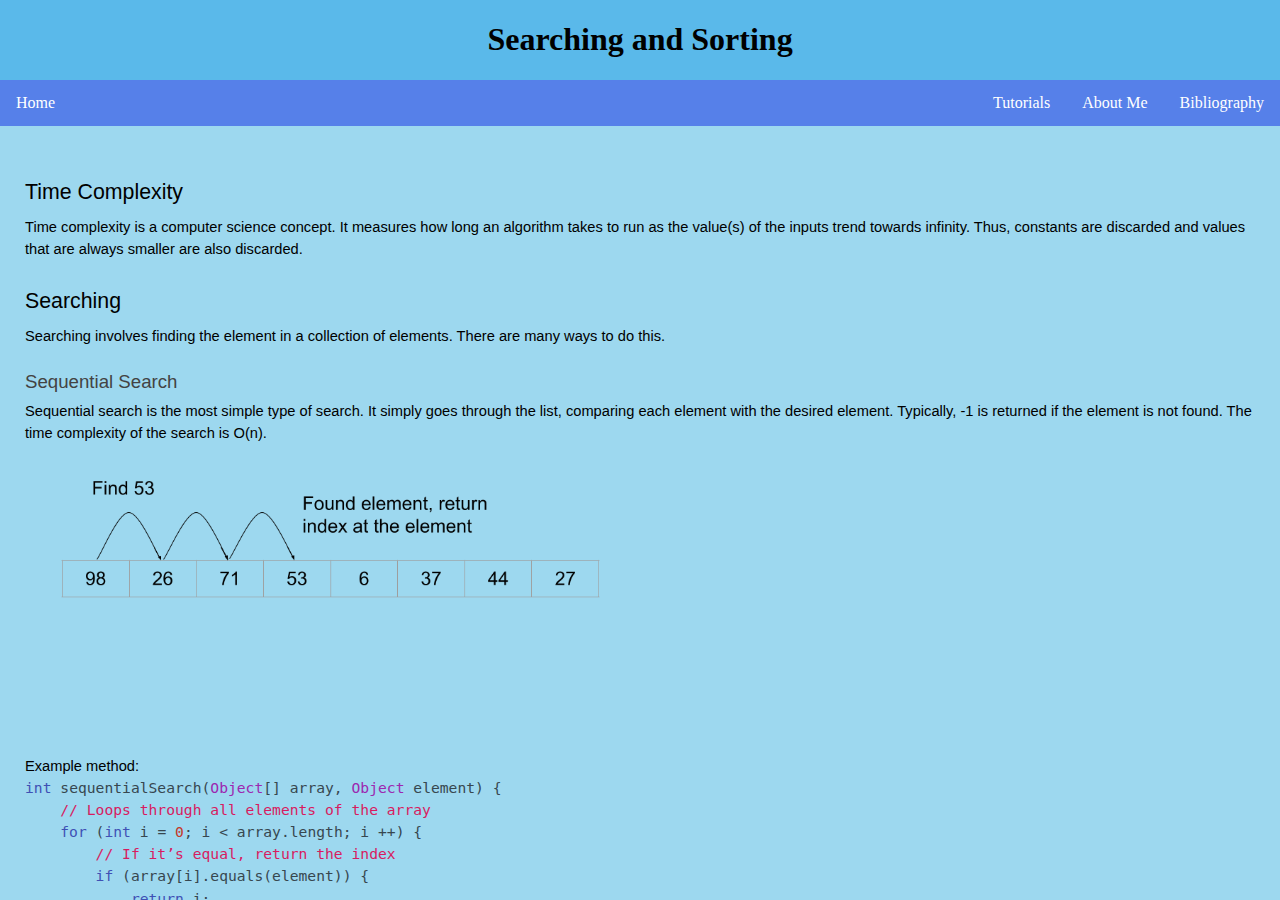
<file: SearchAndSort.html>
<!DOCTYPE html>
<html lang="en">
<head>
    <meta charset="UTF-8">
    <title>Searching and Sorting</title>
</head>
<body>
<script src="Menu.js"></script>
<div id="main-content">
    <h2 dir="ltr" style="line-height:1.38;margin-top:18pt;margin-bottom:6pt;"><span style="font-size:16pt;font-family:'Proxima Nova',sans-serif;color:#000000;background-color:transparent;font-weight:400;font-style:normal;font-variant:normal;text-decoration:none;vertical-align:baseline;white-space:pre;white-space:pre-wrap;">Time Complexity</span></h2>
    <p dir="ltr" style="line-height:1.38;margin-top:0pt;margin-bottom:0pt;"><span style="font-size:11pt;font-family:'Proxima Nova',sans-serif;color:#000000;background-color:transparent;font-weight:400;font-style:normal;font-variant:normal;text-decoration:none;vertical-align:baseline;white-space:pre;white-space:pre-wrap;">Time complexity is a computer science concept. It measures how long an algorithm takes to run as the value(s) of the inputs trend towards infinity. Thus, constants are discarded and values that are always smaller are also discarded.&nbsp;</span></p>
    <h2 dir="ltr" style="line-height:1.38;margin-top:18pt;margin-bottom:6pt;"><span style="font-size:16pt;font-family:'Proxima Nova',sans-serif;color:#000000;background-color:transparent;font-weight:400;font-style:normal;font-variant:normal;text-decoration:none;vertical-align:baseline;white-space:pre;white-space:pre-wrap;">Searching</span></h2>
    <p dir="ltr" style="line-height:1.38;margin-top:0pt;margin-bottom:0pt;"><span style="font-size:11pt;font-family:'Proxima Nova',sans-serif;color:#000000;background-color:transparent;font-weight:400;font-style:normal;font-variant:normal;text-decoration:none;vertical-align:baseline;white-space:pre;white-space:pre-wrap;">Searching involves finding the element in a collection of elements. There are many ways to do this.&nbsp;</span></p>
    <h3 dir="ltr" style="line-height:1.38;margin-top:16pt;margin-bottom:4pt;"><span style="font-size:13.999999999999998pt;font-family:'Proxima Nova',sans-serif;color:#434343;background-color:transparent;font-weight:400;font-style:normal;font-variant:normal;text-decoration:none;vertical-align:baseline;white-space:pre;white-space:pre-wrap;">Sequential Search</span></h3>
    <p dir="ltr" style="line-height:1.38;margin-top:0pt;margin-bottom:0pt;"><span style="font-size:11pt;font-family:'Proxima Nova',sans-serif;color:#000000;background-color:transparent;font-weight:400;font-style:normal;font-variant:normal;text-decoration:none;vertical-align:baseline;white-space:pre;white-space:pre-wrap;">Sequential search is the most simple type of search. It simply goes through the list, comparing each element with the desired element. Typically, -1 is returned if the element is not found. The time complexity of the search is O(n).&nbsp;</span></p>
    <p dir="ltr" style="line-height:1.38;margin-top:0pt;margin-bottom:0pt;"><span style="font-size:11pt;font-family:'Proxima Nova',sans-serif;color:#000000;background-color:transparent;font-weight:400;font-style:normal;font-variant:normal;text-decoration:none;vertical-align:baseline;white-space:pre;white-space:pre-wrap;"><span style="border:none;display:inline-block;overflow:hidden;width:862px;height:255px;"><img src="[data-uri]" style="width: 611px; height: 180.748px;"></span></span></p>
    <p><br></p>
    <p dir="ltr" style="line-height:1.38;margin-top:0pt;margin-bottom:0pt;"><span style="font-size:11pt;font-family:'Proxima Nova',sans-serif;color:#000000;background-color:transparent;font-weight:400;font-style:normal;font-variant:normal;text-decoration:none;vertical-align:baseline;white-space:pre;white-space:pre-wrap;">Example method:&nbsp;</span></p>
    <p dir="ltr" style="line-height:1.38;margin-top:0pt;margin-bottom:0pt;"><span style="font-size:11pt;font-family:'Source Code Pro',monospace;color:#3f51b5;background-color:transparent;font-weight:400;font-style:normal;font-variant:normal;text-decoration:none;vertical-align:baseline;white-space:pre;white-space:pre-wrap;">int</span><span style="font-size:11pt;font-family:'Source Code Pro',monospace;color:#37474f;background-color:transparent;font-weight:400;font-style:normal;font-variant:normal;text-decoration:none;vertical-align:baseline;white-space:pre;white-space:pre-wrap;">&nbsp;sequentialSearch(</span><span style="font-size:11pt;font-family:'Source Code Pro',monospace;color:#9c27b0;background-color:transparent;font-weight:400;font-style:normal;font-variant:normal;text-decoration:none;vertical-align:baseline;white-space:pre;white-space:pre-wrap;">Object</span><span style="font-size:11pt;font-family:'Source Code Pro',monospace;color:#37474f;background-color:transparent;font-weight:400;font-style:normal;font-variant:normal;text-decoration:none;vertical-align:baseline;white-space:pre;white-space:pre-wrap;">[] array,&nbsp;</span><span style="font-size:11pt;font-family:'Source Code Pro',monospace;color:#9c27b0;background-color:transparent;font-weight:400;font-style:normal;font-variant:normal;text-decoration:none;vertical-align:baseline;white-space:pre;white-space:pre-wrap;">Object</span><span style="font-size:11pt;font-family:'Source Code Pro',monospace;color:#37474f;background-color:transparent;font-weight:400;font-style:normal;font-variant:normal;text-decoration:none;vertical-align:baseline;white-space:pre;white-space:pre-wrap;">&nbsp;element) {</span></p>
    <p dir="ltr" style="line-height:1.38;margin-top:0pt;margin-bottom:0pt;"><span style="font-size:11pt;font-family:'Source Code Pro',monospace;color:#37474f;background-color:transparent;font-weight:400;font-style:normal;font-variant:normal;text-decoration:none;vertical-align:baseline;white-space:pre;white-space:pre-wrap;">&nbsp; &nbsp;&nbsp;</span><span style="font-size:11pt;font-family:'Source Code Pro',monospace;color:#d81b60;background-color:transparent;font-weight:400;font-style:normal;font-variant:normal;text-decoration:none;vertical-align:baseline;white-space:pre;white-space:pre-wrap;">// Loops through all elements of the array</span></p>
    <p dir="ltr" style="line-height:1.38;margin-top:0pt;margin-bottom:0pt;"><span style="font-size:11pt;font-family:'Source Code Pro',monospace;color:#37474f;background-color:transparent;font-weight:400;font-style:normal;font-variant:normal;text-decoration:none;vertical-align:baseline;white-space:pre;white-space:pre-wrap;">&nbsp; &nbsp;&nbsp;</span><span style="font-size:11pt;font-family:'Source Code Pro',monospace;color:#3f51b5;background-color:transparent;font-weight:400;font-style:normal;font-variant:normal;text-decoration:none;vertical-align:baseline;white-space:pre;white-space:pre-wrap;">for</span><span style="font-size:11pt;font-family:'Source Code Pro',monospace;color:#37474f;background-color:transparent;font-weight:400;font-style:normal;font-variant:normal;text-decoration:none;vertical-align:baseline;white-space:pre;white-space:pre-wrap;">&nbsp;(</span><span style="font-size:11pt;font-family:'Source Code Pro',monospace;color:#3f51b5;background-color:transparent;font-weight:400;font-style:normal;font-variant:normal;text-decoration:none;vertical-align:baseline;white-space:pre;white-space:pre-wrap;">int</span><span style="font-size:11pt;font-family:'Source Code Pro',monospace;color:#37474f;background-color:transparent;font-weight:400;font-style:normal;font-variant:normal;text-decoration:none;vertical-align:baseline;white-space:pre;white-space:pre-wrap;">&nbsp;i =&nbsp;</span><span style="font-size:11pt;font-family:'Source Code Pro',monospace;color:#c53929;background-color:transparent;font-weight:400;font-style:normal;font-variant:normal;text-decoration:none;vertical-align:baseline;white-space:pre;white-space:pre-wrap;">0</span><span style="font-size:11pt;font-family:'Source Code Pro',monospace;color:#37474f;background-color:transparent;font-weight:400;font-style:normal;font-variant:normal;text-decoration:none;vertical-align:baseline;white-space:pre;white-space:pre-wrap;">; i &lt; array.length; i ++) {</span></p>
    <p dir="ltr" style="line-height:1.38;margin-top:0pt;margin-bottom:0pt;"><span style="font-size:11pt;font-family:'Source Code Pro',monospace;color:#37474f;background-color:transparent;font-weight:400;font-style:normal;font-variant:normal;text-decoration:none;vertical-align:baseline;white-space:pre;white-space:pre-wrap;">&nbsp; &nbsp; &nbsp; &nbsp;&nbsp;</span><span style="font-size:11pt;font-family:'Source Code Pro',monospace;color:#d81b60;background-color:transparent;font-weight:400;font-style:normal;font-variant:normal;text-decoration:none;vertical-align:baseline;white-space:pre;white-space:pre-wrap;">// If it&rsquo;s equal, return the index</span></p>
    <p dir="ltr" style="line-height:1.38;margin-top:0pt;margin-bottom:0pt;"><span style="font-size:11pt;font-family:'Source Code Pro',monospace;color:#37474f;background-color:transparent;font-weight:400;font-style:normal;font-variant:normal;text-decoration:none;vertical-align:baseline;white-space:pre;white-space:pre-wrap;">&nbsp; &nbsp; &nbsp; &nbsp;&nbsp;</span><span style="font-size:11pt;font-family:'Source Code Pro',monospace;color:#3f51b5;background-color:transparent;font-weight:400;font-style:normal;font-variant:normal;text-decoration:none;vertical-align:baseline;white-space:pre;white-space:pre-wrap;">if</span><span style="font-size:11pt;font-family:'Source Code Pro',monospace;color:#37474f;background-color:transparent;font-weight:400;font-style:normal;font-variant:normal;text-decoration:none;vertical-align:baseline;white-space:pre;white-space:pre-wrap;">&nbsp;(array[i].equals(element)) {</span></p>
    <p dir="ltr" style="line-height:1.38;margin-top:0pt;margin-bottom:0pt;"><span style="font-size:11pt;font-family:'Source Code Pro',monospace;color:#37474f;background-color:transparent;font-weight:400;font-style:normal;font-variant:normal;text-decoration:none;vertical-align:baseline;white-space:pre;white-space:pre-wrap;">&nbsp; &nbsp; &nbsp; &nbsp; &nbsp; &nbsp;&nbsp;</span><span style="font-size:11pt;font-family:'Source Code Pro',monospace;color:#3f51b5;background-color:transparent;font-weight:400;font-style:normal;font-variant:normal;text-decoration:none;vertical-align:baseline;white-space:pre;white-space:pre-wrap;">return</span><span style="font-size:11pt;font-family:'Source Code Pro',monospace;color:#37474f;background-color:transparent;font-weight:400;font-style:normal;font-variant:normal;text-decoration:none;vertical-align:baseline;white-space:pre;white-space:pre-wrap;">&nbsp;i;</span></p>
    <p dir="ltr" style="line-height:1.38;margin-top:0pt;margin-bottom:0pt;"><span style="font-size:11pt;font-family:'Source Code Pro',monospace;color:#37474f;background-color:transparent;font-weight:400;font-style:normal;font-variant:normal;text-decoration:none;vertical-align:baseline;white-space:pre;white-space:pre-wrap;">&nbsp; &nbsp; &nbsp; &nbsp; }</span></p>
    <p dir="ltr" style="line-height:1.38;margin-top:0pt;margin-bottom:0pt;"><span style="font-size:11pt;font-family:'Source Code Pro',monospace;color:#37474f;background-color:transparent;font-weight:400;font-style:normal;font-variant:normal;text-decoration:none;vertical-align:baseline;white-space:pre;white-space:pre-wrap;">&nbsp; &nbsp; }</span></p>
    <p dir="ltr" style="line-height:1.38;margin-top:0pt;margin-bottom:0pt;"><span style="font-size:11pt;font-family:'Source Code Pro',monospace;color:#37474f;background-color:transparent;font-weight:400;font-style:normal;font-variant:normal;text-decoration:none;vertical-align:baseline;white-space:pre;white-space:pre-wrap;">&nbsp; &nbsp;&nbsp;</span><span style="font-size:11pt;font-family:'Source Code Pro',monospace;color:#d81b60;background-color:transparent;font-weight:400;font-style:normal;font-variant:normal;text-decoration:none;vertical-align:baseline;white-space:pre;white-space:pre-wrap;">// If not found, return 1</span></p>
    <p dir="ltr" style="line-height:1.38;margin-top:0pt;margin-bottom:0pt;"><span style="font-size:11pt;font-family:'Source Code Pro',monospace;color:#37474f;background-color:transparent;font-weight:400;font-style:normal;font-variant:normal;text-decoration:none;vertical-align:baseline;white-space:pre;white-space:pre-wrap;">&nbsp; &nbsp;&nbsp;</span><span style="font-size:11pt;font-family:'Source Code Pro',monospace;color:#3f51b5;background-color:transparent;font-weight:400;font-style:normal;font-variant:normal;text-decoration:none;vertical-align:baseline;white-space:pre;white-space:pre-wrap;">return</span><span style="font-size:11pt;font-family:'Source Code Pro',monospace;color:#37474f;background-color:transparent;font-weight:400;font-style:normal;font-variant:normal;text-decoration:none;vertical-align:baseline;white-space:pre;white-space:pre-wrap;">&nbsp;-</span><span style="font-size:11pt;font-family:'Source Code Pro',monospace;color:#c53929;background-color:transparent;font-weight:400;font-style:normal;font-variant:normal;text-decoration:none;vertical-align:baseline;white-space:pre;white-space:pre-wrap;">1</span><span style="font-size:11pt;font-family:'Source Code Pro',monospace;color:#37474f;background-color:transparent;font-weight:400;font-style:normal;font-variant:normal;text-decoration:none;vertical-align:baseline;white-space:pre;white-space:pre-wrap;">;</span></p>
    <p dir="ltr" style="line-height:1.7999999999999998;margin-top:0pt;margin-bottom:0pt;"><span style="font-size:11pt;font-family:'Source Code Pro',monospace;color:#37474f;background-color:transparent;font-weight:400;font-style:normal;font-variant:normal;text-decoration:none;vertical-align:baseline;white-space:pre;white-space:pre-wrap;">}</span></p>
    <h3 dir="ltr" style="line-height:1.38;margin-top:16pt;margin-bottom:4pt;"><span style="font-size:13.999999999999998pt;font-family:'Proxima Nova',sans-serif;color:#434343;background-color:transparent;font-weight:400;font-style:normal;font-variant:normal;text-decoration:none;vertical-align:baseline;white-space:pre;white-space:pre-wrap;">Binary Search</span></h3>
    <p dir="ltr" style="line-height:1.38;margin-top:0pt;margin-bottom:0pt;"><span style="font-size:11pt;font-family:'Proxima Nova',sans-serif;color:#000000;background-color:transparent;font-weight:400;font-style:normal;font-variant:normal;text-decoration:none;vertical-align:baseline;white-space:pre;white-space:pre-wrap;">Binary search only works when the list is sorted in some order. It checks the middle element and whether the target element is larger or smaller than the element. This halves the search range. The algorithm repeats this until the element is found. The time complexity of the search is O(log n).&nbsp;</span></p>
    <p dir="ltr" style="line-height:1.38;margin-top:0pt;margin-bottom:0pt;"><span style="font-size:11pt;font-family:'Proxima Nova',sans-serif;color:#000000;background-color:transparent;font-weight:400;font-style:normal;font-variant:normal;text-decoration:none;vertical-align:baseline;white-space:pre;white-space:pre-wrap;"><span style="border:none;display:inline-block;overflow:hidden;width:677px;height:389px;"><img src="[data-uri]" style="width: 639px; height: 366.783px;"></span></span></p>
    <p><br></p>
    <p dir="ltr" style="line-height:1.38;margin-top:0pt;margin-bottom:0pt;"><span style="font-size:11pt;font-family:'Proxima Nova',sans-serif;color:#000000;background-color:transparent;font-weight:400;font-style:normal;font-variant:normal;text-decoration:none;vertical-align:baseline;white-space:pre;white-space:pre-wrap;">Recursive method:&nbsp;</span></p>
    <p dir="ltr" style="line-height:1.38;margin-top:0pt;margin-bottom:0pt;"><span style="font-size:11pt;font-family:'Source Code Pro',monospace;color:#3f51b5;background-color:transparent;font-weight:400;font-style:normal;font-variant:normal;text-decoration:none;vertical-align:baseline;white-space:pre;white-space:pre-wrap;">int</span><span style="font-size:11pt;font-family:'Source Code Pro',monospace;color:#37474f;background-color:transparent;font-weight:400;font-style:normal;font-variant:normal;text-decoration:none;vertical-align:baseline;white-space:pre;white-space:pre-wrap;">&nbsp;binarySearch(</span><span style="font-size:11pt;font-family:'Source Code Pro',monospace;color:#3f51b5;background-color:transparent;font-weight:400;font-style:normal;font-variant:normal;text-decoration:none;vertical-align:baseline;white-space:pre;white-space:pre-wrap;">int</span><span style="font-size:11pt;font-family:'Source Code Pro',monospace;color:#37474f;background-color:transparent;font-weight:400;font-style:normal;font-variant:normal;text-decoration:none;vertical-align:baseline;white-space:pre;white-space:pre-wrap;">[] array,&nbsp;</span><span style="font-size:11pt;font-family:'Source Code Pro',monospace;color:#3f51b5;background-color:transparent;font-weight:400;font-style:normal;font-variant:normal;text-decoration:none;vertical-align:baseline;white-space:pre;white-space:pre-wrap;">int</span><span style="font-size:11pt;font-family:'Source Code Pro',monospace;color:#37474f;background-color:transparent;font-weight:400;font-style:normal;font-variant:normal;text-decoration:none;vertical-align:baseline;white-space:pre;white-space:pre-wrap;">&nbsp;value,&nbsp;</span><span style="font-size:11pt;font-family:'Source Code Pro',monospace;color:#3f51b5;background-color:transparent;font-weight:400;font-style:normal;font-variant:normal;text-decoration:none;vertical-align:baseline;white-space:pre;white-space:pre-wrap;">int</span><span style="font-size:11pt;font-family:'Source Code Pro',monospace;color:#37474f;background-color:transparent;font-weight:400;font-style:normal;font-variant:normal;text-decoration:none;vertical-align:baseline;white-space:pre;white-space:pre-wrap;">&nbsp;left,&nbsp;</span><span style="font-size:11pt;font-family:'Source Code Pro',monospace;color:#3f51b5;background-color:transparent;font-weight:400;font-style:normal;font-variant:normal;text-decoration:none;vertical-align:baseline;white-space:pre;white-space:pre-wrap;">int</span><span style="font-size:11pt;font-family:'Source Code Pro',monospace;color:#37474f;background-color:transparent;font-weight:400;font-style:normal;font-variant:normal;text-decoration:none;vertical-align:baseline;white-space:pre;white-space:pre-wrap;">&nbsp;right) {</span></p>
    <p dir="ltr" style="line-height:1.38;margin-top:0pt;margin-bottom:0pt;"><span style="font-size:11pt;font-family:'Source Code Pro',monospace;color:#37474f;background-color:transparent;font-weight:400;font-style:normal;font-variant:normal;text-decoration:none;vertical-align:baseline;white-space:pre;white-space:pre-wrap;">&nbsp; &nbsp;&nbsp;</span><span style="font-size:11pt;font-family:'Source Code Pro',monospace;color:#d81b60;background-color:transparent;font-weight:400;font-style:normal;font-variant:normal;text-decoration:none;vertical-align:baseline;white-space:pre;white-space:pre-wrap;">// If integer cannot be found</span></p>
    <p dir="ltr" style="line-height:1.38;margin-top:0pt;margin-bottom:0pt;"><span style="font-size:11pt;font-family:'Source Code Pro',monospace;color:#37474f;background-color:transparent;font-weight:400;font-style:normal;font-variant:normal;text-decoration:none;vertical-align:baseline;white-space:pre;white-space:pre-wrap;">&nbsp; &nbsp;&nbsp;</span><span style="font-size:11pt;font-family:'Source Code Pro',monospace;color:#3f51b5;background-color:transparent;font-weight:400;font-style:normal;font-variant:normal;text-decoration:none;vertical-align:baseline;white-space:pre;white-space:pre-wrap;">if</span><span style="font-size:11pt;font-family:'Source Code Pro',monospace;color:#37474f;background-color:transparent;font-weight:400;font-style:normal;font-variant:normal;text-decoration:none;vertical-align:baseline;white-space:pre;white-space:pre-wrap;">&nbsp;(left &gt; right) {</span></p>
    <p dir="ltr" style="line-height:1.38;margin-top:0pt;margin-bottom:0pt;"><span style="font-size:11pt;font-family:'Source Code Pro',monospace;color:#37474f;background-color:transparent;font-weight:400;font-style:normal;font-variant:normal;text-decoration:none;vertical-align:baseline;white-space:pre;white-space:pre-wrap;">&nbsp; &nbsp; &nbsp; &nbsp;&nbsp;</span><span style="font-size:11pt;font-family:'Source Code Pro',monospace;color:#3f51b5;background-color:transparent;font-weight:400;font-style:normal;font-variant:normal;text-decoration:none;vertical-align:baseline;white-space:pre;white-space:pre-wrap;">return</span><span style="font-size:11pt;font-family:'Source Code Pro',monospace;color:#37474f;background-color:transparent;font-weight:400;font-style:normal;font-variant:normal;text-decoration:none;vertical-align:baseline;white-space:pre;white-space:pre-wrap;">&nbsp;-</span><span style="font-size:11pt;font-family:'Source Code Pro',monospace;color:#c53929;background-color:transparent;font-weight:400;font-style:normal;font-variant:normal;text-decoration:none;vertical-align:baseline;white-space:pre;white-space:pre-wrap;">1</span><span style="font-size:11pt;font-family:'Source Code Pro',monospace;color:#37474f;background-color:transparent;font-weight:400;font-style:normal;font-variant:normal;text-decoration:none;vertical-align:baseline;white-space:pre;white-space:pre-wrap;">;</span></p>
    <p dir="ltr" style="line-height:1.38;margin-top:0pt;margin-bottom:0pt;"><span style="font-size:11pt;font-family:'Source Code Pro',monospace;color:#37474f;background-color:transparent;font-weight:400;font-style:normal;font-variant:normal;text-decoration:none;vertical-align:baseline;white-space:pre;white-space:pre-wrap;">&nbsp; &nbsp; }</span></p>
    <p dir="ltr" style="line-height:1.38;margin-top:0pt;margin-bottom:0pt;"><span style="font-size:11pt;font-family:'Source Code Pro',monospace;color:#37474f;background-color:transparent;font-weight:400;font-style:normal;font-variant:normal;text-decoration:none;vertical-align:baseline;white-space:pre;white-space:pre-wrap;">&nbsp; &nbsp;&nbsp;</span><span style="font-size:11pt;font-family:'Source Code Pro',monospace;color:#d81b60;background-color:transparent;font-weight:400;font-style:normal;font-variant:normal;text-decoration:none;vertical-align:baseline;white-space:pre;white-space:pre-wrap;">// Middle of the search section</span></p>
    <p dir="ltr" style="line-height:1.38;margin-top:0pt;margin-bottom:0pt;"><span style="font-size:11pt;font-family:'Source Code Pro',monospace;color:#37474f;background-color:transparent;font-weight:400;font-style:normal;font-variant:normal;text-decoration:none;vertical-align:baseline;white-space:pre;white-space:pre-wrap;">&nbsp; &nbsp;&nbsp;</span><span style="font-size:11pt;font-family:'Source Code Pro',monospace;color:#3f51b5;background-color:transparent;font-weight:400;font-style:normal;font-variant:normal;text-decoration:none;vertical-align:baseline;white-space:pre;white-space:pre-wrap;">int</span><span style="font-size:11pt;font-family:'Source Code Pro',monospace;color:#37474f;background-color:transparent;font-weight:400;font-style:normal;font-variant:normal;text-decoration:none;vertical-align:baseline;white-space:pre;white-space:pre-wrap;">&nbsp;middle = (left + right) /&nbsp;</span><span style="font-size:11pt;font-family:'Source Code Pro',monospace;color:#c53929;background-color:transparent;font-weight:400;font-style:normal;font-variant:normal;text-decoration:none;vertical-align:baseline;white-space:pre;white-space:pre-wrap;">2</span><span style="font-size:11pt;font-family:'Source Code Pro',monospace;color:#37474f;background-color:transparent;font-weight:400;font-style:normal;font-variant:normal;text-decoration:none;vertical-align:baseline;white-space:pre;white-space:pre-wrap;">;</span></p>
    <p dir="ltr" style="line-height:1.38;margin-top:0pt;margin-bottom:0pt;"><span style="font-size:11pt;font-family:'Source Code Pro',monospace;color:#37474f;background-color:transparent;font-weight:400;font-style:normal;font-variant:normal;text-decoration:none;vertical-align:baseline;white-space:pre;white-space:pre-wrap;">&nbsp; &nbsp;&nbsp;</span><span style="font-size:11pt;font-family:'Source Code Pro',monospace;color:#3f51b5;background-color:transparent;font-weight:400;font-style:normal;font-variant:normal;text-decoration:none;vertical-align:baseline;white-space:pre;white-space:pre-wrap;">if</span><span style="font-size:11pt;font-family:'Source Code Pro',monospace;color:#37474f;background-color:transparent;font-weight:400;font-style:normal;font-variant:normal;text-decoration:none;vertical-align:baseline;white-space:pre;white-space:pre-wrap;">&nbsp;(value &gt; array[middle]) {</span></p>
    <p dir="ltr" style="line-height:1.38;margin-top:0pt;margin-bottom:0pt;"><span style="font-size:11pt;font-family:'Source Code Pro',monospace;color:#37474f;background-color:transparent;font-weight:400;font-style:normal;font-variant:normal;text-decoration:none;vertical-align:baseline;white-space:pre;white-space:pre-wrap;">&nbsp; &nbsp; &nbsp; &nbsp;&nbsp;</span><span style="font-size:11pt;font-family:'Source Code Pro',monospace;color:#d81b60;background-color:transparent;font-weight:400;font-style:normal;font-variant:normal;text-decoration:none;vertical-align:baseline;white-space:pre;white-space:pre-wrap;">// Recursively find the index</span></p>
    <p dir="ltr" style="line-height:1.38;margin-top:0pt;margin-bottom:0pt;"><span style="font-size:11pt;font-family:'Source Code Pro',monospace;color:#37474f;background-color:transparent;font-weight:400;font-style:normal;font-variant:normal;text-decoration:none;vertical-align:baseline;white-space:pre;white-space:pre-wrap;">&nbsp; &nbsp; &nbsp; &nbsp;&nbsp;</span><span style="font-size:11pt;font-family:'Source Code Pro',monospace;color:#3f51b5;background-color:transparent;font-weight:400;font-style:normal;font-variant:normal;text-decoration:none;vertical-align:baseline;white-space:pre;white-space:pre-wrap;">return</span><span style="font-size:11pt;font-family:'Source Code Pro',monospace;color:#37474f;background-color:transparent;font-weight:400;font-style:normal;font-variant:normal;text-decoration:none;vertical-align:baseline;white-space:pre;white-space:pre-wrap;">&nbsp;binarySearch(array, value, middle +&nbsp;</span><span style="font-size:11pt;font-family:'Source Code Pro',monospace;color:#c53929;background-color:transparent;font-weight:400;font-style:normal;font-variant:normal;text-decoration:none;vertical-align:baseline;white-space:pre;white-space:pre-wrap;">1</span><span style="font-size:11pt;font-family:'Source Code Pro',monospace;color:#37474f;background-color:transparent;font-weight:400;font-style:normal;font-variant:normal;text-decoration:none;vertical-align:baseline;white-space:pre;white-space:pre-wrap;">, right);</span></p>
    <p dir="ltr" style="line-height:1.38;margin-top:0pt;margin-bottom:0pt;"><span style="font-size:11pt;font-family:'Source Code Pro',monospace;color:#37474f;background-color:transparent;font-weight:400;font-style:normal;font-variant:normal;text-decoration:none;vertical-align:baseline;white-space:pre;white-space:pre-wrap;">&nbsp; &nbsp; }&nbsp;</span><span style="font-size:11pt;font-family:'Source Code Pro',monospace;color:#3f51b5;background-color:transparent;font-weight:400;font-style:normal;font-variant:normal;text-decoration:none;vertical-align:baseline;white-space:pre;white-space:pre-wrap;">else</span><span style="font-size:11pt;font-family:'Source Code Pro',monospace;color:#37474f;background-color:transparent;font-weight:400;font-style:normal;font-variant:normal;text-decoration:none;vertical-align:baseline;white-space:pre;white-space:pre-wrap;">&nbsp;</span><span style="font-size:11pt;font-family:'Source Code Pro',monospace;color:#3f51b5;background-color:transparent;font-weight:400;font-style:normal;font-variant:normal;text-decoration:none;vertical-align:baseline;white-space:pre;white-space:pre-wrap;">if</span><span style="font-size:11pt;font-family:'Source Code Pro',monospace;color:#37474f;background-color:transparent;font-weight:400;font-style:normal;font-variant:normal;text-decoration:none;vertical-align:baseline;white-space:pre;white-space:pre-wrap;">&nbsp;(value &lt; array[middle]) {</span></p>
    <p dir="ltr" style="line-height:1.38;margin-top:0pt;margin-bottom:0pt;"><span style="font-size:11pt;font-family:'Source Code Pro',monospace;color:#37474f;background-color:transparent;font-weight:400;font-style:normal;font-variant:normal;text-decoration:none;vertical-align:baseline;white-space:pre;white-space:pre-wrap;">&nbsp; &nbsp; &nbsp; &nbsp;&nbsp;</span><span style="font-size:11pt;font-family:'Source Code Pro',monospace;color:#d81b60;background-color:transparent;font-weight:400;font-style:normal;font-variant:normal;text-decoration:none;vertical-align:baseline;white-space:pre;white-space:pre-wrap;">// Recursively find the index</span></p>
    <p dir="ltr" style="line-height:1.38;margin-top:0pt;margin-bottom:0pt;"><span style="font-size:11pt;font-family:'Source Code Pro',monospace;color:#37474f;background-color:transparent;font-weight:400;font-style:normal;font-variant:normal;text-decoration:none;vertical-align:baseline;white-space:pre;white-space:pre-wrap;">&nbsp; &nbsp; &nbsp; &nbsp;&nbsp;</span><span style="font-size:11pt;font-family:'Source Code Pro',monospace;color:#3f51b5;background-color:transparent;font-weight:400;font-style:normal;font-variant:normal;text-decoration:none;vertical-align:baseline;white-space:pre;white-space:pre-wrap;">return</span><span style="font-size:11pt;font-family:'Source Code Pro',monospace;color:#37474f;background-color:transparent;font-weight:400;font-style:normal;font-variant:normal;text-decoration:none;vertical-align:baseline;white-space:pre;white-space:pre-wrap;">&nbsp;binarySearch(array, value, left, middle -&nbsp;</span><span style="font-size:11pt;font-family:'Source Code Pro',monospace;color:#c53929;background-color:transparent;font-weight:400;font-style:normal;font-variant:normal;text-decoration:none;vertical-align:baseline;white-space:pre;white-space:pre-wrap;">1</span><span style="font-size:11pt;font-family:'Source Code Pro',monospace;color:#37474f;background-color:transparent;font-weight:400;font-style:normal;font-variant:normal;text-decoration:none;vertical-align:baseline;white-space:pre;white-space:pre-wrap;">);</span></p>
    <p dir="ltr" style="line-height:1.38;margin-top:0pt;margin-bottom:0pt;"><span style="font-size:11pt;font-family:'Source Code Pro',monospace;color:#37474f;background-color:transparent;font-weight:400;font-style:normal;font-variant:normal;text-decoration:none;vertical-align:baseline;white-space:pre;white-space:pre-wrap;">&nbsp; &nbsp; }&nbsp;</span><span style="font-size:11pt;font-family:'Source Code Pro',monospace;color:#3f51b5;background-color:transparent;font-weight:400;font-style:normal;font-variant:normal;text-decoration:none;vertical-align:baseline;white-space:pre;white-space:pre-wrap;">else</span><span style="font-size:11pt;font-family:'Source Code Pro',monospace;color:#37474f;background-color:transparent;font-weight:400;font-style:normal;font-variant:normal;text-decoration:none;vertical-align:baseline;white-space:pre;white-space:pre-wrap;">&nbsp;{</span></p>
    <p dir="ltr" style="line-height:1.38;margin-top:0pt;margin-bottom:0pt;"><span style="font-size:11pt;font-family:'Source Code Pro',monospace;color:#37474f;background-color:transparent;font-weight:400;font-style:normal;font-variant:normal;text-decoration:none;vertical-align:baseline;white-space:pre;white-space:pre-wrap;">&nbsp; &nbsp; &nbsp; &nbsp;&nbsp;</span><span style="font-size:11pt;font-family:'Source Code Pro',monospace;color:#d81b60;background-color:transparent;font-weight:400;font-style:normal;font-variant:normal;text-decoration:none;vertical-align:baseline;white-space:pre;white-space:pre-wrap;">// Base case (found index)</span></p>
    <p dir="ltr" style="line-height:1.38;margin-top:0pt;margin-bottom:0pt;"><span style="font-size:11pt;font-family:'Source Code Pro',monospace;color:#37474f;background-color:transparent;font-weight:400;font-style:normal;font-variant:normal;text-decoration:none;vertical-align:baseline;white-space:pre;white-space:pre-wrap;">&nbsp; &nbsp; &nbsp; &nbsp;&nbsp;</span><span style="font-size:11pt;font-family:'Source Code Pro',monospace;color:#3f51b5;background-color:transparent;font-weight:400;font-style:normal;font-variant:normal;text-decoration:none;vertical-align:baseline;white-space:pre;white-space:pre-wrap;">return</span><span style="font-size:11pt;font-family:'Source Code Pro',monospace;color:#37474f;background-color:transparent;font-weight:400;font-style:normal;font-variant:normal;text-decoration:none;vertical-align:baseline;white-space:pre;white-space:pre-wrap;">&nbsp;middle;</span></p>
    <p dir="ltr" style="line-height:1.38;margin-top:0pt;margin-bottom:0pt;"><span style="font-size:11pt;font-family:'Source Code Pro',monospace;color:#37474f;background-color:transparent;font-weight:400;font-style:normal;font-variant:normal;text-decoration:none;vertical-align:baseline;white-space:pre;white-space:pre-wrap;">&nbsp; &nbsp; }</span></p>
    <p dir="ltr" style="line-height:1.7999999999999998;margin-top:0pt;margin-bottom:0pt;"><span style="font-size:11pt;font-family:'Source Code Pro',monospace;color:#37474f;background-color:transparent;font-weight:400;font-style:normal;font-variant:normal;text-decoration:none;vertical-align:baseline;white-space:pre;white-space:pre-wrap;">}</span></p>
    <p><br></p>
    <p dir="ltr" style="line-height:1.38;margin-top:0pt;margin-bottom:0pt;"><span style="font-size:11pt;font-family:'Proxima Nova',sans-serif;color:#000000;background-color:transparent;font-weight:400;font-style:normal;font-variant:normal;text-decoration:none;vertical-align:baseline;white-space:pre;white-space:pre-wrap;">Iterative method:&nbsp;</span></p>
    <p dir="ltr" style="line-height:1.38;margin-top:0pt;margin-bottom:0pt;"><span style="font-size:11pt;font-family:'Source Code Pro',monospace;color:#3f51b5;background-color:transparent;font-weight:400;font-style:normal;font-variant:normal;text-decoration:none;vertical-align:baseline;white-space:pre;white-space:pre-wrap;">int</span><span style="font-size:11pt;font-family:'Source Code Pro',monospace;color:#37474f;background-color:transparent;font-weight:400;font-style:normal;font-variant:normal;text-decoration:none;vertical-align:baseline;white-space:pre;white-space:pre-wrap;">&nbsp;binarySearch(</span><span style="font-size:11pt;font-family:'Source Code Pro',monospace;color:#3f51b5;background-color:transparent;font-weight:400;font-style:normal;font-variant:normal;text-decoration:none;vertical-align:baseline;white-space:pre;white-space:pre-wrap;">int</span><span style="font-size:11pt;font-family:'Source Code Pro',monospace;color:#37474f;background-color:transparent;font-weight:400;font-style:normal;font-variant:normal;text-decoration:none;vertical-align:baseline;white-space:pre;white-space:pre-wrap;">[] array,&nbsp;</span><span style="font-size:11pt;font-family:'Source Code Pro',monospace;color:#3f51b5;background-color:transparent;font-weight:400;font-style:normal;font-variant:normal;text-decoration:none;vertical-align:baseline;white-space:pre;white-space:pre-wrap;">int</span><span style="font-size:11pt;font-family:'Source Code Pro',monospace;color:#37474f;background-color:transparent;font-weight:400;font-style:normal;font-variant:normal;text-decoration:none;vertical-align:baseline;white-space:pre;white-space:pre-wrap;">&nbsp;value) {</span></p>
    <p dir="ltr" style="line-height:1.38;margin-top:0pt;margin-bottom:0pt;"><span style="font-size:11pt;font-family:'Source Code Pro',monospace;color:#37474f;background-color:transparent;font-weight:400;font-style:normal;font-variant:normal;text-decoration:none;vertical-align:baseline;white-space:pre;white-space:pre-wrap;">&nbsp; &nbsp;&nbsp;</span><span style="font-size:11pt;font-family:'Source Code Pro',monospace;color:#d81b60;background-color:transparent;font-weight:400;font-style:normal;font-variant:normal;text-decoration:none;vertical-align:baseline;white-space:pre;white-space:pre-wrap;">// Leftmost and rightmost indices to sort</span></p>
    <p dir="ltr" style="line-height:1.38;margin-top:0pt;margin-bottom:0pt;"><span style="font-size:11pt;font-family:'Source Code Pro',monospace;color:#37474f;background-color:transparent;font-weight:400;font-style:normal;font-variant:normal;text-decoration:none;vertical-align:baseline;white-space:pre;white-space:pre-wrap;">&nbsp; &nbsp;&nbsp;</span><span style="font-size:11pt;font-family:'Source Code Pro',monospace;color:#3f51b5;background-color:transparent;font-weight:400;font-style:normal;font-variant:normal;text-decoration:none;vertical-align:baseline;white-space:pre;white-space:pre-wrap;">int</span><span style="font-size:11pt;font-family:'Source Code Pro',monospace;color:#37474f;background-color:transparent;font-weight:400;font-style:normal;font-variant:normal;text-decoration:none;vertical-align:baseline;white-space:pre;white-space:pre-wrap;">&nbsp;left =&nbsp;</span><span style="font-size:11pt;font-family:'Source Code Pro',monospace;color:#c53929;background-color:transparent;font-weight:400;font-style:normal;font-variant:normal;text-decoration:none;vertical-align:baseline;white-space:pre;white-space:pre-wrap;">0</span><span style="font-size:11pt;font-family:'Source Code Pro',monospace;color:#37474f;background-color:transparent;font-weight:400;font-style:normal;font-variant:normal;text-decoration:none;vertical-align:baseline;white-space:pre;white-space:pre-wrap;">;</span></p>
    <p dir="ltr" style="line-height:1.38;margin-top:0pt;margin-bottom:0pt;"><span style="font-size:11pt;font-family:'Source Code Pro',monospace;color:#37474f;background-color:transparent;font-weight:400;font-style:normal;font-variant:normal;text-decoration:none;vertical-align:baseline;white-space:pre;white-space:pre-wrap;">&nbsp; &nbsp;&nbsp;</span><span style="font-size:11pt;font-family:'Source Code Pro',monospace;color:#3f51b5;background-color:transparent;font-weight:400;font-style:normal;font-variant:normal;text-decoration:none;vertical-align:baseline;white-space:pre;white-space:pre-wrap;">int</span><span style="font-size:11pt;font-family:'Source Code Pro',monospace;color:#37474f;background-color:transparent;font-weight:400;font-style:normal;font-variant:normal;text-decoration:none;vertical-align:baseline;white-space:pre;white-space:pre-wrap;">&nbsp;right = array.length -&nbsp;</span><span style="font-size:11pt;font-family:'Source Code Pro',monospace;color:#c53929;background-color:transparent;font-weight:400;font-style:normal;font-variant:normal;text-decoration:none;vertical-align:baseline;white-space:pre;white-space:pre-wrap;">1</span><span style="font-size:11pt;font-family:'Source Code Pro',monospace;color:#37474f;background-color:transparent;font-weight:400;font-style:normal;font-variant:normal;text-decoration:none;vertical-align:baseline;white-space:pre;white-space:pre-wrap;">;</span></p>
    <p dir="ltr" style="line-height:1.38;margin-top:0pt;margin-bottom:0pt;"><span style="font-size:11pt;font-family:'Source Code Pro',monospace;color:#37474f;background-color:transparent;font-weight:400;font-style:normal;font-variant:normal;text-decoration:none;vertical-align:baseline;white-space:pre;white-space:pre-wrap;">&nbsp; &nbsp;&nbsp;</span><span style="font-size:11pt;font-family:'Source Code Pro',monospace;color:#d81b60;background-color:transparent;font-weight:400;font-style:normal;font-variant:normal;text-decoration:none;vertical-align:baseline;white-space:pre;white-space:pre-wrap;">// Searches for element by decreasing bounds</span></p>
    <p dir="ltr" style="line-height:1.38;margin-top:0pt;margin-bottom:0pt;"><span style="font-size:11pt;font-family:'Source Code Pro',monospace;color:#37474f;background-color:transparent;font-weight:400;font-style:normal;font-variant:normal;text-decoration:none;vertical-align:baseline;white-space:pre;white-space:pre-wrap;">&nbsp; &nbsp;&nbsp;</span><span style="font-size:11pt;font-family:'Source Code Pro',monospace;color:#3f51b5;background-color:transparent;font-weight:400;font-style:normal;font-variant:normal;text-decoration:none;vertical-align:baseline;white-space:pre;white-space:pre-wrap;">while</span><span style="font-size:11pt;font-family:'Source Code Pro',monospace;color:#37474f;background-color:transparent;font-weight:400;font-style:normal;font-variant:normal;text-decoration:none;vertical-align:baseline;white-space:pre;white-space:pre-wrap;">&nbsp;(left != right) {</span></p>
    <p dir="ltr" style="line-height:1.38;margin-top:0pt;margin-bottom:0pt;"><span style="font-size:11pt;font-family:'Source Code Pro',monospace;color:#37474f;background-color:transparent;font-weight:400;font-style:normal;font-variant:normal;text-decoration:none;vertical-align:baseline;white-space:pre;white-space:pre-wrap;">&nbsp; &nbsp; &nbsp; &nbsp;&nbsp;</span><span style="font-size:11pt;font-family:'Source Code Pro',monospace;color:#d81b60;background-color:transparent;font-weight:400;font-style:normal;font-variant:normal;text-decoration:none;vertical-align:baseline;white-space:pre;white-space:pre-wrap;">// Middle index</span></p>
    <p dir="ltr" style="line-height:1.38;margin-top:0pt;margin-bottom:0pt;"><span style="font-size:11pt;font-family:'Source Code Pro',monospace;color:#37474f;background-color:transparent;font-weight:400;font-style:normal;font-variant:normal;text-decoration:none;vertical-align:baseline;white-space:pre;white-space:pre-wrap;">&nbsp; &nbsp; &nbsp; &nbsp;&nbsp;</span><span style="font-size:11pt;font-family:'Source Code Pro',monospace;color:#3f51b5;background-color:transparent;font-weight:400;font-style:normal;font-variant:normal;text-decoration:none;vertical-align:baseline;white-space:pre;white-space:pre-wrap;">int</span><span style="font-size:11pt;font-family:'Source Code Pro',monospace;color:#37474f;background-color:transparent;font-weight:400;font-style:normal;font-variant:normal;text-decoration:none;vertical-align:baseline;white-space:pre;white-space:pre-wrap;">&nbsp;middle = (</span><span style="font-size:11pt;font-family:'Source Code Pro',monospace;color:#3f51b5;background-color:transparent;font-weight:400;font-style:normal;font-variant:normal;text-decoration:none;vertical-align:baseline;white-space:pre;white-space:pre-wrap;">int</span><span style="font-size:11pt;font-family:'Source Code Pro',monospace;color:#37474f;background-color:transparent;font-weight:400;font-style:normal;font-variant:normal;text-decoration:none;vertical-align:baseline;white-space:pre;white-space:pre-wrap;">)&nbsp;</span><span style="font-size:11pt;font-family:'Source Code Pro',monospace;color:#9c27b0;background-color:transparent;font-weight:400;font-style:normal;font-variant:normal;text-decoration:none;vertical-align:baseline;white-space:pre;white-space:pre-wrap;">Math</span><span style="font-size:11pt;font-family:'Source Code Pro',monospace;color:#37474f;background-color:transparent;font-weight:400;font-style:normal;font-variant:normal;text-decoration:none;vertical-align:baseline;white-space:pre;white-space:pre-wrap;">.ceil((left + right) /&nbsp;</span><span style="font-size:11pt;font-family:'Source Code Pro',monospace;color:#c53929;background-color:transparent;font-weight:400;font-style:normal;font-variant:normal;text-decoration:none;vertical-align:baseline;white-space:pre;white-space:pre-wrap;">2.0</span><span style="font-size:11pt;font-family:'Source Code Pro',monospace;color:#37474f;background-color:transparent;font-weight:400;font-style:normal;font-variant:normal;text-decoration:none;vertical-align:baseline;white-space:pre;white-space:pre-wrap;">);</span></p>
    <p dir="ltr" style="line-height:1.38;margin-top:0pt;margin-bottom:0pt;"><span style="font-size:11pt;font-family:'Source Code Pro',monospace;color:#37474f;background-color:transparent;font-weight:400;font-style:normal;font-variant:normal;text-decoration:none;vertical-align:baseline;white-space:pre;white-space:pre-wrap;">&nbsp; &nbsp; &nbsp; &nbsp;&nbsp;</span><span style="font-size:11pt;font-family:'Source Code Pro',monospace;color:#d81b60;background-color:transparent;font-weight:400;font-style:normal;font-variant:normal;text-decoration:none;vertical-align:baseline;white-space:pre;white-space:pre-wrap;">// Checks the size</span></p>
    <p dir="ltr" style="line-height:1.38;margin-top:0pt;margin-bottom:0pt;"><span style="font-size:11pt;font-family:'Source Code Pro',monospace;color:#37474f;background-color:transparent;font-weight:400;font-style:normal;font-variant:normal;text-decoration:none;vertical-align:baseline;white-space:pre;white-space:pre-wrap;">&nbsp; &nbsp; &nbsp; &nbsp;&nbsp;</span><span style="font-size:11pt;font-family:'Source Code Pro',monospace;color:#3f51b5;background-color:transparent;font-weight:400;font-style:normal;font-variant:normal;text-decoration:none;vertical-align:baseline;white-space:pre;white-space:pre-wrap;">if</span><span style="font-size:11pt;font-family:'Source Code Pro',monospace;color:#37474f;background-color:transparent;font-weight:400;font-style:normal;font-variant:normal;text-decoration:none;vertical-align:baseline;white-space:pre;white-space:pre-wrap;">&nbsp;(array[middle] &gt; value) {</span></p>
    <p dir="ltr" style="line-height:1.38;margin-top:0pt;margin-bottom:0pt;"><span style="font-size:11pt;font-family:'Source Code Pro',monospace;color:#37474f;background-color:transparent;font-weight:400;font-style:normal;font-variant:normal;text-decoration:none;vertical-align:baseline;white-space:pre;white-space:pre-wrap;">&nbsp; &nbsp; &nbsp; &nbsp; &nbsp; &nbsp; right = middle -&nbsp;</span><span style="font-size:11pt;font-family:'Source Code Pro',monospace;color:#c53929;background-color:transparent;font-weight:400;font-style:normal;font-variant:normal;text-decoration:none;vertical-align:baseline;white-space:pre;white-space:pre-wrap;">1</span><span style="font-size:11pt;font-family:'Source Code Pro',monospace;color:#37474f;background-color:transparent;font-weight:400;font-style:normal;font-variant:normal;text-decoration:none;vertical-align:baseline;white-space:pre;white-space:pre-wrap;">;</span></p>
    <p dir="ltr" style="line-height:1.38;margin-top:0pt;margin-bottom:0pt;"><span style="font-size:11pt;font-family:'Source Code Pro',monospace;color:#37474f;background-color:transparent;font-weight:400;font-style:normal;font-variant:normal;text-decoration:none;vertical-align:baseline;white-space:pre;white-space:pre-wrap;">&nbsp; &nbsp; &nbsp; &nbsp; }&nbsp;</span><span style="font-size:11pt;font-family:'Source Code Pro',monospace;color:#3f51b5;background-color:transparent;font-weight:400;font-style:normal;font-variant:normal;text-decoration:none;vertical-align:baseline;white-space:pre;white-space:pre-wrap;">else</span><span style="font-size:11pt;font-family:'Source Code Pro',monospace;color:#37474f;background-color:transparent;font-weight:400;font-style:normal;font-variant:normal;text-decoration:none;vertical-align:baseline;white-space:pre;white-space:pre-wrap;">&nbsp;{</span></p>
    <p dir="ltr" style="line-height:1.38;margin-top:0pt;margin-bottom:0pt;"><span style="font-size:11pt;font-family:'Source Code Pro',monospace;color:#37474f;background-color:transparent;font-weight:400;font-style:normal;font-variant:normal;text-decoration:none;vertical-align:baseline;white-space:pre;white-space:pre-wrap;">&nbsp; &nbsp; &nbsp; &nbsp; &nbsp; &nbsp; left = middle;</span></p>
    <p dir="ltr" style="line-height:1.38;margin-top:0pt;margin-bottom:0pt;"><span style="font-size:11pt;font-family:'Source Code Pro',monospace;color:#37474f;background-color:transparent;font-weight:400;font-style:normal;font-variant:normal;text-decoration:none;vertical-align:baseline;white-space:pre;white-space:pre-wrap;">&nbsp; &nbsp; &nbsp; &nbsp; }</span></p>
    <p dir="ltr" style="line-height:1.38;margin-top:0pt;margin-bottom:0pt;"><span style="font-size:11pt;font-family:'Source Code Pro',monospace;color:#37474f;background-color:transparent;font-weight:400;font-style:normal;font-variant:normal;text-decoration:none;vertical-align:baseline;white-space:pre;white-space:pre-wrap;">&nbsp; &nbsp; }</span></p>
    <p dir="ltr" style="line-height:1.38;margin-top:0pt;margin-bottom:0pt;"><span style="font-size:11pt;font-family:'Source Code Pro',monospace;color:#37474f;background-color:transparent;font-weight:400;font-style:normal;font-variant:normal;text-decoration:none;vertical-align:baseline;white-space:pre;white-space:pre-wrap;">&nbsp; &nbsp;&nbsp;</span><span style="font-size:11pt;font-family:'Source Code Pro',monospace;color:#d81b60;background-color:transparent;font-weight:400;font-style:normal;font-variant:normal;text-decoration:none;vertical-align:baseline;white-space:pre;white-space:pre-wrap;">// Returns the result</span></p>
    <p dir="ltr" style="line-height:1.38;margin-top:0pt;margin-bottom:0pt;"><span style="font-size:11pt;font-family:'Source Code Pro',monospace;color:#37474f;background-color:transparent;font-weight:400;font-style:normal;font-variant:normal;text-decoration:none;vertical-align:baseline;white-space:pre;white-space:pre-wrap;">&nbsp; &nbsp;&nbsp;</span><span style="font-size:11pt;font-family:'Source Code Pro',monospace;color:#3f51b5;background-color:transparent;font-weight:400;font-style:normal;font-variant:normal;text-decoration:none;vertical-align:baseline;white-space:pre;white-space:pre-wrap;">return</span><span style="font-size:11pt;font-family:'Source Code Pro',monospace;color:#37474f;background-color:transparent;font-weight:400;font-style:normal;font-variant:normal;text-decoration:none;vertical-align:baseline;white-space:pre;white-space:pre-wrap;">&nbsp;(array[left] == value) ? left : -</span><span style="font-size:11pt;font-family:'Source Code Pro',monospace;color:#c53929;background-color:transparent;font-weight:400;font-style:normal;font-variant:normal;text-decoration:none;vertical-align:baseline;white-space:pre;white-space:pre-wrap;">1</span><span style="font-size:11pt;font-family:'Source Code Pro',monospace;color:#37474f;background-color:transparent;font-weight:400;font-style:normal;font-variant:normal;text-decoration:none;vertical-align:baseline;white-space:pre;white-space:pre-wrap;">;</span></p>
    <p dir="ltr" style="line-height:1.7999999999999998;margin-top:0pt;margin-bottom:0pt;"><span style="font-size:11pt;font-family:'Source Code Pro',monospace;color:#37474f;background-color:transparent;font-weight:400;font-style:normal;font-variant:normal;text-decoration:none;vertical-align:baseline;white-space:pre;white-space:pre-wrap;">}</span></p>
    <h2 dir="ltr" style="line-height:1.38;margin-top:18pt;margin-bottom:6pt;"><span style="font-size:16pt;font-family:'Proxima Nova',sans-serif;color:#000000;background-color:transparent;font-weight:400;font-style:normal;font-variant:normal;text-decoration:none;vertical-align:baseline;white-space:pre;white-space:pre-wrap;">Sorting</span></h2>
    <p dir="ltr" style="line-height:1.38;margin-top:0pt;margin-bottom:0pt;"><span style="font-size:11pt;font-family:'Proxima Nova',sans-serif;color:#000000;background-color:transparent;font-weight:400;font-style:normal;font-variant:normal;text-decoration:none;vertical-align:baseline;white-space:pre;white-space:pre-wrap;">When a collection of elements is being sorted, it is reordered so that it follows some natural order. The&nbsp;</span><span style="font-size:11pt;font-family:'Source Code Pro',monospace;color:#000000;background-color:transparent;font-weight:400;font-style:normal;font-variant:normal;text-decoration:none;vertical-align:baseline;white-space:pre;white-space:pre-wrap;">java.util.Arrays</span><span style="font-size:11pt;font-family:'Proxima Nova',sans-serif;color:#000000;background-color:transparent;font-weight:400;font-style:normal;font-variant:normal;text-decoration:none;vertical-align:baseline;white-space:pre;white-space:pre-wrap;">&nbsp;class contains some static methods to do this.&nbsp;</span></p>
    <h3 dir="ltr" style="line-height:1.38;margin-top:16pt;margin-bottom:4pt;"><span style="font-size:13.999999999999998pt;font-family:'Proxima Nova',sans-serif;color:#434343;background-color:transparent;font-weight:400;font-style:normal;font-variant:normal;text-decoration:none;vertical-align:baseline;white-space:pre;white-space:pre-wrap;">Selection Sort</span></h3>
    <p dir="ltr" style="line-height:1.38;margin-top:0pt;margin-bottom:0pt;"><span style="font-size:11pt;font-family:'Proxima Nova',sans-serif;color:#000000;background-color:transparent;font-weight:400;font-style:normal;font-variant:normal;text-decoration:none;vertical-align:baseline;white-space:pre;white-space:pre-wrap;">Selection sort finds the least element in the unsorted list and swaps it with the leftmost unsorted element. This increases the size of the sorted list by 1 and decreases the size of the unsorted list by 1. The time complexity is O(n^2).&nbsp;</span></p>
    <p><br></p>
    <p dir="ltr" style="line-height:1.38;margin-top:0pt;margin-bottom:0pt;"><span style="font-size:11pt;font-family:'Proxima Nova',sans-serif;color:#000000;background-color:transparent;font-weight:400;font-style:normal;font-variant:normal;text-decoration:none;vertical-align:baseline;white-space:pre;white-space:pre-wrap;">Example method:&nbsp;</span></p>
    <p dir="ltr" style="line-height:1.38;margin-top:0pt;margin-bottom:0pt;"><span style="font-size:11pt;font-family:'Source Code Pro',monospace;color:#3f51b5;background-color:transparent;font-weight:400;font-style:normal;font-variant:normal;text-decoration:none;vertical-align:baseline;white-space:pre;white-space:pre-wrap;">void</span><span style="font-size:11pt;font-family:'Source Code Pro',monospace;color:#37474f;background-color:transparent;font-weight:400;font-style:normal;font-variant:normal;text-decoration:none;vertical-align:baseline;white-space:pre;white-space:pre-wrap;">&nbsp;selectionSort(</span><span style="font-size:11pt;font-family:'Source Code Pro',monospace;color:#3f51b5;background-color:transparent;font-weight:400;font-style:normal;font-variant:normal;text-decoration:none;vertical-align:baseline;white-space:pre;white-space:pre-wrap;">int</span><span style="font-size:11pt;font-family:'Source Code Pro',monospace;color:#37474f;background-color:transparent;font-weight:400;font-style:normal;font-variant:normal;text-decoration:none;vertical-align:baseline;white-space:pre;white-space:pre-wrap;">[] array) {</span></p>
    <p dir="ltr" style="line-height:1.38;margin-top:0pt;margin-bottom:0pt;"><span style="font-size:11pt;font-family:'Source Code Pro',monospace;color:#37474f;background-color:transparent;font-weight:400;font-style:normal;font-variant:normal;text-decoration:none;vertical-align:baseline;white-space:pre;white-space:pre-wrap;">&nbsp; &nbsp;&nbsp;</span><span style="font-size:11pt;font-family:'Source Code Pro',monospace;color:#d81b60;background-color:transparent;font-weight:400;font-style:normal;font-variant:normal;text-decoration:none;vertical-align:baseline;white-space:pre;white-space:pre-wrap;">// Loops through the array</span></p>
    <p dir="ltr" style="line-height:1.38;margin-top:0pt;margin-bottom:0pt;"><span style="font-size:11pt;font-family:'Source Code Pro',monospace;color:#37474f;background-color:transparent;font-weight:400;font-style:normal;font-variant:normal;text-decoration:none;vertical-align:baseline;white-space:pre;white-space:pre-wrap;">&nbsp; &nbsp;&nbsp;</span><span style="font-size:11pt;font-family:'Source Code Pro',monospace;color:#3f51b5;background-color:transparent;font-weight:400;font-style:normal;font-variant:normal;text-decoration:none;vertical-align:baseline;white-space:pre;white-space:pre-wrap;">for</span><span style="font-size:11pt;font-family:'Source Code Pro',monospace;color:#37474f;background-color:transparent;font-weight:400;font-style:normal;font-variant:normal;text-decoration:none;vertical-align:baseline;white-space:pre;white-space:pre-wrap;">&nbsp;(</span><span style="font-size:11pt;font-family:'Source Code Pro',monospace;color:#3f51b5;background-color:transparent;font-weight:400;font-style:normal;font-variant:normal;text-decoration:none;vertical-align:baseline;white-space:pre;white-space:pre-wrap;">int</span><span style="font-size:11pt;font-family:'Source Code Pro',monospace;color:#37474f;background-color:transparent;font-weight:400;font-style:normal;font-variant:normal;text-decoration:none;vertical-align:baseline;white-space:pre;white-space:pre-wrap;">&nbsp;i =&nbsp;</span><span style="font-size:11pt;font-family:'Source Code Pro',monospace;color:#c53929;background-color:transparent;font-weight:400;font-style:normal;font-variant:normal;text-decoration:none;vertical-align:baseline;white-space:pre;white-space:pre-wrap;">0</span><span style="font-size:11pt;font-family:'Source Code Pro',monospace;color:#37474f;background-color:transparent;font-weight:400;font-style:normal;font-variant:normal;text-decoration:none;vertical-align:baseline;white-space:pre;white-space:pre-wrap;">; i &lt; array.length; i ++) {</span></p>
    <p dir="ltr" style="line-height:1.38;margin-top:0pt;margin-bottom:0pt;"><span style="font-size:11pt;font-family:'Source Code Pro',monospace;color:#37474f;background-color:transparent;font-weight:400;font-style:normal;font-variant:normal;text-decoration:none;vertical-align:baseline;white-space:pre;white-space:pre-wrap;">&nbsp; &nbsp; &nbsp; &nbsp;&nbsp;</span><span style="font-size:11pt;font-family:'Source Code Pro',monospace;color:#d81b60;background-color:transparent;font-weight:400;font-style:normal;font-variant:normal;text-decoration:none;vertical-align:baseline;white-space:pre;white-space:pre-wrap;">// Loops through all elements after the element in array</span></p>
    <p dir="ltr" style="line-height:1.38;margin-top:0pt;margin-bottom:0pt;"><span style="font-size:11pt;font-family:'Source Code Pro',monospace;color:#37474f;background-color:transparent;font-weight:400;font-style:normal;font-variant:normal;text-decoration:none;vertical-align:baseline;white-space:pre;white-space:pre-wrap;">&nbsp; &nbsp; &nbsp; &nbsp;&nbsp;</span><span style="font-size:11pt;font-family:'Source Code Pro',monospace;color:#3f51b5;background-color:transparent;font-weight:400;font-style:normal;font-variant:normal;text-decoration:none;vertical-align:baseline;white-space:pre;white-space:pre-wrap;">for</span><span style="font-size:11pt;font-family:'Source Code Pro',monospace;color:#37474f;background-color:transparent;font-weight:400;font-style:normal;font-variant:normal;text-decoration:none;vertical-align:baseline;white-space:pre;white-space:pre-wrap;">&nbsp;(</span><span style="font-size:11pt;font-family:'Source Code Pro',monospace;color:#3f51b5;background-color:transparent;font-weight:400;font-style:normal;font-variant:normal;text-decoration:none;vertical-align:baseline;white-space:pre;white-space:pre-wrap;">int</span><span style="font-size:11pt;font-family:'Source Code Pro',monospace;color:#37474f;background-color:transparent;font-weight:400;font-style:normal;font-variant:normal;text-decoration:none;vertical-align:baseline;white-space:pre;white-space:pre-wrap;">&nbsp;j = i +&nbsp;</span><span style="font-size:11pt;font-family:'Source Code Pro',monospace;color:#c53929;background-color:transparent;font-weight:400;font-style:normal;font-variant:normal;text-decoration:none;vertical-align:baseline;white-space:pre;white-space:pre-wrap;">1</span><span style="font-size:11pt;font-family:'Source Code Pro',monospace;color:#37474f;background-color:transparent;font-weight:400;font-style:normal;font-variant:normal;text-decoration:none;vertical-align:baseline;white-space:pre;white-space:pre-wrap;">; j &lt; array.length; j ++) {</span></p>
    <p dir="ltr" style="line-height:1.38;margin-top:0pt;margin-bottom:0pt;"><span style="font-size:11pt;font-family:'Source Code Pro',monospace;color:#37474f;background-color:transparent;font-weight:400;font-style:normal;font-variant:normal;text-decoration:none;vertical-align:baseline;white-space:pre;white-space:pre-wrap;">&nbsp; &nbsp; &nbsp; &nbsp; &nbsp; &nbsp;&nbsp;</span><span style="font-size:11pt;font-family:'Source Code Pro',monospace;color:#d81b60;background-color:transparent;font-weight:400;font-style:normal;font-variant:normal;text-decoration:none;vertical-align:baseline;white-space:pre;white-space:pre-wrap;">// Switches elements if element is smaller</span></p>
    <p dir="ltr" style="line-height:1.38;margin-top:0pt;margin-bottom:0pt;"><span style="font-size:11pt;font-family:'Source Code Pro',monospace;color:#37474f;background-color:transparent;font-weight:400;font-style:normal;font-variant:normal;text-decoration:none;vertical-align:baseline;white-space:pre;white-space:pre-wrap;">&nbsp; &nbsp; &nbsp; &nbsp; &nbsp; &nbsp;&nbsp;</span><span style="font-size:11pt;font-family:'Source Code Pro',monospace;color:#3f51b5;background-color:transparent;font-weight:400;font-style:normal;font-variant:normal;text-decoration:none;vertical-align:baseline;white-space:pre;white-space:pre-wrap;">if</span><span style="font-size:11pt;font-family:'Source Code Pro',monospace;color:#37474f;background-color:transparent;font-weight:400;font-style:normal;font-variant:normal;text-decoration:none;vertical-align:baseline;white-space:pre;white-space:pre-wrap;">&nbsp;(array[i] &gt; array[j]) {</span></p>
    <p dir="ltr" style="line-height:1.38;margin-top:0pt;margin-bottom:0pt;"><span style="font-size:11pt;font-family:'Source Code Pro',monospace;color:#37474f;background-color:transparent;font-weight:400;font-style:normal;font-variant:normal;text-decoration:none;vertical-align:baseline;white-space:pre;white-space:pre-wrap;">&nbsp; &nbsp; &nbsp; &nbsp; &nbsp; &nbsp; &nbsp; &nbsp;&nbsp;</span><span style="font-size:11pt;font-family:'Source Code Pro',monospace;color:#3f51b5;background-color:transparent;font-weight:400;font-style:normal;font-variant:normal;text-decoration:none;vertical-align:baseline;white-space:pre;white-space:pre-wrap;">int</span><span style="font-size:11pt;font-family:'Source Code Pro',monospace;color:#37474f;background-color:transparent;font-weight:400;font-style:normal;font-variant:normal;text-decoration:none;vertical-align:baseline;white-space:pre;white-space:pre-wrap;">&nbsp;temp = array[j];</span></p>
    <p dir="ltr" style="line-height:1.38;margin-top:0pt;margin-bottom:0pt;"><span style="font-size:11pt;font-family:'Source Code Pro',monospace;color:#37474f;background-color:transparent;font-weight:400;font-style:normal;font-variant:normal;text-decoration:none;vertical-align:baseline;white-space:pre;white-space:pre-wrap;">&nbsp; &nbsp; &nbsp; &nbsp; &nbsp; &nbsp; &nbsp; &nbsp; array[j] = array[i];</span></p>
    <p dir="ltr" style="line-height:1.38;margin-top:0pt;margin-bottom:0pt;"><span style="font-size:11pt;font-family:'Source Code Pro',monospace;color:#37474f;background-color:transparent;font-weight:400;font-style:normal;font-variant:normal;text-decoration:none;vertical-align:baseline;white-space:pre;white-space:pre-wrap;">&nbsp; &nbsp; &nbsp; &nbsp; &nbsp; &nbsp; &nbsp; &nbsp; array[i] = temp;</span></p>
    <p dir="ltr" style="line-height:1.38;margin-top:0pt;margin-bottom:0pt;"><span style="font-size:11pt;font-family:'Source Code Pro',monospace;color:#37474f;background-color:transparent;font-weight:400;font-style:normal;font-variant:normal;text-decoration:none;vertical-align:baseline;white-space:pre;white-space:pre-wrap;">&nbsp; &nbsp; &nbsp; &nbsp; &nbsp; &nbsp; }</span></p>
    <p dir="ltr" style="line-height:1.38;margin-top:0pt;margin-bottom:0pt;"><span style="font-size:11pt;font-family:'Source Code Pro',monospace;color:#37474f;background-color:transparent;font-weight:400;font-style:normal;font-variant:normal;text-decoration:none;vertical-align:baseline;white-space:pre;white-space:pre-wrap;">&nbsp; &nbsp; &nbsp; &nbsp; }</span></p>
    <p dir="ltr" style="line-height:1.38;margin-top:0pt;margin-bottom:0pt;"><span style="font-size:11pt;font-family:'Source Code Pro',monospace;color:#37474f;background-color:transparent;font-weight:400;font-style:normal;font-variant:normal;text-decoration:none;vertical-align:baseline;white-space:pre;white-space:pre-wrap;">&nbsp; &nbsp; }</span></p>
    <p dir="ltr" style="line-height:1.7999999999999998;margin-top:0pt;margin-bottom:0pt;"><span style="font-size:11pt;font-family:'Source Code Pro',monospace;color:#37474f;background-color:transparent;font-weight:400;font-style:normal;font-variant:normal;text-decoration:none;vertical-align:baseline;white-space:pre;white-space:pre-wrap;">}</span></p>
    <h3 dir="ltr" style="line-height:1.38;margin-top:16pt;margin-bottom:4pt;"><span style="font-size:13.999999999999998pt;font-family:'Proxima Nova',sans-serif;color:#434343;background-color:transparent;font-weight:400;font-style:normal;font-variant:normal;text-decoration:none;vertical-align:baseline;white-space:pre;white-space:pre-wrap;">Insertion Sort</span></h3>
    <p dir="ltr" style="line-height:1.38;margin-top:0pt;margin-bottom:0pt;"><span style="font-size:11pt;font-family:'Proxima Nova',sans-serif;color:#000000;background-color:transparent;font-weight:400;font-style:normal;font-variant:normal;text-decoration:none;vertical-align:baseline;white-space:pre;white-space:pre-wrap;">Insertion sort takes a new element and finds where to insert that element into the sorted list. This is repeated n times until the list is sorted. Although searching can take O(log n) time (with binary search), insertion takes O(n) time as the elements need to be copied over to make space for the new element. So, the total time complexity is O(n^2).&nbsp;</span></p>
    <p><br></p>
    <p dir="ltr" style="line-height:1.38;margin-top:0pt;margin-bottom:0pt;"><span style="font-size:11pt;font-family:'Proxima Nova',sans-serif;color:#000000;background-color:transparent;font-weight:400;font-style:normal;font-variant:normal;text-decoration:none;vertical-align:baseline;white-space:pre;white-space:pre-wrap;">Example method:&nbsp;</span></p>
    <p dir="ltr" style="line-height:1.38;margin-top:0pt;margin-bottom:0pt;"><span style="font-size:11pt;font-family:'Source Code Pro',monospace;color:#3f51b5;background-color:transparent;font-weight:400;font-style:normal;font-variant:normal;text-decoration:none;vertical-align:baseline;white-space:pre;white-space:pre-wrap;">void</span><span style="font-size:11pt;font-family:'Source Code Pro',monospace;color:#37474f;background-color:transparent;font-weight:400;font-style:normal;font-variant:normal;text-decoration:none;vertical-align:baseline;white-space:pre;white-space:pre-wrap;">&nbsp;insertionSort(</span><span style="font-size:11pt;font-family:'Source Code Pro',monospace;color:#3f51b5;background-color:transparent;font-weight:400;font-style:normal;font-variant:normal;text-decoration:none;vertical-align:baseline;white-space:pre;white-space:pre-wrap;">int</span><span style="font-size:11pt;font-family:'Source Code Pro',monospace;color:#37474f;background-color:transparent;font-weight:400;font-style:normal;font-variant:normal;text-decoration:none;vertical-align:baseline;white-space:pre;white-space:pre-wrap;">[] array) {</span></p>
    <p dir="ltr" style="line-height:1.38;margin-top:0pt;margin-bottom:0pt;"><span style="font-size:11pt;font-family:'Source Code Pro',monospace;color:#37474f;background-color:transparent;font-weight:400;font-style:normal;font-variant:normal;text-decoration:none;vertical-align:baseline;white-space:pre;white-space:pre-wrap;">&nbsp; &nbsp;&nbsp;</span><span style="font-size:11pt;font-family:'Source Code Pro',monospace;color:#d81b60;background-color:transparent;font-weight:400;font-style:normal;font-variant:normal;text-decoration:none;vertical-align:baseline;white-space:pre;white-space:pre-wrap;">// Loops through elements of array</span></p>
    <p dir="ltr" style="line-height:1.38;margin-top:0pt;margin-bottom:0pt;"><span style="font-size:11pt;font-family:'Source Code Pro',monospace;color:#37474f;background-color:transparent;font-weight:400;font-style:normal;font-variant:normal;text-decoration:none;vertical-align:baseline;white-space:pre;white-space:pre-wrap;">&nbsp; &nbsp;&nbsp;</span><span style="font-size:11pt;font-family:'Source Code Pro',monospace;color:#3f51b5;background-color:transparent;font-weight:400;font-style:normal;font-variant:normal;text-decoration:none;vertical-align:baseline;white-space:pre;white-space:pre-wrap;">for</span><span style="font-size:11pt;font-family:'Source Code Pro',monospace;color:#37474f;background-color:transparent;font-weight:400;font-style:normal;font-variant:normal;text-decoration:none;vertical-align:baseline;white-space:pre;white-space:pre-wrap;">&nbsp;(</span><span style="font-size:11pt;font-family:'Source Code Pro',monospace;color:#3f51b5;background-color:transparent;font-weight:400;font-style:normal;font-variant:normal;text-decoration:none;vertical-align:baseline;white-space:pre;white-space:pre-wrap;">int</span><span style="font-size:11pt;font-family:'Source Code Pro',monospace;color:#37474f;background-color:transparent;font-weight:400;font-style:normal;font-variant:normal;text-decoration:none;vertical-align:baseline;white-space:pre;white-space:pre-wrap;">&nbsp;i =&nbsp;</span><span style="font-size:11pt;font-family:'Source Code Pro',monospace;color:#c53929;background-color:transparent;font-weight:400;font-style:normal;font-variant:normal;text-decoration:none;vertical-align:baseline;white-space:pre;white-space:pre-wrap;">1</span><span style="font-size:11pt;font-family:'Source Code Pro',monospace;color:#37474f;background-color:transparent;font-weight:400;font-style:normal;font-variant:normal;text-decoration:none;vertical-align:baseline;white-space:pre;white-space:pre-wrap;">; i &lt; array.length; i ++) {</span></p>
    <p dir="ltr" style="line-height:1.38;margin-top:0pt;margin-bottom:0pt;"><span style="font-size:11pt;font-family:'Source Code Pro',monospace;color:#37474f;background-color:transparent;font-weight:400;font-style:normal;font-variant:normal;text-decoration:none;vertical-align:baseline;white-space:pre;white-space:pre-wrap;">&nbsp; &nbsp; &nbsp; &nbsp;&nbsp;</span><span style="font-size:11pt;font-family:'Source Code Pro',monospace;color:#3f51b5;background-color:transparent;font-weight:400;font-style:normal;font-variant:normal;text-decoration:none;vertical-align:baseline;white-space:pre;white-space:pre-wrap;">int</span><span style="font-size:11pt;font-family:'Source Code Pro',monospace;color:#37474f;background-color:transparent;font-weight:400;font-style:normal;font-variant:normal;text-decoration:none;vertical-align:baseline;white-space:pre;white-space:pre-wrap;">&nbsp;temp = array[i];</span></p>
    <p dir="ltr" style="line-height:1.38;margin-top:0pt;margin-bottom:0pt;"><span style="font-size:11pt;font-family:'Source Code Pro',monospace;color:#37474f;background-color:transparent;font-weight:400;font-style:normal;font-variant:normal;text-decoration:none;vertical-align:baseline;white-space:pre;white-space:pre-wrap;">&nbsp; &nbsp; &nbsp; &nbsp;&nbsp;</span><span style="font-size:11pt;font-family:'Source Code Pro',monospace;color:#3f51b5;background-color:transparent;font-weight:400;font-style:normal;font-variant:normal;text-decoration:none;vertical-align:baseline;white-space:pre;white-space:pre-wrap;">int</span><span style="font-size:11pt;font-family:'Source Code Pro',monospace;color:#37474f;background-color:transparent;font-weight:400;font-style:normal;font-variant:normal;text-decoration:none;vertical-align:baseline;white-space:pre;white-space:pre-wrap;">&nbsp;j;</span></p>
    <p dir="ltr" style="line-height:1.38;margin-top:0pt;margin-bottom:0pt;"><span style="font-size:11pt;font-family:'Source Code Pro',monospace;color:#37474f;background-color:transparent;font-weight:400;font-style:normal;font-variant:normal;text-decoration:none;vertical-align:baseline;white-space:pre;white-space:pre-wrap;">&nbsp; &nbsp; &nbsp; &nbsp;&nbsp;</span><span style="font-size:11pt;font-family:'Source Code Pro',monospace;color:#d81b60;background-color:transparent;font-weight:400;font-style:normal;font-variant:normal;text-decoration:none;vertical-align:baseline;white-space:pre;white-space:pre-wrap;">// Shifts all elements of subarray to the right&nbsp;</span></p>
    <p dir="ltr" style="line-height:1.38;margin-top:0pt;margin-bottom:0pt;"><span style="font-size:11pt;font-family:'Source Code Pro',monospace;color:#37474f;background-color:transparent;font-weight:400;font-style:normal;font-variant:normal;text-decoration:none;vertical-align:baseline;white-space:pre;white-space:pre-wrap;">&nbsp; &nbsp; &nbsp; &nbsp;&nbsp;</span><span style="font-size:11pt;font-family:'Source Code Pro',monospace;color:#3f51b5;background-color:transparent;font-weight:400;font-style:normal;font-variant:normal;text-decoration:none;vertical-align:baseline;white-space:pre;white-space:pre-wrap;">for</span><span style="font-size:11pt;font-family:'Source Code Pro',monospace;color:#37474f;background-color:transparent;font-weight:400;font-style:normal;font-variant:normal;text-decoration:none;vertical-align:baseline;white-space:pre;white-space:pre-wrap;">&nbsp;(j = i -&nbsp;</span><span style="font-size:11pt;font-family:'Source Code Pro',monospace;color:#c53929;background-color:transparent;font-weight:400;font-style:normal;font-variant:normal;text-decoration:none;vertical-align:baseline;white-space:pre;white-space:pre-wrap;">1</span><span style="font-size:11pt;font-family:'Source Code Pro',monospace;color:#37474f;background-color:transparent;font-weight:400;font-style:normal;font-variant:normal;text-decoration:none;vertical-align:baseline;white-space:pre;white-space:pre-wrap;">; j &gt;=&nbsp;</span><span style="font-size:11pt;font-family:'Source Code Pro',monospace;color:#c53929;background-color:transparent;font-weight:400;font-style:normal;font-variant:normal;text-decoration:none;vertical-align:baseline;white-space:pre;white-space:pre-wrap;">0</span><span style="font-size:11pt;font-family:'Source Code Pro',monospace;color:#37474f;background-color:transparent;font-weight:400;font-style:normal;font-variant:normal;text-decoration:none;vertical-align:baseline;white-space:pre;white-space:pre-wrap;">&nbsp;&amp;&amp; array[j] &gt; temp; j --) {</span></p>
    <p dir="ltr" style="line-height:1.38;margin-top:0pt;margin-bottom:0pt;"><span style="font-size:11pt;font-family:'Source Code Pro',monospace;color:#37474f;background-color:transparent;font-weight:400;font-style:normal;font-variant:normal;text-decoration:none;vertical-align:baseline;white-space:pre;white-space:pre-wrap;">&nbsp; &nbsp; &nbsp; &nbsp; &nbsp; &nbsp; array[j +&nbsp;</span><span style="font-size:11pt;font-family:'Source Code Pro',monospace;color:#c53929;background-color:transparent;font-weight:400;font-style:normal;font-variant:normal;text-decoration:none;vertical-align:baseline;white-space:pre;white-space:pre-wrap;">1</span><span style="font-size:11pt;font-family:'Source Code Pro',monospace;color:#37474f;background-color:transparent;font-weight:400;font-style:normal;font-variant:normal;text-decoration:none;vertical-align:baseline;white-space:pre;white-space:pre-wrap;">] = array[j];</span></p>
    <p dir="ltr" style="line-height:1.38;margin-top:0pt;margin-bottom:0pt;"><span style="font-size:11pt;font-family:'Source Code Pro',monospace;color:#37474f;background-color:transparent;font-weight:400;font-style:normal;font-variant:normal;text-decoration:none;vertical-align:baseline;white-space:pre;white-space:pre-wrap;">&nbsp; &nbsp; &nbsp; &nbsp; }</span></p>
    <p dir="ltr" style="line-height:1.38;margin-top:0pt;margin-bottom:0pt;"><span style="font-size:11pt;font-family:'Source Code Pro',monospace;color:#37474f;background-color:transparent;font-weight:400;font-style:normal;font-variant:normal;text-decoration:none;vertical-align:baseline;white-space:pre;white-space:pre-wrap;">&nbsp; &nbsp; &nbsp; &nbsp; array[j +&nbsp;</span><span style="font-size:11pt;font-family:'Source Code Pro',monospace;color:#c53929;background-color:transparent;font-weight:400;font-style:normal;font-variant:normal;text-decoration:none;vertical-align:baseline;white-space:pre;white-space:pre-wrap;">1</span><span style="font-size:11pt;font-family:'Source Code Pro',monospace;color:#37474f;background-color:transparent;font-weight:400;font-style:normal;font-variant:normal;text-decoration:none;vertical-align:baseline;white-space:pre;white-space:pre-wrap;">] = temp;</span></p>
    <p dir="ltr" style="line-height:1.38;margin-top:0pt;margin-bottom:0pt;"><span style="font-size:11pt;font-family:'Source Code Pro',monospace;color:#37474f;background-color:transparent;font-weight:400;font-style:normal;font-variant:normal;text-decoration:none;vertical-align:baseline;white-space:pre;white-space:pre-wrap;">&nbsp; &nbsp; }</span></p>
    <p dir="ltr" style="line-height:1.7999999999999998;margin-top:0pt;margin-bottom:0pt;"><span style="font-size:11pt;font-family:'Source Code Pro',monospace;color:#37474f;background-color:transparent;font-weight:400;font-style:normal;font-variant:normal;text-decoration:none;vertical-align:baseline;white-space:pre;white-space:pre-wrap;">}</span></p>
    <h3 dir="ltr" style="line-height:1.38;margin-top:16pt;margin-bottom:4pt;"><span style="font-size:13.999999999999998pt;font-family:'Proxima Nova',sans-serif;color:#434343;background-color:transparent;font-weight:400;font-style:normal;font-variant:normal;text-decoration:none;vertical-align:baseline;white-space:pre;white-space:pre-wrap;">Mergesort</span></h3>
    <p dir="ltr" style="line-height:1.38;margin-top:0pt;margin-bottom:0pt;"><span style="font-size:11pt;font-family:'Proxima Nova',sans-serif;color:#000000;background-color:transparent;font-weight:400;font-style:normal;font-variant:normal;text-decoration:none;vertical-align:baseline;white-space:pre;white-space:pre-wrap;">Mergesort is a &quot;divide and conquer&quot; algorithm. First, the array is split into two halves. Then, each half is sorted (using mergesort). Finally, the two sorted halves are combined. The time complexity is O(n log n).&nbsp;</span></p>
    <p><br></p>
    <p dir="ltr" style="line-height:1.38;margin-top:0pt;margin-bottom:0pt;"><span style="font-size:11pt;font-family:'Proxima Nova',sans-serif;color:#000000;background-color:transparent;font-weight:400;font-style:normal;font-variant:normal;text-decoration:none;vertical-align:baseline;white-space:pre;white-space:pre-wrap;">Java uses a modified version of mergesort (Timsort) as the default sorting implementation for non-primitive types.&nbsp;</span></p>
    <p><br></p>
    <p dir="ltr" style="line-height:1.38;margin-top:0pt;margin-bottom:0pt;"><span style="font-size:11pt;font-family:'Proxima Nova',sans-serif;color:#000000;background-color:transparent;font-weight:400;font-style:normal;font-variant:normal;text-decoration:none;vertical-align:baseline;white-space:pre;white-space:pre-wrap;">Example method:&nbsp;</span></p>
    <p dir="ltr" style="line-height:1.38;margin-top:0pt;margin-bottom:0pt;"><span style="font-size:11pt;font-family:'Source Code Pro',monospace;color:#37474f;background-color:transparent;font-weight:400;font-style:normal;font-variant:normal;text-decoration:none;vertical-align:baseline;white-space:pre;white-space:pre-wrap;">&lt;</span><span style="font-size:11pt;font-family:'Source Code Pro',monospace;color:#9c27b0;background-color:transparent;font-weight:400;font-style:normal;font-variant:normal;text-decoration:none;vertical-align:baseline;white-space:pre;white-space:pre-wrap;">T</span><span style="font-size:11pt;font-family:'Source Code Pro',monospace;color:#37474f;background-color:transparent;font-weight:400;font-style:normal;font-variant:normal;text-decoration:none;vertical-align:baseline;white-space:pre;white-space:pre-wrap;">&nbsp;</span><span style="font-size:11pt;font-family:'Source Code Pro',monospace;color:#3f51b5;background-color:transparent;font-weight:400;font-style:normal;font-variant:normal;text-decoration:none;vertical-align:baseline;white-space:pre;white-space:pre-wrap;">extends</span><span style="font-size:11pt;font-family:'Source Code Pro',monospace;color:#37474f;background-color:transparent;font-weight:400;font-style:normal;font-variant:normal;text-decoration:none;vertical-align:baseline;white-space:pre;white-space:pre-wrap;">&nbsp;</span><span style="font-size:11pt;font-family:'Source Code Pro',monospace;color:#9c27b0;background-color:transparent;font-weight:400;font-style:normal;font-variant:normal;text-decoration:none;vertical-align:baseline;white-space:pre;white-space:pre-wrap;">Comparable</span><span style="font-size:11pt;font-family:'Source Code Pro',monospace;color:#37474f;background-color:transparent;font-weight:400;font-style:normal;font-variant:normal;text-decoration:none;vertical-align:baseline;white-space:pre;white-space:pre-wrap;">&lt;?&nbsp;</span><span style="font-size:11pt;font-family:'Source Code Pro',monospace;color:#3f51b5;background-color:transparent;font-weight:400;font-style:normal;font-variant:normal;text-decoration:none;vertical-align:baseline;white-space:pre;white-space:pre-wrap;">super</span><span style="font-size:11pt;font-family:'Source Code Pro',monospace;color:#37474f;background-color:transparent;font-weight:400;font-style:normal;font-variant:normal;text-decoration:none;vertical-align:baseline;white-space:pre;white-space:pre-wrap;">&nbsp;</span><span style="font-size:11pt;font-family:'Source Code Pro',monospace;color:#9c27b0;background-color:transparent;font-weight:400;font-style:normal;font-variant:normal;text-decoration:none;vertical-align:baseline;white-space:pre;white-space:pre-wrap;">T</span><span style="font-size:11pt;font-family:'Source Code Pro',monospace;color:#37474f;background-color:transparent;font-weight:400;font-style:normal;font-variant:normal;text-decoration:none;vertical-align:baseline;white-space:pre;white-space:pre-wrap;">&gt;&gt;&nbsp;</span><span style="font-size:11pt;font-family:'Source Code Pro',monospace;color:#9c27b0;background-color:transparent;font-weight:400;font-style:normal;font-variant:normal;text-decoration:none;vertical-align:baseline;white-space:pre;white-space:pre-wrap;">T</span><span style="font-size:11pt;font-family:'Source Code Pro',monospace;color:#37474f;background-color:transparent;font-weight:400;font-style:normal;font-variant:normal;text-decoration:none;vertical-align:baseline;white-space:pre;white-space:pre-wrap;">[] mergeSort(</span><span style="font-size:11pt;font-family:'Source Code Pro',monospace;color:#9c27b0;background-color:transparent;font-weight:400;font-style:normal;font-variant:normal;text-decoration:none;vertical-align:baseline;white-space:pre;white-space:pre-wrap;">T</span><span style="font-size:11pt;font-family:'Source Code Pro',monospace;color:#37474f;background-color:transparent;font-weight:400;font-style:normal;font-variant:normal;text-decoration:none;vertical-align:baseline;white-space:pre;white-space:pre-wrap;">[] a) {</span></p>
    <p dir="ltr" style="line-height:1.38;margin-top:0pt;margin-bottom:0pt;"><span style="font-size:11pt;font-family:'Source Code Pro',monospace;color:#37474f;background-color:transparent;font-weight:400;font-style:normal;font-variant:normal;text-decoration:none;vertical-align:baseline;white-space:pre;white-space:pre-wrap;">&nbsp; &nbsp;&nbsp;</span><span style="font-size:11pt;font-family:'Source Code Pro',monospace;color:#d81b60;background-color:transparent;font-weight:400;font-style:normal;font-variant:normal;text-decoration:none;vertical-align:baseline;white-space:pre;white-space:pre-wrap;">// Base case</span></p>
    <p dir="ltr" style="line-height:1.38;margin-top:0pt;margin-bottom:0pt;"><span style="font-size:11pt;font-family:'Source Code Pro',monospace;color:#37474f;background-color:transparent;font-weight:400;font-style:normal;font-variant:normal;text-decoration:none;vertical-align:baseline;white-space:pre;white-space:pre-wrap;">&nbsp; &nbsp;&nbsp;</span><span style="font-size:11pt;font-family:'Source Code Pro',monospace;color:#3f51b5;background-color:transparent;font-weight:400;font-style:normal;font-variant:normal;text-decoration:none;vertical-align:baseline;white-space:pre;white-space:pre-wrap;">if</span><span style="font-size:11pt;font-family:'Source Code Pro',monospace;color:#37474f;background-color:transparent;font-weight:400;font-style:normal;font-variant:normal;text-decoration:none;vertical-align:baseline;white-space:pre;white-space:pre-wrap;">&nbsp;(a.length &lt;=&nbsp;</span><span style="font-size:11pt;font-family:'Source Code Pro',monospace;color:#c53929;background-color:transparent;font-weight:400;font-style:normal;font-variant:normal;text-decoration:none;vertical-align:baseline;white-space:pre;white-space:pre-wrap;">1</span><span style="font-size:11pt;font-family:'Source Code Pro',monospace;color:#37474f;background-color:transparent;font-weight:400;font-style:normal;font-variant:normal;text-decoration:none;vertical-align:baseline;white-space:pre;white-space:pre-wrap;">) {</span></p>
    <p dir="ltr" style="line-height:1.38;margin-top:0pt;margin-bottom:0pt;"><span style="font-size:11pt;font-family:'Source Code Pro',monospace;color:#37474f;background-color:transparent;font-weight:400;font-style:normal;font-variant:normal;text-decoration:none;vertical-align:baseline;white-space:pre;white-space:pre-wrap;">&nbsp; &nbsp; &nbsp; &nbsp;&nbsp;</span><span style="font-size:11pt;font-family:'Source Code Pro',monospace;color:#3f51b5;background-color:transparent;font-weight:400;font-style:normal;font-variant:normal;text-decoration:none;vertical-align:baseline;white-space:pre;white-space:pre-wrap;">return</span><span style="font-size:11pt;font-family:'Source Code Pro',monospace;color:#37474f;background-color:transparent;font-weight:400;font-style:normal;font-variant:normal;text-decoration:none;vertical-align:baseline;white-space:pre;white-space:pre-wrap;">&nbsp;a;</span></p>
    <p dir="ltr" style="line-height:1.38;margin-top:0pt;margin-bottom:0pt;"><span style="font-size:11pt;font-family:'Source Code Pro',monospace;color:#37474f;background-color:transparent;font-weight:400;font-style:normal;font-variant:normal;text-decoration:none;vertical-align:baseline;white-space:pre;white-space:pre-wrap;">&nbsp; &nbsp; }</span></p>
    <p dir="ltr" style="line-height:1.38;margin-top:0pt;margin-bottom:0pt;"><span style="font-size:11pt;font-family:'Source Code Pro',monospace;color:#37474f;background-color:transparent;font-weight:400;font-style:normal;font-variant:normal;text-decoration:none;vertical-align:baseline;white-space:pre;white-space:pre-wrap;">&nbsp; &nbsp;&nbsp;</span></p>
    <p dir="ltr" style="line-height:1.38;margin-top:0pt;margin-bottom:0pt;"><span style="font-size:11pt;font-family:'Source Code Pro',monospace;color:#37474f;background-color:transparent;font-weight:400;font-style:normal;font-variant:normal;text-decoration:none;vertical-align:baseline;white-space:pre;white-space:pre-wrap;">&nbsp; &nbsp;&nbsp;</span><span style="font-size:11pt;font-family:'Source Code Pro',monospace;color:#d81b60;background-color:transparent;font-weight:400;font-style:normal;font-variant:normal;text-decoration:none;vertical-align:baseline;white-space:pre;white-space:pre-wrap;">// Split array into two equal lists and sort them</span></p>
    <p dir="ltr" style="line-height:1.38;margin-top:0pt;margin-bottom:0pt;"><span style="font-size:11pt;font-family:'Source Code Pro',monospace;color:#37474f;background-color:transparent;font-weight:400;font-style:normal;font-variant:normal;text-decoration:none;vertical-align:baseline;white-space:pre;white-space:pre-wrap;">&nbsp; &nbsp;&nbsp;</span><span style="font-size:11pt;font-family:'Source Code Pro',monospace;color:#3f51b5;background-color:transparent;font-weight:400;font-style:normal;font-variant:normal;text-decoration:none;vertical-align:baseline;white-space:pre;white-space:pre-wrap;">int</span><span style="font-size:11pt;font-family:'Source Code Pro',monospace;color:#37474f;background-color:transparent;font-weight:400;font-style:normal;font-variant:normal;text-decoration:none;vertical-align:baseline;white-space:pre;white-space:pre-wrap;">&nbsp;middle = a.length /&nbsp;</span><span style="font-size:11pt;font-family:'Source Code Pro',monospace;color:#c53929;background-color:transparent;font-weight:400;font-style:normal;font-variant:normal;text-decoration:none;vertical-align:baseline;white-space:pre;white-space:pre-wrap;">2</span><span style="font-size:11pt;font-family:'Source Code Pro',monospace;color:#37474f;background-color:transparent;font-weight:400;font-style:normal;font-variant:normal;text-decoration:none;vertical-align:baseline;white-space:pre;white-space:pre-wrap;">;</span></p>
    <p dir="ltr" style="line-height:1.38;margin-top:0pt;margin-bottom:0pt;"><span style="font-size:11pt;font-family:'Source Code Pro',monospace;color:#37474f;background-color:transparent;font-weight:400;font-style:normal;font-variant:normal;text-decoration:none;vertical-align:baseline;white-space:pre;white-space:pre-wrap;">&nbsp; &nbsp;&nbsp;</span><span style="font-size:11pt;font-family:'Source Code Pro',monospace;color:#9c27b0;background-color:transparent;font-weight:400;font-style:normal;font-variant:normal;text-decoration:none;vertical-align:baseline;white-space:pre;white-space:pre-wrap;">T</span><span style="font-size:11pt;font-family:'Source Code Pro',monospace;color:#37474f;background-color:transparent;font-weight:400;font-style:normal;font-variant:normal;text-decoration:none;vertical-align:baseline;white-space:pre;white-space:pre-wrap;">[] left = mergeSort(</span><span style="font-size:11pt;font-family:'Source Code Pro',monospace;color:#9c27b0;background-color:transparent;font-weight:400;font-style:normal;font-variant:normal;text-decoration:none;vertical-align:baseline;white-space:pre;white-space:pre-wrap;">Arrays</span><span style="font-size:11pt;font-family:'Source Code Pro',monospace;color:#37474f;background-color:transparent;font-weight:400;font-style:normal;font-variant:normal;text-decoration:none;vertical-align:baseline;white-space:pre;white-space:pre-wrap;">.copyOfRange(a,&nbsp;</span><span style="font-size:11pt;font-family:'Source Code Pro',monospace;color:#c53929;background-color:transparent;font-weight:400;font-style:normal;font-variant:normal;text-decoration:none;vertical-align:baseline;white-space:pre;white-space:pre-wrap;">0</span><span style="font-size:11pt;font-family:'Source Code Pro',monospace;color:#37474f;background-color:transparent;font-weight:400;font-style:normal;font-variant:normal;text-decoration:none;vertical-align:baseline;white-space:pre;white-space:pre-wrap;">, middle));</span></p>
    <p dir="ltr" style="line-height:1.38;margin-top:0pt;margin-bottom:0pt;"><span style="font-size:11pt;font-family:'Source Code Pro',monospace;color:#37474f;background-color:transparent;font-weight:400;font-style:normal;font-variant:normal;text-decoration:none;vertical-align:baseline;white-space:pre;white-space:pre-wrap;">&nbsp; &nbsp;&nbsp;</span><span style="font-size:11pt;font-family:'Source Code Pro',monospace;color:#9c27b0;background-color:transparent;font-weight:400;font-style:normal;font-variant:normal;text-decoration:none;vertical-align:baseline;white-space:pre;white-space:pre-wrap;">T</span><span style="font-size:11pt;font-family:'Source Code Pro',monospace;color:#37474f;background-color:transparent;font-weight:400;font-style:normal;font-variant:normal;text-decoration:none;vertical-align:baseline;white-space:pre;white-space:pre-wrap;">[] right = mergeSort(</span><span style="font-size:11pt;font-family:'Source Code Pro',monospace;color:#9c27b0;background-color:transparent;font-weight:400;font-style:normal;font-variant:normal;text-decoration:none;vertical-align:baseline;white-space:pre;white-space:pre-wrap;">Arrays</span><span style="font-size:11pt;font-family:'Source Code Pro',monospace;color:#37474f;background-color:transparent;font-weight:400;font-style:normal;font-variant:normal;text-decoration:none;vertical-align:baseline;white-space:pre;white-space:pre-wrap;">.copyOfRange(a, middle, a.length));</span></p>
    <p dir="ltr" style="line-height:1.38;margin-top:0pt;margin-bottom:0pt;"><span style="font-size:11pt;font-family:'Source Code Pro',monospace;color:#37474f;background-color:transparent;font-weight:400;font-style:normal;font-variant:normal;text-decoration:none;vertical-align:baseline;white-space:pre;white-space:pre-wrap;">&nbsp; &nbsp;&nbsp;</span></p>
    <p dir="ltr" style="line-height:1.38;margin-top:0pt;margin-bottom:0pt;"><span style="font-size:11pt;font-family:'Source Code Pro',monospace;color:#37474f;background-color:transparent;font-weight:400;font-style:normal;font-variant:normal;text-decoration:none;vertical-align:baseline;white-space:pre;white-space:pre-wrap;">&nbsp; &nbsp;&nbsp;</span><span style="font-size:11pt;font-family:'Source Code Pro',monospace;color:#d81b60;background-color:transparent;font-weight:400;font-style:normal;font-variant:normal;text-decoration:none;vertical-align:baseline;white-space:pre;white-space:pre-wrap;">// Merge the two arrays and return</span></p>
    <p dir="ltr" style="line-height:1.38;margin-top:0pt;margin-bottom:0pt;"><span style="font-size:11pt;font-family:'Source Code Pro',monospace;color:#37474f;background-color:transparent;font-weight:400;font-style:normal;font-variant:normal;text-decoration:none;vertical-align:baseline;white-space:pre;white-space:pre-wrap;">&nbsp; &nbsp;&nbsp;</span><span style="font-size:11pt;font-family:'Source Code Pro',monospace;color:#3f51b5;background-color:transparent;font-weight:400;font-style:normal;font-variant:normal;text-decoration:none;vertical-align:baseline;white-space:pre;white-space:pre-wrap;">return</span><span style="font-size:11pt;font-family:'Source Code Pro',monospace;color:#37474f;background-color:transparent;font-weight:400;font-style:normal;font-variant:normal;text-decoration:none;vertical-align:baseline;white-space:pre;white-space:pre-wrap;">&nbsp;merge(left, right);</span></p>
    <p dir="ltr" style="line-height:1.38;margin-top:0pt;margin-bottom:0pt;"><span style="font-size:11pt;font-family:'Source Code Pro',monospace;color:#37474f;background-color:transparent;font-weight:400;font-style:normal;font-variant:normal;text-decoration:none;vertical-align:baseline;white-space:pre;white-space:pre-wrap;">}</span></p>
    <p><br></p>
    <p dir="ltr" style="line-height:1.38;margin-top:0pt;margin-bottom:0pt;"><span style="font-size:11pt;font-family:'Source Code Pro',monospace;color:#37474f;background-color:transparent;font-weight:400;font-style:normal;font-variant:normal;text-decoration:none;vertical-align:baseline;white-space:pre;white-space:pre-wrap;">&lt;</span><span style="font-size:11pt;font-family:'Source Code Pro',monospace;color:#9c27b0;background-color:transparent;font-weight:400;font-style:normal;font-variant:normal;text-decoration:none;vertical-align:baseline;white-space:pre;white-space:pre-wrap;">T</span><span style="font-size:11pt;font-family:'Source Code Pro',monospace;color:#37474f;background-color:transparent;font-weight:400;font-style:normal;font-variant:normal;text-decoration:none;vertical-align:baseline;white-space:pre;white-space:pre-wrap;">&nbsp;</span><span style="font-size:11pt;font-family:'Source Code Pro',monospace;color:#3f51b5;background-color:transparent;font-weight:400;font-style:normal;font-variant:normal;text-decoration:none;vertical-align:baseline;white-space:pre;white-space:pre-wrap;">extends</span><span style="font-size:11pt;font-family:'Source Code Pro',monospace;color:#37474f;background-color:transparent;font-weight:400;font-style:normal;font-variant:normal;text-decoration:none;vertical-align:baseline;white-space:pre;white-space:pre-wrap;">&nbsp;</span><span style="font-size:11pt;font-family:'Source Code Pro',monospace;color:#9c27b0;background-color:transparent;font-weight:400;font-style:normal;font-variant:normal;text-decoration:none;vertical-align:baseline;white-space:pre;white-space:pre-wrap;">Comparable</span><span style="font-size:11pt;font-family:'Source Code Pro',monospace;color:#37474f;background-color:transparent;font-weight:400;font-style:normal;font-variant:normal;text-decoration:none;vertical-align:baseline;white-space:pre;white-space:pre-wrap;">&lt;?&nbsp;</span><span style="font-size:11pt;font-family:'Source Code Pro',monospace;color:#3f51b5;background-color:transparent;font-weight:400;font-style:normal;font-variant:normal;text-decoration:none;vertical-align:baseline;white-space:pre;white-space:pre-wrap;">super</span><span style="font-size:11pt;font-family:'Source Code Pro',monospace;color:#37474f;background-color:transparent;font-weight:400;font-style:normal;font-variant:normal;text-decoration:none;vertical-align:baseline;white-space:pre;white-space:pre-wrap;">&nbsp;</span><span style="font-size:11pt;font-family:'Source Code Pro',monospace;color:#9c27b0;background-color:transparent;font-weight:400;font-style:normal;font-variant:normal;text-decoration:none;vertical-align:baseline;white-space:pre;white-space:pre-wrap;">T</span><span style="font-size:11pt;font-family:'Source Code Pro',monospace;color:#37474f;background-color:transparent;font-weight:400;font-style:normal;font-variant:normal;text-decoration:none;vertical-align:baseline;white-space:pre;white-space:pre-wrap;">&gt;&gt;&nbsp;</span><span style="font-size:11pt;font-family:'Source Code Pro',monospace;color:#9c27b0;background-color:transparent;font-weight:400;font-style:normal;font-variant:normal;text-decoration:none;vertical-align:baseline;white-space:pre;white-space:pre-wrap;">T</span><span style="font-size:11pt;font-family:'Source Code Pro',monospace;color:#37474f;background-color:transparent;font-weight:400;font-style:normal;font-variant:normal;text-decoration:none;vertical-align:baseline;white-space:pre;white-space:pre-wrap;">[] merge(</span><span style="font-size:11pt;font-family:'Source Code Pro',monospace;color:#9c27b0;background-color:transparent;font-weight:400;font-style:normal;font-variant:normal;text-decoration:none;vertical-align:baseline;white-space:pre;white-space:pre-wrap;">T</span><span style="font-size:11pt;font-family:'Source Code Pro',monospace;color:#37474f;background-color:transparent;font-weight:400;font-style:normal;font-variant:normal;text-decoration:none;vertical-align:baseline;white-space:pre;white-space:pre-wrap;">[] a,&nbsp;</span><span style="font-size:11pt;font-family:'Source Code Pro',monospace;color:#9c27b0;background-color:transparent;font-weight:400;font-style:normal;font-variant:normal;text-decoration:none;vertical-align:baseline;white-space:pre;white-space:pre-wrap;">T</span><span style="font-size:11pt;font-family:'Source Code Pro',monospace;color:#37474f;background-color:transparent;font-weight:400;font-style:normal;font-variant:normal;text-decoration:none;vertical-align:baseline;white-space:pre;white-space:pre-wrap;">[] b) {</span></p>
    <p dir="ltr" style="line-height:1.38;margin-top:0pt;margin-bottom:0pt;"><span style="font-size:11pt;font-family:'Source Code Pro',monospace;color:#37474f;background-color:transparent;font-weight:400;font-style:normal;font-variant:normal;text-decoration:none;vertical-align:baseline;white-space:pre;white-space:pre-wrap;">&nbsp; &nbsp;&nbsp;</span><span style="font-size:11pt;font-family:'Source Code Pro',monospace;color:#d81b60;background-color:transparent;font-weight:400;font-style:normal;font-variant:normal;text-decoration:none;vertical-align:baseline;white-space:pre;white-space:pre-wrap;">// The resulting array</span></p>
    <p dir="ltr" style="line-height:1.38;margin-top:0pt;margin-bottom:0pt;"><span style="font-size:11pt;font-family:'Source Code Pro',monospace;color:#37474f;background-color:transparent;font-weight:400;font-style:normal;font-variant:normal;text-decoration:none;vertical-align:baseline;white-space:pre;white-space:pre-wrap;">&nbsp; &nbsp; @SuppressWarnings(</span><span style="font-size:11pt;font-family:'Source Code Pro',monospace;color:#388e3c;background-color:transparent;font-weight:400;font-style:normal;font-variant:normal;text-decoration:none;vertical-align:baseline;white-space:pre;white-space:pre-wrap;">&quot;unchecked&quot;</span><span style="font-size:11pt;font-family:'Source Code Pro',monospace;color:#37474f;background-color:transparent;font-weight:400;font-style:normal;font-variant:normal;text-decoration:none;vertical-align:baseline;white-space:pre;white-space:pre-wrap;">)</span></p>
    <p dir="ltr" style="line-height:1.38;margin-top:0pt;margin-bottom:0pt;"><span style="font-size:11pt;font-family:'Source Code Pro',monospace;color:#37474f;background-color:transparent;font-weight:400;font-style:normal;font-variant:normal;text-decoration:none;vertical-align:baseline;white-space:pre;white-space:pre-wrap;">&nbsp; &nbsp;&nbsp;</span><span style="font-size:11pt;font-family:'Source Code Pro',monospace;color:#9c27b0;background-color:transparent;font-weight:400;font-style:normal;font-variant:normal;text-decoration:none;vertical-align:baseline;white-space:pre;white-space:pre-wrap;">T</span><span style="font-size:11pt;font-family:'Source Code Pro',monospace;color:#37474f;background-color:transparent;font-weight:400;font-style:normal;font-variant:normal;text-decoration:none;vertical-align:baseline;white-space:pre;white-space:pre-wrap;">[] result = (</span><span style="font-size:11pt;font-family:'Source Code Pro',monospace;color:#9c27b0;background-color:transparent;font-weight:400;font-style:normal;font-variant:normal;text-decoration:none;vertical-align:baseline;white-space:pre;white-space:pre-wrap;">T</span><span style="font-size:11pt;font-family:'Source Code Pro',monospace;color:#37474f;background-color:transparent;font-weight:400;font-style:normal;font-variant:normal;text-decoration:none;vertical-align:baseline;white-space:pre;white-space:pre-wrap;">[])&nbsp;</span><span style="font-size:11pt;font-family:'Source Code Pro',monospace;color:#9c27b0;background-color:transparent;font-weight:400;font-style:normal;font-variant:normal;text-decoration:none;vertical-align:baseline;white-space:pre;white-space:pre-wrap;">Array</span><span style="font-size:11pt;font-family:'Source Code Pro',monospace;color:#37474f;background-color:transparent;font-weight:400;font-style:normal;font-variant:normal;text-decoration:none;vertical-align:baseline;white-space:pre;white-space:pre-wrap;">.newInstance(a.getClass().getComponentType(), a.length + b.length);</span></p>
    <p dir="ltr" style="line-height:1.38;margin-top:0pt;margin-bottom:0pt;"><span style="font-size:11pt;font-family:'Source Code Pro',monospace;color:#37474f;background-color:transparent;font-weight:400;font-style:normal;font-variant:normal;text-decoration:none;vertical-align:baseline;white-space:pre;white-space:pre-wrap;">&nbsp; &nbsp;&nbsp;</span></p>
    <p dir="ltr" style="line-height:1.38;margin-top:0pt;margin-bottom:0pt;"><span style="font-size:11pt;font-family:'Source Code Pro',monospace;color:#37474f;background-color:transparent;font-weight:400;font-style:normal;font-variant:normal;text-decoration:none;vertical-align:baseline;white-space:pre;white-space:pre-wrap;">&nbsp; &nbsp;&nbsp;</span><span style="font-size:11pt;font-family:'Source Code Pro',monospace;color:#d81b60;background-color:transparent;font-weight:400;font-style:normal;font-variant:normal;text-decoration:none;vertical-align:baseline;white-space:pre;white-space:pre-wrap;">// Keep track of indices</span></p>
    <p dir="ltr" style="line-height:1.38;margin-top:0pt;margin-bottom:0pt;"><span style="font-size:11pt;font-family:'Source Code Pro',monospace;color:#37474f;background-color:transparent;font-weight:400;font-style:normal;font-variant:normal;text-decoration:none;vertical-align:baseline;white-space:pre;white-space:pre-wrap;">&nbsp; &nbsp;&nbsp;</span><span style="font-size:11pt;font-family:'Source Code Pro',monospace;color:#3f51b5;background-color:transparent;font-weight:400;font-style:normal;font-variant:normal;text-decoration:none;vertical-align:baseline;white-space:pre;white-space:pre-wrap;">int</span><span style="font-size:11pt;font-family:'Source Code Pro',monospace;color:#37474f;background-color:transparent;font-weight:400;font-style:normal;font-variant:normal;text-decoration:none;vertical-align:baseline;white-space:pre;white-space:pre-wrap;">&nbsp;index =&nbsp;</span><span style="font-size:11pt;font-family:'Source Code Pro',monospace;color:#c53929;background-color:transparent;font-weight:400;font-style:normal;font-variant:normal;text-decoration:none;vertical-align:baseline;white-space:pre;white-space:pre-wrap;">0</span><span style="font-size:11pt;font-family:'Source Code Pro',monospace;color:#37474f;background-color:transparent;font-weight:400;font-style:normal;font-variant:normal;text-decoration:none;vertical-align:baseline;white-space:pre;white-space:pre-wrap;">;</span></p>
    <p dir="ltr" style="line-height:1.38;margin-top:0pt;margin-bottom:0pt;"><span style="font-size:11pt;font-family:'Source Code Pro',monospace;color:#37474f;background-color:transparent;font-weight:400;font-style:normal;font-variant:normal;text-decoration:none;vertical-align:baseline;white-space:pre;white-space:pre-wrap;">&nbsp; &nbsp;&nbsp;</span><span style="font-size:11pt;font-family:'Source Code Pro',monospace;color:#3f51b5;background-color:transparent;font-weight:400;font-style:normal;font-variant:normal;text-decoration:none;vertical-align:baseline;white-space:pre;white-space:pre-wrap;">int</span><span style="font-size:11pt;font-family:'Source Code Pro',monospace;color:#37474f;background-color:transparent;font-weight:400;font-style:normal;font-variant:normal;text-decoration:none;vertical-align:baseline;white-space:pre;white-space:pre-wrap;">&nbsp;aIndex =&nbsp;</span><span style="font-size:11pt;font-family:'Source Code Pro',monospace;color:#c53929;background-color:transparent;font-weight:400;font-style:normal;font-variant:normal;text-decoration:none;vertical-align:baseline;white-space:pre;white-space:pre-wrap;">0</span><span style="font-size:11pt;font-family:'Source Code Pro',monospace;color:#37474f;background-color:transparent;font-weight:400;font-style:normal;font-variant:normal;text-decoration:none;vertical-align:baseline;white-space:pre;white-space:pre-wrap;">;</span></p>
    <p dir="ltr" style="line-height:1.38;margin-top:0pt;margin-bottom:0pt;"><span style="font-size:11pt;font-family:'Source Code Pro',monospace;color:#37474f;background-color:transparent;font-weight:400;font-style:normal;font-variant:normal;text-decoration:none;vertical-align:baseline;white-space:pre;white-space:pre-wrap;">&nbsp; &nbsp;&nbsp;</span><span style="font-size:11pt;font-family:'Source Code Pro',monospace;color:#3f51b5;background-color:transparent;font-weight:400;font-style:normal;font-variant:normal;text-decoration:none;vertical-align:baseline;white-space:pre;white-space:pre-wrap;">int</span><span style="font-size:11pt;font-family:'Source Code Pro',monospace;color:#37474f;background-color:transparent;font-weight:400;font-style:normal;font-variant:normal;text-decoration:none;vertical-align:baseline;white-space:pre;white-space:pre-wrap;">&nbsp;bIndex =&nbsp;</span><span style="font-size:11pt;font-family:'Source Code Pro',monospace;color:#c53929;background-color:transparent;font-weight:400;font-style:normal;font-variant:normal;text-decoration:none;vertical-align:baseline;white-space:pre;white-space:pre-wrap;">0</span><span style="font-size:11pt;font-family:'Source Code Pro',monospace;color:#37474f;background-color:transparent;font-weight:400;font-style:normal;font-variant:normal;text-decoration:none;vertical-align:baseline;white-space:pre;white-space:pre-wrap;">;</span></p>
    <p dir="ltr" style="line-height:1.38;margin-top:0pt;margin-bottom:0pt;"><span style="font-size:11pt;font-family:'Source Code Pro',monospace;color:#37474f;background-color:transparent;font-weight:400;font-style:normal;font-variant:normal;text-decoration:none;vertical-align:baseline;white-space:pre;white-space:pre-wrap;">&nbsp; &nbsp;&nbsp;</span><span style="font-size:11pt;font-family:'Source Code Pro',monospace;color:#d81b60;background-color:transparent;font-weight:400;font-style:normal;font-variant:normal;text-decoration:none;vertical-align:baseline;white-space:pre;white-space:pre-wrap;">// Adds elements to result array based on which is smaller</span></p>
    <p dir="ltr" style="line-height:1.38;margin-top:0pt;margin-bottom:0pt;"><span style="font-size:11pt;font-family:'Source Code Pro',monospace;color:#37474f;background-color:transparent;font-weight:400;font-style:normal;font-variant:normal;text-decoration:none;vertical-align:baseline;white-space:pre;white-space:pre-wrap;">&nbsp; &nbsp;&nbsp;</span><span style="font-size:11pt;font-family:'Source Code Pro',monospace;color:#3f51b5;background-color:transparent;font-weight:400;font-style:normal;font-variant:normal;text-decoration:none;vertical-align:baseline;white-space:pre;white-space:pre-wrap;">while</span><span style="font-size:11pt;font-family:'Source Code Pro',monospace;color:#37474f;background-color:transparent;font-weight:400;font-style:normal;font-variant:normal;text-decoration:none;vertical-align:baseline;white-space:pre;white-space:pre-wrap;">&nbsp;(aIndex != a.length &amp;&amp; bIndex != b.length) {</span></p>
    <p dir="ltr" style="line-height:1.38;margin-top:0pt;margin-bottom:0pt;"><span style="font-size:11pt;font-family:'Source Code Pro',monospace;color:#37474f;background-color:transparent;font-weight:400;font-style:normal;font-variant:normal;text-decoration:none;vertical-align:baseline;white-space:pre;white-space:pre-wrap;">&nbsp; &nbsp; &nbsp; &nbsp;&nbsp;</span><span style="font-size:11pt;font-family:'Source Code Pro',monospace;color:#3f51b5;background-color:transparent;font-weight:400;font-style:normal;font-variant:normal;text-decoration:none;vertical-align:baseline;white-space:pre;white-space:pre-wrap;">if</span><span style="font-size:11pt;font-family:'Source Code Pro',monospace;color:#37474f;background-color:transparent;font-weight:400;font-style:normal;font-variant:normal;text-decoration:none;vertical-align:baseline;white-space:pre;white-space:pre-wrap;">&nbsp;(a[aIndex].compareTo(b[bIndex]) &lt;&nbsp;</span><span style="font-size:11pt;font-family:'Source Code Pro',monospace;color:#c53929;background-color:transparent;font-weight:400;font-style:normal;font-variant:normal;text-decoration:none;vertical-align:baseline;white-space:pre;white-space:pre-wrap;">0</span><span style="font-size:11pt;font-family:'Source Code Pro',monospace;color:#37474f;background-color:transparent;font-weight:400;font-style:normal;font-variant:normal;text-decoration:none;vertical-align:baseline;white-space:pre;white-space:pre-wrap;">) {</span></p>
    <p dir="ltr" style="line-height:1.38;margin-top:0pt;margin-bottom:0pt;"><span style="font-size:11pt;font-family:'Source Code Pro',monospace;color:#37474f;background-color:transparent;font-weight:400;font-style:normal;font-variant:normal;text-decoration:none;vertical-align:baseline;white-space:pre;white-space:pre-wrap;">&nbsp; &nbsp; &nbsp; &nbsp; &nbsp; &nbsp; result[index] = a[aIndex];</span></p>
    <p dir="ltr" style="line-height:1.38;margin-top:0pt;margin-bottom:0pt;"><span style="font-size:11pt;font-family:'Source Code Pro',monospace;color:#37474f;background-color:transparent;font-weight:400;font-style:normal;font-variant:normal;text-decoration:none;vertical-align:baseline;white-space:pre;white-space:pre-wrap;">&nbsp; &nbsp; &nbsp; &nbsp; &nbsp; &nbsp; aIndex ++;</span></p>
    <p dir="ltr" style="line-height:1.38;margin-top:0pt;margin-bottom:0pt;"><span style="font-size:11pt;font-family:'Source Code Pro',monospace;color:#37474f;background-color:transparent;font-weight:400;font-style:normal;font-variant:normal;text-decoration:none;vertical-align:baseline;white-space:pre;white-space:pre-wrap;">&nbsp; &nbsp; &nbsp; &nbsp; }&nbsp;</span><span style="font-size:11pt;font-family:'Source Code Pro',monospace;color:#3f51b5;background-color:transparent;font-weight:400;font-style:normal;font-variant:normal;text-decoration:none;vertical-align:baseline;white-space:pre;white-space:pre-wrap;">else</span><span style="font-size:11pt;font-family:'Source Code Pro',monospace;color:#37474f;background-color:transparent;font-weight:400;font-style:normal;font-variant:normal;text-decoration:none;vertical-align:baseline;white-space:pre;white-space:pre-wrap;">&nbsp;{</span></p>
    <p dir="ltr" style="line-height:1.38;margin-top:0pt;margin-bottom:0pt;"><span style="font-size:11pt;font-family:'Source Code Pro',monospace;color:#37474f;background-color:transparent;font-weight:400;font-style:normal;font-variant:normal;text-decoration:none;vertical-align:baseline;white-space:pre;white-space:pre-wrap;">&nbsp; &nbsp; &nbsp; &nbsp; &nbsp; &nbsp; result[index] = b[bIndex];</span></p>
    <p dir="ltr" style="line-height:1.38;margin-top:0pt;margin-bottom:0pt;"><span style="font-size:11pt;font-family:'Source Code Pro',monospace;color:#37474f;background-color:transparent;font-weight:400;font-style:normal;font-variant:normal;text-decoration:none;vertical-align:baseline;white-space:pre;white-space:pre-wrap;">&nbsp; &nbsp; &nbsp; &nbsp; &nbsp; &nbsp; bIndex ++;</span></p>
    <p dir="ltr" style="line-height:1.38;margin-top:0pt;margin-bottom:0pt;"><span style="font-size:11pt;font-family:'Source Code Pro',monospace;color:#37474f;background-color:transparent;font-weight:400;font-style:normal;font-variant:normal;text-decoration:none;vertical-align:baseline;white-space:pre;white-space:pre-wrap;">&nbsp; &nbsp; &nbsp; &nbsp; }</span></p>
    <p dir="ltr" style="line-height:1.38;margin-top:0pt;margin-bottom:0pt;"><span style="font-size:11pt;font-family:'Source Code Pro',monospace;color:#37474f;background-color:transparent;font-weight:400;font-style:normal;font-variant:normal;text-decoration:none;vertical-align:baseline;white-space:pre;white-space:pre-wrap;">&nbsp; &nbsp; &nbsp; &nbsp; index ++;</span></p>
    <p dir="ltr" style="line-height:1.38;margin-top:0pt;margin-bottom:0pt;"><span style="font-size:11pt;font-family:'Source Code Pro',monospace;color:#37474f;background-color:transparent;font-weight:400;font-style:normal;font-variant:normal;text-decoration:none;vertical-align:baseline;white-space:pre;white-space:pre-wrap;">&nbsp; &nbsp; }</span></p>
    <p dir="ltr" style="line-height:1.38;margin-top:0pt;margin-bottom:0pt;"><span style="font-size:11pt;font-family:'Source Code Pro',monospace;color:#37474f;background-color:transparent;font-weight:400;font-style:normal;font-variant:normal;text-decoration:none;vertical-align:baseline;white-space:pre;white-space:pre-wrap;">&nbsp; &nbsp;&nbsp;</span></p>
    <p dir="ltr" style="line-height:1.38;margin-top:0pt;margin-bottom:0pt;"><span style="font-size:11pt;font-family:'Source Code Pro',monospace;color:#37474f;background-color:transparent;font-weight:400;font-style:normal;font-variant:normal;text-decoration:none;vertical-align:baseline;white-space:pre;white-space:pre-wrap;">&nbsp; &nbsp;&nbsp;</span><span style="font-size:11pt;font-family:'Source Code Pro',monospace;color:#d81b60;background-color:transparent;font-weight:400;font-style:normal;font-variant:normal;text-decoration:none;vertical-align:baseline;white-space:pre;white-space:pre-wrap;">// Copies the rest of the elements to the result array</span></p>
    <p dir="ltr" style="line-height:1.38;margin-top:0pt;margin-bottom:0pt;"><span style="font-size:11pt;font-family:'Source Code Pro',monospace;color:#37474f;background-color:transparent;font-weight:400;font-style:normal;font-variant:normal;text-decoration:none;vertical-align:baseline;white-space:pre;white-space:pre-wrap;">&nbsp; &nbsp;&nbsp;</span><span style="font-size:11pt;font-family:'Source Code Pro',monospace;color:#9c27b0;background-color:transparent;font-weight:400;font-style:normal;font-variant:normal;text-decoration:none;vertical-align:baseline;white-space:pre;white-space:pre-wrap;">System</span><span style="font-size:11pt;font-family:'Source Code Pro',monospace;color:#37474f;background-color:transparent;font-weight:400;font-style:normal;font-variant:normal;text-decoration:none;vertical-align:baseline;white-space:pre;white-space:pre-wrap;">.arraycopy(a, aIndex, result, index, a.length - aIndex);</span></p>
    <p dir="ltr" style="line-height:1.38;margin-top:0pt;margin-bottom:0pt;"><span style="font-size:11pt;font-family:'Source Code Pro',monospace;color:#37474f;background-color:transparent;font-weight:400;font-style:normal;font-variant:normal;text-decoration:none;vertical-align:baseline;white-space:pre;white-space:pre-wrap;">&nbsp; &nbsp;&nbsp;</span><span style="font-size:11pt;font-family:'Source Code Pro',monospace;color:#9c27b0;background-color:transparent;font-weight:400;font-style:normal;font-variant:normal;text-decoration:none;vertical-align:baseline;white-space:pre;white-space:pre-wrap;">System</span><span style="font-size:11pt;font-family:'Source Code Pro',monospace;color:#37474f;background-color:transparent;font-weight:400;font-style:normal;font-variant:normal;text-decoration:none;vertical-align:baseline;white-space:pre;white-space:pre-wrap;">.arraycopy(b, bIndex, result, index, b.length - bIndex);</span></p>
    <p dir="ltr" style="line-height:1.38;margin-top:0pt;margin-bottom:0pt;"><span style="font-size:11pt;font-family:'Source Code Pro',monospace;color:#37474f;background-color:transparent;font-weight:400;font-style:normal;font-variant:normal;text-decoration:none;vertical-align:baseline;white-space:pre;white-space:pre-wrap;">&nbsp; &nbsp;&nbsp;</span></p>
    <p dir="ltr" style="line-height:1.38;margin-top:0pt;margin-bottom:0pt;"><span style="font-size:11pt;font-family:'Source Code Pro',monospace;color:#37474f;background-color:transparent;font-weight:400;font-style:normal;font-variant:normal;text-decoration:none;vertical-align:baseline;white-space:pre;white-space:pre-wrap;">&nbsp; &nbsp;&nbsp;</span><span style="font-size:11pt;font-family:'Source Code Pro',monospace;color:#3f51b5;background-color:transparent;font-weight:400;font-style:normal;font-variant:normal;text-decoration:none;vertical-align:baseline;white-space:pre;white-space:pre-wrap;">return</span><span style="font-size:11pt;font-family:'Source Code Pro',monospace;color:#37474f;background-color:transparent;font-weight:400;font-style:normal;font-variant:normal;text-decoration:none;vertical-align:baseline;white-space:pre;white-space:pre-wrap;">&nbsp;result;</span></p>
    <p dir="ltr" style="line-height:1.7999999999999998;margin-top:0pt;margin-bottom:0pt;"><span style="font-size:11pt;font-family:'Source Code Pro',monospace;color:#37474f;background-color:transparent;font-weight:400;font-style:normal;font-variant:normal;text-decoration:none;vertical-align:baseline;white-space:pre;white-space:pre-wrap;">}</span></p>
    <h3 dir="ltr" style="line-height:1.38;margin-top:16pt;margin-bottom:4pt;"><span style="font-size:13.999999999999998pt;font-family:'Proxima Nova',sans-serif;color:#434343;background-color:transparent;font-weight:400;font-style:normal;font-variant:normal;text-decoration:none;vertical-align:baseline;white-space:pre;white-space:pre-wrap;">Quicksort</span></h3>
    <p dir="ltr" style="line-height:1.38;margin-top:0pt;margin-bottom:0pt;"><span style="font-size:11pt;font-family:'Proxima Nova',sans-serif;color:#000000;background-color:transparent;font-weight:400;font-style:normal;font-variant:normal;text-decoration:none;vertical-align:baseline;white-space:pre;white-space:pre-wrap;">Quicksort is also a divide and conquer algorithm. First, an element (the pivot) is picked. Then, the array is partitioned so that all the elements smaller than the pivot are to the left and all elements greater than the pivot are to the right. The left and right segments are then sorted recursively with quicksort. The average time complexity is O(n log n) and the worst case time complexity is O(n). Less space is required because the array can be sorted in place. In addition, only the swapping of elements is done, which is less expensive than allocating space for new arrays.&nbsp;</span></p>
    <p><br></p>
    <p dir="ltr" style="line-height:1.38;margin-top:0pt;margin-bottom:0pt;"><span style="font-size:11pt;font-family:'Proxima Nova',sans-serif;color:#000000;background-color:transparent;font-weight:400;font-style:normal;font-variant:normal;text-decoration:none;vertical-align:baseline;white-space:pre;white-space:pre-wrap;">Java uses a variant of dual-pivot quicksort as its default sorting implementation for primitive types.&nbsp;</span></p>
    <p><br></p>
    <p dir="ltr" style="line-height:1.38;margin-top:0pt;margin-bottom:0pt;"><span style="font-size:11pt;font-family:'Proxima Nova',sans-serif;color:#000000;background-color:transparent;font-weight:400;font-style:normal;font-variant:normal;text-decoration:none;vertical-align:baseline;white-space:pre;white-space:pre-wrap;">Example method:&nbsp;</span></p>
    <p dir="ltr" style="line-height:1.38;margin-top:0pt;margin-bottom:0pt;"><span style="font-size:11pt;font-family:'Source Code Pro',monospace;color:#3f51b5;background-color:transparent;font-weight:400;font-style:normal;font-variant:normal;text-decoration:none;vertical-align:baseline;white-space:pre;white-space:pre-wrap;">void</span><span style="font-size:11pt;font-family:'Source Code Pro',monospace;color:#37474f;background-color:transparent;font-weight:400;font-style:normal;font-variant:normal;text-decoration:none;vertical-align:baseline;white-space:pre;white-space:pre-wrap;">&nbsp;quickSort(</span><span style="font-size:11pt;font-family:'Source Code Pro',monospace;color:#3f51b5;background-color:transparent;font-weight:400;font-style:normal;font-variant:normal;text-decoration:none;vertical-align:baseline;white-space:pre;white-space:pre-wrap;">int</span><span style="font-size:11pt;font-family:'Source Code Pro',monospace;color:#37474f;background-color:transparent;font-weight:400;font-style:normal;font-variant:normal;text-decoration:none;vertical-align:baseline;white-space:pre;white-space:pre-wrap;">[] array,&nbsp;</span><span style="font-size:11pt;font-family:'Source Code Pro',monospace;color:#3f51b5;background-color:transparent;font-weight:400;font-style:normal;font-variant:normal;text-decoration:none;vertical-align:baseline;white-space:pre;white-space:pre-wrap;">int</span><span style="font-size:11pt;font-family:'Source Code Pro',monospace;color:#37474f;background-color:transparent;font-weight:400;font-style:normal;font-variant:normal;text-decoration:none;vertical-align:baseline;white-space:pre;white-space:pre-wrap;">&nbsp;left,&nbsp;</span><span style="font-size:11pt;font-family:'Source Code Pro',monospace;color:#3f51b5;background-color:transparent;font-weight:400;font-style:normal;font-variant:normal;text-decoration:none;vertical-align:baseline;white-space:pre;white-space:pre-wrap;">int</span><span style="font-size:11pt;font-family:'Source Code Pro',monospace;color:#37474f;background-color:transparent;font-weight:400;font-style:normal;font-variant:normal;text-decoration:none;vertical-align:baseline;white-space:pre;white-space:pre-wrap;">&nbsp;right) {</span></p>
    <p dir="ltr" style="line-height:1.38;margin-top:0pt;margin-bottom:0pt;"><span style="font-size:11pt;font-family:'Source Code Pro',monospace;color:#37474f;background-color:transparent;font-weight:400;font-style:normal;font-variant:normal;text-decoration:none;vertical-align:baseline;white-space:pre;white-space:pre-wrap;">&nbsp; &nbsp;&nbsp;</span><span style="font-size:11pt;font-family:'Source Code Pro',monospace;color:#d81b60;background-color:transparent;font-weight:400;font-style:normal;font-variant:normal;text-decoration:none;vertical-align:baseline;white-space:pre;white-space:pre-wrap;">// Base case</span></p>
    <p dir="ltr" style="line-height:1.38;margin-top:0pt;margin-bottom:0pt;"><span style="font-size:11pt;font-family:'Source Code Pro',monospace;color:#37474f;background-color:transparent;font-weight:400;font-style:normal;font-variant:normal;text-decoration:none;vertical-align:baseline;white-space:pre;white-space:pre-wrap;">&nbsp; &nbsp;&nbsp;</span><span style="font-size:11pt;font-family:'Source Code Pro',monospace;color:#3f51b5;background-color:transparent;font-weight:400;font-style:normal;font-variant:normal;text-decoration:none;vertical-align:baseline;white-space:pre;white-space:pre-wrap;">if</span><span style="font-size:11pt;font-family:'Source Code Pro',monospace;color:#37474f;background-color:transparent;font-weight:400;font-style:normal;font-variant:normal;text-decoration:none;vertical-align:baseline;white-space:pre;white-space:pre-wrap;">&nbsp;(left &gt;= right || left &lt;&nbsp;</span><span style="font-size:11pt;font-family:'Source Code Pro',monospace;color:#c53929;background-color:transparent;font-weight:400;font-style:normal;font-variant:normal;text-decoration:none;vertical-align:baseline;white-space:pre;white-space:pre-wrap;">0</span><span style="font-size:11pt;font-family:'Source Code Pro',monospace;color:#37474f;background-color:transparent;font-weight:400;font-style:normal;font-variant:normal;text-decoration:none;vertical-align:baseline;white-space:pre;white-space:pre-wrap;">) {</span></p>
    <p dir="ltr" style="line-height:1.38;margin-top:0pt;margin-bottom:0pt;"><span style="font-size:11pt;font-family:'Source Code Pro',monospace;color:#37474f;background-color:transparent;font-weight:400;font-style:normal;font-variant:normal;text-decoration:none;vertical-align:baseline;white-space:pre;white-space:pre-wrap;">&nbsp; &nbsp; &nbsp; &nbsp;&nbsp;</span><span style="font-size:11pt;font-family:'Source Code Pro',monospace;color:#3f51b5;background-color:transparent;font-weight:400;font-style:normal;font-variant:normal;text-decoration:none;vertical-align:baseline;white-space:pre;white-space:pre-wrap;">return</span><span style="font-size:11pt;font-family:'Source Code Pro',monospace;color:#37474f;background-color:transparent;font-weight:400;font-style:normal;font-variant:normal;text-decoration:none;vertical-align:baseline;white-space:pre;white-space:pre-wrap;">;</span></p>
    <p dir="ltr" style="line-height:1.38;margin-top:0pt;margin-bottom:0pt;"><span style="font-size:11pt;font-family:'Source Code Pro',monospace;color:#37474f;background-color:transparent;font-weight:400;font-style:normal;font-variant:normal;text-decoration:none;vertical-align:baseline;white-space:pre;white-space:pre-wrap;">&nbsp; &nbsp; }</span></p>
    <p dir="ltr" style="line-height:1.38;margin-top:0pt;margin-bottom:0pt;"><span style="font-size:11pt;font-family:'Source Code Pro',monospace;color:#37474f;background-color:transparent;font-weight:400;font-style:normal;font-variant:normal;text-decoration:none;vertical-align:baseline;white-space:pre;white-space:pre-wrap;">&nbsp; &nbsp;&nbsp;</span><span style="font-size:11pt;font-family:'Source Code Pro',monospace;color:#d81b60;background-color:transparent;font-weight:400;font-style:normal;font-variant:normal;text-decoration:none;vertical-align:baseline;white-space:pre;white-space:pre-wrap;">// Partitions the array with an index</span></p>
    <p dir="ltr" style="line-height:1.38;margin-top:0pt;margin-bottom:0pt;"><span style="font-size:11pt;font-family:'Source Code Pro',monospace;color:#37474f;background-color:transparent;font-weight:400;font-style:normal;font-variant:normal;text-decoration:none;vertical-align:baseline;white-space:pre;white-space:pre-wrap;">&nbsp; &nbsp;&nbsp;</span><span style="font-size:11pt;font-family:'Source Code Pro',monospace;color:#3f51b5;background-color:transparent;font-weight:400;font-style:normal;font-variant:normal;text-decoration:none;vertical-align:baseline;white-space:pre;white-space:pre-wrap;">int</span><span style="font-size:11pt;font-family:'Source Code Pro',monospace;color:#37474f;background-color:transparent;font-weight:400;font-style:normal;font-variant:normal;text-decoration:none;vertical-align:baseline;white-space:pre;white-space:pre-wrap;">&nbsp;partitionIndex = partition(array, left, right);</span></p>
    <p dir="ltr" style="line-height:1.38;margin-top:0pt;margin-bottom:0pt;"><span style="font-size:11pt;font-family:'Source Code Pro',monospace;color:#37474f;background-color:transparent;font-weight:400;font-style:normal;font-variant:normal;text-decoration:none;vertical-align:baseline;white-space:pre;white-space:pre-wrap;">&nbsp; &nbsp;&nbsp;</span><span style="font-size:11pt;font-family:'Source Code Pro',monospace;color:#d81b60;background-color:transparent;font-weight:400;font-style:normal;font-variant:normal;text-decoration:none;vertical-align:baseline;white-space:pre;white-space:pre-wrap;">// Recursively sorts the array</span></p>
    <p dir="ltr" style="line-height:1.38;margin-top:0pt;margin-bottom:0pt;"><span style="font-size:11pt;font-family:'Source Code Pro',monospace;color:#37474f;background-color:transparent;font-weight:400;font-style:normal;font-variant:normal;text-decoration:none;vertical-align:baseline;white-space:pre;white-space:pre-wrap;">&nbsp; &nbsp; quickSort(array, left, partitionIndex -&nbsp;</span><span style="font-size:11pt;font-family:'Source Code Pro',monospace;color:#c53929;background-color:transparent;font-weight:400;font-style:normal;font-variant:normal;text-decoration:none;vertical-align:baseline;white-space:pre;white-space:pre-wrap;">1</span><span style="font-size:11pt;font-family:'Source Code Pro',monospace;color:#37474f;background-color:transparent;font-weight:400;font-style:normal;font-variant:normal;text-decoration:none;vertical-align:baseline;white-space:pre;white-space:pre-wrap;">);</span></p>
    <p dir="ltr" style="line-height:1.38;margin-top:0pt;margin-bottom:0pt;"><span style="font-size:11pt;font-family:'Source Code Pro',monospace;color:#37474f;background-color:transparent;font-weight:400;font-style:normal;font-variant:normal;text-decoration:none;vertical-align:baseline;white-space:pre;white-space:pre-wrap;">&nbsp; &nbsp; quickSort(array, partitionIndex +&nbsp;</span><span style="font-size:11pt;font-family:'Source Code Pro',monospace;color:#c53929;background-color:transparent;font-weight:400;font-style:normal;font-variant:normal;text-decoration:none;vertical-align:baseline;white-space:pre;white-space:pre-wrap;">1</span><span style="font-size:11pt;font-family:'Source Code Pro',monospace;color:#37474f;background-color:transparent;font-weight:400;font-style:normal;font-variant:normal;text-decoration:none;vertical-align:baseline;white-space:pre;white-space:pre-wrap;">, right);</span></p>
    <p dir="ltr" style="line-height:1.38;margin-top:0pt;margin-bottom:0pt;"><span style="font-size:11pt;font-family:'Source Code Pro',monospace;color:#37474f;background-color:transparent;font-weight:400;font-style:normal;font-variant:normal;text-decoration:none;vertical-align:baseline;white-space:pre;white-space:pre-wrap;">}</span></p>
    <p><br></p>
    <p dir="ltr" style="line-height:1.38;margin-top:0pt;margin-bottom:0pt;"><span style="font-size:11pt;font-family:'Source Code Pro',monospace;color:#3f51b5;background-color:transparent;font-weight:400;font-style:normal;font-variant:normal;text-decoration:none;vertical-align:baseline;white-space:pre;white-space:pre-wrap;">int</span><span style="font-size:11pt;font-family:'Source Code Pro',monospace;color:#37474f;background-color:transparent;font-weight:400;font-style:normal;font-variant:normal;text-decoration:none;vertical-align:baseline;white-space:pre;white-space:pre-wrap;">&nbsp;partition(</span><span style="font-size:11pt;font-family:'Source Code Pro',monospace;color:#3f51b5;background-color:transparent;font-weight:400;font-style:normal;font-variant:normal;text-decoration:none;vertical-align:baseline;white-space:pre;white-space:pre-wrap;">int</span><span style="font-size:11pt;font-family:'Source Code Pro',monospace;color:#37474f;background-color:transparent;font-weight:400;font-style:normal;font-variant:normal;text-decoration:none;vertical-align:baseline;white-space:pre;white-space:pre-wrap;">[] array,&nbsp;</span><span style="font-size:11pt;font-family:'Source Code Pro',monospace;color:#3f51b5;background-color:transparent;font-weight:400;font-style:normal;font-variant:normal;text-decoration:none;vertical-align:baseline;white-space:pre;white-space:pre-wrap;">int</span><span style="font-size:11pt;font-family:'Source Code Pro',monospace;color:#37474f;background-color:transparent;font-weight:400;font-style:normal;font-variant:normal;text-decoration:none;vertical-align:baseline;white-space:pre;white-space:pre-wrap;">&nbsp;left,&nbsp;</span><span style="font-size:11pt;font-family:'Source Code Pro',monospace;color:#3f51b5;background-color:transparent;font-weight:400;font-style:normal;font-variant:normal;text-decoration:none;vertical-align:baseline;white-space:pre;white-space:pre-wrap;">int</span><span style="font-size:11pt;font-family:'Source Code Pro',monospace;color:#37474f;background-color:transparent;font-weight:400;font-style:normal;font-variant:normal;text-decoration:none;vertical-align:baseline;white-space:pre;white-space:pre-wrap;">&nbsp;right) {</span></p>
    <p dir="ltr" style="line-height:1.38;margin-top:0pt;margin-bottom:0pt;"><span style="font-size:11pt;font-family:'Source Code Pro',monospace;color:#37474f;background-color:transparent;font-weight:400;font-style:normal;font-variant:normal;text-decoration:none;vertical-align:baseline;white-space:pre;white-space:pre-wrap;">&nbsp; &nbsp;&nbsp;</span><span style="font-size:11pt;font-family:'Source Code Pro',monospace;color:#d81b60;background-color:transparent;font-weight:400;font-style:normal;font-variant:normal;text-decoration:none;vertical-align:baseline;white-space:pre;white-space:pre-wrap;">// Pivot: last element of array</span></p>
    <p dir="ltr" style="line-height:1.38;margin-top:0pt;margin-bottom:0pt;"><span style="font-size:11pt;font-family:'Source Code Pro',monospace;color:#37474f;background-color:transparent;font-weight:400;font-style:normal;font-variant:normal;text-decoration:none;vertical-align:baseline;white-space:pre;white-space:pre-wrap;">&nbsp; &nbsp;&nbsp;</span><span style="font-size:11pt;font-family:'Source Code Pro',monospace;color:#3f51b5;background-color:transparent;font-weight:400;font-style:normal;font-variant:normal;text-decoration:none;vertical-align:baseline;white-space:pre;white-space:pre-wrap;">int</span><span style="font-size:11pt;font-family:'Source Code Pro',monospace;color:#37474f;background-color:transparent;font-weight:400;font-style:normal;font-variant:normal;text-decoration:none;vertical-align:baseline;white-space:pre;white-space:pre-wrap;">&nbsp;pivot = array[right];</span></p>
    <p dir="ltr" style="line-height:1.38;margin-top:0pt;margin-bottom:0pt;"><span style="font-size:11pt;font-family:'Source Code Pro',monospace;color:#37474f;background-color:transparent;font-weight:400;font-style:normal;font-variant:normal;text-decoration:none;vertical-align:baseline;white-space:pre;white-space:pre-wrap;">&nbsp; &nbsp;&nbsp;</span><span style="font-size:11pt;font-family:'Source Code Pro',monospace;color:#3f51b5;background-color:transparent;font-weight:400;font-style:normal;font-variant:normal;text-decoration:none;vertical-align:baseline;white-space:pre;white-space:pre-wrap;">int</span><span style="font-size:11pt;font-family:'Source Code Pro',monospace;color:#37474f;background-color:transparent;font-weight:400;font-style:normal;font-variant:normal;text-decoration:none;vertical-align:baseline;white-space:pre;white-space:pre-wrap;">&nbsp;i = left -&nbsp;</span><span style="font-size:11pt;font-family:'Source Code Pro',monospace;color:#c53929;background-color:transparent;font-weight:400;font-style:normal;font-variant:normal;text-decoration:none;vertical-align:baseline;white-space:pre;white-space:pre-wrap;">1</span><span style="font-size:11pt;font-family:'Source Code Pro',monospace;color:#37474f;background-color:transparent;font-weight:400;font-style:normal;font-variant:normal;text-decoration:none;vertical-align:baseline;white-space:pre;white-space:pre-wrap;">;</span></p>
    <p dir="ltr" style="line-height:1.38;margin-top:0pt;margin-bottom:0pt;"><span style="font-size:11pt;font-family:'Source Code Pro',monospace;color:#37474f;background-color:transparent;font-weight:400;font-style:normal;font-variant:normal;text-decoration:none;vertical-align:baseline;white-space:pre;white-space:pre-wrap;">&nbsp; &nbsp;&nbsp;</span><span style="font-size:11pt;font-family:'Source Code Pro',monospace;color:#d81b60;background-color:transparent;font-weight:400;font-style:normal;font-variant:normal;text-decoration:none;vertical-align:baseline;white-space:pre;white-space:pre-wrap;">// Sorts the array using the pivot</span></p>
    <p dir="ltr" style="line-height:1.38;margin-top:0pt;margin-bottom:0pt;"><span style="font-size:11pt;font-family:'Source Code Pro',monospace;color:#37474f;background-color:transparent;font-weight:400;font-style:normal;font-variant:normal;text-decoration:none;vertical-align:baseline;white-space:pre;white-space:pre-wrap;">&nbsp; &nbsp;&nbsp;</span><span style="font-size:11pt;font-family:'Source Code Pro',monospace;color:#3f51b5;background-color:transparent;font-weight:400;font-style:normal;font-variant:normal;text-decoration:none;vertical-align:baseline;white-space:pre;white-space:pre-wrap;">for</span><span style="font-size:11pt;font-family:'Source Code Pro',monospace;color:#37474f;background-color:transparent;font-weight:400;font-style:normal;font-variant:normal;text-decoration:none;vertical-align:baseline;white-space:pre;white-space:pre-wrap;">&nbsp;(</span><span style="font-size:11pt;font-family:'Source Code Pro',monospace;color:#3f51b5;background-color:transparent;font-weight:400;font-style:normal;font-variant:normal;text-decoration:none;vertical-align:baseline;white-space:pre;white-space:pre-wrap;">int</span><span style="font-size:11pt;font-family:'Source Code Pro',monospace;color:#37474f;background-color:transparent;font-weight:400;font-style:normal;font-variant:normal;text-decoration:none;vertical-align:baseline;white-space:pre;white-space:pre-wrap;">&nbsp;j = left; j &lt; right; j ++) {</span></p>
    <p dir="ltr" style="line-height:1.38;margin-top:0pt;margin-bottom:0pt;"><span style="font-size:11pt;font-family:'Source Code Pro',monospace;color:#37474f;background-color:transparent;font-weight:400;font-style:normal;font-variant:normal;text-decoration:none;vertical-align:baseline;white-space:pre;white-space:pre-wrap;">&nbsp; &nbsp; &nbsp; &nbsp;&nbsp;</span><span style="font-size:11pt;font-family:'Source Code Pro',monospace;color:#3f51b5;background-color:transparent;font-weight:400;font-style:normal;font-variant:normal;text-decoration:none;vertical-align:baseline;white-space:pre;white-space:pre-wrap;">if</span><span style="font-size:11pt;font-family:'Source Code Pro',monospace;color:#37474f;background-color:transparent;font-weight:400;font-style:normal;font-variant:normal;text-decoration:none;vertical-align:baseline;white-space:pre;white-space:pre-wrap;">&nbsp;(array[j] &lt;= pivot) {</span></p>
    <p dir="ltr" style="line-height:1.38;margin-top:0pt;margin-bottom:0pt;"><span style="font-size:11pt;font-family:'Source Code Pro',monospace;color:#37474f;background-color:transparent;font-weight:400;font-style:normal;font-variant:normal;text-decoration:none;vertical-align:baseline;white-space:pre;white-space:pre-wrap;">&nbsp; &nbsp; &nbsp; &nbsp; &nbsp; &nbsp; i ++;</span></p>
    <p dir="ltr" style="line-height:1.38;margin-top:0pt;margin-bottom:0pt;"><span style="font-size:11pt;font-family:'Source Code Pro',monospace;color:#37474f;background-color:transparent;font-weight:400;font-style:normal;font-variant:normal;text-decoration:none;vertical-align:baseline;white-space:pre;white-space:pre-wrap;">&nbsp; &nbsp; &nbsp; &nbsp; &nbsp; &nbsp;&nbsp;</span><span style="font-size:11pt;font-family:'Source Code Pro',monospace;color:#3f51b5;background-color:transparent;font-weight:400;font-style:normal;font-variant:normal;text-decoration:none;vertical-align:baseline;white-space:pre;white-space:pre-wrap;">int</span><span style="font-size:11pt;font-family:'Source Code Pro',monospace;color:#37474f;background-color:transparent;font-weight:400;font-style:normal;font-variant:normal;text-decoration:none;vertical-align:baseline;white-space:pre;white-space:pre-wrap;">&nbsp;temp = array[i];</span></p>
    <p dir="ltr" style="line-height:1.38;margin-top:0pt;margin-bottom:0pt;"><span style="font-size:11pt;font-family:'Source Code Pro',monospace;color:#37474f;background-color:transparent;font-weight:400;font-style:normal;font-variant:normal;text-decoration:none;vertical-align:baseline;white-space:pre;white-space:pre-wrap;">&nbsp; &nbsp; &nbsp; &nbsp; &nbsp; &nbsp; array[i] = array[j];</span></p>
    <p dir="ltr" style="line-height:1.38;margin-top:0pt;margin-bottom:0pt;"><span style="font-size:11pt;font-family:'Source Code Pro',monospace;color:#37474f;background-color:transparent;font-weight:400;font-style:normal;font-variant:normal;text-decoration:none;vertical-align:baseline;white-space:pre;white-space:pre-wrap;">&nbsp; &nbsp; &nbsp; &nbsp; &nbsp; &nbsp; array[j] = temp;</span></p>
    <p dir="ltr" style="line-height:1.38;margin-top:0pt;margin-bottom:0pt;"><span style="font-size:11pt;font-family:'Source Code Pro',monospace;color:#37474f;background-color:transparent;font-weight:400;font-style:normal;font-variant:normal;text-decoration:none;vertical-align:baseline;white-space:pre;white-space:pre-wrap;">&nbsp; &nbsp; &nbsp; &nbsp; }</span></p>
    <p dir="ltr" style="line-height:1.38;margin-top:0pt;margin-bottom:0pt;"><span style="font-size:11pt;font-family:'Source Code Pro',monospace;color:#37474f;background-color:transparent;font-weight:400;font-style:normal;font-variant:normal;text-decoration:none;vertical-align:baseline;white-space:pre;white-space:pre-wrap;">&nbsp; &nbsp; }</span></p>
    <p dir="ltr" style="line-height:1.38;margin-top:0pt;margin-bottom:0pt;"><span style="font-size:11pt;font-family:'Source Code Pro',monospace;color:#37474f;background-color:transparent;font-weight:400;font-style:normal;font-variant:normal;text-decoration:none;vertical-align:baseline;white-space:pre;white-space:pre-wrap;">&nbsp; &nbsp;&nbsp;</span><span style="font-size:11pt;font-family:'Source Code Pro',monospace;color:#d81b60;background-color:transparent;font-weight:400;font-style:normal;font-variant:normal;text-decoration:none;vertical-align:baseline;white-space:pre;white-space:pre-wrap;">// Cleanup</span></p>
    <p dir="ltr" style="line-height:1.38;margin-top:0pt;margin-bottom:0pt;"><span style="font-size:11pt;font-family:'Source Code Pro',monospace;color:#37474f;background-color:transparent;font-weight:400;font-style:normal;font-variant:normal;text-decoration:none;vertical-align:baseline;white-space:pre;white-space:pre-wrap;">&nbsp; &nbsp; i ++;</span></p>
    <p dir="ltr" style="line-height:1.38;margin-top:0pt;margin-bottom:0pt;"><span style="font-size:11pt;font-family:'Source Code Pro',monospace;color:#37474f;background-color:transparent;font-weight:400;font-style:normal;font-variant:normal;text-decoration:none;vertical-align:baseline;white-space:pre;white-space:pre-wrap;">&nbsp; &nbsp;&nbsp;</span><span style="font-size:11pt;font-family:'Source Code Pro',monospace;color:#3f51b5;background-color:transparent;font-weight:400;font-style:normal;font-variant:normal;text-decoration:none;vertical-align:baseline;white-space:pre;white-space:pre-wrap;">int</span><span style="font-size:11pt;font-family:'Source Code Pro',monospace;color:#37474f;background-color:transparent;font-weight:400;font-style:normal;font-variant:normal;text-decoration:none;vertical-align:baseline;white-space:pre;white-space:pre-wrap;">&nbsp;temp = array[i];</span></p>
    <p dir="ltr" style="line-height:1.38;margin-top:0pt;margin-bottom:0pt;"><span style="font-size:11pt;font-family:'Source Code Pro',monospace;color:#37474f;background-color:transparent;font-weight:400;font-style:normal;font-variant:normal;text-decoration:none;vertical-align:baseline;white-space:pre;white-space:pre-wrap;">&nbsp; &nbsp; array[i] = array[right];</span></p>
    <p dir="ltr" style="line-height:1.38;margin-top:0pt;margin-bottom:0pt;"><span style="font-size:11pt;font-family:'Source Code Pro',monospace;color:#37474f;background-color:transparent;font-weight:400;font-style:normal;font-variant:normal;text-decoration:none;vertical-align:baseline;white-space:pre;white-space:pre-wrap;">&nbsp; &nbsp; array[right] = temp;</span></p>
    <p dir="ltr" style="line-height:1.38;margin-top:0pt;margin-bottom:0pt;"><span style="font-size:11pt;font-family:'Source Code Pro',monospace;color:#37474f;background-color:transparent;font-weight:400;font-style:normal;font-variant:normal;text-decoration:none;vertical-align:baseline;white-space:pre;white-space:pre-wrap;">&nbsp; &nbsp;&nbsp;</span><span style="font-size:11pt;font-family:'Source Code Pro',monospace;color:#d81b60;background-color:transparent;font-weight:400;font-style:normal;font-variant:normal;text-decoration:none;vertical-align:baseline;white-space:pre;white-space:pre-wrap;">// Returns the index</span></p>
    <p dir="ltr" style="line-height:1.38;margin-top:0pt;margin-bottom:0pt;"><span style="font-size:11pt;font-family:'Source Code Pro',monospace;color:#37474f;background-color:transparent;font-weight:400;font-style:normal;font-variant:normal;text-decoration:none;vertical-align:baseline;white-space:pre;white-space:pre-wrap;">&nbsp; &nbsp;&nbsp;</span><span style="font-size:11pt;font-family:'Source Code Pro',monospace;color:#3f51b5;background-color:transparent;font-weight:400;font-style:normal;font-variant:normal;text-decoration:none;vertical-align:baseline;white-space:pre;white-space:pre-wrap;">return</span><span style="font-size:11pt;font-family:'Source Code Pro',monospace;color:#37474f;background-color:transparent;font-weight:400;font-style:normal;font-variant:normal;text-decoration:none;vertical-align:baseline;white-space:pre;white-space:pre-wrap;">&nbsp;i;</span></p>
    <p dir="ltr" style="line-height:1.7999999999999998;margin-top:0pt;margin-bottom:0pt;"><span style="font-size:11pt;font-family:'Source Code Pro',monospace;color:#37474f;background-color:transparent;font-weight:400;font-style:normal;font-variant:normal;text-decoration:none;vertical-align:baseline;white-space:pre;white-space:pre-wrap;">}</span></p>
</div>

</body>
</html>
</file>
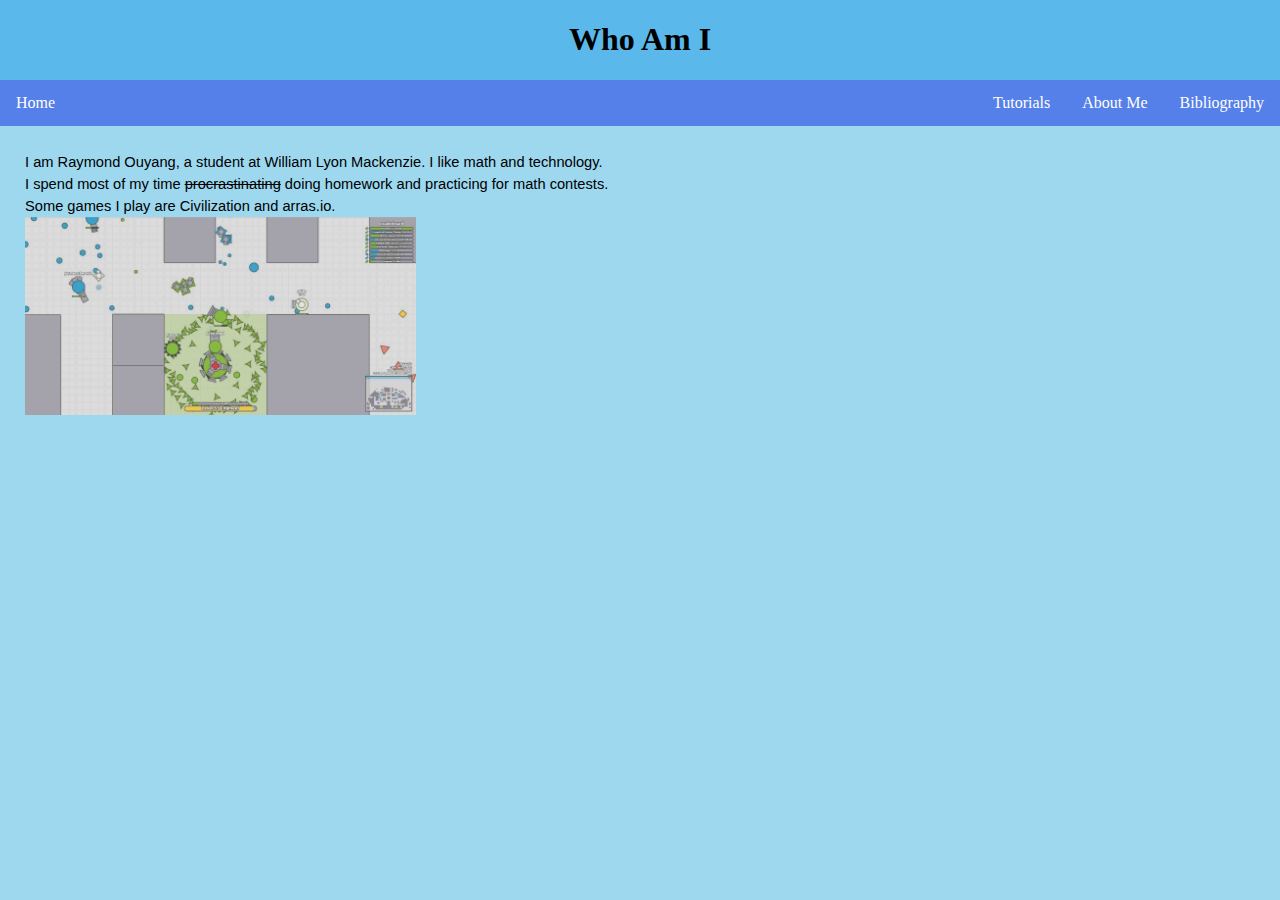
<file: WhoAmI.html>
<!DOCTYPE html>
<html lang="en">
<head>
    <meta charset="UTF-8">
    <title>Who Am I</title>
</head>
<body>
<script src="Menu.js"></script>
<div id="main-content">
    <p dir="ltr" style="line-height:1.38;margin-top:0pt;margin-bottom:0pt;"><span style="font-size:11pt;font-family:'Proxima Nova',sans-serif;color:#000000;background-color:transparent;font-weight:400;font-style:normal;font-variant:normal;text-decoration:none;vertical-align:baseline;white-space:pre;white-space:pre-wrap;">I am Raymond Ouyang, a student at William Lyon Mackenzie. I like math and technology.&nbsp;</span></p>
    <p dir="ltr" style="line-height:1.38;margin-top:0pt;margin-bottom:0pt;"><span style="font-size:11pt;font-family:'Proxima Nova',sans-serif;color:#000000;background-color:transparent;font-weight:400;font-style:normal;font-variant:normal;text-decoration:none;vertical-align:baseline;white-space:pre;white-space:pre-wrap;">I spend most of my time&nbsp;</span><span style="font-size:11pt;font-family:'Proxima Nova',sans-serif;color:#000000;background-color:transparent;font-weight:400;font-style:normal;font-variant:normal;text-decoration:line-through;-webkit-text-decoration-skip:none;text-decoration-skip-ink:none;vertical-align:baseline;white-space:pre;white-space:pre-wrap;">procrastinating</span><span style="font-size:11pt;font-family:'Proxima Nova',sans-serif;color:#000000;background-color:transparent;font-weight:400;font-style:normal;font-variant:normal;text-decoration:none;vertical-align:baseline;white-space:pre;white-space:pre-wrap;">&nbsp;doing homework and practicing for math contests.&nbsp;</span></p>
    <p dir="ltr" style="line-height:1.38;margin-top:0pt;margin-bottom:0pt;"><span style="font-size:11pt;font-family:'Proxima Nova',sans-serif;color:#000000;background-color:transparent;font-weight:400;font-style:normal;font-variant:normal;text-decoration:none;vertical-align:baseline;white-space:pre;white-space:pre-wrap;">Some games I play are Civilization and arras.io.&nbsp;</span></p>
    <p dir="ltr" style="line-height:1.38;margin-top:0pt;margin-bottom:0pt;"><span style="font-size:11pt;font-family:'Proxima Nova',sans-serif;color:#000000;background-color:transparent;font-weight:400;font-style:normal;font-variant:normal;text-decoration:none;vertical-align:baseline;white-space:pre;white-space:pre-wrap;"><span style="border:none;display:inline-block;overflow:hidden;width:680px;height:343px;"><img src="[data-uri]" style="width: 391px; height: 197.449px;"></span></span></p>
</div>

</body>
</html>
</file>
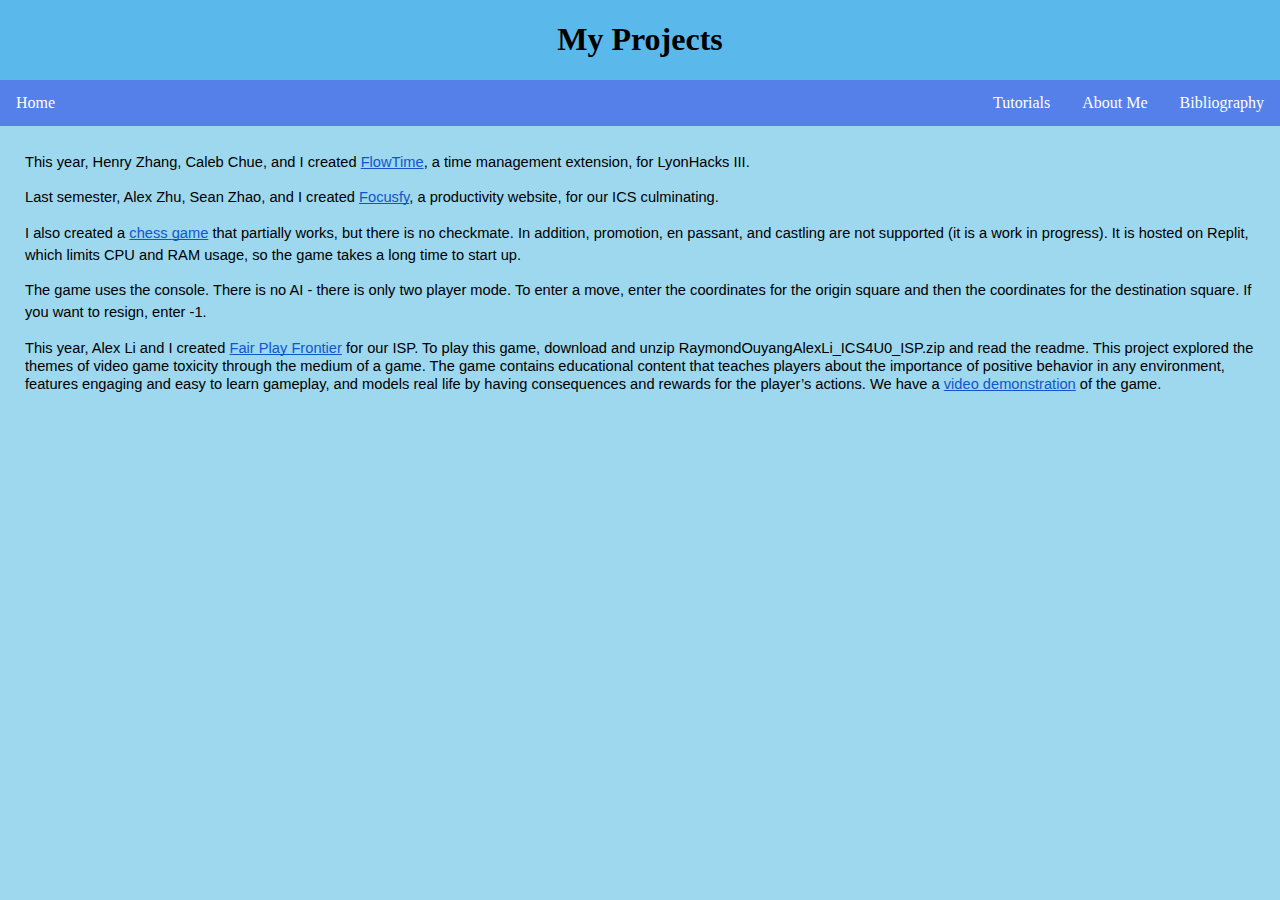
<file: Works.html>
<!DOCTYPE html>
<html lang="en">
<head>
    <meta charset="UTF-8">
    <title>My Projects</title>
</head>
<body>
<script src="Menu.js"></script>
<div id="main-content">
    <p dir="ltr" style="line-height:1.38;margin-top:0pt;margin-bottom:10pt;"><span style="font-size:11pt;font-family:'Proxima Nova',sans-serif;color:#000000;background-color:transparent;font-weight:400;font-style:normal;font-variant:normal;text-decoration:none;vertical-align:baseline;white-space:pre;white-space:pre-wrap;">This year, Henry Zhang, Caleb Chue, and I created&nbsp;</span><a href="https://github.com/thehenhen/FlowTime" style="text-decoration:none;"><span style="font-size:11pt;font-family:'Proxima Nova',sans-serif;color:#1155cc;background-color:transparent;font-weight:400;font-style:normal;font-variant:normal;text-decoration:underline;-webkit-text-decoration-skip:none;text-decoration-skip-ink:none;vertical-align:baseline;white-space:pre;white-space:pre-wrap;">FlowTime</span></a><span style="font-size:11pt;font-family:'Proxima Nova',sans-serif;color:#000000;background-color:transparent;font-weight:400;font-style:normal;font-variant:normal;text-decoration:none;vertical-align:baseline;white-space:pre;white-space:pre-wrap;">, a time management extension, for LyonHacks III.&nbsp;</span></p>
    <p dir="ltr" style="line-height:1.38;margin-top:0pt;margin-bottom:10pt;"><span style="font-size:11pt;font-family:'Proxima Nova',sans-serif;color:#000000;background-color:transparent;font-weight:400;font-style:normal;font-variant:normal;text-decoration:none;vertical-align:baseline;white-space:pre;white-space:pre-wrap;">Last semester, Alex Zhu, Sean Zhao, and I created&nbsp;</span><a href="https://github.com/theCityCR/ICS-11-Culminating-Project" style="text-decoration:none;"><span style="font-size:11pt;font-family:'Proxima Nova',sans-serif;color:#1155cc;background-color:transparent;font-weight:400;font-style:normal;font-variant:normal;text-decoration:underline;-webkit-text-decoration-skip:none;text-decoration-skip-ink:none;vertical-align:baseline;white-space:pre;white-space:pre-wrap;">Focusfy</span></a><span style="font-size:11pt;font-family:'Proxima Nova',sans-serif;color:#000000;background-color:transparent;font-weight:400;font-style:normal;font-variant:normal;text-decoration:none;vertical-align:baseline;white-space:pre;white-space:pre-wrap;">, a productivity website, for our ICS culminating.&nbsp;</span></p>
    <p dir="ltr" style="line-height:1.38;margin-top:0pt;margin-bottom:10pt;"><span style="font-size:11pt;font-family:'Proxima Nova',sans-serif;color:#000000;background-color:transparent;font-weight:400;font-style:normal;font-variant:normal;text-decoration:none;vertical-align:baseline;white-space:pre;white-space:pre-wrap;">I also created a&nbsp;</span><a href="https://replit.com/@RaymondOuyang3/ChessConsole" style="text-decoration:none;"><span style="font-size:11pt;font-family:'Proxima Nova',sans-serif;color:#1155cc;background-color:transparent;font-weight:400;font-style:normal;font-variant:normal;text-decoration:underline;-webkit-text-decoration-skip:none;text-decoration-skip-ink:none;vertical-align:baseline;white-space:pre;white-space:pre-wrap;">chess game</span></a><span style="font-size:11pt;font-family:'Proxima Nova',sans-serif;color:#000000;background-color:transparent;font-weight:400;font-style:normal;font-variant:normal;text-decoration:none;vertical-align:baseline;white-space:pre;white-space:pre-wrap;">&nbsp;that partially works, but there is no checkmate. In addition, promotion, en passant, and castling are not supported (it is a work in progress). It is hosted on Replit, which limits CPU and RAM usage, so the game takes a long time to start up.&nbsp;</span></p>
    <p dir="ltr" style="line-height:1.38;margin-top:0pt;margin-bottom:10pt;"><span style="font-size:11pt;font-family:'Proxima Nova',sans-serif;color:#000000;background-color:transparent;font-weight:400;font-style:normal;font-variant:normal;text-decoration:none;vertical-align:baseline;white-space:pre;white-space:pre-wrap;">The game uses the console. There is no AI - there is only two player mode. To enter a move, enter the coordinates for the origin square and then the coordinates for the destination square. If you want to resign, enter -1.&nbsp;</span></p>
    <p><span style="font-size:11pt;font-family:'Proxima Nova',sans-serif;color:#000000;background-color:transparent;font-weight:400;font-style:normal;font-variant:normal;text-decoration:none;vertical-align:baseline;white-space:pre;white-space:pre-wrap;">This year, Alex Li and I created&nbsp;</span><a href="https://github.com/theCityCR/ICS4U0-Final-Project" style="text-decoration:none;"><span style="font-size:11pt;font-family:'Proxima Nova',sans-serif;color:#1155cc;background-color:transparent;font-weight:400;font-style:normal;font-variant:normal;text-decoration:underline;-webkit-text-decoration-skip:none;text-decoration-skip-ink:none;vertical-align:baseline;white-space:pre;white-space:pre-wrap;">Fair Play Frontier</span></a><span style="font-size:11pt;font-family:'Proxima Nova',sans-serif;color:#000000;background-color:transparent;font-weight:400;font-style:normal;font-variant:normal;text-decoration:none;vertical-align:baseline;white-space:pre;white-space:pre-wrap;">&nbsp;for our ISP. To play this game, download and unzip RaymondOuyangAlexLi_ICS4U0_ISP.zip and read the readme. This project explored the themes of video game toxicity through the medium of a game. The game contains educational content that teaches players about the importance of positive behavior in any environment, features engaging and easy to learn gameplay, and models real life by having consequences and rewards for the player&rsquo;s actions. We have a&nbsp;</span><a href="https://drive.google.com/file/d/1x_GOB_m4E-S8QPAElVdW1O2w4fZAo_gA/view?usp=sharing" style="text-decoration:none;"><span style="font-size:11pt;font-family:'Proxima Nova',sans-serif;color:#1155cc;background-color:transparent;font-weight:400;font-style:normal;font-variant:normal;text-decoration:underline;-webkit-text-decoration-skip:none;text-decoration-skip-ink:none;vertical-align:baseline;white-space:pre;white-space:pre-wrap;">video demonstration</span></a><span style="font-size:11pt;font-family:'Proxima Nova',sans-serif;color:#000000;background-color:transparent;font-weight:400;font-style:normal;font-variant:normal;text-decoration:none;vertical-align:baseline;white-space:pre;white-space:pre-wrap;">&nbsp;of the game.&nbsp;</span></p>
</body>
</html>
</file>
